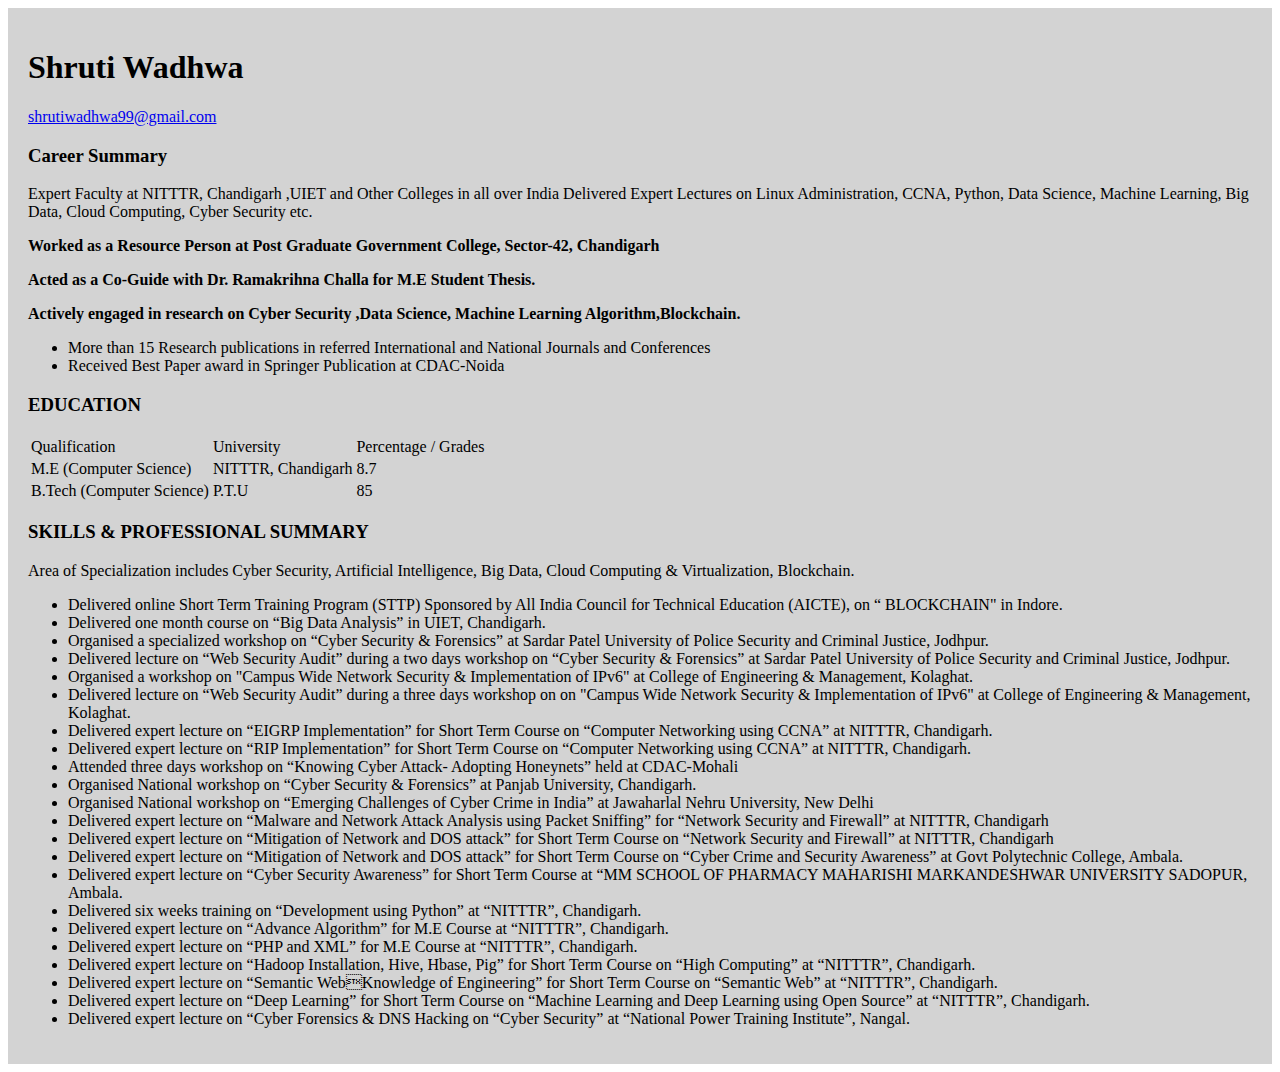
<file: home/templates/home/profile.html>
<html>
 <head>
<link type="text/css" rel="stylesheet" href="https://www.dropbox.com/s/trsldt0me90jzs8/resume.css"/>
<title></title> 
</head>
<body>
<div style="background-color:lightgrey;black:white;padding:20px;">
<div id="header">
<p id="name"><h1>Shruti Wadhwa</h1></p>
         <a href="mailto: shrutiwadhwa99@gmail.com" target="_blank"><p id="email">  shrutiwadhwa99@gmail.com</p></a>
     </div>
     <div class="left">
     </div>
     <div class="right">
            <h3>Career Summary</h3>
            <p>Expert Faculty at NITTTR, Chandigarh ,UIET and 
                      Other Colleges in all over India
                      Delivered Expert Lectures on Linux Administration, CCNA, 
                      Python, Data Science, Machine Learning, Big Data, Cloud 
                      Computing, Cyber Security etc.

            </p>
            <p><b>Worked as a Resource Person at Post Graduate 
		Government College, Sector-42, Chandigarh</b></p>
            <p><b>Acted as a Co-Guide with Dr. Ramakrihna Challa for M.E 
		Student Thesis.
		</b></p>
            <p><b>Actively engaged in research on Cyber Security ,Data 
		Science, Machine Learning Algorithm,Blockchain.</b> </p>
            <ul>
                <li>More than 15 Research publications in referred 
		International and National Journals and Conferences</li>
                <li>Received Best Paper award in Springer Publication at 
		CDAC-Noida
		</li></ul>
            </p>

            <h3>EDUCATION</h3>
            <table>
                <tr id="heading">
                    <td>Qualification</td>
                    <td>University</td>
                    <td>Percentage / Grades</td>
                    
                </tr>
                <tr>
                    <td>M.E (Computer Science)</td>
                    <td>NITTTR, Chandigarh</td>
                    <td>8.7
                </td>
                </tr>
                <tr>
                    <td>B.Tech (Computer Science)</td>
                    <td>P.T.U </td>
                    <td>85</td>
                    
                </tr>
                
            </table>
            <h3>SKILLS & PROFESSIONAL SUMMARY</h3>
            <p>Area of Specialization includes Cyber Security, Artificial 
		Intelligence, Big Data, Cloud Computing & Virtualization,
		Blockchain.</p>
            <ul>
                <li>Delivered online Short Term Training Program (STTP) 
		Sponsored by All India Council for Technical Education 
		(AICTE), on “ BLOCKCHAIN" in Indore.
                </li>
                <li>Delivered one month course on “Big Data Analysis” in 
		UIET, Chandigarh.
                </li>
                <li>Organised a specialized workshop on “Cyber Security 
		& Forensics” at Sardar Patel University of Police 
		Security and Criminal Justice, Jodhpur.

                </li>
                <li>Delivered lecture on “Web Security Audit” during a 
		two days workshop on “Cyber Security & Forensics” at 
		Sardar Patel University of Police Security and Criminal 
		Justice, Jodhpur.
                </li>
                <li>Organised a workshop on "Campus Wide Network 
		Security & Implementation of IPv6" at College of 
		Engineering & Management, Kolaghat.

                </li>
                <li>Delivered lecture on “Web Security Audit” during a 
		three days workshop on on "Campus Wide Network 
		Security & Implementation of IPv6" at College of 
		Engineering & Management, Kolaghat.
                </li>
                <li>Delivered expert lecture on “EIGRP Implementation” 
		for Short Term Course on “Computer Networking 
		using CCNA” at NITTTR, Chandigarh.

                </li>
		<li>Delivered expert lecture on “RIP Implementation” for 
		Short Term Course on “Computer Networking using 
		CCNA” at NITTTR, Chandigarh.
                </li>
		<li>Attended three days workshop on “Knowing Cyber 
		Attack- Adopting Honeynets” held at CDAC-Mohali

                </li>
		<li>Organised National workshop on “Cyber Security & 
		Forensics” at Panjab University, Chandigarh.
                </li>
		<li>Organised National workshop on “Emerging 
		Challenges of Cyber Crime in India” at Jawaharlal 
		Nehru University, New Delhi

                </li>
		<li>Delivered expert lecture on “Malware and Network 
		Attack Analysis using Packet Sniffing” for “Network 
		Security and Firewall” at NITTTR, Chandigarh
                </li>
		<li>Delivered expert lecture on “Mitigation of Network and 
		DOS attack” for Short Term Course on “Network 
		Security and Firewall” at NITTTR, Chandigarh
                </li>
		<li>Delivered expert lecture on “Mitigation of Network and 
		DOS attack” for Short Term Course on “Cyber Crime 
		and Security Awareness” at Govt Polytechnic College, 
		Ambala.
                </li>
		<li>Delivered expert lecture on “Cyber Security 
		Awareness” for Short Term Course at “MM SCHOOL 
		OF PHARMACY MAHARISHI MARKANDESHWAR 
		UNIVERSITY SADOPUR, Ambala.

                </li>
		<li>Delivered six weeks training on “Development using 
		Python” at “NITTTR”, Chandigarh.
                </li>
		<li>Delivered expert lecture on “Advance Algorithm” for 
		M.E Course at “NITTTR”, Chandigarh.
                </li>
		<li>Delivered expert lecture on “PHP and XML” for M.E 
		Course at “NITTTR”, Chandigarh.

                </li>
		<li>Delivered expert lecture on “Hadoop Installation, 
		Hive, Hbase, Pig” for Short Term Course on “High 
		Computing” at “NITTTR”, Chandigarh.
		</li>
		<li>Delivered expert lecture on “Semantic WebKnowledge of Engineering” for Short Term Course on 
		“Semantic Web” at “NITTTR”, Chandigarh.</li>
		<li>Delivered expert lecture on “Deep Learning” for Short 
		Term Course on “Machine Learning and Deep Learning 
		using Open Source” at “NITTTR”, Chandigarh.</li>
		<li>Delivered expert lecture on “Cyber Forensics & DNS 
		Hacking on “Cyber Security” at “National Power 
		Training Institute”, Nangal.</li>
            </ul>
            
     </div>
     <div id="footer"></div>
    </body>
</html>
<!--<html>
<head></head>
<body>
<div style="padding:20px">
<embed type='application/pdf' scr="Profile(Shruti).pdf" style=" width:100%; height=620px"></embed>
</div>
</body>
</html>
<input type=button onClick="location.href='Pro.html'"
 value='View Profile'> -->
</file>
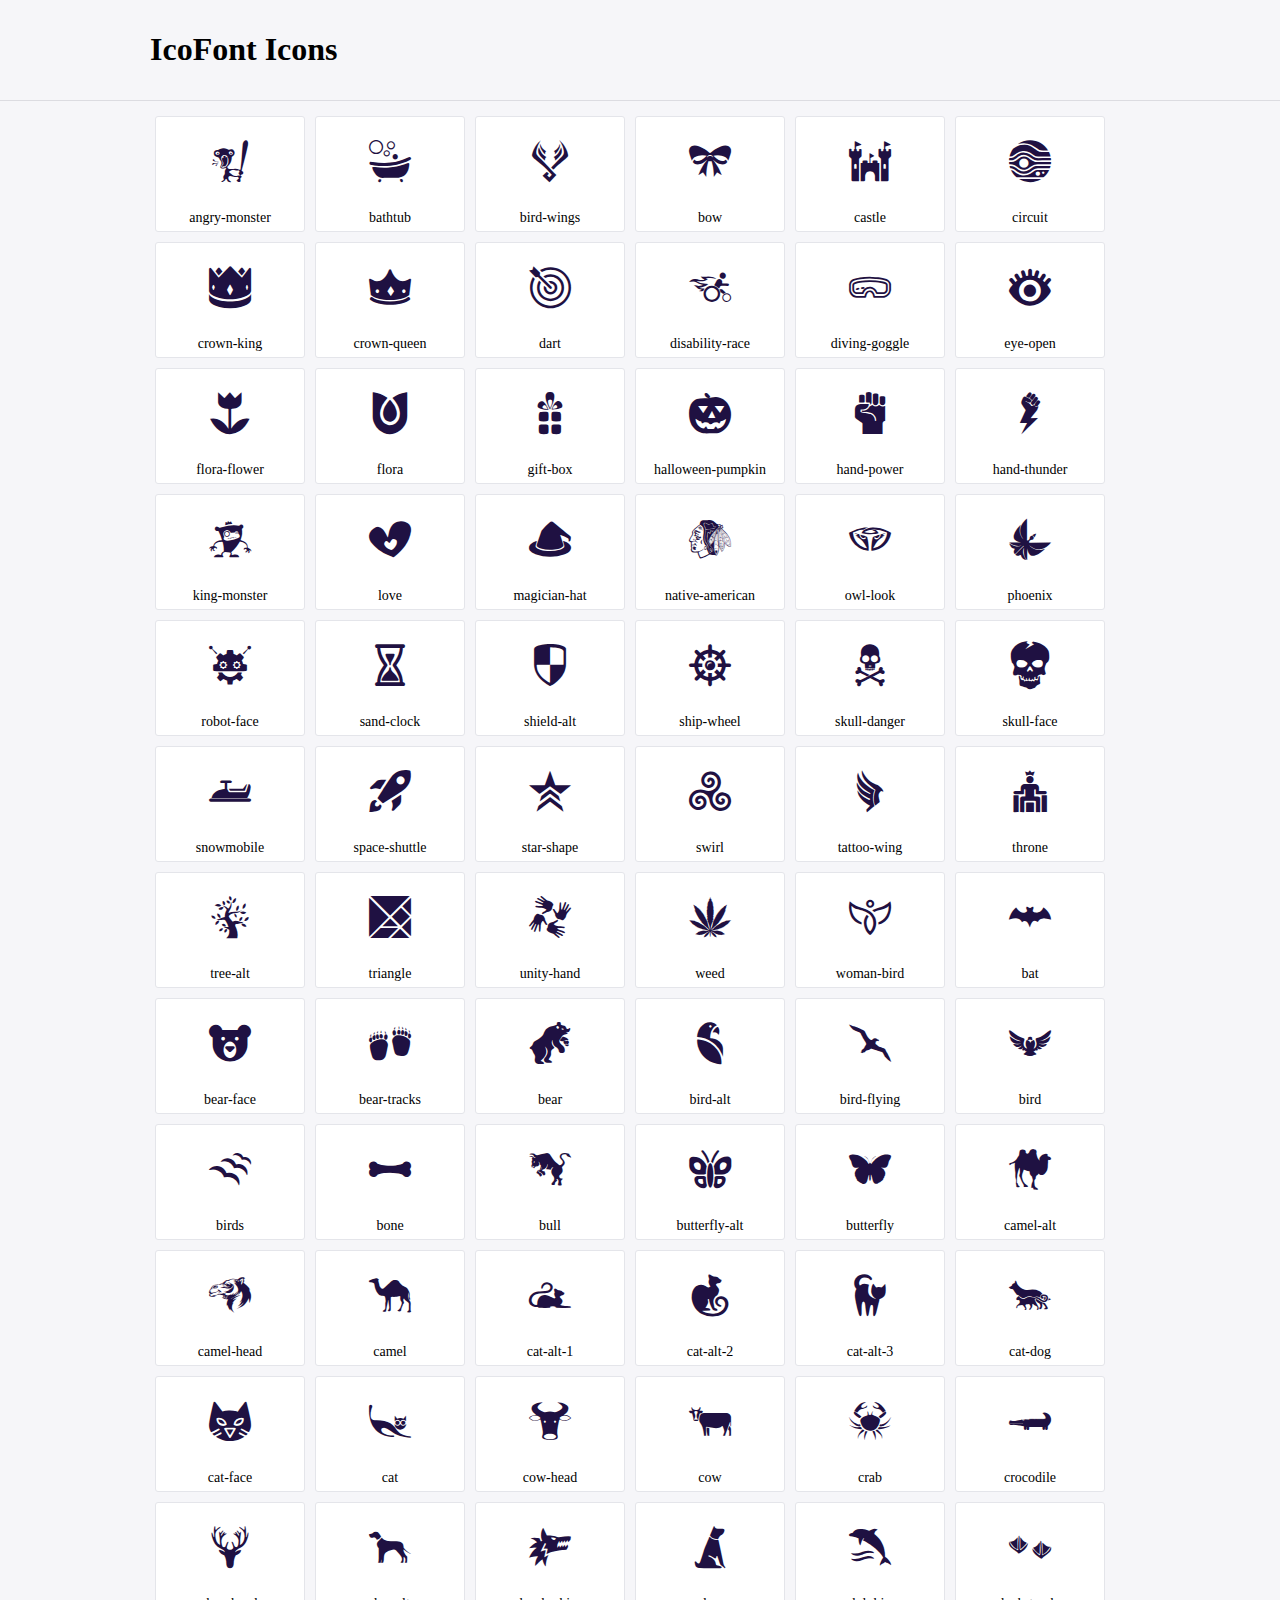
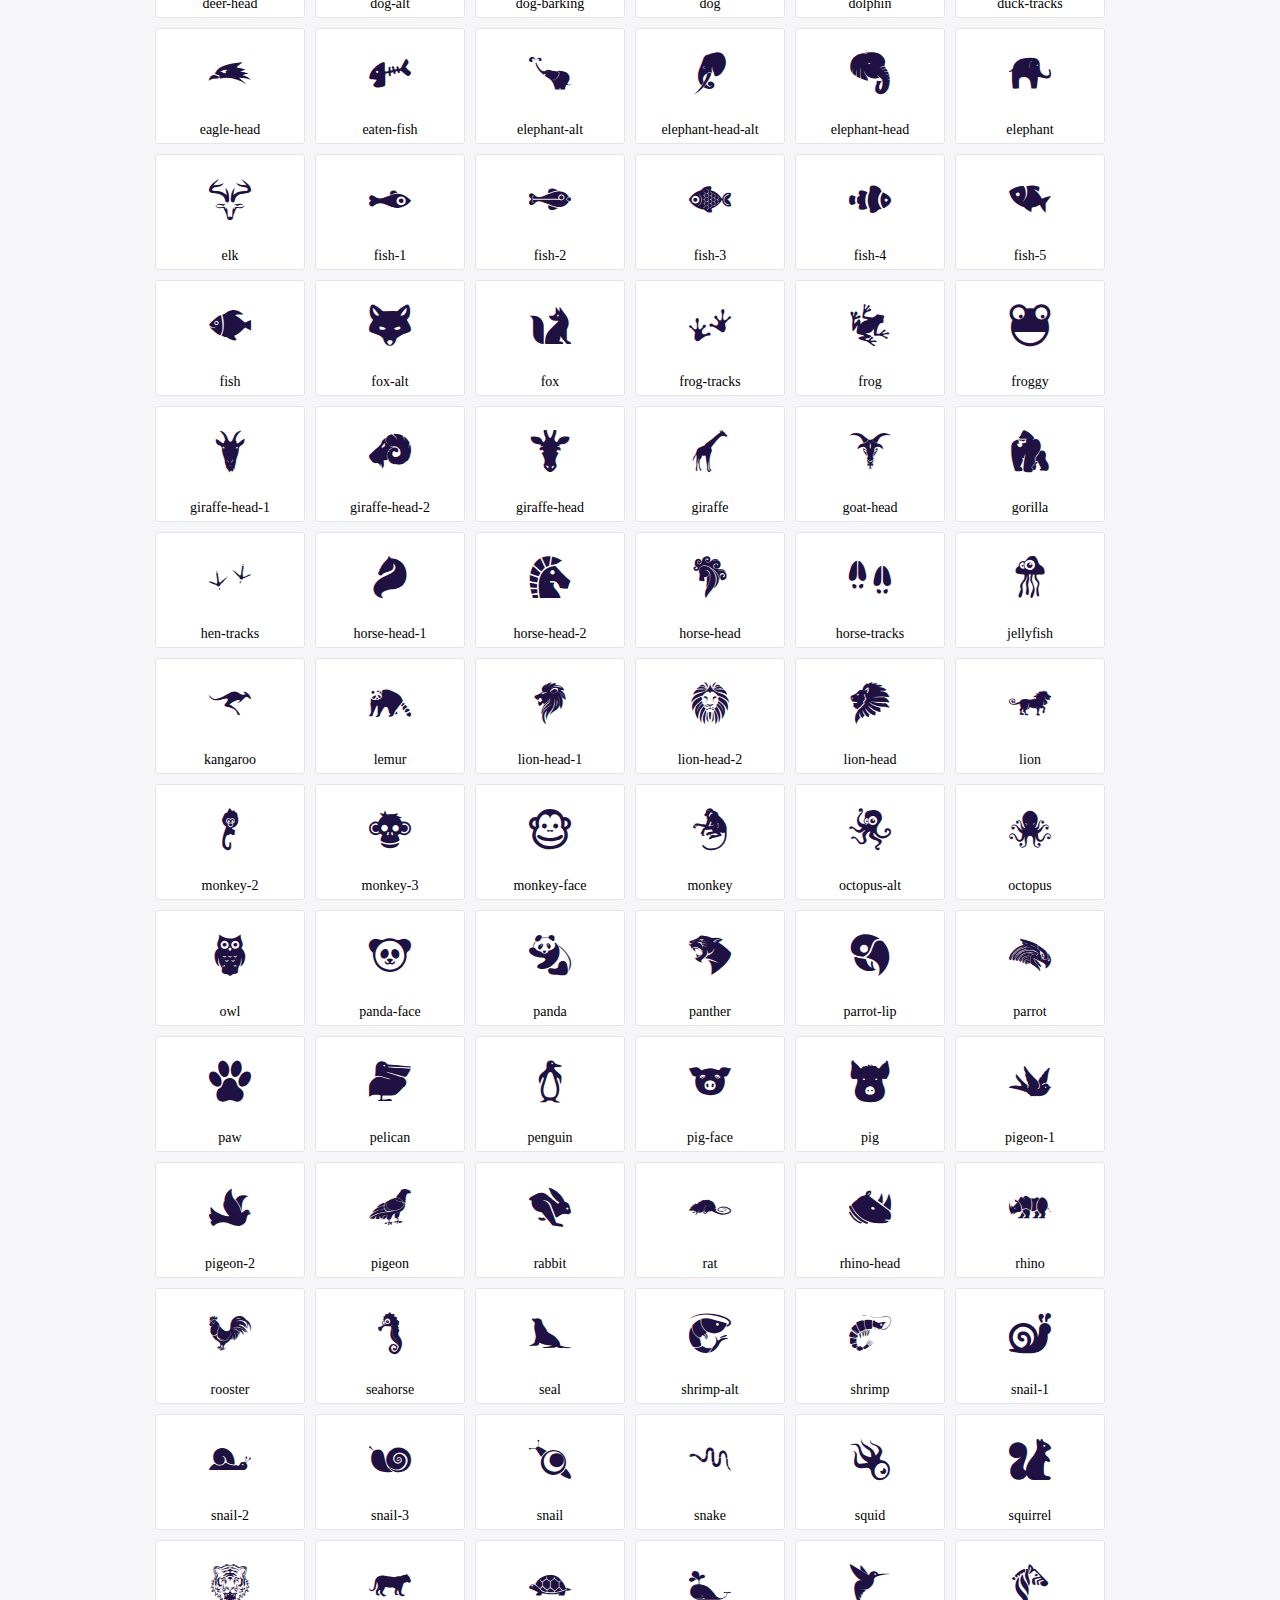
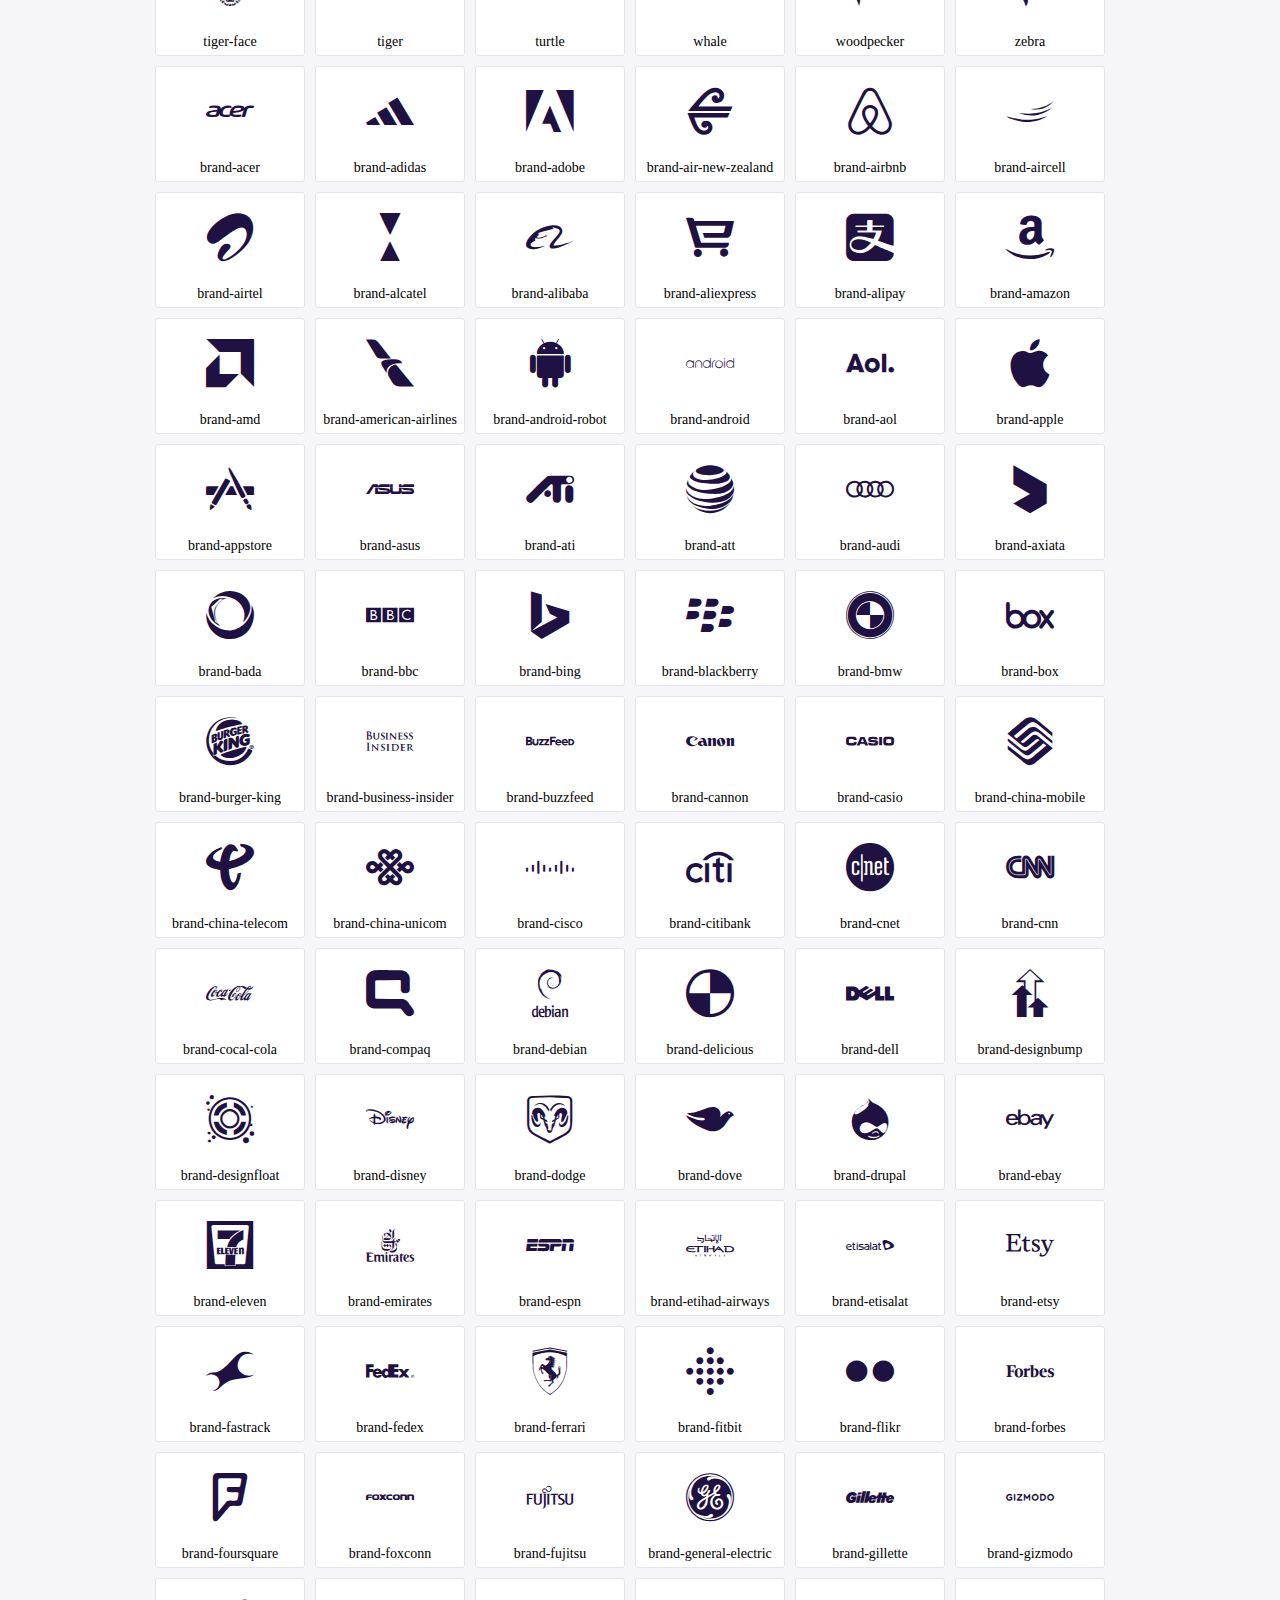
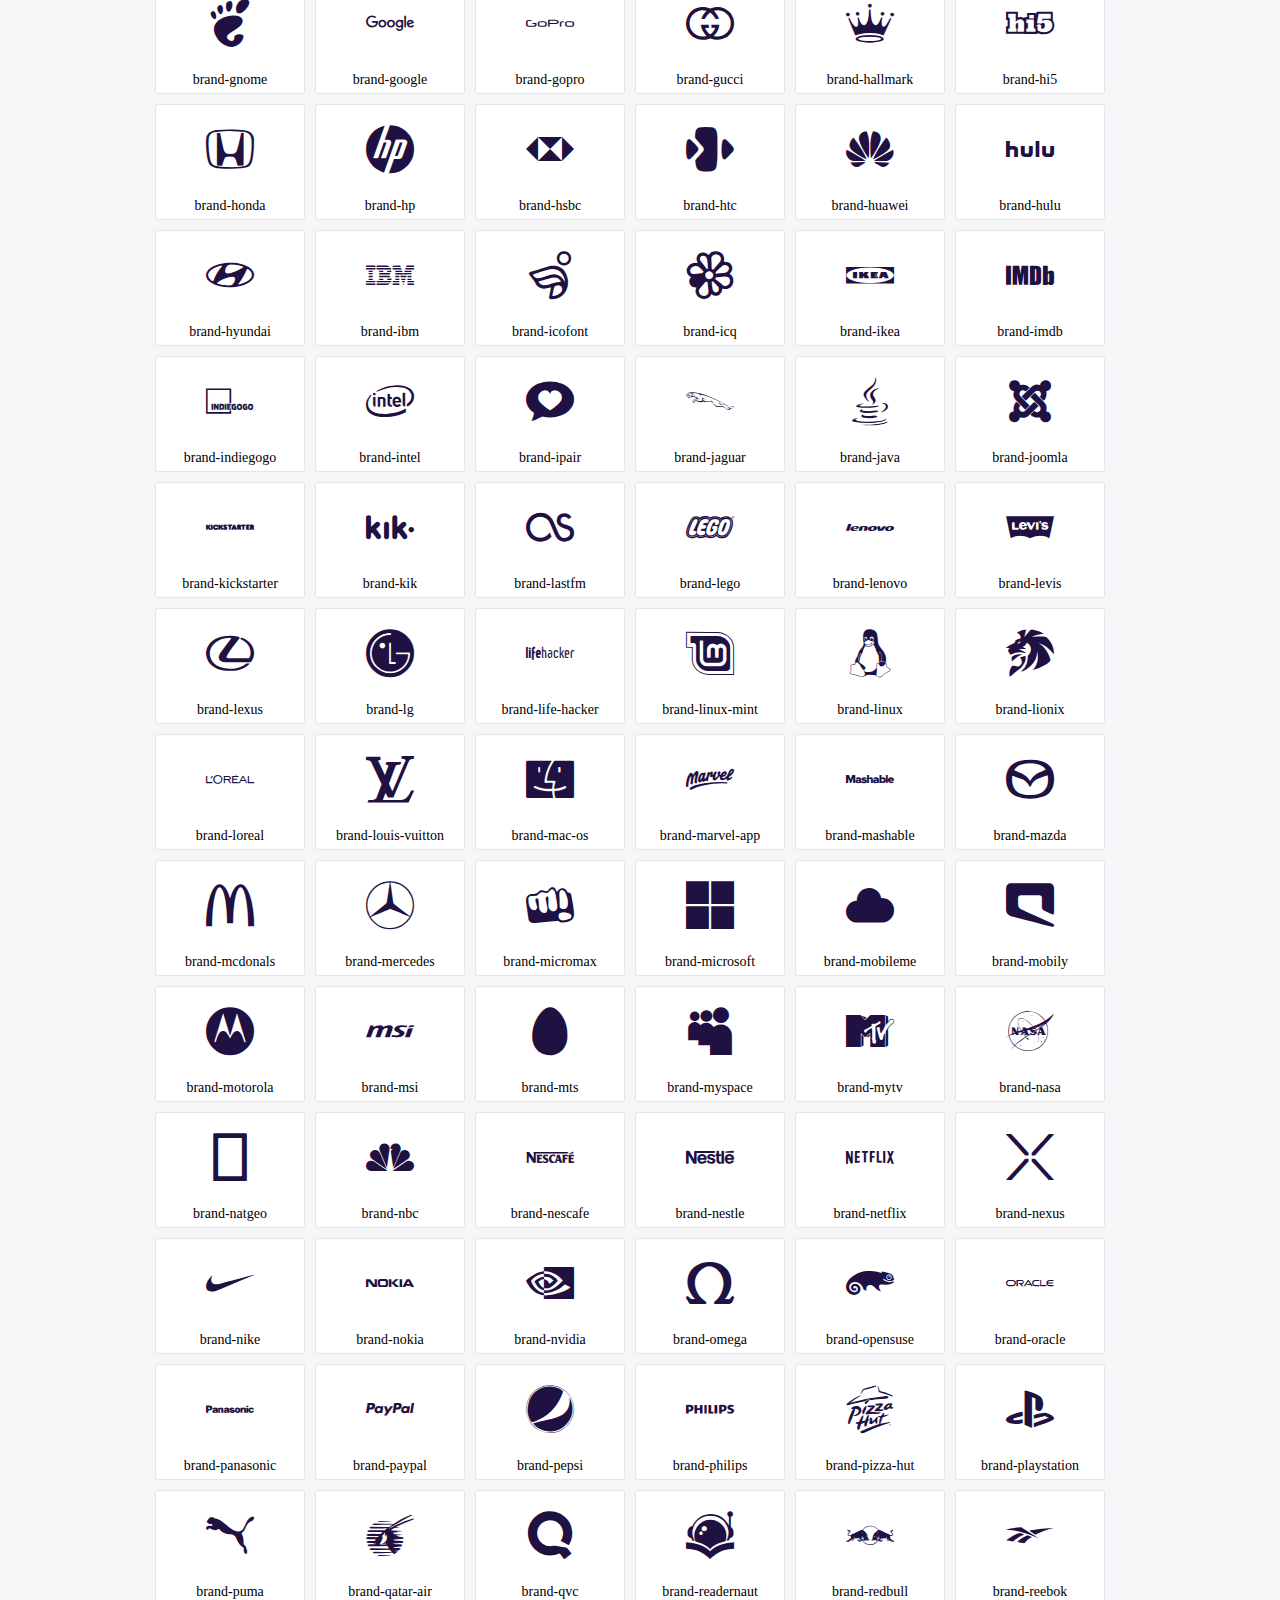
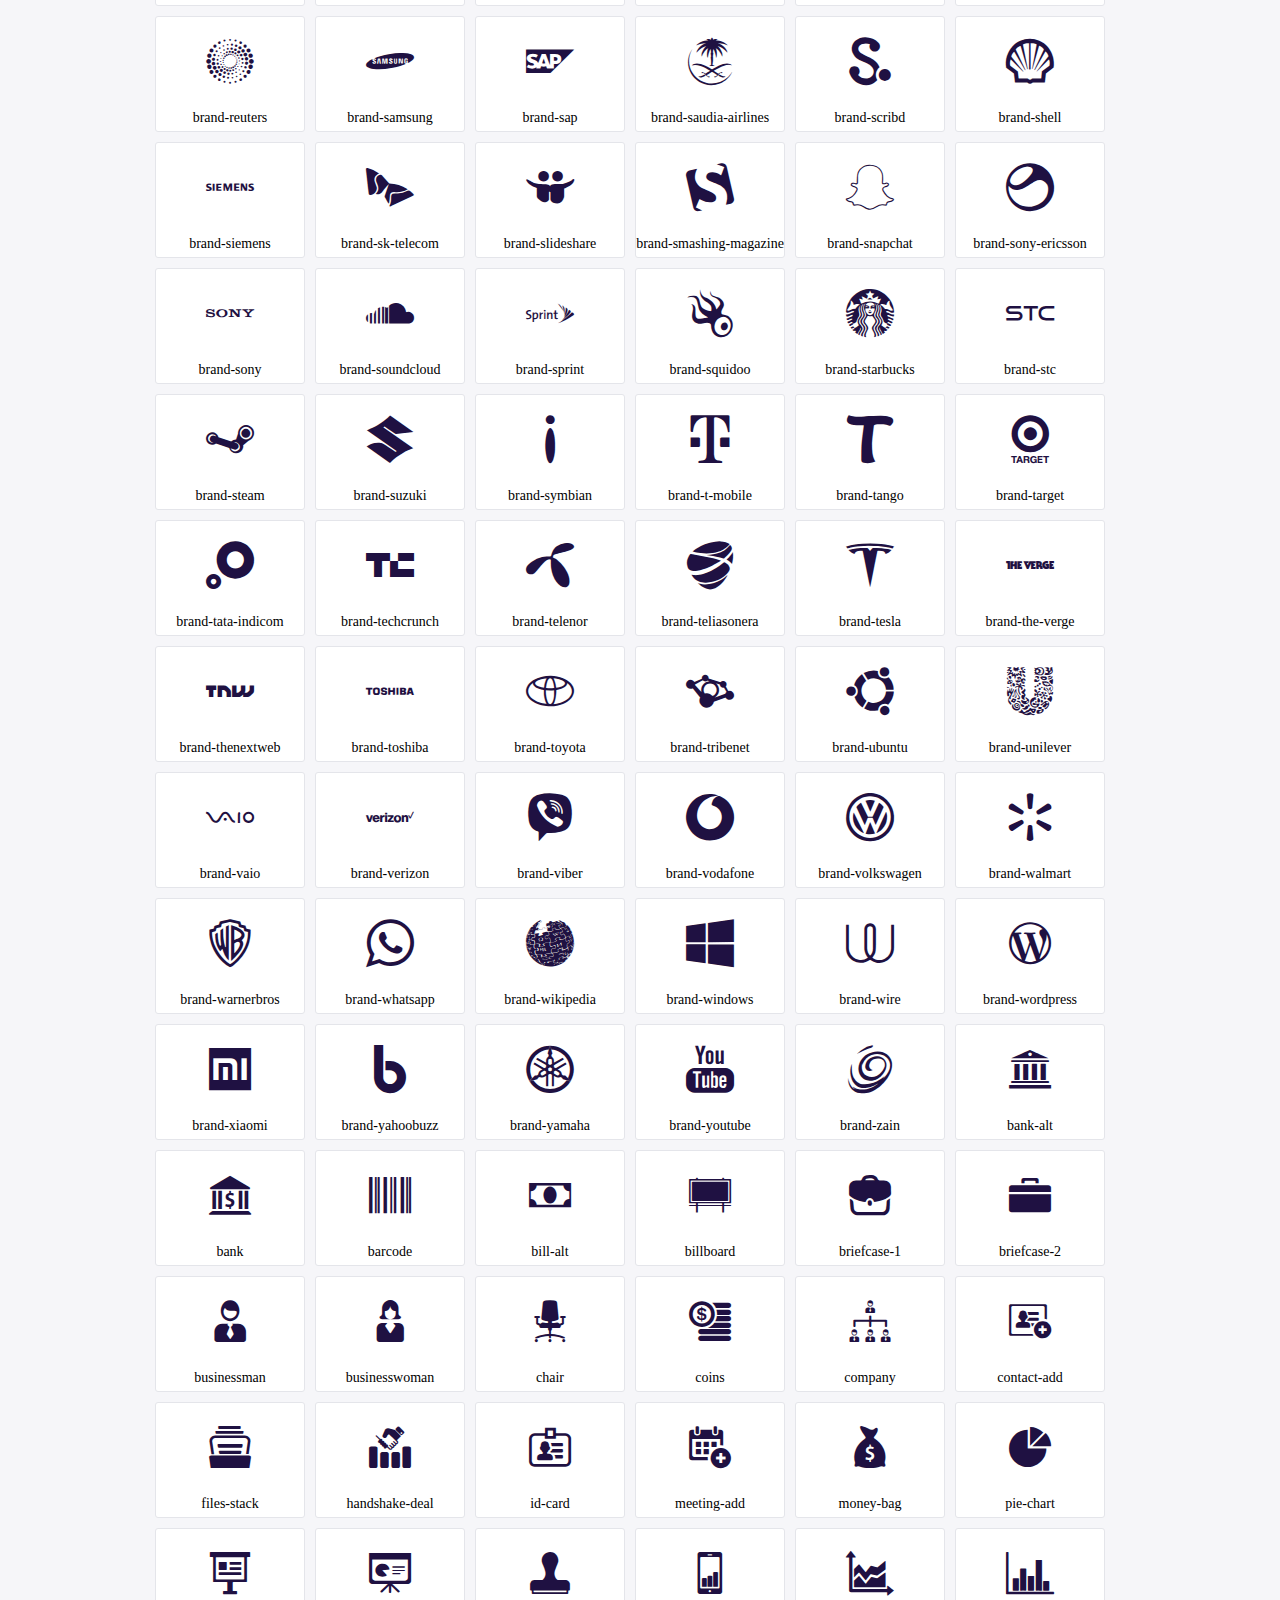
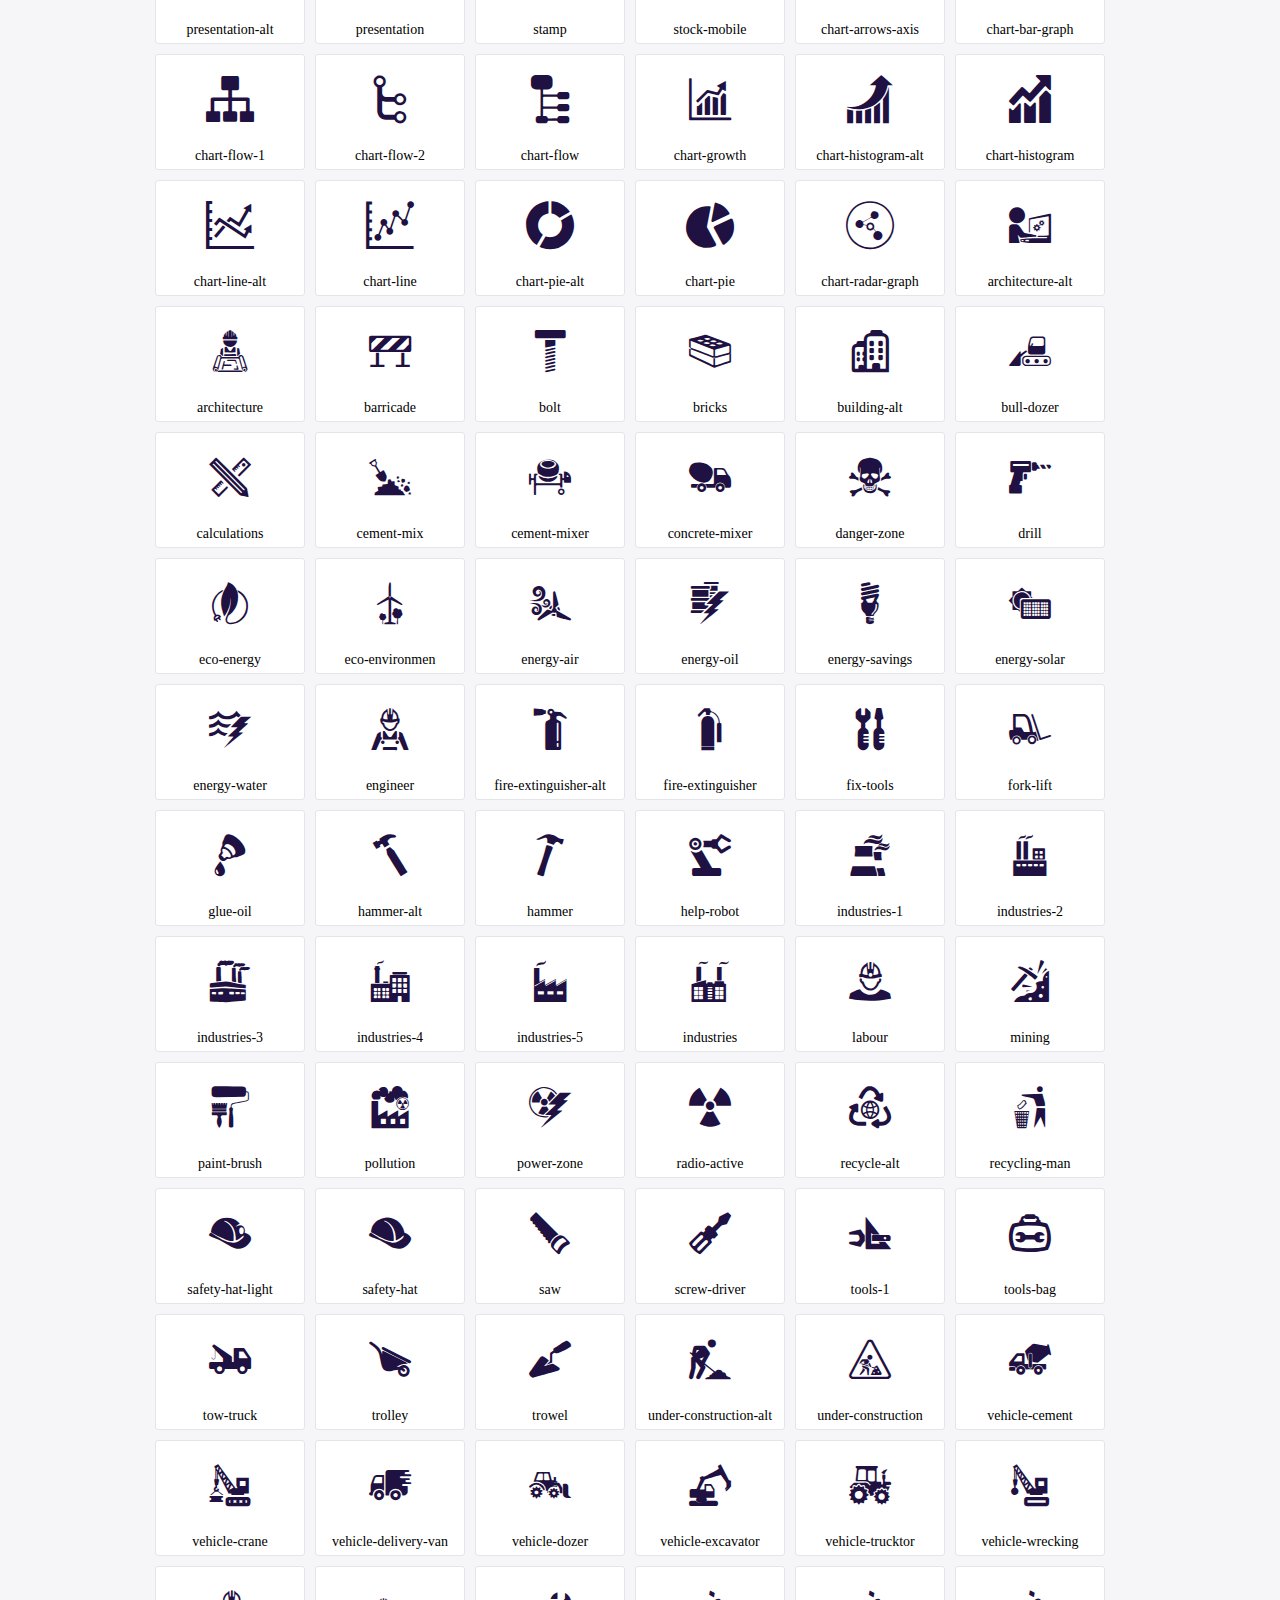
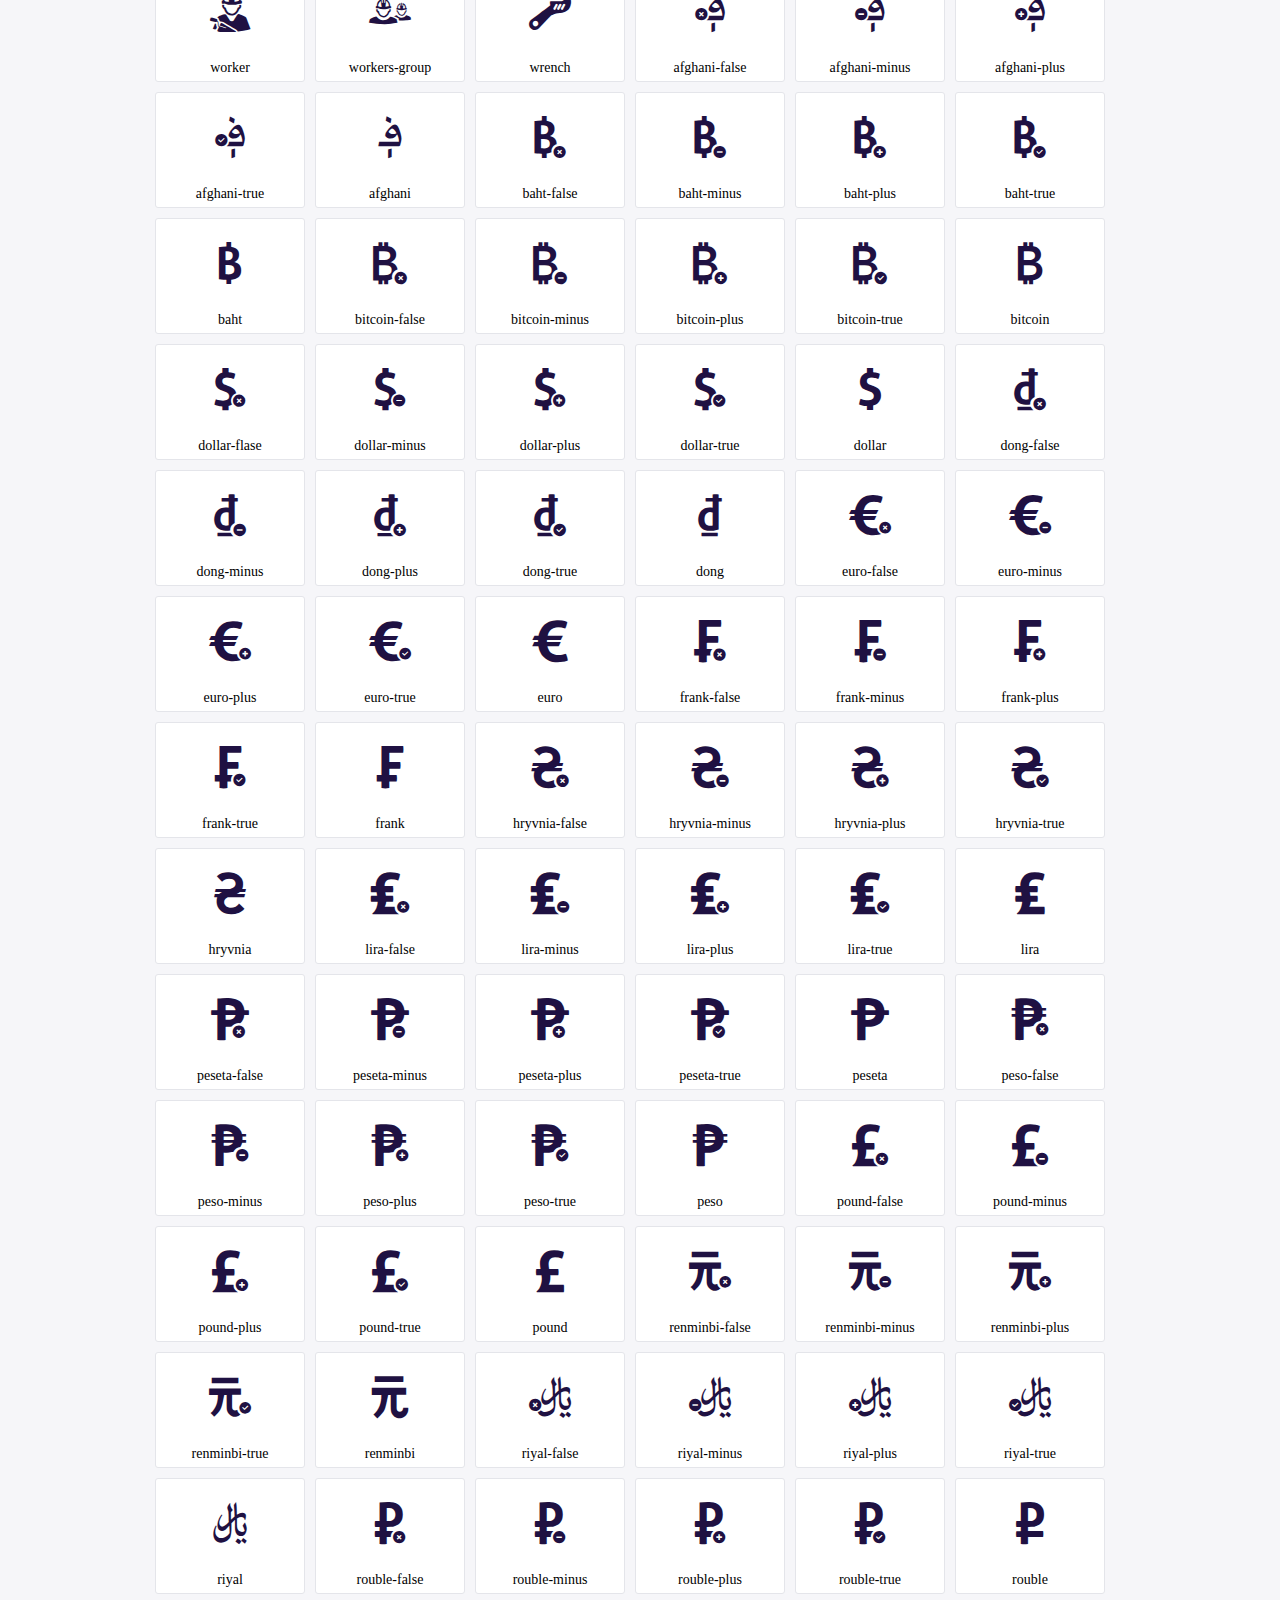
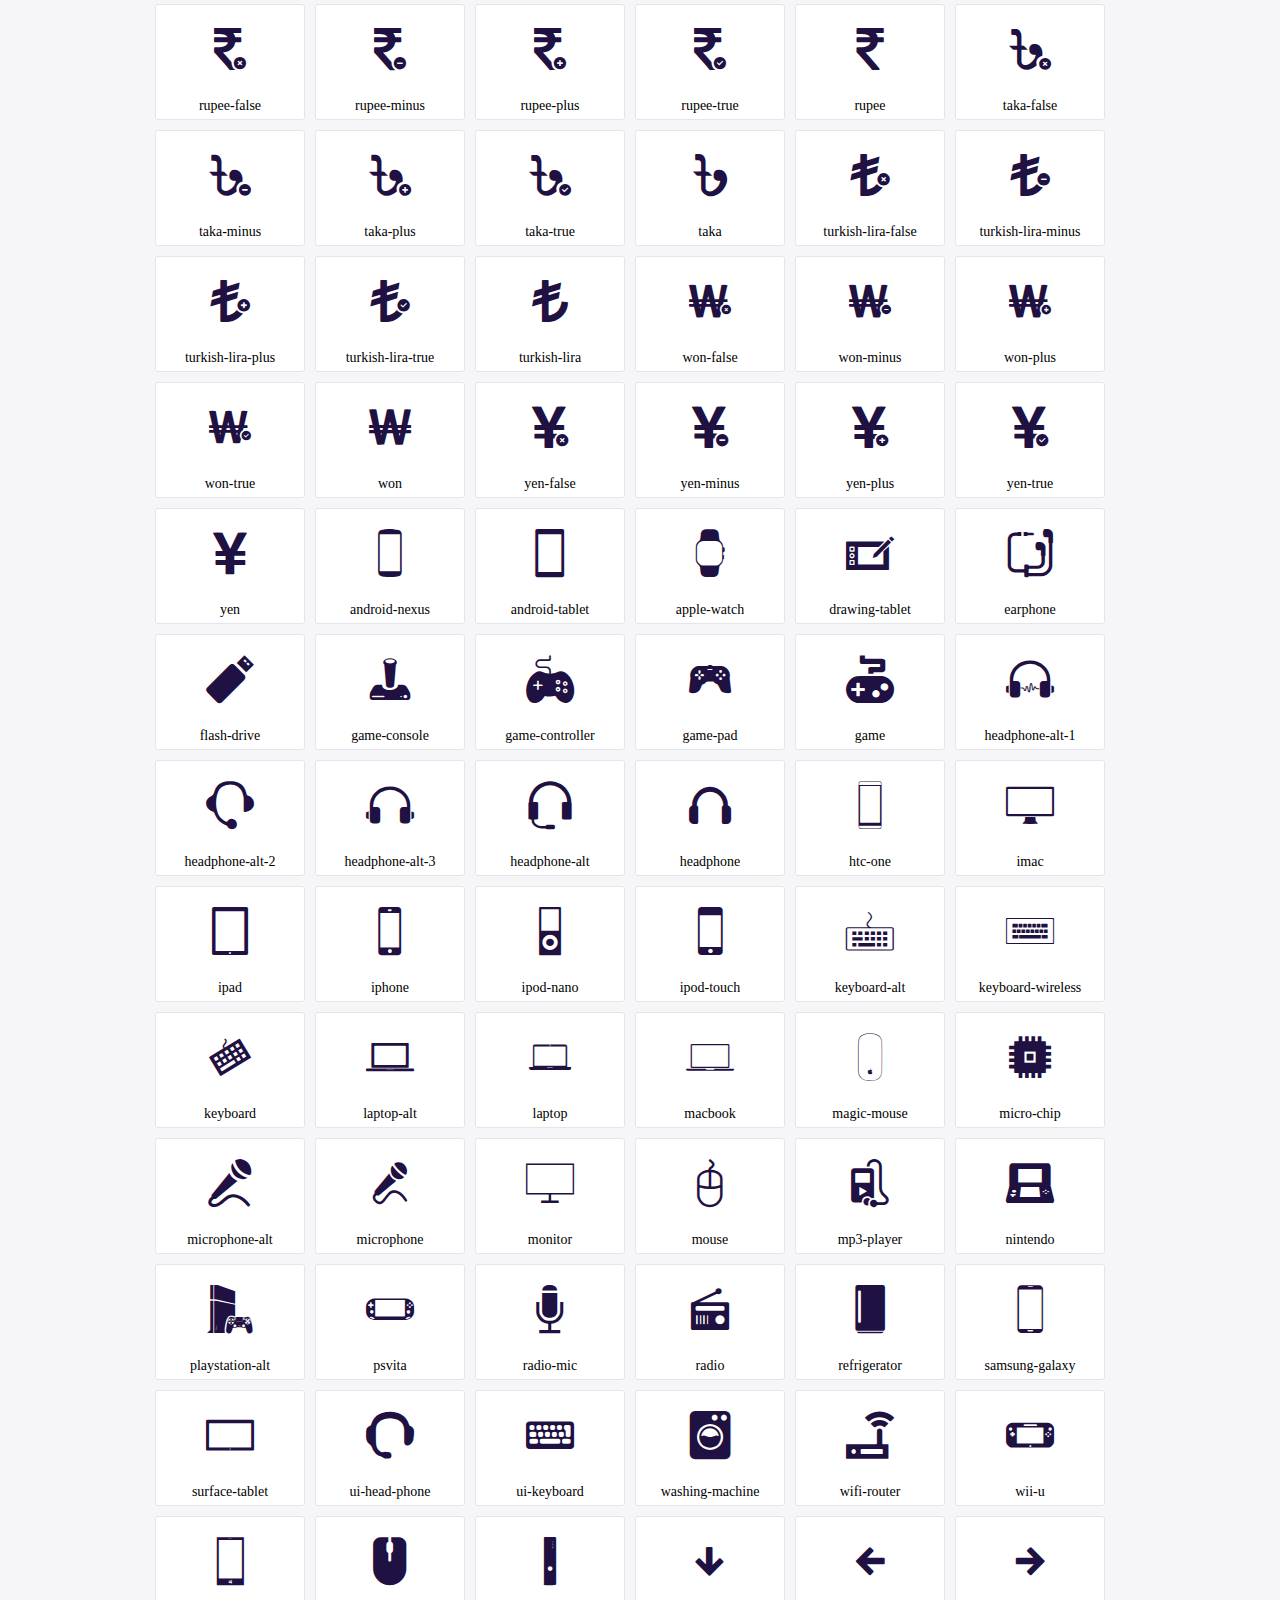
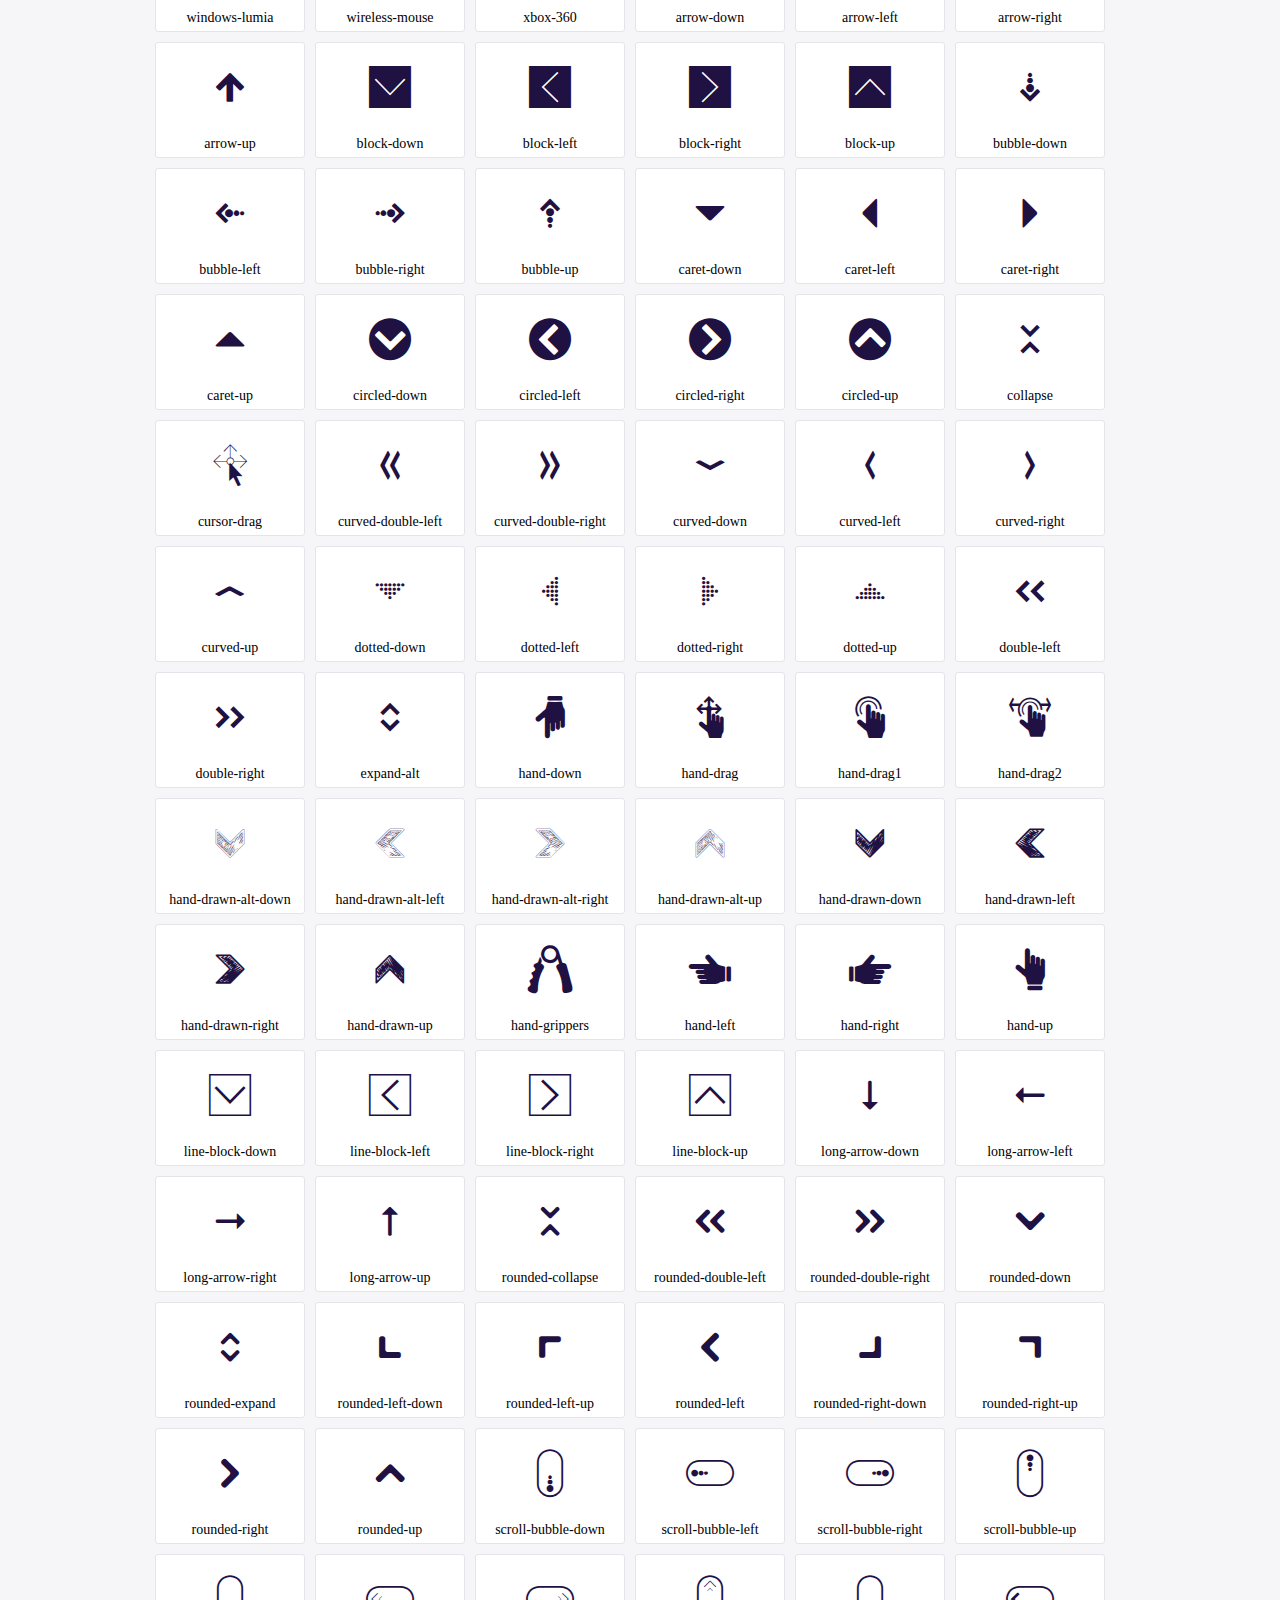
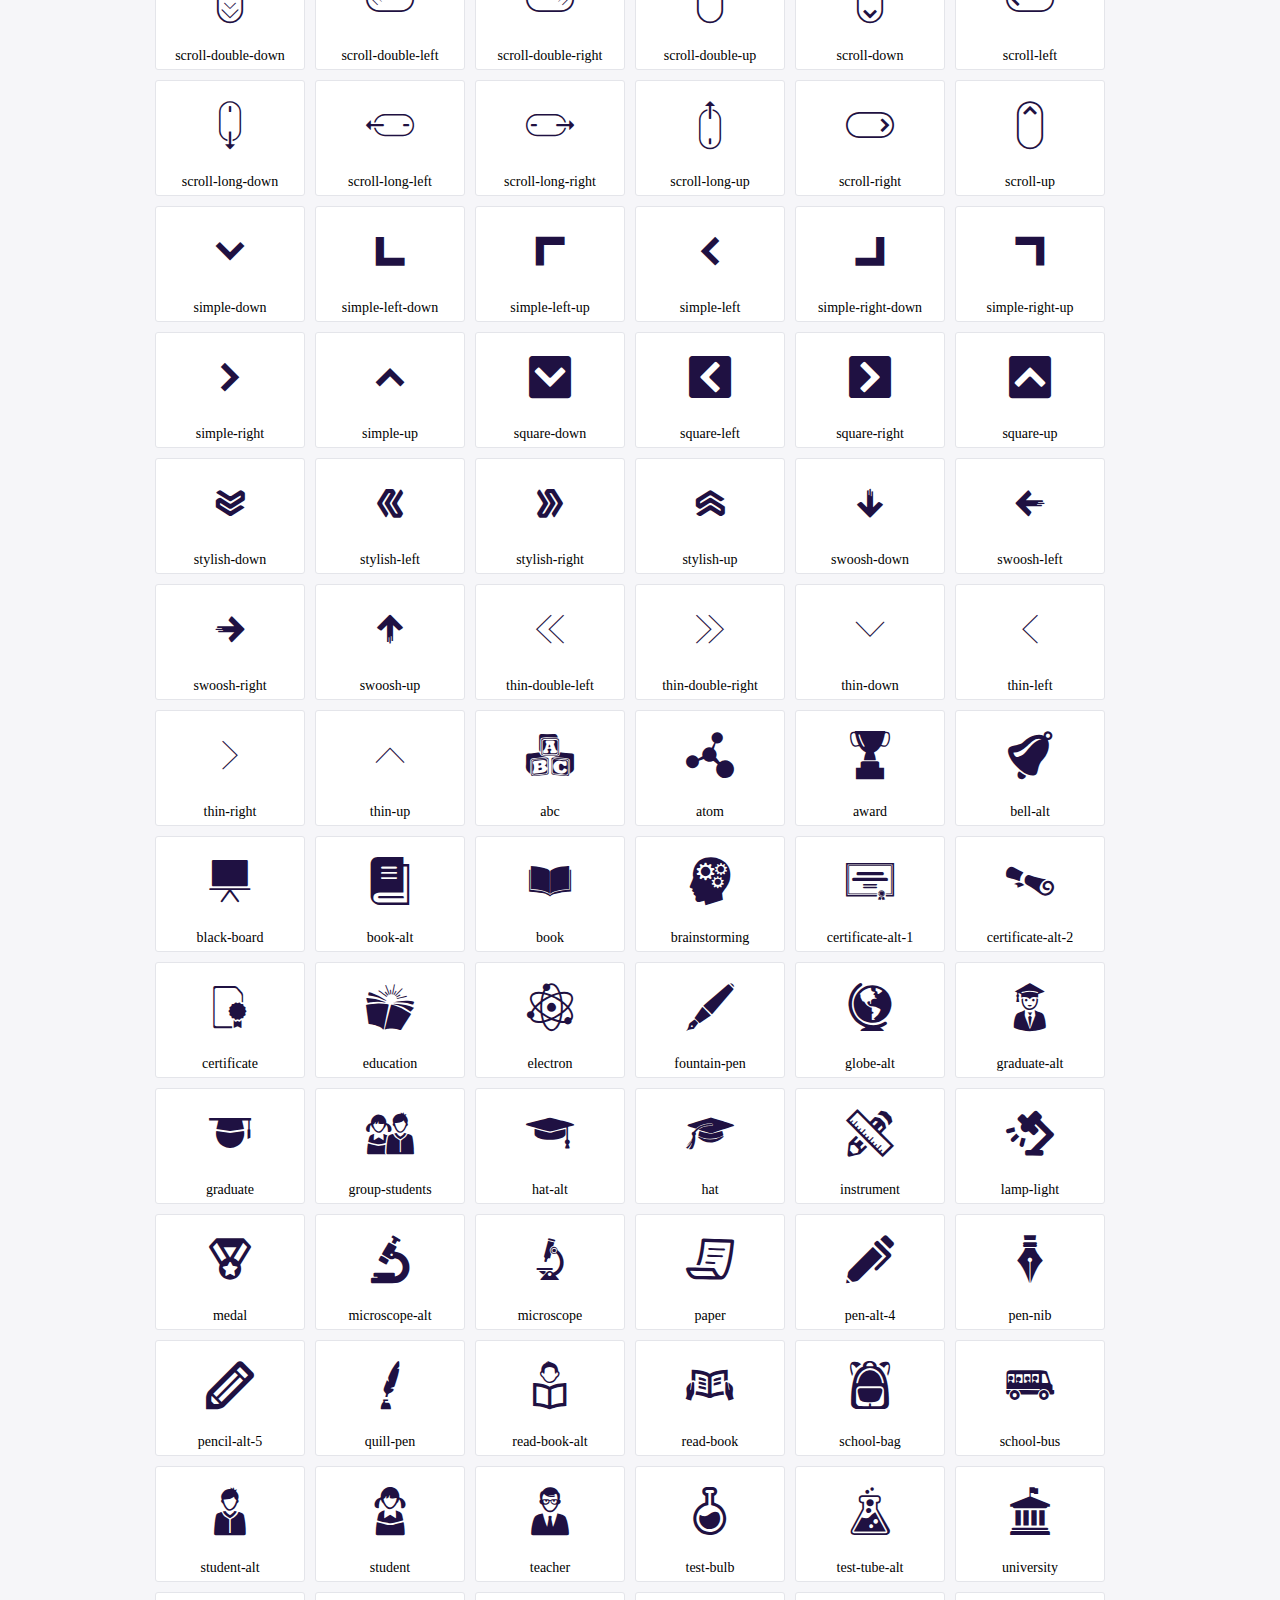
<file: home/static/plugins/icofont/demo.html>
<!DOCTYPE html>
	<html>
	<head>
		<meta charset="utf-8">
		<title>Examples | IcoFont</title>
		<link rel="stylesheet" type="text/css" href="./icofont.min.css">
		<style type="text/css">
			body {
				margin: 0;
				padding: 0;
				background: #F6F6F9;
			}
			.header {
				border-bottom: 1px solid #DCDCE1;
				padding: 10px 0;
				margin-bottom: 10px;
			}
			.container {
				width: 980px;
				margin: 0 auto;
			}
			.ico-title {
				font-size: 2em;
			}
			.iconlist {
				margin: 0;
				padding: 0;
				list-style: none;
				text-align: center;
				width: 100%;
				display: flex;
				flex-wrap: wrap;
				flex-direction: row;
			}
			.iconlist li {
				position: relative;
				margin: 5px;
				width: 150px;
				cursor: pointer;
			}
			.iconlist li .icon-holder {
				position: relative;
				text-align: center;
				border-radius: 3px;
				overflow: hidden;
				padding-bottom: 5px;
				background: #ffffff;
				border: 1px solid #E4E5EA;
				transition: all 0.2s linear 0s;
			}
			.iconlist li .icon-holder:hover {
				background: #00C3DA;
				color: #ffffff;
			}
			.iconlist li .icon-holder:hover .icon i {
				color: #ffffff;
			}
			.iconlist li .icon-holder .icon {
				padding: 20px;
				text-align: center;
			}
			.iconlist li .icon-holder .icon i {
				font-size: 3em;
				color: #1F1142;
			}
			.iconlist li .icon-holder span {
				font-size: 14px;
				display: block;
				margin-top: 5px;
				border-radius: 3px;
			}
		</style>
	</head>
	<body>
	<div class="header">
		<div class="container">
			<h1 class="ico-title"> IcoFont Icons </h1>
		</div>
	</div>
	<div class="container">
		<ul class="iconlist">
		
		<li>
			<div class="icon-holder">
				<div class="icon"> 
					<i class="icofont-angry-monster"></i>
				</div> 
				<span> angry-monster </span>
			</div>
		</li>
		
		<li>
			<div class="icon-holder">
				<div class="icon"> 
					<i class="icofont-bathtub"></i>
				</div> 
				<span> bathtub </span>
			</div>
		</li>
		
		<li>
			<div class="icon-holder">
				<div class="icon"> 
					<i class="icofont-bird-wings"></i>
				</div> 
				<span> bird-wings </span>
			</div>
		</li>
		
		<li>
			<div class="icon-holder">
				<div class="icon"> 
					<i class="icofont-bow"></i>
				</div> 
				<span> bow </span>
			</div>
		</li>
		
		<li>
			<div class="icon-holder">
				<div class="icon"> 
					<i class="icofont-castle"></i>
				</div> 
				<span> castle </span>
			</div>
		</li>
		
		<li>
			<div class="icon-holder">
				<div class="icon"> 
					<i class="icofont-circuit"></i>
				</div> 
				<span> circuit </span>
			</div>
		</li>
		
		<li>
			<div class="icon-holder">
				<div class="icon"> 
					<i class="icofont-crown-king"></i>
				</div> 
				<span> crown-king </span>
			</div>
		</li>
		
		<li>
			<div class="icon-holder">
				<div class="icon"> 
					<i class="icofont-crown-queen"></i>
				</div> 
				<span> crown-queen </span>
			</div>
		</li>
		
		<li>
			<div class="icon-holder">
				<div class="icon"> 
					<i class="icofont-dart"></i>
				</div> 
				<span> dart </span>
			</div>
		</li>
		
		<li>
			<div class="icon-holder">
				<div class="icon"> 
					<i class="icofont-disability-race"></i>
				</div> 
				<span> disability-race </span>
			</div>
		</li>
		
		<li>
			<div class="icon-holder">
				<div class="icon"> 
					<i class="icofont-diving-goggle"></i>
				</div> 
				<span> diving-goggle </span>
			</div>
		</li>
		
		<li>
			<div class="icon-holder">
				<div class="icon"> 
					<i class="icofont-eye-open"></i>
				</div> 
				<span> eye-open </span>
			</div>
		</li>
		
		<li>
			<div class="icon-holder">
				<div class="icon"> 
					<i class="icofont-flora-flower"></i>
				</div> 
				<span> flora-flower </span>
			</div>
		</li>
		
		<li>
			<div class="icon-holder">
				<div class="icon"> 
					<i class="icofont-flora"></i>
				</div> 
				<span> flora </span>
			</div>
		</li>
		
		<li>
			<div class="icon-holder">
				<div class="icon"> 
					<i class="icofont-gift-box"></i>
				</div> 
				<span> gift-box </span>
			</div>
		</li>
		
		<li>
			<div class="icon-holder">
				<div class="icon"> 
					<i class="icofont-halloween-pumpkin"></i>
				</div> 
				<span> halloween-pumpkin </span>
			</div>
		</li>
		
		<li>
			<div class="icon-holder">
				<div class="icon"> 
					<i class="icofont-hand-power"></i>
				</div> 
				<span> hand-power </span>
			</div>
		</li>
		
		<li>
			<div class="icon-holder">
				<div class="icon"> 
					<i class="icofont-hand-thunder"></i>
				</div> 
				<span> hand-thunder </span>
			</div>
		</li>
		
		<li>
			<div class="icon-holder">
				<div class="icon"> 
					<i class="icofont-king-monster"></i>
				</div> 
				<span> king-monster </span>
			</div>
		</li>
		
		<li>
			<div class="icon-holder">
				<div class="icon"> 
					<i class="icofont-love"></i>
				</div> 
				<span> love </span>
			</div>
		</li>
		
		<li>
			<div class="icon-holder">
				<div class="icon"> 
					<i class="icofont-magician-hat"></i>
				</div> 
				<span> magician-hat </span>
			</div>
		</li>
		
		<li>
			<div class="icon-holder">
				<div class="icon"> 
					<i class="icofont-native-american"></i>
				</div> 
				<span> native-american </span>
			</div>
		</li>
		
		<li>
			<div class="icon-holder">
				<div class="icon"> 
					<i class="icofont-owl-look"></i>
				</div> 
				<span> owl-look </span>
			</div>
		</li>
		
		<li>
			<div class="icon-holder">
				<div class="icon"> 
					<i class="icofont-phoenix"></i>
				</div> 
				<span> phoenix </span>
			</div>
		</li>
		
		<li>
			<div class="icon-holder">
				<div class="icon"> 
					<i class="icofont-robot-face"></i>
				</div> 
				<span> robot-face </span>
			</div>
		</li>
		
		<li>
			<div class="icon-holder">
				<div class="icon"> 
					<i class="icofont-sand-clock"></i>
				</div> 
				<span> sand-clock </span>
			</div>
		</li>
		
		<li>
			<div class="icon-holder">
				<div class="icon"> 
					<i class="icofont-shield-alt"></i>
				</div> 
				<span> shield-alt </span>
			</div>
		</li>
		
		<li>
			<div class="icon-holder">
				<div class="icon"> 
					<i class="icofont-ship-wheel"></i>
				</div> 
				<span> ship-wheel </span>
			</div>
		</li>
		
		<li>
			<div class="icon-holder">
				<div class="icon"> 
					<i class="icofont-skull-danger"></i>
				</div> 
				<span> skull-danger </span>
			</div>
		</li>
		
		<li>
			<div class="icon-holder">
				<div class="icon"> 
					<i class="icofont-skull-face"></i>
				</div> 
				<span> skull-face </span>
			</div>
		</li>
		
		<li>
			<div class="icon-holder">
				<div class="icon"> 
					<i class="icofont-snowmobile"></i>
				</div> 
				<span> snowmobile </span>
			</div>
		</li>
		
		<li>
			<div class="icon-holder">
				<div class="icon"> 
					<i class="icofont-space-shuttle"></i>
				</div> 
				<span> space-shuttle </span>
			</div>
		</li>
		
		<li>
			<div class="icon-holder">
				<div class="icon"> 
					<i class="icofont-star-shape"></i>
				</div> 
				<span> star-shape </span>
			</div>
		</li>
		
		<li>
			<div class="icon-holder">
				<div class="icon"> 
					<i class="icofont-swirl"></i>
				</div> 
				<span> swirl </span>
			</div>
		</li>
		
		<li>
			<div class="icon-holder">
				<div class="icon"> 
					<i class="icofont-tattoo-wing"></i>
				</div> 
				<span> tattoo-wing </span>
			</div>
		</li>
		
		<li>
			<div class="icon-holder">
				<div class="icon"> 
					<i class="icofont-throne"></i>
				</div> 
				<span> throne </span>
			</div>
		</li>
		
		<li>
			<div class="icon-holder">
				<div class="icon"> 
					<i class="icofont-tree-alt"></i>
				</div> 
				<span> tree-alt </span>
			</div>
		</li>
		
		<li>
			<div class="icon-holder">
				<div class="icon"> 
					<i class="icofont-triangle"></i>
				</div> 
				<span> triangle </span>
			</div>
		</li>
		
		<li>
			<div class="icon-holder">
				<div class="icon"> 
					<i class="icofont-unity-hand"></i>
				</div> 
				<span> unity-hand </span>
			</div>
		</li>
		
		<li>
			<div class="icon-holder">
				<div class="icon"> 
					<i class="icofont-weed"></i>
				</div> 
				<span> weed </span>
			</div>
		</li>
		
		<li>
			<div class="icon-holder">
				<div class="icon"> 
					<i class="icofont-woman-bird"></i>
				</div> 
				<span> woman-bird </span>
			</div>
		</li>
		
		<li>
			<div class="icon-holder">
				<div class="icon"> 
					<i class="icofont-bat"></i>
				</div> 
				<span> bat </span>
			</div>
		</li>
		
		<li>
			<div class="icon-holder">
				<div class="icon"> 
					<i class="icofont-bear-face"></i>
				</div> 
				<span> bear-face </span>
			</div>
		</li>
		
		<li>
			<div class="icon-holder">
				<div class="icon"> 
					<i class="icofont-bear-tracks"></i>
				</div> 
				<span> bear-tracks </span>
			</div>
		</li>
		
		<li>
			<div class="icon-holder">
				<div class="icon"> 
					<i class="icofont-bear"></i>
				</div> 
				<span> bear </span>
			</div>
		</li>
		
		<li>
			<div class="icon-holder">
				<div class="icon"> 
					<i class="icofont-bird-alt"></i>
				</div> 
				<span> bird-alt </span>
			</div>
		</li>
		
		<li>
			<div class="icon-holder">
				<div class="icon"> 
					<i class="icofont-bird-flying"></i>
				</div> 
				<span> bird-flying </span>
			</div>
		</li>
		
		<li>
			<div class="icon-holder">
				<div class="icon"> 
					<i class="icofont-bird"></i>
				</div> 
				<span> bird </span>
			</div>
		</li>
		
		<li>
			<div class="icon-holder">
				<div class="icon"> 
					<i class="icofont-birds"></i>
				</div> 
				<span> birds </span>
			</div>
		</li>
		
		<li>
			<div class="icon-holder">
				<div class="icon"> 
					<i class="icofont-bone"></i>
				</div> 
				<span> bone </span>
			</div>
		</li>
		
		<li>
			<div class="icon-holder">
				<div class="icon"> 
					<i class="icofont-bull"></i>
				</div> 
				<span> bull </span>
			</div>
		</li>
		
		<li>
			<div class="icon-holder">
				<div class="icon"> 
					<i class="icofont-butterfly-alt"></i>
				</div> 
				<span> butterfly-alt </span>
			</div>
		</li>
		
		<li>
			<div class="icon-holder">
				<div class="icon"> 
					<i class="icofont-butterfly"></i>
				</div> 
				<span> butterfly </span>
			</div>
		</li>
		
		<li>
			<div class="icon-holder">
				<div class="icon"> 
					<i class="icofont-camel-alt"></i>
				</div> 
				<span> camel-alt </span>
			</div>
		</li>
		
		<li>
			<div class="icon-holder">
				<div class="icon"> 
					<i class="icofont-camel-head"></i>
				</div> 
				<span> camel-head </span>
			</div>
		</li>
		
		<li>
			<div class="icon-holder">
				<div class="icon"> 
					<i class="icofont-camel"></i>
				</div> 
				<span> camel </span>
			</div>
		</li>
		
		<li>
			<div class="icon-holder">
				<div class="icon"> 
					<i class="icofont-cat-alt-1"></i>
				</div> 
				<span> cat-alt-1 </span>
			</div>
		</li>
		
		<li>
			<div class="icon-holder">
				<div class="icon"> 
					<i class="icofont-cat-alt-2"></i>
				</div> 
				<span> cat-alt-2 </span>
			</div>
		</li>
		
		<li>
			<div class="icon-holder">
				<div class="icon"> 
					<i class="icofont-cat-alt-3"></i>
				</div> 
				<span> cat-alt-3 </span>
			</div>
		</li>
		
		<li>
			<div class="icon-holder">
				<div class="icon"> 
					<i class="icofont-cat-dog"></i>
				</div> 
				<span> cat-dog </span>
			</div>
		</li>
		
		<li>
			<div class="icon-holder">
				<div class="icon"> 
					<i class="icofont-cat-face"></i>
				</div> 
				<span> cat-face </span>
			</div>
		</li>
		
		<li>
			<div class="icon-holder">
				<div class="icon"> 
					<i class="icofont-cat"></i>
				</div> 
				<span> cat </span>
			</div>
		</li>
		
		<li>
			<div class="icon-holder">
				<div class="icon"> 
					<i class="icofont-cow-head"></i>
				</div> 
				<span> cow-head </span>
			</div>
		</li>
		
		<li>
			<div class="icon-holder">
				<div class="icon"> 
					<i class="icofont-cow"></i>
				</div> 
				<span> cow </span>
			</div>
		</li>
		
		<li>
			<div class="icon-holder">
				<div class="icon"> 
					<i class="icofont-crab"></i>
				</div> 
				<span> crab </span>
			</div>
		</li>
		
		<li>
			<div class="icon-holder">
				<div class="icon"> 
					<i class="icofont-crocodile"></i>
				</div> 
				<span> crocodile </span>
			</div>
		</li>
		
		<li>
			<div class="icon-holder">
				<div class="icon"> 
					<i class="icofont-deer-head"></i>
				</div> 
				<span> deer-head </span>
			</div>
		</li>
		
		<li>
			<div class="icon-holder">
				<div class="icon"> 
					<i class="icofont-dog-alt"></i>
				</div> 
				<span> dog-alt </span>
			</div>
		</li>
		
		<li>
			<div class="icon-holder">
				<div class="icon"> 
					<i class="icofont-dog-barking"></i>
				</div> 
				<span> dog-barking </span>
			</div>
		</li>
		
		<li>
			<div class="icon-holder">
				<div class="icon"> 
					<i class="icofont-dog"></i>
				</div> 
				<span> dog </span>
			</div>
		</li>
		
		<li>
			<div class="icon-holder">
				<div class="icon"> 
					<i class="icofont-dolphin"></i>
				</div> 
				<span> dolphin </span>
			</div>
		</li>
		
		<li>
			<div class="icon-holder">
				<div class="icon"> 
					<i class="icofont-duck-tracks"></i>
				</div> 
				<span> duck-tracks </span>
			</div>
		</li>
		
		<li>
			<div class="icon-holder">
				<div class="icon"> 
					<i class="icofont-eagle-head"></i>
				</div> 
				<span> eagle-head </span>
			</div>
		</li>
		
		<li>
			<div class="icon-holder">
				<div class="icon"> 
					<i class="icofont-eaten-fish"></i>
				</div> 
				<span> eaten-fish </span>
			</div>
		</li>
		
		<li>
			<div class="icon-holder">
				<div class="icon"> 
					<i class="icofont-elephant-alt"></i>
				</div> 
				<span> elephant-alt </span>
			</div>
		</li>
		
		<li>
			<div class="icon-holder">
				<div class="icon"> 
					<i class="icofont-elephant-head-alt"></i>
				</div> 
				<span> elephant-head-alt </span>
			</div>
		</li>
		
		<li>
			<div class="icon-holder">
				<div class="icon"> 
					<i class="icofont-elephant-head"></i>
				</div> 
				<span> elephant-head </span>
			</div>
		</li>
		
		<li>
			<div class="icon-holder">
				<div class="icon"> 
					<i class="icofont-elephant"></i>
				</div> 
				<span> elephant </span>
			</div>
		</li>
		
		<li>
			<div class="icon-holder">
				<div class="icon"> 
					<i class="icofont-elk"></i>
				</div> 
				<span> elk </span>
			</div>
		</li>
		
		<li>
			<div class="icon-holder">
				<div class="icon"> 
					<i class="icofont-fish-1"></i>
				</div> 
				<span> fish-1 </span>
			</div>
		</li>
		
		<li>
			<div class="icon-holder">
				<div class="icon"> 
					<i class="icofont-fish-2"></i>
				</div> 
				<span> fish-2 </span>
			</div>
		</li>
		
		<li>
			<div class="icon-holder">
				<div class="icon"> 
					<i class="icofont-fish-3"></i>
				</div> 
				<span> fish-3 </span>
			</div>
		</li>
		
		<li>
			<div class="icon-holder">
				<div class="icon"> 
					<i class="icofont-fish-4"></i>
				</div> 
				<span> fish-4 </span>
			</div>
		</li>
		
		<li>
			<div class="icon-holder">
				<div class="icon"> 
					<i class="icofont-fish-5"></i>
				</div> 
				<span> fish-5 </span>
			</div>
		</li>
		
		<li>
			<div class="icon-holder">
				<div class="icon"> 
					<i class="icofont-fish"></i>
				</div> 
				<span> fish </span>
			</div>
		</li>
		
		<li>
			<div class="icon-holder">
				<div class="icon"> 
					<i class="icofont-fox-alt"></i>
				</div> 
				<span> fox-alt </span>
			</div>
		</li>
		
		<li>
			<div class="icon-holder">
				<div class="icon"> 
					<i class="icofont-fox"></i>
				</div> 
				<span> fox </span>
			</div>
		</li>
		
		<li>
			<div class="icon-holder">
				<div class="icon"> 
					<i class="icofont-frog-tracks"></i>
				</div> 
				<span> frog-tracks </span>
			</div>
		</li>
		
		<li>
			<div class="icon-holder">
				<div class="icon"> 
					<i class="icofont-frog"></i>
				</div> 
				<span> frog </span>
			</div>
		</li>
		
		<li>
			<div class="icon-holder">
				<div class="icon"> 
					<i class="icofont-froggy"></i>
				</div> 
				<span> froggy </span>
			</div>
		</li>
		
		<li>
			<div class="icon-holder">
				<div class="icon"> 
					<i class="icofont-giraffe-head-1"></i>
				</div> 
				<span> giraffe-head-1 </span>
			</div>
		</li>
		
		<li>
			<div class="icon-holder">
				<div class="icon"> 
					<i class="icofont-giraffe-head-2"></i>
				</div> 
				<span> giraffe-head-2 </span>
			</div>
		</li>
		
		<li>
			<div class="icon-holder">
				<div class="icon"> 
					<i class="icofont-giraffe-head"></i>
				</div> 
				<span> giraffe-head </span>
			</div>
		</li>
		
		<li>
			<div class="icon-holder">
				<div class="icon"> 
					<i class="icofont-giraffe"></i>
				</div> 
				<span> giraffe </span>
			</div>
		</li>
		
		<li>
			<div class="icon-holder">
				<div class="icon"> 
					<i class="icofont-goat-head"></i>
				</div> 
				<span> goat-head </span>
			</div>
		</li>
		
		<li>
			<div class="icon-holder">
				<div class="icon"> 
					<i class="icofont-gorilla"></i>
				</div> 
				<span> gorilla </span>
			</div>
		</li>
		
		<li>
			<div class="icon-holder">
				<div class="icon"> 
					<i class="icofont-hen-tracks"></i>
				</div> 
				<span> hen-tracks </span>
			</div>
		</li>
		
		<li>
			<div class="icon-holder">
				<div class="icon"> 
					<i class="icofont-horse-head-1"></i>
				</div> 
				<span> horse-head-1 </span>
			</div>
		</li>
		
		<li>
			<div class="icon-holder">
				<div class="icon"> 
					<i class="icofont-horse-head-2"></i>
				</div> 
				<span> horse-head-2 </span>
			</div>
		</li>
		
		<li>
			<div class="icon-holder">
				<div class="icon"> 
					<i class="icofont-horse-head"></i>
				</div> 
				<span> horse-head </span>
			</div>
		</li>
		
		<li>
			<div class="icon-holder">
				<div class="icon"> 
					<i class="icofont-horse-tracks"></i>
				</div> 
				<span> horse-tracks </span>
			</div>
		</li>
		
		<li>
			<div class="icon-holder">
				<div class="icon"> 
					<i class="icofont-jellyfish"></i>
				</div> 
				<span> jellyfish </span>
			</div>
		</li>
		
		<li>
			<div class="icon-holder">
				<div class="icon"> 
					<i class="icofont-kangaroo"></i>
				</div> 
				<span> kangaroo </span>
			</div>
		</li>
		
		<li>
			<div class="icon-holder">
				<div class="icon"> 
					<i class="icofont-lemur"></i>
				</div> 
				<span> lemur </span>
			</div>
		</li>
		
		<li>
			<div class="icon-holder">
				<div class="icon"> 
					<i class="icofont-lion-head-1"></i>
				</div> 
				<span> lion-head-1 </span>
			</div>
		</li>
		
		<li>
			<div class="icon-holder">
				<div class="icon"> 
					<i class="icofont-lion-head-2"></i>
				</div> 
				<span> lion-head-2 </span>
			</div>
		</li>
		
		<li>
			<div class="icon-holder">
				<div class="icon"> 
					<i class="icofont-lion-head"></i>
				</div> 
				<span> lion-head </span>
			</div>
		</li>
		
		<li>
			<div class="icon-holder">
				<div class="icon"> 
					<i class="icofont-lion"></i>
				</div> 
				<span> lion </span>
			</div>
		</li>
		
		<li>
			<div class="icon-holder">
				<div class="icon"> 
					<i class="icofont-monkey-2"></i>
				</div> 
				<span> monkey-2 </span>
			</div>
		</li>
		
		<li>
			<div class="icon-holder">
				<div class="icon"> 
					<i class="icofont-monkey-3"></i>
				</div> 
				<span> monkey-3 </span>
			</div>
		</li>
		
		<li>
			<div class="icon-holder">
				<div class="icon"> 
					<i class="icofont-monkey-face"></i>
				</div> 
				<span> monkey-face </span>
			</div>
		</li>
		
		<li>
			<div class="icon-holder">
				<div class="icon"> 
					<i class="icofont-monkey"></i>
				</div> 
				<span> monkey </span>
			</div>
		</li>
		
		<li>
			<div class="icon-holder">
				<div class="icon"> 
					<i class="icofont-octopus-alt"></i>
				</div> 
				<span> octopus-alt </span>
			</div>
		</li>
		
		<li>
			<div class="icon-holder">
				<div class="icon"> 
					<i class="icofont-octopus"></i>
				</div> 
				<span> octopus </span>
			</div>
		</li>
		
		<li>
			<div class="icon-holder">
				<div class="icon"> 
					<i class="icofont-owl"></i>
				</div> 
				<span> owl </span>
			</div>
		</li>
		
		<li>
			<div class="icon-holder">
				<div class="icon"> 
					<i class="icofont-panda-face"></i>
				</div> 
				<span> panda-face </span>
			</div>
		</li>
		
		<li>
			<div class="icon-holder">
				<div class="icon"> 
					<i class="icofont-panda"></i>
				</div> 
				<span> panda </span>
			</div>
		</li>
		
		<li>
			<div class="icon-holder">
				<div class="icon"> 
					<i class="icofont-panther"></i>
				</div> 
				<span> panther </span>
			</div>
		</li>
		
		<li>
			<div class="icon-holder">
				<div class="icon"> 
					<i class="icofont-parrot-lip"></i>
				</div> 
				<span> parrot-lip </span>
			</div>
		</li>
		
		<li>
			<div class="icon-holder">
				<div class="icon"> 
					<i class="icofont-parrot"></i>
				</div> 
				<span> parrot </span>
			</div>
		</li>
		
		<li>
			<div class="icon-holder">
				<div class="icon"> 
					<i class="icofont-paw"></i>
				</div> 
				<span> paw </span>
			</div>
		</li>
		
		<li>
			<div class="icon-holder">
				<div class="icon"> 
					<i class="icofont-pelican"></i>
				</div> 
				<span> pelican </span>
			</div>
		</li>
		
		<li>
			<div class="icon-holder">
				<div class="icon"> 
					<i class="icofont-penguin"></i>
				</div> 
				<span> penguin </span>
			</div>
		</li>
		
		<li>
			<div class="icon-holder">
				<div class="icon"> 
					<i class="icofont-pig-face"></i>
				</div> 
				<span> pig-face </span>
			</div>
		</li>
		
		<li>
			<div class="icon-holder">
				<div class="icon"> 
					<i class="icofont-pig"></i>
				</div> 
				<span> pig </span>
			</div>
		</li>
		
		<li>
			<div class="icon-holder">
				<div class="icon"> 
					<i class="icofont-pigeon-1"></i>
				</div> 
				<span> pigeon-1 </span>
			</div>
		</li>
		
		<li>
			<div class="icon-holder">
				<div class="icon"> 
					<i class="icofont-pigeon-2"></i>
				</div> 
				<span> pigeon-2 </span>
			</div>
		</li>
		
		<li>
			<div class="icon-holder">
				<div class="icon"> 
					<i class="icofont-pigeon"></i>
				</div> 
				<span> pigeon </span>
			</div>
		</li>
		
		<li>
			<div class="icon-holder">
				<div class="icon"> 
					<i class="icofont-rabbit"></i>
				</div> 
				<span> rabbit </span>
			</div>
		</li>
		
		<li>
			<div class="icon-holder">
				<div class="icon"> 
					<i class="icofont-rat"></i>
				</div> 
				<span> rat </span>
			</div>
		</li>
		
		<li>
			<div class="icon-holder">
				<div class="icon"> 
					<i class="icofont-rhino-head"></i>
				</div> 
				<span> rhino-head </span>
			</div>
		</li>
		
		<li>
			<div class="icon-holder">
				<div class="icon"> 
					<i class="icofont-rhino"></i>
				</div> 
				<span> rhino </span>
			</div>
		</li>
		
		<li>
			<div class="icon-holder">
				<div class="icon"> 
					<i class="icofont-rooster"></i>
				</div> 
				<span> rooster </span>
			</div>
		</li>
		
		<li>
			<div class="icon-holder">
				<div class="icon"> 
					<i class="icofont-seahorse"></i>
				</div> 
				<span> seahorse </span>
			</div>
		</li>
		
		<li>
			<div class="icon-holder">
				<div class="icon"> 
					<i class="icofont-seal"></i>
				</div> 
				<span> seal </span>
			</div>
		</li>
		
		<li>
			<div class="icon-holder">
				<div class="icon"> 
					<i class="icofont-shrimp-alt"></i>
				</div> 
				<span> shrimp-alt </span>
			</div>
		</li>
		
		<li>
			<div class="icon-holder">
				<div class="icon"> 
					<i class="icofont-shrimp"></i>
				</div> 
				<span> shrimp </span>
			</div>
		</li>
		
		<li>
			<div class="icon-holder">
				<div class="icon"> 
					<i class="icofont-snail-1"></i>
				</div> 
				<span> snail-1 </span>
			</div>
		</li>
		
		<li>
			<div class="icon-holder">
				<div class="icon"> 
					<i class="icofont-snail-2"></i>
				</div> 
				<span> snail-2 </span>
			</div>
		</li>
		
		<li>
			<div class="icon-holder">
				<div class="icon"> 
					<i class="icofont-snail-3"></i>
				</div> 
				<span> snail-3 </span>
			</div>
		</li>
		
		<li>
			<div class="icon-holder">
				<div class="icon"> 
					<i class="icofont-snail"></i>
				</div> 
				<span> snail </span>
			</div>
		</li>
		
		<li>
			<div class="icon-holder">
				<div class="icon"> 
					<i class="icofont-snake"></i>
				</div> 
				<span> snake </span>
			</div>
		</li>
		
		<li>
			<div class="icon-holder">
				<div class="icon"> 
					<i class="icofont-squid"></i>
				</div> 
				<span> squid </span>
			</div>
		</li>
		
		<li>
			<div class="icon-holder">
				<div class="icon"> 
					<i class="icofont-squirrel"></i>
				</div> 
				<span> squirrel </span>
			</div>
		</li>
		
		<li>
			<div class="icon-holder">
				<div class="icon"> 
					<i class="icofont-tiger-face"></i>
				</div> 
				<span> tiger-face </span>
			</div>
		</li>
		
		<li>
			<div class="icon-holder">
				<div class="icon"> 
					<i class="icofont-tiger"></i>
				</div> 
				<span> tiger </span>
			</div>
		</li>
		
		<li>
			<div class="icon-holder">
				<div class="icon"> 
					<i class="icofont-turtle"></i>
				</div> 
				<span> turtle </span>
			</div>
		</li>
		
		<li>
			<div class="icon-holder">
				<div class="icon"> 
					<i class="icofont-whale"></i>
				</div> 
				<span> whale </span>
			</div>
		</li>
		
		<li>
			<div class="icon-holder">
				<div class="icon"> 
					<i class="icofont-woodpecker"></i>
				</div> 
				<span> woodpecker </span>
			</div>
		</li>
		
		<li>
			<div class="icon-holder">
				<div class="icon"> 
					<i class="icofont-zebra"></i>
				</div> 
				<span> zebra </span>
			</div>
		</li>
		
		<li>
			<div class="icon-holder">
				<div class="icon"> 
					<i class="icofont-brand-acer"></i>
				</div> 
				<span> brand-acer </span>
			</div>
		</li>
		
		<li>
			<div class="icon-holder">
				<div class="icon"> 
					<i class="icofont-brand-adidas"></i>
				</div> 
				<span> brand-adidas </span>
			</div>
		</li>
		
		<li>
			<div class="icon-holder">
				<div class="icon"> 
					<i class="icofont-brand-adobe"></i>
				</div> 
				<span> brand-adobe </span>
			</div>
		</li>
		
		<li>
			<div class="icon-holder">
				<div class="icon"> 
					<i class="icofont-brand-air-new-zealand"></i>
				</div> 
				<span> brand-air-new-zealand </span>
			</div>
		</li>
		
		<li>
			<div class="icon-holder">
				<div class="icon"> 
					<i class="icofont-brand-airbnb"></i>
				</div> 
				<span> brand-airbnb </span>
			</div>
		</li>
		
		<li>
			<div class="icon-holder">
				<div class="icon"> 
					<i class="icofont-brand-aircell"></i>
				</div> 
				<span> brand-aircell </span>
			</div>
		</li>
		
		<li>
			<div class="icon-holder">
				<div class="icon"> 
					<i class="icofont-brand-airtel"></i>
				</div> 
				<span> brand-airtel </span>
			</div>
		</li>
		
		<li>
			<div class="icon-holder">
				<div class="icon"> 
					<i class="icofont-brand-alcatel"></i>
				</div> 
				<span> brand-alcatel </span>
			</div>
		</li>
		
		<li>
			<div class="icon-holder">
				<div class="icon"> 
					<i class="icofont-brand-alibaba"></i>
				</div> 
				<span> brand-alibaba </span>
			</div>
		</li>
		
		<li>
			<div class="icon-holder">
				<div class="icon"> 
					<i class="icofont-brand-aliexpress"></i>
				</div> 
				<span> brand-aliexpress </span>
			</div>
		</li>
		
		<li>
			<div class="icon-holder">
				<div class="icon"> 
					<i class="icofont-brand-alipay"></i>
				</div> 
				<span> brand-alipay </span>
			</div>
		</li>
		
		<li>
			<div class="icon-holder">
				<div class="icon"> 
					<i class="icofont-brand-amazon"></i>
				</div> 
				<span> brand-amazon </span>
			</div>
		</li>
		
		<li>
			<div class="icon-holder">
				<div class="icon"> 
					<i class="icofont-brand-amd"></i>
				</div> 
				<span> brand-amd </span>
			</div>
		</li>
		
		<li>
			<div class="icon-holder">
				<div class="icon"> 
					<i class="icofont-brand-american-airlines"></i>
				</div> 
				<span> brand-american-airlines </span>
			</div>
		</li>
		
		<li>
			<div class="icon-holder">
				<div class="icon"> 
					<i class="icofont-brand-android-robot"></i>
				</div> 
				<span> brand-android-robot </span>
			</div>
		</li>
		
		<li>
			<div class="icon-holder">
				<div class="icon"> 
					<i class="icofont-brand-android"></i>
				</div> 
				<span> brand-android </span>
			</div>
		</li>
		
		<li>
			<div class="icon-holder">
				<div class="icon"> 
					<i class="icofont-brand-aol"></i>
				</div> 
				<span> brand-aol </span>
			</div>
		</li>
		
		<li>
			<div class="icon-holder">
				<div class="icon"> 
					<i class="icofont-brand-apple"></i>
				</div> 
				<span> brand-apple </span>
			</div>
		</li>
		
		<li>
			<div class="icon-holder">
				<div class="icon"> 
					<i class="icofont-brand-appstore"></i>
				</div> 
				<span> brand-appstore </span>
			</div>
		</li>
		
		<li>
			<div class="icon-holder">
				<div class="icon"> 
					<i class="icofont-brand-asus"></i>
				</div> 
				<span> brand-asus </span>
			</div>
		</li>
		
		<li>
			<div class="icon-holder">
				<div class="icon"> 
					<i class="icofont-brand-ati"></i>
				</div> 
				<span> brand-ati </span>
			</div>
		</li>
		
		<li>
			<div class="icon-holder">
				<div class="icon"> 
					<i class="icofont-brand-att"></i>
				</div> 
				<span> brand-att </span>
			</div>
		</li>
		
		<li>
			<div class="icon-holder">
				<div class="icon"> 
					<i class="icofont-brand-audi"></i>
				</div> 
				<span> brand-audi </span>
			</div>
		</li>
		
		<li>
			<div class="icon-holder">
				<div class="icon"> 
					<i class="icofont-brand-axiata"></i>
				</div> 
				<span> brand-axiata </span>
			</div>
		</li>
		
		<li>
			<div class="icon-holder">
				<div class="icon"> 
					<i class="icofont-brand-bada"></i>
				</div> 
				<span> brand-bada </span>
			</div>
		</li>
		
		<li>
			<div class="icon-holder">
				<div class="icon"> 
					<i class="icofont-brand-bbc"></i>
				</div> 
				<span> brand-bbc </span>
			</div>
		</li>
		
		<li>
			<div class="icon-holder">
				<div class="icon"> 
					<i class="icofont-brand-bing"></i>
				</div> 
				<span> brand-bing </span>
			</div>
		</li>
		
		<li>
			<div class="icon-holder">
				<div class="icon"> 
					<i class="icofont-brand-blackberry"></i>
				</div> 
				<span> brand-blackberry </span>
			</div>
		</li>
		
		<li>
			<div class="icon-holder">
				<div class="icon"> 
					<i class="icofont-brand-bmw"></i>
				</div> 
				<span> brand-bmw </span>
			</div>
		</li>
		
		<li>
			<div class="icon-holder">
				<div class="icon"> 
					<i class="icofont-brand-box"></i>
				</div> 
				<span> brand-box </span>
			</div>
		</li>
		
		<li>
			<div class="icon-holder">
				<div class="icon"> 
					<i class="icofont-brand-burger-king"></i>
				</div> 
				<span> brand-burger-king </span>
			</div>
		</li>
		
		<li>
			<div class="icon-holder">
				<div class="icon"> 
					<i class="icofont-brand-business-insider"></i>
				</div> 
				<span> brand-business-insider </span>
			</div>
		</li>
		
		<li>
			<div class="icon-holder">
				<div class="icon"> 
					<i class="icofont-brand-buzzfeed"></i>
				</div> 
				<span> brand-buzzfeed </span>
			</div>
		</li>
		
		<li>
			<div class="icon-holder">
				<div class="icon"> 
					<i class="icofont-brand-cannon"></i>
				</div> 
				<span> brand-cannon </span>
			</div>
		</li>
		
		<li>
			<div class="icon-holder">
				<div class="icon"> 
					<i class="icofont-brand-casio"></i>
				</div> 
				<span> brand-casio </span>
			</div>
		</li>
		
		<li>
			<div class="icon-holder">
				<div class="icon"> 
					<i class="icofont-brand-china-mobile"></i>
				</div> 
				<span> brand-china-mobile </span>
			</div>
		</li>
		
		<li>
			<div class="icon-holder">
				<div class="icon"> 
					<i class="icofont-brand-china-telecom"></i>
				</div> 
				<span> brand-china-telecom </span>
			</div>
		</li>
		
		<li>
			<div class="icon-holder">
				<div class="icon"> 
					<i class="icofont-brand-china-unicom"></i>
				</div> 
				<span> brand-china-unicom </span>
			</div>
		</li>
		
		<li>
			<div class="icon-holder">
				<div class="icon"> 
					<i class="icofont-brand-cisco"></i>
				</div> 
				<span> brand-cisco </span>
			</div>
		</li>
		
		<li>
			<div class="icon-holder">
				<div class="icon"> 
					<i class="icofont-brand-citibank"></i>
				</div> 
				<span> brand-citibank </span>
			</div>
		</li>
		
		<li>
			<div class="icon-holder">
				<div class="icon"> 
					<i class="icofont-brand-cnet"></i>
				</div> 
				<span> brand-cnet </span>
			</div>
		</li>
		
		<li>
			<div class="icon-holder">
				<div class="icon"> 
					<i class="icofont-brand-cnn"></i>
				</div> 
				<span> brand-cnn </span>
			</div>
		</li>
		
		<li>
			<div class="icon-holder">
				<div class="icon"> 
					<i class="icofont-brand-cocal-cola"></i>
				</div> 
				<span> brand-cocal-cola </span>
			</div>
		</li>
		
		<li>
			<div class="icon-holder">
				<div class="icon"> 
					<i class="icofont-brand-compaq"></i>
				</div> 
				<span> brand-compaq </span>
			</div>
		</li>
		
		<li>
			<div class="icon-holder">
				<div class="icon"> 
					<i class="icofont-brand-debian"></i>
				</div> 
				<span> brand-debian </span>
			</div>
		</li>
		
		<li>
			<div class="icon-holder">
				<div class="icon"> 
					<i class="icofont-brand-delicious"></i>
				</div> 
				<span> brand-delicious </span>
			</div>
		</li>
		
		<li>
			<div class="icon-holder">
				<div class="icon"> 
					<i class="icofont-brand-dell"></i>
				</div> 
				<span> brand-dell </span>
			</div>
		</li>
		
		<li>
			<div class="icon-holder">
				<div class="icon"> 
					<i class="icofont-brand-designbump"></i>
				</div> 
				<span> brand-designbump </span>
			</div>
		</li>
		
		<li>
			<div class="icon-holder">
				<div class="icon"> 
					<i class="icofont-brand-designfloat"></i>
				</div> 
				<span> brand-designfloat </span>
			</div>
		</li>
		
		<li>
			<div class="icon-holder">
				<div class="icon"> 
					<i class="icofont-brand-disney"></i>
				</div> 
				<span> brand-disney </span>
			</div>
		</li>
		
		<li>
			<div class="icon-holder">
				<div class="icon"> 
					<i class="icofont-brand-dodge"></i>
				</div> 
				<span> brand-dodge </span>
			</div>
		</li>
		
		<li>
			<div class="icon-holder">
				<div class="icon"> 
					<i class="icofont-brand-dove"></i>
				</div> 
				<span> brand-dove </span>
			</div>
		</li>
		
		<li>
			<div class="icon-holder">
				<div class="icon"> 
					<i class="icofont-brand-drupal"></i>
				</div> 
				<span> brand-drupal </span>
			</div>
		</li>
		
		<li>
			<div class="icon-holder">
				<div class="icon"> 
					<i class="icofont-brand-ebay"></i>
				</div> 
				<span> brand-ebay </span>
			</div>
		</li>
		
		<li>
			<div class="icon-holder">
				<div class="icon"> 
					<i class="icofont-brand-eleven"></i>
				</div> 
				<span> brand-eleven </span>
			</div>
		</li>
		
		<li>
			<div class="icon-holder">
				<div class="icon"> 
					<i class="icofont-brand-emirates"></i>
				</div> 
				<span> brand-emirates </span>
			</div>
		</li>
		
		<li>
			<div class="icon-holder">
				<div class="icon"> 
					<i class="icofont-brand-espn"></i>
				</div> 
				<span> brand-espn </span>
			</div>
		</li>
		
		<li>
			<div class="icon-holder">
				<div class="icon"> 
					<i class="icofont-brand-etihad-airways"></i>
				</div> 
				<span> brand-etihad-airways </span>
			</div>
		</li>
		
		<li>
			<div class="icon-holder">
				<div class="icon"> 
					<i class="icofont-brand-etisalat"></i>
				</div> 
				<span> brand-etisalat </span>
			</div>
		</li>
		
		<li>
			<div class="icon-holder">
				<div class="icon"> 
					<i class="icofont-brand-etsy"></i>
				</div> 
				<span> brand-etsy </span>
			</div>
		</li>
		
		<li>
			<div class="icon-holder">
				<div class="icon"> 
					<i class="icofont-brand-fastrack"></i>
				</div> 
				<span> brand-fastrack </span>
			</div>
		</li>
		
		<li>
			<div class="icon-holder">
				<div class="icon"> 
					<i class="icofont-brand-fedex"></i>
				</div> 
				<span> brand-fedex </span>
			</div>
		</li>
		
		<li>
			<div class="icon-holder">
				<div class="icon"> 
					<i class="icofont-brand-ferrari"></i>
				</div> 
				<span> brand-ferrari </span>
			</div>
		</li>
		
		<li>
			<div class="icon-holder">
				<div class="icon"> 
					<i class="icofont-brand-fitbit"></i>
				</div> 
				<span> brand-fitbit </span>
			</div>
		</li>
		
		<li>
			<div class="icon-holder">
				<div class="icon"> 
					<i class="icofont-brand-flikr"></i>
				</div> 
				<span> brand-flikr </span>
			</div>
		</li>
		
		<li>
			<div class="icon-holder">
				<div class="icon"> 
					<i class="icofont-brand-forbes"></i>
				</div> 
				<span> brand-forbes </span>
			</div>
		</li>
		
		<li>
			<div class="icon-holder">
				<div class="icon"> 
					<i class="icofont-brand-foursquare"></i>
				</div> 
				<span> brand-foursquare </span>
			</div>
		</li>
		
		<li>
			<div class="icon-holder">
				<div class="icon"> 
					<i class="icofont-brand-foxconn"></i>
				</div> 
				<span> brand-foxconn </span>
			</div>
		</li>
		
		<li>
			<div class="icon-holder">
				<div class="icon"> 
					<i class="icofont-brand-fujitsu"></i>
				</div> 
				<span> brand-fujitsu </span>
			</div>
		</li>
		
		<li>
			<div class="icon-holder">
				<div class="icon"> 
					<i class="icofont-brand-general-electric"></i>
				</div> 
				<span> brand-general-electric </span>
			</div>
		</li>
		
		<li>
			<div class="icon-holder">
				<div class="icon"> 
					<i class="icofont-brand-gillette"></i>
				</div> 
				<span> brand-gillette </span>
			</div>
		</li>
		
		<li>
			<div class="icon-holder">
				<div class="icon"> 
					<i class="icofont-brand-gizmodo"></i>
				</div> 
				<span> brand-gizmodo </span>
			</div>
		</li>
		
		<li>
			<div class="icon-holder">
				<div class="icon"> 
					<i class="icofont-brand-gnome"></i>
				</div> 
				<span> brand-gnome </span>
			</div>
		</li>
		
		<li>
			<div class="icon-holder">
				<div class="icon"> 
					<i class="icofont-brand-google"></i>
				</div> 
				<span> brand-google </span>
			</div>
		</li>
		
		<li>
			<div class="icon-holder">
				<div class="icon"> 
					<i class="icofont-brand-gopro"></i>
				</div> 
				<span> brand-gopro </span>
			</div>
		</li>
		
		<li>
			<div class="icon-holder">
				<div class="icon"> 
					<i class="icofont-brand-gucci"></i>
				</div> 
				<span> brand-gucci </span>
			</div>
		</li>
		
		<li>
			<div class="icon-holder">
				<div class="icon"> 
					<i class="icofont-brand-hallmark"></i>
				</div> 
				<span> brand-hallmark </span>
			</div>
		</li>
		
		<li>
			<div class="icon-holder">
				<div class="icon"> 
					<i class="icofont-brand-hi5"></i>
				</div> 
				<span> brand-hi5 </span>
			</div>
		</li>
		
		<li>
			<div class="icon-holder">
				<div class="icon"> 
					<i class="icofont-brand-honda"></i>
				</div> 
				<span> brand-honda </span>
			</div>
		</li>
		
		<li>
			<div class="icon-holder">
				<div class="icon"> 
					<i class="icofont-brand-hp"></i>
				</div> 
				<span> brand-hp </span>
			</div>
		</li>
		
		<li>
			<div class="icon-holder">
				<div class="icon"> 
					<i class="icofont-brand-hsbc"></i>
				</div> 
				<span> brand-hsbc </span>
			</div>
		</li>
		
		<li>
			<div class="icon-holder">
				<div class="icon"> 
					<i class="icofont-brand-htc"></i>
				</div> 
				<span> brand-htc </span>
			</div>
		</li>
		
		<li>
			<div class="icon-holder">
				<div class="icon"> 
					<i class="icofont-brand-huawei"></i>
				</div> 
				<span> brand-huawei </span>
			</div>
		</li>
		
		<li>
			<div class="icon-holder">
				<div class="icon"> 
					<i class="icofont-brand-hulu"></i>
				</div> 
				<span> brand-hulu </span>
			</div>
		</li>
		
		<li>
			<div class="icon-holder">
				<div class="icon"> 
					<i class="icofont-brand-hyundai"></i>
				</div> 
				<span> brand-hyundai </span>
			</div>
		</li>
		
		<li>
			<div class="icon-holder">
				<div class="icon"> 
					<i class="icofont-brand-ibm"></i>
				</div> 
				<span> brand-ibm </span>
			</div>
		</li>
		
		<li>
			<div class="icon-holder">
				<div class="icon"> 
					<i class="icofont-brand-icofont"></i>
				</div> 
				<span> brand-icofont </span>
			</div>
		</li>
		
		<li>
			<div class="icon-holder">
				<div class="icon"> 
					<i class="icofont-brand-icq"></i>
				</div> 
				<span> brand-icq </span>
			</div>
		</li>
		
		<li>
			<div class="icon-holder">
				<div class="icon"> 
					<i class="icofont-brand-ikea"></i>
				</div> 
				<span> brand-ikea </span>
			</div>
		</li>
		
		<li>
			<div class="icon-holder">
				<div class="icon"> 
					<i class="icofont-brand-imdb"></i>
				</div> 
				<span> brand-imdb </span>
			</div>
		</li>
		
		<li>
			<div class="icon-holder">
				<div class="icon"> 
					<i class="icofont-brand-indiegogo"></i>
				</div> 
				<span> brand-indiegogo </span>
			</div>
		</li>
		
		<li>
			<div class="icon-holder">
				<div class="icon"> 
					<i class="icofont-brand-intel"></i>
				</div> 
				<span> brand-intel </span>
			</div>
		</li>
		
		<li>
			<div class="icon-holder">
				<div class="icon"> 
					<i class="icofont-brand-ipair"></i>
				</div> 
				<span> brand-ipair </span>
			</div>
		</li>
		
		<li>
			<div class="icon-holder">
				<div class="icon"> 
					<i class="icofont-brand-jaguar"></i>
				</div> 
				<span> brand-jaguar </span>
			</div>
		</li>
		
		<li>
			<div class="icon-holder">
				<div class="icon"> 
					<i class="icofont-brand-java"></i>
				</div> 
				<span> brand-java </span>
			</div>
		</li>
		
		<li>
			<div class="icon-holder">
				<div class="icon"> 
					<i class="icofont-brand-joomla"></i>
				</div> 
				<span> brand-joomla </span>
			</div>
		</li>
		
		<li>
			<div class="icon-holder">
				<div class="icon"> 
					<i class="icofont-brand-kickstarter"></i>
				</div> 
				<span> brand-kickstarter </span>
			</div>
		</li>
		
		<li>
			<div class="icon-holder">
				<div class="icon"> 
					<i class="icofont-brand-kik"></i>
				</div> 
				<span> brand-kik </span>
			</div>
		</li>
		
		<li>
			<div class="icon-holder">
				<div class="icon"> 
					<i class="icofont-brand-lastfm"></i>
				</div> 
				<span> brand-lastfm </span>
			</div>
		</li>
		
		<li>
			<div class="icon-holder">
				<div class="icon"> 
					<i class="icofont-brand-lego"></i>
				</div> 
				<span> brand-lego </span>
			</div>
		</li>
		
		<li>
			<div class="icon-holder">
				<div class="icon"> 
					<i class="icofont-brand-lenovo"></i>
				</div> 
				<span> brand-lenovo </span>
			</div>
		</li>
		
		<li>
			<div class="icon-holder">
				<div class="icon"> 
					<i class="icofont-brand-levis"></i>
				</div> 
				<span> brand-levis </span>
			</div>
		</li>
		
		<li>
			<div class="icon-holder">
				<div class="icon"> 
					<i class="icofont-brand-lexus"></i>
				</div> 
				<span> brand-lexus </span>
			</div>
		</li>
		
		<li>
			<div class="icon-holder">
				<div class="icon"> 
					<i class="icofont-brand-lg"></i>
				</div> 
				<span> brand-lg </span>
			</div>
		</li>
		
		<li>
			<div class="icon-holder">
				<div class="icon"> 
					<i class="icofont-brand-life-hacker"></i>
				</div> 
				<span> brand-life-hacker </span>
			</div>
		</li>
		
		<li>
			<div class="icon-holder">
				<div class="icon"> 
					<i class="icofont-brand-linux-mint"></i>
				</div> 
				<span> brand-linux-mint </span>
			</div>
		</li>
		
		<li>
			<div class="icon-holder">
				<div class="icon"> 
					<i class="icofont-brand-linux"></i>
				</div> 
				<span> brand-linux </span>
			</div>
		</li>
		
		<li>
			<div class="icon-holder">
				<div class="icon"> 
					<i class="icofont-brand-lionix"></i>
				</div> 
				<span> brand-lionix </span>
			</div>
		</li>
		
		<li>
			<div class="icon-holder">
				<div class="icon"> 
					<i class="icofont-brand-loreal"></i>
				</div> 
				<span> brand-loreal </span>
			</div>
		</li>
		
		<li>
			<div class="icon-holder">
				<div class="icon"> 
					<i class="icofont-brand-louis-vuitton"></i>
				</div> 
				<span> brand-louis-vuitton </span>
			</div>
		</li>
		
		<li>
			<div class="icon-holder">
				<div class="icon"> 
					<i class="icofont-brand-mac-os"></i>
				</div> 
				<span> brand-mac-os </span>
			</div>
		</li>
		
		<li>
			<div class="icon-holder">
				<div class="icon"> 
					<i class="icofont-brand-marvel-app"></i>
				</div> 
				<span> brand-marvel-app </span>
			</div>
		</li>
		
		<li>
			<div class="icon-holder">
				<div class="icon"> 
					<i class="icofont-brand-mashable"></i>
				</div> 
				<span> brand-mashable </span>
			</div>
		</li>
		
		<li>
			<div class="icon-holder">
				<div class="icon"> 
					<i class="icofont-brand-mazda"></i>
				</div> 
				<span> brand-mazda </span>
			</div>
		</li>
		
		<li>
			<div class="icon-holder">
				<div class="icon"> 
					<i class="icofont-brand-mcdonals"></i>
				</div> 
				<span> brand-mcdonals </span>
			</div>
		</li>
		
		<li>
			<div class="icon-holder">
				<div class="icon"> 
					<i class="icofont-brand-mercedes"></i>
				</div> 
				<span> brand-mercedes </span>
			</div>
		</li>
		
		<li>
			<div class="icon-holder">
				<div class="icon"> 
					<i class="icofont-brand-micromax"></i>
				</div> 
				<span> brand-micromax </span>
			</div>
		</li>
		
		<li>
			<div class="icon-holder">
				<div class="icon"> 
					<i class="icofont-brand-microsoft"></i>
				</div> 
				<span> brand-microsoft </span>
			</div>
		</li>
		
		<li>
			<div class="icon-holder">
				<div class="icon"> 
					<i class="icofont-brand-mobileme"></i>
				</div> 
				<span> brand-mobileme </span>
			</div>
		</li>
		
		<li>
			<div class="icon-holder">
				<div class="icon"> 
					<i class="icofont-brand-mobily"></i>
				</div> 
				<span> brand-mobily </span>
			</div>
		</li>
		
		<li>
			<div class="icon-holder">
				<div class="icon"> 
					<i class="icofont-brand-motorola"></i>
				</div> 
				<span> brand-motorola </span>
			</div>
		</li>
		
		<li>
			<div class="icon-holder">
				<div class="icon"> 
					<i class="icofont-brand-msi"></i>
				</div> 
				<span> brand-msi </span>
			</div>
		</li>
		
		<li>
			<div class="icon-holder">
				<div class="icon"> 
					<i class="icofont-brand-mts"></i>
				</div> 
				<span> brand-mts </span>
			</div>
		</li>
		
		<li>
			<div class="icon-holder">
				<div class="icon"> 
					<i class="icofont-brand-myspace"></i>
				</div> 
				<span> brand-myspace </span>
			</div>
		</li>
		
		<li>
			<div class="icon-holder">
				<div class="icon"> 
					<i class="icofont-brand-mytv"></i>
				</div> 
				<span> brand-mytv </span>
			</div>
		</li>
		
		<li>
			<div class="icon-holder">
				<div class="icon"> 
					<i class="icofont-brand-nasa"></i>
				</div> 
				<span> brand-nasa </span>
			</div>
		</li>
		
		<li>
			<div class="icon-holder">
				<div class="icon"> 
					<i class="icofont-brand-natgeo"></i>
				</div> 
				<span> brand-natgeo </span>
			</div>
		</li>
		
		<li>
			<div class="icon-holder">
				<div class="icon"> 
					<i class="icofont-brand-nbc"></i>
				</div> 
				<span> brand-nbc </span>
			</div>
		</li>
		
		<li>
			<div class="icon-holder">
				<div class="icon"> 
					<i class="icofont-brand-nescafe"></i>
				</div> 
				<span> brand-nescafe </span>
			</div>
		</li>
		
		<li>
			<div class="icon-holder">
				<div class="icon"> 
					<i class="icofont-brand-nestle"></i>
				</div> 
				<span> brand-nestle </span>
			</div>
		</li>
		
		<li>
			<div class="icon-holder">
				<div class="icon"> 
					<i class="icofont-brand-netflix"></i>
				</div> 
				<span> brand-netflix </span>
			</div>
		</li>
		
		<li>
			<div class="icon-holder">
				<div class="icon"> 
					<i class="icofont-brand-nexus"></i>
				</div> 
				<span> brand-nexus </span>
			</div>
		</li>
		
		<li>
			<div class="icon-holder">
				<div class="icon"> 
					<i class="icofont-brand-nike"></i>
				</div> 
				<span> brand-nike </span>
			</div>
		</li>
		
		<li>
			<div class="icon-holder">
				<div class="icon"> 
					<i class="icofont-brand-nokia"></i>
				</div> 
				<span> brand-nokia </span>
			</div>
		</li>
		
		<li>
			<div class="icon-holder">
				<div class="icon"> 
					<i class="icofont-brand-nvidia"></i>
				</div> 
				<span> brand-nvidia </span>
			</div>
		</li>
		
		<li>
			<div class="icon-holder">
				<div class="icon"> 
					<i class="icofont-brand-omega"></i>
				</div> 
				<span> brand-omega </span>
			</div>
		</li>
		
		<li>
			<div class="icon-holder">
				<div class="icon"> 
					<i class="icofont-brand-opensuse"></i>
				</div> 
				<span> brand-opensuse </span>
			</div>
		</li>
		
		<li>
			<div class="icon-holder">
				<div class="icon"> 
					<i class="icofont-brand-oracle"></i>
				</div> 
				<span> brand-oracle </span>
			</div>
		</li>
		
		<li>
			<div class="icon-holder">
				<div class="icon"> 
					<i class="icofont-brand-panasonic"></i>
				</div> 
				<span> brand-panasonic </span>
			</div>
		</li>
		
		<li>
			<div class="icon-holder">
				<div class="icon"> 
					<i class="icofont-brand-paypal"></i>
				</div> 
				<span> brand-paypal </span>
			</div>
		</li>
		
		<li>
			<div class="icon-holder">
				<div class="icon"> 
					<i class="icofont-brand-pepsi"></i>
				</div> 
				<span> brand-pepsi </span>
			</div>
		</li>
		
		<li>
			<div class="icon-holder">
				<div class="icon"> 
					<i class="icofont-brand-philips"></i>
				</div> 
				<span> brand-philips </span>
			</div>
		</li>
		
		<li>
			<div class="icon-holder">
				<div class="icon"> 
					<i class="icofont-brand-pizza-hut"></i>
				</div> 
				<span> brand-pizza-hut </span>
			</div>
		</li>
		
		<li>
			<div class="icon-holder">
				<div class="icon"> 
					<i class="icofont-brand-playstation"></i>
				</div> 
				<span> brand-playstation </span>
			</div>
		</li>
		
		<li>
			<div class="icon-holder">
				<div class="icon"> 
					<i class="icofont-brand-puma"></i>
				</div> 
				<span> brand-puma </span>
			</div>
		</li>
		
		<li>
			<div class="icon-holder">
				<div class="icon"> 
					<i class="icofont-brand-qatar-air"></i>
				</div> 
				<span> brand-qatar-air </span>
			</div>
		</li>
		
		<li>
			<div class="icon-holder">
				<div class="icon"> 
					<i class="icofont-brand-qvc"></i>
				</div> 
				<span> brand-qvc </span>
			</div>
		</li>
		
		<li>
			<div class="icon-holder">
				<div class="icon"> 
					<i class="icofont-brand-readernaut"></i>
				</div> 
				<span> brand-readernaut </span>
			</div>
		</li>
		
		<li>
			<div class="icon-holder">
				<div class="icon"> 
					<i class="icofont-brand-redbull"></i>
				</div> 
				<span> brand-redbull </span>
			</div>
		</li>
		
		<li>
			<div class="icon-holder">
				<div class="icon"> 
					<i class="icofont-brand-reebok"></i>
				</div> 
				<span> brand-reebok </span>
			</div>
		</li>
		
		<li>
			<div class="icon-holder">
				<div class="icon"> 
					<i class="icofont-brand-reuters"></i>
				</div> 
				<span> brand-reuters </span>
			</div>
		</li>
		
		<li>
			<div class="icon-holder">
				<div class="icon"> 
					<i class="icofont-brand-samsung"></i>
				</div> 
				<span> brand-samsung </span>
			</div>
		</li>
		
		<li>
			<div class="icon-holder">
				<div class="icon"> 
					<i class="icofont-brand-sap"></i>
				</div> 
				<span> brand-sap </span>
			</div>
		</li>
		
		<li>
			<div class="icon-holder">
				<div class="icon"> 
					<i class="icofont-brand-saudia-airlines"></i>
				</div> 
				<span> brand-saudia-airlines </span>
			</div>
		</li>
		
		<li>
			<div class="icon-holder">
				<div class="icon"> 
					<i class="icofont-brand-scribd"></i>
				</div> 
				<span> brand-scribd </span>
			</div>
		</li>
		
		<li>
			<div class="icon-holder">
				<div class="icon"> 
					<i class="icofont-brand-shell"></i>
				</div> 
				<span> brand-shell </span>
			</div>
		</li>
		
		<li>
			<div class="icon-holder">
				<div class="icon"> 
					<i class="icofont-brand-siemens"></i>
				</div> 
				<span> brand-siemens </span>
			</div>
		</li>
		
		<li>
			<div class="icon-holder">
				<div class="icon"> 
					<i class="icofont-brand-sk-telecom"></i>
				</div> 
				<span> brand-sk-telecom </span>
			</div>
		</li>
		
		<li>
			<div class="icon-holder">
				<div class="icon"> 
					<i class="icofont-brand-slideshare"></i>
				</div> 
				<span> brand-slideshare </span>
			</div>
		</li>
		
		<li>
			<div class="icon-holder">
				<div class="icon"> 
					<i class="icofont-brand-smashing-magazine"></i>
				</div> 
				<span> brand-smashing-magazine </span>
			</div>
		</li>
		
		<li>
			<div class="icon-holder">
				<div class="icon"> 
					<i class="icofont-brand-snapchat"></i>
				</div> 
				<span> brand-snapchat </span>
			</div>
		</li>
		
		<li>
			<div class="icon-holder">
				<div class="icon"> 
					<i class="icofont-brand-sony-ericsson"></i>
				</div> 
				<span> brand-sony-ericsson </span>
			</div>
		</li>
		
		<li>
			<div class="icon-holder">
				<div class="icon"> 
					<i class="icofont-brand-sony"></i>
				</div> 
				<span> brand-sony </span>
			</div>
		</li>
		
		<li>
			<div class="icon-holder">
				<div class="icon"> 
					<i class="icofont-brand-soundcloud"></i>
				</div> 
				<span> brand-soundcloud </span>
			</div>
		</li>
		
		<li>
			<div class="icon-holder">
				<div class="icon"> 
					<i class="icofont-brand-sprint"></i>
				</div> 
				<span> brand-sprint </span>
			</div>
		</li>
		
		<li>
			<div class="icon-holder">
				<div class="icon"> 
					<i class="icofont-brand-squidoo"></i>
				</div> 
				<span> brand-squidoo </span>
			</div>
		</li>
		
		<li>
			<div class="icon-holder">
				<div class="icon"> 
					<i class="icofont-brand-starbucks"></i>
				</div> 
				<span> brand-starbucks </span>
			</div>
		</li>
		
		<li>
			<div class="icon-holder">
				<div class="icon"> 
					<i class="icofont-brand-stc"></i>
				</div> 
				<span> brand-stc </span>
			</div>
		</li>
		
		<li>
			<div class="icon-holder">
				<div class="icon"> 
					<i class="icofont-brand-steam"></i>
				</div> 
				<span> brand-steam </span>
			</div>
		</li>
		
		<li>
			<div class="icon-holder">
				<div class="icon"> 
					<i class="icofont-brand-suzuki"></i>
				</div> 
				<span> brand-suzuki </span>
			</div>
		</li>
		
		<li>
			<div class="icon-holder">
				<div class="icon"> 
					<i class="icofont-brand-symbian"></i>
				</div> 
				<span> brand-symbian </span>
			</div>
		</li>
		
		<li>
			<div class="icon-holder">
				<div class="icon"> 
					<i class="icofont-brand-t-mobile"></i>
				</div> 
				<span> brand-t-mobile </span>
			</div>
		</li>
		
		<li>
			<div class="icon-holder">
				<div class="icon"> 
					<i class="icofont-brand-tango"></i>
				</div> 
				<span> brand-tango </span>
			</div>
		</li>
		
		<li>
			<div class="icon-holder">
				<div class="icon"> 
					<i class="icofont-brand-target"></i>
				</div> 
				<span> brand-target </span>
			</div>
		</li>
		
		<li>
			<div class="icon-holder">
				<div class="icon"> 
					<i class="icofont-brand-tata-indicom"></i>
				</div> 
				<span> brand-tata-indicom </span>
			</div>
		</li>
		
		<li>
			<div class="icon-holder">
				<div class="icon"> 
					<i class="icofont-brand-techcrunch"></i>
				</div> 
				<span> brand-techcrunch </span>
			</div>
		</li>
		
		<li>
			<div class="icon-holder">
				<div class="icon"> 
					<i class="icofont-brand-telenor"></i>
				</div> 
				<span> brand-telenor </span>
			</div>
		</li>
		
		<li>
			<div class="icon-holder">
				<div class="icon"> 
					<i class="icofont-brand-teliasonera"></i>
				</div> 
				<span> brand-teliasonera </span>
			</div>
		</li>
		
		<li>
			<div class="icon-holder">
				<div class="icon"> 
					<i class="icofont-brand-tesla"></i>
				</div> 
				<span> brand-tesla </span>
			</div>
		</li>
		
		<li>
			<div class="icon-holder">
				<div class="icon"> 
					<i class="icofont-brand-the-verge"></i>
				</div> 
				<span> brand-the-verge </span>
			</div>
		</li>
		
		<li>
			<div class="icon-holder">
				<div class="icon"> 
					<i class="icofont-brand-thenextweb"></i>
				</div> 
				<span> brand-thenextweb </span>
			</div>
		</li>
		
		<li>
			<div class="icon-holder">
				<div class="icon"> 
					<i class="icofont-brand-toshiba"></i>
				</div> 
				<span> brand-toshiba </span>
			</div>
		</li>
		
		<li>
			<div class="icon-holder">
				<div class="icon"> 
					<i class="icofont-brand-toyota"></i>
				</div> 
				<span> brand-toyota </span>
			</div>
		</li>
		
		<li>
			<div class="icon-holder">
				<div class="icon"> 
					<i class="icofont-brand-tribenet"></i>
				</div> 
				<span> brand-tribenet </span>
			</div>
		</li>
		
		<li>
			<div class="icon-holder">
				<div class="icon"> 
					<i class="icofont-brand-ubuntu"></i>
				</div> 
				<span> brand-ubuntu </span>
			</div>
		</li>
		
		<li>
			<div class="icon-holder">
				<div class="icon"> 
					<i class="icofont-brand-unilever"></i>
				</div> 
				<span> brand-unilever </span>
			</div>
		</li>
		
		<li>
			<div class="icon-holder">
				<div class="icon"> 
					<i class="icofont-brand-vaio"></i>
				</div> 
				<span> brand-vaio </span>
			</div>
		</li>
		
		<li>
			<div class="icon-holder">
				<div class="icon"> 
					<i class="icofont-brand-verizon"></i>
				</div> 
				<span> brand-verizon </span>
			</div>
		</li>
		
		<li>
			<div class="icon-holder">
				<div class="icon"> 
					<i class="icofont-brand-viber"></i>
				</div> 
				<span> brand-viber </span>
			</div>
		</li>
		
		<li>
			<div class="icon-holder">
				<div class="icon"> 
					<i class="icofont-brand-vodafone"></i>
				</div> 
				<span> brand-vodafone </span>
			</div>
		</li>
		
		<li>
			<div class="icon-holder">
				<div class="icon"> 
					<i class="icofont-brand-volkswagen"></i>
				</div> 
				<span> brand-volkswagen </span>
			</div>
		</li>
		
		<li>
			<div class="icon-holder">
				<div class="icon"> 
					<i class="icofont-brand-walmart"></i>
				</div> 
				<span> brand-walmart </span>
			</div>
		</li>
		
		<li>
			<div class="icon-holder">
				<div class="icon"> 
					<i class="icofont-brand-warnerbros"></i>
				</div> 
				<span> brand-warnerbros </span>
			</div>
		</li>
		
		<li>
			<div class="icon-holder">
				<div class="icon"> 
					<i class="icofont-brand-whatsapp"></i>
				</div> 
				<span> brand-whatsapp </span>
			</div>
		</li>
		
		<li>
			<div class="icon-holder">
				<div class="icon"> 
					<i class="icofont-brand-wikipedia"></i>
				</div> 
				<span> brand-wikipedia </span>
			</div>
		</li>
		
		<li>
			<div class="icon-holder">
				<div class="icon"> 
					<i class="icofont-brand-windows"></i>
				</div> 
				<span> brand-windows </span>
			</div>
		</li>
		
		<li>
			<div class="icon-holder">
				<div class="icon"> 
					<i class="icofont-brand-wire"></i>
				</div> 
				<span> brand-wire </span>
			</div>
		</li>
		
		<li>
			<div class="icon-holder">
				<div class="icon"> 
					<i class="icofont-brand-wordpress"></i>
				</div> 
				<span> brand-wordpress </span>
			</div>
		</li>
		
		<li>
			<div class="icon-holder">
				<div class="icon"> 
					<i class="icofont-brand-xiaomi"></i>
				</div> 
				<span> brand-xiaomi </span>
			</div>
		</li>
		
		<li>
			<div class="icon-holder">
				<div class="icon"> 
					<i class="icofont-brand-yahoobuzz"></i>
				</div> 
				<span> brand-yahoobuzz </span>
			</div>
		</li>
		
		<li>
			<div class="icon-holder">
				<div class="icon"> 
					<i class="icofont-brand-yamaha"></i>
				</div> 
				<span> brand-yamaha </span>
			</div>
		</li>
		
		<li>
			<div class="icon-holder">
				<div class="icon"> 
					<i class="icofont-brand-youtube"></i>
				</div> 
				<span> brand-youtube </span>
			</div>
		</li>
		
		<li>
			<div class="icon-holder">
				<div class="icon"> 
					<i class="icofont-brand-zain"></i>
				</div> 
				<span> brand-zain </span>
			</div>
		</li>
		
		<li>
			<div class="icon-holder">
				<div class="icon"> 
					<i class="icofont-bank-alt"></i>
				</div> 
				<span> bank-alt </span>
			</div>
		</li>
		
		<li>
			<div class="icon-holder">
				<div class="icon"> 
					<i class="icofont-bank"></i>
				</div> 
				<span> bank </span>
			</div>
		</li>
		
		<li>
			<div class="icon-holder">
				<div class="icon"> 
					<i class="icofont-barcode"></i>
				</div> 
				<span> barcode </span>
			</div>
		</li>
		
		<li>
			<div class="icon-holder">
				<div class="icon"> 
					<i class="icofont-bill-alt"></i>
				</div> 
				<span> bill-alt </span>
			</div>
		</li>
		
		<li>
			<div class="icon-holder">
				<div class="icon"> 
					<i class="icofont-billboard"></i>
				</div> 
				<span> billboard </span>
			</div>
		</li>
		
		<li>
			<div class="icon-holder">
				<div class="icon"> 
					<i class="icofont-briefcase-1"></i>
				</div> 
				<span> briefcase-1 </span>
			</div>
		</li>
		
		<li>
			<div class="icon-holder">
				<div class="icon"> 
					<i class="icofont-briefcase-2"></i>
				</div> 
				<span> briefcase-2 </span>
			</div>
		</li>
		
		<li>
			<div class="icon-holder">
				<div class="icon"> 
					<i class="icofont-businessman"></i>
				</div> 
				<span> businessman </span>
			</div>
		</li>
		
		<li>
			<div class="icon-holder">
				<div class="icon"> 
					<i class="icofont-businesswoman"></i>
				</div> 
				<span> businesswoman </span>
			</div>
		</li>
		
		<li>
			<div class="icon-holder">
				<div class="icon"> 
					<i class="icofont-chair"></i>
				</div> 
				<span> chair </span>
			</div>
		</li>
		
		<li>
			<div class="icon-holder">
				<div class="icon"> 
					<i class="icofont-coins"></i>
				</div> 
				<span> coins </span>
			</div>
		</li>
		
		<li>
			<div class="icon-holder">
				<div class="icon"> 
					<i class="icofont-company"></i>
				</div> 
				<span> company </span>
			</div>
		</li>
		
		<li>
			<div class="icon-holder">
				<div class="icon"> 
					<i class="icofont-contact-add"></i>
				</div> 
				<span> contact-add </span>
			</div>
		</li>
		
		<li>
			<div class="icon-holder">
				<div class="icon"> 
					<i class="icofont-files-stack"></i>
				</div> 
				<span> files-stack </span>
			</div>
		</li>
		
		<li>
			<div class="icon-holder">
				<div class="icon"> 
					<i class="icofont-handshake-deal"></i>
				</div> 
				<span> handshake-deal </span>
			</div>
		</li>
		
		<li>
			<div class="icon-holder">
				<div class="icon"> 
					<i class="icofont-id-card"></i>
				</div> 
				<span> id-card </span>
			</div>
		</li>
		
		<li>
			<div class="icon-holder">
				<div class="icon"> 
					<i class="icofont-meeting-add"></i>
				</div> 
				<span> meeting-add </span>
			</div>
		</li>
		
		<li>
			<div class="icon-holder">
				<div class="icon"> 
					<i class="icofont-money-bag"></i>
				</div> 
				<span> money-bag </span>
			</div>
		</li>
		
		<li>
			<div class="icon-holder">
				<div class="icon"> 
					<i class="icofont-pie-chart"></i>
				</div> 
				<span> pie-chart </span>
			</div>
		</li>
		
		<li>
			<div class="icon-holder">
				<div class="icon"> 
					<i class="icofont-presentation-alt"></i>
				</div> 
				<span> presentation-alt </span>
			</div>
		</li>
		
		<li>
			<div class="icon-holder">
				<div class="icon"> 
					<i class="icofont-presentation"></i>
				</div> 
				<span> presentation </span>
			</div>
		</li>
		
		<li>
			<div class="icon-holder">
				<div class="icon"> 
					<i class="icofont-stamp"></i>
				</div> 
				<span> stamp </span>
			</div>
		</li>
		
		<li>
			<div class="icon-holder">
				<div class="icon"> 
					<i class="icofont-stock-mobile"></i>
				</div> 
				<span> stock-mobile </span>
			</div>
		</li>
		
		<li>
			<div class="icon-holder">
				<div class="icon"> 
					<i class="icofont-chart-arrows-axis"></i>
				</div> 
				<span> chart-arrows-axis </span>
			</div>
		</li>
		
		<li>
			<div class="icon-holder">
				<div class="icon"> 
					<i class="icofont-chart-bar-graph"></i>
				</div> 
				<span> chart-bar-graph </span>
			</div>
		</li>
		
		<li>
			<div class="icon-holder">
				<div class="icon"> 
					<i class="icofont-chart-flow-1"></i>
				</div> 
				<span> chart-flow-1 </span>
			</div>
		</li>
		
		<li>
			<div class="icon-holder">
				<div class="icon"> 
					<i class="icofont-chart-flow-2"></i>
				</div> 
				<span> chart-flow-2 </span>
			</div>
		</li>
		
		<li>
			<div class="icon-holder">
				<div class="icon"> 
					<i class="icofont-chart-flow"></i>
				</div> 
				<span> chart-flow </span>
			</div>
		</li>
		
		<li>
			<div class="icon-holder">
				<div class="icon"> 
					<i class="icofont-chart-growth"></i>
				</div> 
				<span> chart-growth </span>
			</div>
		</li>
		
		<li>
			<div class="icon-holder">
				<div class="icon"> 
					<i class="icofont-chart-histogram-alt"></i>
				</div> 
				<span> chart-histogram-alt </span>
			</div>
		</li>
		
		<li>
			<div class="icon-holder">
				<div class="icon"> 
					<i class="icofont-chart-histogram"></i>
				</div> 
				<span> chart-histogram </span>
			</div>
		</li>
		
		<li>
			<div class="icon-holder">
				<div class="icon"> 
					<i class="icofont-chart-line-alt"></i>
				</div> 
				<span> chart-line-alt </span>
			</div>
		</li>
		
		<li>
			<div class="icon-holder">
				<div class="icon"> 
					<i class="icofont-chart-line"></i>
				</div> 
				<span> chart-line </span>
			</div>
		</li>
		
		<li>
			<div class="icon-holder">
				<div class="icon"> 
					<i class="icofont-chart-pie-alt"></i>
				</div> 
				<span> chart-pie-alt </span>
			</div>
		</li>
		
		<li>
			<div class="icon-holder">
				<div class="icon"> 
					<i class="icofont-chart-pie"></i>
				</div> 
				<span> chart-pie </span>
			</div>
		</li>
		
		<li>
			<div class="icon-holder">
				<div class="icon"> 
					<i class="icofont-chart-radar-graph"></i>
				</div> 
				<span> chart-radar-graph </span>
			</div>
		</li>
		
		<li>
			<div class="icon-holder">
				<div class="icon"> 
					<i class="icofont-architecture-alt"></i>
				</div> 
				<span> architecture-alt </span>
			</div>
		</li>
		
		<li>
			<div class="icon-holder">
				<div class="icon"> 
					<i class="icofont-architecture"></i>
				</div> 
				<span> architecture </span>
			</div>
		</li>
		
		<li>
			<div class="icon-holder">
				<div class="icon"> 
					<i class="icofont-barricade"></i>
				</div> 
				<span> barricade </span>
			</div>
		</li>
		
		<li>
			<div class="icon-holder">
				<div class="icon"> 
					<i class="icofont-bolt"></i>
				</div> 
				<span> bolt </span>
			</div>
		</li>
		
		<li>
			<div class="icon-holder">
				<div class="icon"> 
					<i class="icofont-bricks"></i>
				</div> 
				<span> bricks </span>
			</div>
		</li>
		
		<li>
			<div class="icon-holder">
				<div class="icon"> 
					<i class="icofont-building-alt"></i>
				</div> 
				<span> building-alt </span>
			</div>
		</li>
		
		<li>
			<div class="icon-holder">
				<div class="icon"> 
					<i class="icofont-bull-dozer"></i>
				</div> 
				<span> bull-dozer </span>
			</div>
		</li>
		
		<li>
			<div class="icon-holder">
				<div class="icon"> 
					<i class="icofont-calculations"></i>
				</div> 
				<span> calculations </span>
			</div>
		</li>
		
		<li>
			<div class="icon-holder">
				<div class="icon"> 
					<i class="icofont-cement-mix"></i>
				</div> 
				<span> cement-mix </span>
			</div>
		</li>
		
		<li>
			<div class="icon-holder">
				<div class="icon"> 
					<i class="icofont-cement-mixer"></i>
				</div> 
				<span> cement-mixer </span>
			</div>
		</li>
		
		<li>
			<div class="icon-holder">
				<div class="icon"> 
					<i class="icofont-concrete-mixer"></i>
				</div> 
				<span> concrete-mixer </span>
			</div>
		</li>
		
		<li>
			<div class="icon-holder">
				<div class="icon"> 
					<i class="icofont-danger-zone"></i>
				</div> 
				<span> danger-zone </span>
			</div>
		</li>
		
		<li>
			<div class="icon-holder">
				<div class="icon"> 
					<i class="icofont-drill"></i>
				</div> 
				<span> drill </span>
			</div>
		</li>
		
		<li>
			<div class="icon-holder">
				<div class="icon"> 
					<i class="icofont-eco-energy"></i>
				</div> 
				<span> eco-energy </span>
			</div>
		</li>
		
		<li>
			<div class="icon-holder">
				<div class="icon"> 
					<i class="icofont-eco-environmen"></i>
				</div> 
				<span> eco-environmen </span>
			</div>
		</li>
		
		<li>
			<div class="icon-holder">
				<div class="icon"> 
					<i class="icofont-energy-air"></i>
				</div> 
				<span> energy-air </span>
			</div>
		</li>
		
		<li>
			<div class="icon-holder">
				<div class="icon"> 
					<i class="icofont-energy-oil"></i>
				</div> 
				<span> energy-oil </span>
			</div>
		</li>
		
		<li>
			<div class="icon-holder">
				<div class="icon"> 
					<i class="icofont-energy-savings"></i>
				</div> 
				<span> energy-savings </span>
			</div>
		</li>
		
		<li>
			<div class="icon-holder">
				<div class="icon"> 
					<i class="icofont-energy-solar"></i>
				</div> 
				<span> energy-solar </span>
			</div>
		</li>
		
		<li>
			<div class="icon-holder">
				<div class="icon"> 
					<i class="icofont-energy-water"></i>
				</div> 
				<span> energy-water </span>
			</div>
		</li>
		
		<li>
			<div class="icon-holder">
				<div class="icon"> 
					<i class="icofont-engineer"></i>
				</div> 
				<span> engineer </span>
			</div>
		</li>
		
		<li>
			<div class="icon-holder">
				<div class="icon"> 
					<i class="icofont-fire-extinguisher-alt"></i>
				</div> 
				<span> fire-extinguisher-alt </span>
			</div>
		</li>
		
		<li>
			<div class="icon-holder">
				<div class="icon"> 
					<i class="icofont-fire-extinguisher"></i>
				</div> 
				<span> fire-extinguisher </span>
			</div>
		</li>
		
		<li>
			<div class="icon-holder">
				<div class="icon"> 
					<i class="icofont-fix-tools"></i>
				</div> 
				<span> fix-tools </span>
			</div>
		</li>
		
		<li>
			<div class="icon-holder">
				<div class="icon"> 
					<i class="icofont-fork-lift"></i>
				</div> 
				<span> fork-lift </span>
			</div>
		</li>
		
		<li>
			<div class="icon-holder">
				<div class="icon"> 
					<i class="icofont-glue-oil"></i>
				</div> 
				<span> glue-oil </span>
			</div>
		</li>
		
		<li>
			<div class="icon-holder">
				<div class="icon"> 
					<i class="icofont-hammer-alt"></i>
				</div> 
				<span> hammer-alt </span>
			</div>
		</li>
		
		<li>
			<div class="icon-holder">
				<div class="icon"> 
					<i class="icofont-hammer"></i>
				</div> 
				<span> hammer </span>
			</div>
		</li>
		
		<li>
			<div class="icon-holder">
				<div class="icon"> 
					<i class="icofont-help-robot"></i>
				</div> 
				<span> help-robot </span>
			</div>
		</li>
		
		<li>
			<div class="icon-holder">
				<div class="icon"> 
					<i class="icofont-industries-1"></i>
				</div> 
				<span> industries-1 </span>
			</div>
		</li>
		
		<li>
			<div class="icon-holder">
				<div class="icon"> 
					<i class="icofont-industries-2"></i>
				</div> 
				<span> industries-2 </span>
			</div>
		</li>
		
		<li>
			<div class="icon-holder">
				<div class="icon"> 
					<i class="icofont-industries-3"></i>
				</div> 
				<span> industries-3 </span>
			</div>
		</li>
		
		<li>
			<div class="icon-holder">
				<div class="icon"> 
					<i class="icofont-industries-4"></i>
				</div> 
				<span> industries-4 </span>
			</div>
		</li>
		
		<li>
			<div class="icon-holder">
				<div class="icon"> 
					<i class="icofont-industries-5"></i>
				</div> 
				<span> industries-5 </span>
			</div>
		</li>
		
		<li>
			<div class="icon-holder">
				<div class="icon"> 
					<i class="icofont-industries"></i>
				</div> 
				<span> industries </span>
			</div>
		</li>
		
		<li>
			<div class="icon-holder">
				<div class="icon"> 
					<i class="icofont-labour"></i>
				</div> 
				<span> labour </span>
			</div>
		</li>
		
		<li>
			<div class="icon-holder">
				<div class="icon"> 
					<i class="icofont-mining"></i>
				</div> 
				<span> mining </span>
			</div>
		</li>
		
		<li>
			<div class="icon-holder">
				<div class="icon"> 
					<i class="icofont-paint-brush"></i>
				</div> 
				<span> paint-brush </span>
			</div>
		</li>
		
		<li>
			<div class="icon-holder">
				<div class="icon"> 
					<i class="icofont-pollution"></i>
				</div> 
				<span> pollution </span>
			</div>
		</li>
		
		<li>
			<div class="icon-holder">
				<div class="icon"> 
					<i class="icofont-power-zone"></i>
				</div> 
				<span> power-zone </span>
			</div>
		</li>
		
		<li>
			<div class="icon-holder">
				<div class="icon"> 
					<i class="icofont-radio-active"></i>
				</div> 
				<span> radio-active </span>
			</div>
		</li>
		
		<li>
			<div class="icon-holder">
				<div class="icon"> 
					<i class="icofont-recycle-alt"></i>
				</div> 
				<span> recycle-alt </span>
			</div>
		</li>
		
		<li>
			<div class="icon-holder">
				<div class="icon"> 
					<i class="icofont-recycling-man"></i>
				</div> 
				<span> recycling-man </span>
			</div>
		</li>
		
		<li>
			<div class="icon-holder">
				<div class="icon"> 
					<i class="icofont-safety-hat-light"></i>
				</div> 
				<span> safety-hat-light </span>
			</div>
		</li>
		
		<li>
			<div class="icon-holder">
				<div class="icon"> 
					<i class="icofont-safety-hat"></i>
				</div> 
				<span> safety-hat </span>
			</div>
		</li>
		
		<li>
			<div class="icon-holder">
				<div class="icon"> 
					<i class="icofont-saw"></i>
				</div> 
				<span> saw </span>
			</div>
		</li>
		
		<li>
			<div class="icon-holder">
				<div class="icon"> 
					<i class="icofont-screw-driver"></i>
				</div> 
				<span> screw-driver </span>
			</div>
		</li>
		
		<li>
			<div class="icon-holder">
				<div class="icon"> 
					<i class="icofont-tools-1"></i>
				</div> 
				<span> tools-1 </span>
			</div>
		</li>
		
		<li>
			<div class="icon-holder">
				<div class="icon"> 
					<i class="icofont-tools-bag"></i>
				</div> 
				<span> tools-bag </span>
			</div>
		</li>
		
		<li>
			<div class="icon-holder">
				<div class="icon"> 
					<i class="icofont-tow-truck"></i>
				</div> 
				<span> tow-truck </span>
			</div>
		</li>
		
		<li>
			<div class="icon-holder">
				<div class="icon"> 
					<i class="icofont-trolley"></i>
				</div> 
				<span> trolley </span>
			</div>
		</li>
		
		<li>
			<div class="icon-holder">
				<div class="icon"> 
					<i class="icofont-trowel"></i>
				</div> 
				<span> trowel </span>
			</div>
		</li>
		
		<li>
			<div class="icon-holder">
				<div class="icon"> 
					<i class="icofont-under-construction-alt"></i>
				</div> 
				<span> under-construction-alt </span>
			</div>
		</li>
		
		<li>
			<div class="icon-holder">
				<div class="icon"> 
					<i class="icofont-under-construction"></i>
				</div> 
				<span> under-construction </span>
			</div>
		</li>
		
		<li>
			<div class="icon-holder">
				<div class="icon"> 
					<i class="icofont-vehicle-cement"></i>
				</div> 
				<span> vehicle-cement </span>
			</div>
		</li>
		
		<li>
			<div class="icon-holder">
				<div class="icon"> 
					<i class="icofont-vehicle-crane"></i>
				</div> 
				<span> vehicle-crane </span>
			</div>
		</li>
		
		<li>
			<div class="icon-holder">
				<div class="icon"> 
					<i class="icofont-vehicle-delivery-van"></i>
				</div> 
				<span> vehicle-delivery-van </span>
			</div>
		</li>
		
		<li>
			<div class="icon-holder">
				<div class="icon"> 
					<i class="icofont-vehicle-dozer"></i>
				</div> 
				<span> vehicle-dozer </span>
			</div>
		</li>
		
		<li>
			<div class="icon-holder">
				<div class="icon"> 
					<i class="icofont-vehicle-excavator"></i>
				</div> 
				<span> vehicle-excavator </span>
			</div>
		</li>
		
		<li>
			<div class="icon-holder">
				<div class="icon"> 
					<i class="icofont-vehicle-trucktor"></i>
				</div> 
				<span> vehicle-trucktor </span>
			</div>
		</li>
		
		<li>
			<div class="icon-holder">
				<div class="icon"> 
					<i class="icofont-vehicle-wrecking"></i>
				</div> 
				<span> vehicle-wrecking </span>
			</div>
		</li>
		
		<li>
			<div class="icon-holder">
				<div class="icon"> 
					<i class="icofont-worker"></i>
				</div> 
				<span> worker </span>
			</div>
		</li>
		
		<li>
			<div class="icon-holder">
				<div class="icon"> 
					<i class="icofont-workers-group"></i>
				</div> 
				<span> workers-group </span>
			</div>
		</li>
		
		<li>
			<div class="icon-holder">
				<div class="icon"> 
					<i class="icofont-wrench"></i>
				</div> 
				<span> wrench </span>
			</div>
		</li>
		
		<li>
			<div class="icon-holder">
				<div class="icon"> 
					<i class="icofont-afghani-false"></i>
				</div> 
				<span> afghani-false </span>
			</div>
		</li>
		
		<li>
			<div class="icon-holder">
				<div class="icon"> 
					<i class="icofont-afghani-minus"></i>
				</div> 
				<span> afghani-minus </span>
			</div>
		</li>
		
		<li>
			<div class="icon-holder">
				<div class="icon"> 
					<i class="icofont-afghani-plus"></i>
				</div> 
				<span> afghani-plus </span>
			</div>
		</li>
		
		<li>
			<div class="icon-holder">
				<div class="icon"> 
					<i class="icofont-afghani-true"></i>
				</div> 
				<span> afghani-true </span>
			</div>
		</li>
		
		<li>
			<div class="icon-holder">
				<div class="icon"> 
					<i class="icofont-afghani"></i>
				</div> 
				<span> afghani </span>
			</div>
		</li>
		
		<li>
			<div class="icon-holder">
				<div class="icon"> 
					<i class="icofont-baht-false"></i>
				</div> 
				<span> baht-false </span>
			</div>
		</li>
		
		<li>
			<div class="icon-holder">
				<div class="icon"> 
					<i class="icofont-baht-minus"></i>
				</div> 
				<span> baht-minus </span>
			</div>
		</li>
		
		<li>
			<div class="icon-holder">
				<div class="icon"> 
					<i class="icofont-baht-plus"></i>
				</div> 
				<span> baht-plus </span>
			</div>
		</li>
		
		<li>
			<div class="icon-holder">
				<div class="icon"> 
					<i class="icofont-baht-true"></i>
				</div> 
				<span> baht-true </span>
			</div>
		</li>
		
		<li>
			<div class="icon-holder">
				<div class="icon"> 
					<i class="icofont-baht"></i>
				</div> 
				<span> baht </span>
			</div>
		</li>
		
		<li>
			<div class="icon-holder">
				<div class="icon"> 
					<i class="icofont-bitcoin-false"></i>
				</div> 
				<span> bitcoin-false </span>
			</div>
		</li>
		
		<li>
			<div class="icon-holder">
				<div class="icon"> 
					<i class="icofont-bitcoin-minus"></i>
				</div> 
				<span> bitcoin-minus </span>
			</div>
		</li>
		
		<li>
			<div class="icon-holder">
				<div class="icon"> 
					<i class="icofont-bitcoin-plus"></i>
				</div> 
				<span> bitcoin-plus </span>
			</div>
		</li>
		
		<li>
			<div class="icon-holder">
				<div class="icon"> 
					<i class="icofont-bitcoin-true"></i>
				</div> 
				<span> bitcoin-true </span>
			</div>
		</li>
		
		<li>
			<div class="icon-holder">
				<div class="icon"> 
					<i class="icofont-bitcoin"></i>
				</div> 
				<span> bitcoin </span>
			</div>
		</li>
		
		<li>
			<div class="icon-holder">
				<div class="icon"> 
					<i class="icofont-dollar-flase"></i>
				</div> 
				<span> dollar-flase </span>
			</div>
		</li>
		
		<li>
			<div class="icon-holder">
				<div class="icon"> 
					<i class="icofont-dollar-minus"></i>
				</div> 
				<span> dollar-minus </span>
			</div>
		</li>
		
		<li>
			<div class="icon-holder">
				<div class="icon"> 
					<i class="icofont-dollar-plus"></i>
				</div> 
				<span> dollar-plus </span>
			</div>
		</li>
		
		<li>
			<div class="icon-holder">
				<div class="icon"> 
					<i class="icofont-dollar-true"></i>
				</div> 
				<span> dollar-true </span>
			</div>
		</li>
		
		<li>
			<div class="icon-holder">
				<div class="icon"> 
					<i class="icofont-dollar"></i>
				</div> 
				<span> dollar </span>
			</div>
		</li>
		
		<li>
			<div class="icon-holder">
				<div class="icon"> 
					<i class="icofont-dong-false"></i>
				</div> 
				<span> dong-false </span>
			</div>
		</li>
		
		<li>
			<div class="icon-holder">
				<div class="icon"> 
					<i class="icofont-dong-minus"></i>
				</div> 
				<span> dong-minus </span>
			</div>
		</li>
		
		<li>
			<div class="icon-holder">
				<div class="icon"> 
					<i class="icofont-dong-plus"></i>
				</div> 
				<span> dong-plus </span>
			</div>
		</li>
		
		<li>
			<div class="icon-holder">
				<div class="icon"> 
					<i class="icofont-dong-true"></i>
				</div> 
				<span> dong-true </span>
			</div>
		</li>
		
		<li>
			<div class="icon-holder">
				<div class="icon"> 
					<i class="icofont-dong"></i>
				</div> 
				<span> dong </span>
			</div>
		</li>
		
		<li>
			<div class="icon-holder">
				<div class="icon"> 
					<i class="icofont-euro-false"></i>
				</div> 
				<span> euro-false </span>
			</div>
		</li>
		
		<li>
			<div class="icon-holder">
				<div class="icon"> 
					<i class="icofont-euro-minus"></i>
				</div> 
				<span> euro-minus </span>
			</div>
		</li>
		
		<li>
			<div class="icon-holder">
				<div class="icon"> 
					<i class="icofont-euro-plus"></i>
				</div> 
				<span> euro-plus </span>
			</div>
		</li>
		
		<li>
			<div class="icon-holder">
				<div class="icon"> 
					<i class="icofont-euro-true"></i>
				</div> 
				<span> euro-true </span>
			</div>
		</li>
		
		<li>
			<div class="icon-holder">
				<div class="icon"> 
					<i class="icofont-euro"></i>
				</div> 
				<span> euro </span>
			</div>
		</li>
		
		<li>
			<div class="icon-holder">
				<div class="icon"> 
					<i class="icofont-frank-false"></i>
				</div> 
				<span> frank-false </span>
			</div>
		</li>
		
		<li>
			<div class="icon-holder">
				<div class="icon"> 
					<i class="icofont-frank-minus"></i>
				</div> 
				<span> frank-minus </span>
			</div>
		</li>
		
		<li>
			<div class="icon-holder">
				<div class="icon"> 
					<i class="icofont-frank-plus"></i>
				</div> 
				<span> frank-plus </span>
			</div>
		</li>
		
		<li>
			<div class="icon-holder">
				<div class="icon"> 
					<i class="icofont-frank-true"></i>
				</div> 
				<span> frank-true </span>
			</div>
		</li>
		
		<li>
			<div class="icon-holder">
				<div class="icon"> 
					<i class="icofont-frank"></i>
				</div> 
				<span> frank </span>
			</div>
		</li>
		
		<li>
			<div class="icon-holder">
				<div class="icon"> 
					<i class="icofont-hryvnia-false"></i>
				</div> 
				<span> hryvnia-false </span>
			</div>
		</li>
		
		<li>
			<div class="icon-holder">
				<div class="icon"> 
					<i class="icofont-hryvnia-minus"></i>
				</div> 
				<span> hryvnia-minus </span>
			</div>
		</li>
		
		<li>
			<div class="icon-holder">
				<div class="icon"> 
					<i class="icofont-hryvnia-plus"></i>
				</div> 
				<span> hryvnia-plus </span>
			</div>
		</li>
		
		<li>
			<div class="icon-holder">
				<div class="icon"> 
					<i class="icofont-hryvnia-true"></i>
				</div> 
				<span> hryvnia-true </span>
			</div>
		</li>
		
		<li>
			<div class="icon-holder">
				<div class="icon"> 
					<i class="icofont-hryvnia"></i>
				</div> 
				<span> hryvnia </span>
			</div>
		</li>
		
		<li>
			<div class="icon-holder">
				<div class="icon"> 
					<i class="icofont-lira-false"></i>
				</div> 
				<span> lira-false </span>
			</div>
		</li>
		
		<li>
			<div class="icon-holder">
				<div class="icon"> 
					<i class="icofont-lira-minus"></i>
				</div> 
				<span> lira-minus </span>
			</div>
		</li>
		
		<li>
			<div class="icon-holder">
				<div class="icon"> 
					<i class="icofont-lira-plus"></i>
				</div> 
				<span> lira-plus </span>
			</div>
		</li>
		
		<li>
			<div class="icon-holder">
				<div class="icon"> 
					<i class="icofont-lira-true"></i>
				</div> 
				<span> lira-true </span>
			</div>
		</li>
		
		<li>
			<div class="icon-holder">
				<div class="icon"> 
					<i class="icofont-lira"></i>
				</div> 
				<span> lira </span>
			</div>
		</li>
		
		<li>
			<div class="icon-holder">
				<div class="icon"> 
					<i class="icofont-peseta-false"></i>
				</div> 
				<span> peseta-false </span>
			</div>
		</li>
		
		<li>
			<div class="icon-holder">
				<div class="icon"> 
					<i class="icofont-peseta-minus"></i>
				</div> 
				<span> peseta-minus </span>
			</div>
		</li>
		
		<li>
			<div class="icon-holder">
				<div class="icon"> 
					<i class="icofont-peseta-plus"></i>
				</div> 
				<span> peseta-plus </span>
			</div>
		</li>
		
		<li>
			<div class="icon-holder">
				<div class="icon"> 
					<i class="icofont-peseta-true"></i>
				</div> 
				<span> peseta-true </span>
			</div>
		</li>
		
		<li>
			<div class="icon-holder">
				<div class="icon"> 
					<i class="icofont-peseta"></i>
				</div> 
				<span> peseta </span>
			</div>
		</li>
		
		<li>
			<div class="icon-holder">
				<div class="icon"> 
					<i class="icofont-peso-false"></i>
				</div> 
				<span> peso-false </span>
			</div>
		</li>
		
		<li>
			<div class="icon-holder">
				<div class="icon"> 
					<i class="icofont-peso-minus"></i>
				</div> 
				<span> peso-minus </span>
			</div>
		</li>
		
		<li>
			<div class="icon-holder">
				<div class="icon"> 
					<i class="icofont-peso-plus"></i>
				</div> 
				<span> peso-plus </span>
			</div>
		</li>
		
		<li>
			<div class="icon-holder">
				<div class="icon"> 
					<i class="icofont-peso-true"></i>
				</div> 
				<span> peso-true </span>
			</div>
		</li>
		
		<li>
			<div class="icon-holder">
				<div class="icon"> 
					<i class="icofont-peso"></i>
				</div> 
				<span> peso </span>
			</div>
		</li>
		
		<li>
			<div class="icon-holder">
				<div class="icon"> 
					<i class="icofont-pound-false"></i>
				</div> 
				<span> pound-false </span>
			</div>
		</li>
		
		<li>
			<div class="icon-holder">
				<div class="icon"> 
					<i class="icofont-pound-minus"></i>
				</div> 
				<span> pound-minus </span>
			</div>
		</li>
		
		<li>
			<div class="icon-holder">
				<div class="icon"> 
					<i class="icofont-pound-plus"></i>
				</div> 
				<span> pound-plus </span>
			</div>
		</li>
		
		<li>
			<div class="icon-holder">
				<div class="icon"> 
					<i class="icofont-pound-true"></i>
				</div> 
				<span> pound-true </span>
			</div>
		</li>
		
		<li>
			<div class="icon-holder">
				<div class="icon"> 
					<i class="icofont-pound"></i>
				</div> 
				<span> pound </span>
			</div>
		</li>
		
		<li>
			<div class="icon-holder">
				<div class="icon"> 
					<i class="icofont-renminbi-false"></i>
				</div> 
				<span> renminbi-false </span>
			</div>
		</li>
		
		<li>
			<div class="icon-holder">
				<div class="icon"> 
					<i class="icofont-renminbi-minus"></i>
				</div> 
				<span> renminbi-minus </span>
			</div>
		</li>
		
		<li>
			<div class="icon-holder">
				<div class="icon"> 
					<i class="icofont-renminbi-plus"></i>
				</div> 
				<span> renminbi-plus </span>
			</div>
		</li>
		
		<li>
			<div class="icon-holder">
				<div class="icon"> 
					<i class="icofont-renminbi-true"></i>
				</div> 
				<span> renminbi-true </span>
			</div>
		</li>
		
		<li>
			<div class="icon-holder">
				<div class="icon"> 
					<i class="icofont-renminbi"></i>
				</div> 
				<span> renminbi </span>
			</div>
		</li>
		
		<li>
			<div class="icon-holder">
				<div class="icon"> 
					<i class="icofont-riyal-false"></i>
				</div> 
				<span> riyal-false </span>
			</div>
		</li>
		
		<li>
			<div class="icon-holder">
				<div class="icon"> 
					<i class="icofont-riyal-minus"></i>
				</div> 
				<span> riyal-minus </span>
			</div>
		</li>
		
		<li>
			<div class="icon-holder">
				<div class="icon"> 
					<i class="icofont-riyal-plus"></i>
				</div> 
				<span> riyal-plus </span>
			</div>
		</li>
		
		<li>
			<div class="icon-holder">
				<div class="icon"> 
					<i class="icofont-riyal-true"></i>
				</div> 
				<span> riyal-true </span>
			</div>
		</li>
		
		<li>
			<div class="icon-holder">
				<div class="icon"> 
					<i class="icofont-riyal"></i>
				</div> 
				<span> riyal </span>
			</div>
		</li>
		
		<li>
			<div class="icon-holder">
				<div class="icon"> 
					<i class="icofont-rouble-false"></i>
				</div> 
				<span> rouble-false </span>
			</div>
		</li>
		
		<li>
			<div class="icon-holder">
				<div class="icon"> 
					<i class="icofont-rouble-minus"></i>
				</div> 
				<span> rouble-minus </span>
			</div>
		</li>
		
		<li>
			<div class="icon-holder">
				<div class="icon"> 
					<i class="icofont-rouble-plus"></i>
				</div> 
				<span> rouble-plus </span>
			</div>
		</li>
		
		<li>
			<div class="icon-holder">
				<div class="icon"> 
					<i class="icofont-rouble-true"></i>
				</div> 
				<span> rouble-true </span>
			</div>
		</li>
		
		<li>
			<div class="icon-holder">
				<div class="icon"> 
					<i class="icofont-rouble"></i>
				</div> 
				<span> rouble </span>
			</div>
		</li>
		
		<li>
			<div class="icon-holder">
				<div class="icon"> 
					<i class="icofont-rupee-false"></i>
				</div> 
				<span> rupee-false </span>
			</div>
		</li>
		
		<li>
			<div class="icon-holder">
				<div class="icon"> 
					<i class="icofont-rupee-minus"></i>
				</div> 
				<span> rupee-minus </span>
			</div>
		</li>
		
		<li>
			<div class="icon-holder">
				<div class="icon"> 
					<i class="icofont-rupee-plus"></i>
				</div> 
				<span> rupee-plus </span>
			</div>
		</li>
		
		<li>
			<div class="icon-holder">
				<div class="icon"> 
					<i class="icofont-rupee-true"></i>
				</div> 
				<span> rupee-true </span>
			</div>
		</li>
		
		<li>
			<div class="icon-holder">
				<div class="icon"> 
					<i class="icofont-rupee"></i>
				</div> 
				<span> rupee </span>
			</div>
		</li>
		
		<li>
			<div class="icon-holder">
				<div class="icon"> 
					<i class="icofont-taka-false"></i>
				</div> 
				<span> taka-false </span>
			</div>
		</li>
		
		<li>
			<div class="icon-holder">
				<div class="icon"> 
					<i class="icofont-taka-minus"></i>
				</div> 
				<span> taka-minus </span>
			</div>
		</li>
		
		<li>
			<div class="icon-holder">
				<div class="icon"> 
					<i class="icofont-taka-plus"></i>
				</div> 
				<span> taka-plus </span>
			</div>
		</li>
		
		<li>
			<div class="icon-holder">
				<div class="icon"> 
					<i class="icofont-taka-true"></i>
				</div> 
				<span> taka-true </span>
			</div>
		</li>
		
		<li>
			<div class="icon-holder">
				<div class="icon"> 
					<i class="icofont-taka"></i>
				</div> 
				<span> taka </span>
			</div>
		</li>
		
		<li>
			<div class="icon-holder">
				<div class="icon"> 
					<i class="icofont-turkish-lira-false"></i>
				</div> 
				<span> turkish-lira-false </span>
			</div>
		</li>
		
		<li>
			<div class="icon-holder">
				<div class="icon"> 
					<i class="icofont-turkish-lira-minus"></i>
				</div> 
				<span> turkish-lira-minus </span>
			</div>
		</li>
		
		<li>
			<div class="icon-holder">
				<div class="icon"> 
					<i class="icofont-turkish-lira-plus"></i>
				</div> 
				<span> turkish-lira-plus </span>
			</div>
		</li>
		
		<li>
			<div class="icon-holder">
				<div class="icon"> 
					<i class="icofont-turkish-lira-true"></i>
				</div> 
				<span> turkish-lira-true </span>
			</div>
		</li>
		
		<li>
			<div class="icon-holder">
				<div class="icon"> 
					<i class="icofont-turkish-lira"></i>
				</div> 
				<span> turkish-lira </span>
			</div>
		</li>
		
		<li>
			<div class="icon-holder">
				<div class="icon"> 
					<i class="icofont-won-false"></i>
				</div> 
				<span> won-false </span>
			</div>
		</li>
		
		<li>
			<div class="icon-holder">
				<div class="icon"> 
					<i class="icofont-won-minus"></i>
				</div> 
				<span> won-minus </span>
			</div>
		</li>
		
		<li>
			<div class="icon-holder">
				<div class="icon"> 
					<i class="icofont-won-plus"></i>
				</div> 
				<span> won-plus </span>
			</div>
		</li>
		
		<li>
			<div class="icon-holder">
				<div class="icon"> 
					<i class="icofont-won-true"></i>
				</div> 
				<span> won-true </span>
			</div>
		</li>
		
		<li>
			<div class="icon-holder">
				<div class="icon"> 
					<i class="icofont-won"></i>
				</div> 
				<span> won </span>
			</div>
		</li>
		
		<li>
			<div class="icon-holder">
				<div class="icon"> 
					<i class="icofont-yen-false"></i>
				</div> 
				<span> yen-false </span>
			</div>
		</li>
		
		<li>
			<div class="icon-holder">
				<div class="icon"> 
					<i class="icofont-yen-minus"></i>
				</div> 
				<span> yen-minus </span>
			</div>
		</li>
		
		<li>
			<div class="icon-holder">
				<div class="icon"> 
					<i class="icofont-yen-plus"></i>
				</div> 
				<span> yen-plus </span>
			</div>
		</li>
		
		<li>
			<div class="icon-holder">
				<div class="icon"> 
					<i class="icofont-yen-true"></i>
				</div> 
				<span> yen-true </span>
			</div>
		</li>
		
		<li>
			<div class="icon-holder">
				<div class="icon"> 
					<i class="icofont-yen"></i>
				</div> 
				<span> yen </span>
			</div>
		</li>
		
		<li>
			<div class="icon-holder">
				<div class="icon"> 
					<i class="icofont-android-nexus"></i>
				</div> 
				<span> android-nexus </span>
			</div>
		</li>
		
		<li>
			<div class="icon-holder">
				<div class="icon"> 
					<i class="icofont-android-tablet"></i>
				</div> 
				<span> android-tablet </span>
			</div>
		</li>
		
		<li>
			<div class="icon-holder">
				<div class="icon"> 
					<i class="icofont-apple-watch"></i>
				</div> 
				<span> apple-watch </span>
			</div>
		</li>
		
		<li>
			<div class="icon-holder">
				<div class="icon"> 
					<i class="icofont-drawing-tablet"></i>
				</div> 
				<span> drawing-tablet </span>
			</div>
		</li>
		
		<li>
			<div class="icon-holder">
				<div class="icon"> 
					<i class="icofont-earphone"></i>
				</div> 
				<span> earphone </span>
			</div>
		</li>
		
		<li>
			<div class="icon-holder">
				<div class="icon"> 
					<i class="icofont-flash-drive"></i>
				</div> 
				<span> flash-drive </span>
			</div>
		</li>
		
		<li>
			<div class="icon-holder">
				<div class="icon"> 
					<i class="icofont-game-console"></i>
				</div> 
				<span> game-console </span>
			</div>
		</li>
		
		<li>
			<div class="icon-holder">
				<div class="icon"> 
					<i class="icofont-game-controller"></i>
				</div> 
				<span> game-controller </span>
			</div>
		</li>
		
		<li>
			<div class="icon-holder">
				<div class="icon"> 
					<i class="icofont-game-pad"></i>
				</div> 
				<span> game-pad </span>
			</div>
		</li>
		
		<li>
			<div class="icon-holder">
				<div class="icon"> 
					<i class="icofont-game"></i>
				</div> 
				<span> game </span>
			</div>
		</li>
		
		<li>
			<div class="icon-holder">
				<div class="icon"> 
					<i class="icofont-headphone-alt-1"></i>
				</div> 
				<span> headphone-alt-1 </span>
			</div>
		</li>
		
		<li>
			<div class="icon-holder">
				<div class="icon"> 
					<i class="icofont-headphone-alt-2"></i>
				</div> 
				<span> headphone-alt-2 </span>
			</div>
		</li>
		
		<li>
			<div class="icon-holder">
				<div class="icon"> 
					<i class="icofont-headphone-alt-3"></i>
				</div> 
				<span> headphone-alt-3 </span>
			</div>
		</li>
		
		<li>
			<div class="icon-holder">
				<div class="icon"> 
					<i class="icofont-headphone-alt"></i>
				</div> 
				<span> headphone-alt </span>
			</div>
		</li>
		
		<li>
			<div class="icon-holder">
				<div class="icon"> 
					<i class="icofont-headphone"></i>
				</div> 
				<span> headphone </span>
			</div>
		</li>
		
		<li>
			<div class="icon-holder">
				<div class="icon"> 
					<i class="icofont-htc-one"></i>
				</div> 
				<span> htc-one </span>
			</div>
		</li>
		
		<li>
			<div class="icon-holder">
				<div class="icon"> 
					<i class="icofont-imac"></i>
				</div> 
				<span> imac </span>
			</div>
		</li>
		
		<li>
			<div class="icon-holder">
				<div class="icon"> 
					<i class="icofont-ipad"></i>
				</div> 
				<span> ipad </span>
			</div>
		</li>
		
		<li>
			<div class="icon-holder">
				<div class="icon"> 
					<i class="icofont-iphone"></i>
				</div> 
				<span> iphone </span>
			</div>
		</li>
		
		<li>
			<div class="icon-holder">
				<div class="icon"> 
					<i class="icofont-ipod-nano"></i>
				</div> 
				<span> ipod-nano </span>
			</div>
		</li>
		
		<li>
			<div class="icon-holder">
				<div class="icon"> 
					<i class="icofont-ipod-touch"></i>
				</div> 
				<span> ipod-touch </span>
			</div>
		</li>
		
		<li>
			<div class="icon-holder">
				<div class="icon"> 
					<i class="icofont-keyboard-alt"></i>
				</div> 
				<span> keyboard-alt </span>
			</div>
		</li>
		
		<li>
			<div class="icon-holder">
				<div class="icon"> 
					<i class="icofont-keyboard-wireless"></i>
				</div> 
				<span> keyboard-wireless </span>
			</div>
		</li>
		
		<li>
			<div class="icon-holder">
				<div class="icon"> 
					<i class="icofont-keyboard"></i>
				</div> 
				<span> keyboard </span>
			</div>
		</li>
		
		<li>
			<div class="icon-holder">
				<div class="icon"> 
					<i class="icofont-laptop-alt"></i>
				</div> 
				<span> laptop-alt </span>
			</div>
		</li>
		
		<li>
			<div class="icon-holder">
				<div class="icon"> 
					<i class="icofont-laptop"></i>
				</div> 
				<span> laptop </span>
			</div>
		</li>
		
		<li>
			<div class="icon-holder">
				<div class="icon"> 
					<i class="icofont-macbook"></i>
				</div> 
				<span> macbook </span>
			</div>
		</li>
		
		<li>
			<div class="icon-holder">
				<div class="icon"> 
					<i class="icofont-magic-mouse"></i>
				</div> 
				<span> magic-mouse </span>
			</div>
		</li>
		
		<li>
			<div class="icon-holder">
				<div class="icon"> 
					<i class="icofont-micro-chip"></i>
				</div> 
				<span> micro-chip </span>
			</div>
		</li>
		
		<li>
			<div class="icon-holder">
				<div class="icon"> 
					<i class="icofont-microphone-alt"></i>
				</div> 
				<span> microphone-alt </span>
			</div>
		</li>
		
		<li>
			<div class="icon-holder">
				<div class="icon"> 
					<i class="icofont-microphone"></i>
				</div> 
				<span> microphone </span>
			</div>
		</li>
		
		<li>
			<div class="icon-holder">
				<div class="icon"> 
					<i class="icofont-monitor"></i>
				</div> 
				<span> monitor </span>
			</div>
		</li>
		
		<li>
			<div class="icon-holder">
				<div class="icon"> 
					<i class="icofont-mouse"></i>
				</div> 
				<span> mouse </span>
			</div>
		</li>
		
		<li>
			<div class="icon-holder">
				<div class="icon"> 
					<i class="icofont-mp3-player"></i>
				</div> 
				<span> mp3-player </span>
			</div>
		</li>
		
		<li>
			<div class="icon-holder">
				<div class="icon"> 
					<i class="icofont-nintendo"></i>
				</div> 
				<span> nintendo </span>
			</div>
		</li>
		
		<li>
			<div class="icon-holder">
				<div class="icon"> 
					<i class="icofont-playstation-alt"></i>
				</div> 
				<span> playstation-alt </span>
			</div>
		</li>
		
		<li>
			<div class="icon-holder">
				<div class="icon"> 
					<i class="icofont-psvita"></i>
				</div> 
				<span> psvita </span>
			</div>
		</li>
		
		<li>
			<div class="icon-holder">
				<div class="icon"> 
					<i class="icofont-radio-mic"></i>
				</div> 
				<span> radio-mic </span>
			</div>
		</li>
		
		<li>
			<div class="icon-holder">
				<div class="icon"> 
					<i class="icofont-radio"></i>
				</div> 
				<span> radio </span>
			</div>
		</li>
		
		<li>
			<div class="icon-holder">
				<div class="icon"> 
					<i class="icofont-refrigerator"></i>
				</div> 
				<span> refrigerator </span>
			</div>
		</li>
		
		<li>
			<div class="icon-holder">
				<div class="icon"> 
					<i class="icofont-samsung-galaxy"></i>
				</div> 
				<span> samsung-galaxy </span>
			</div>
		</li>
		
		<li>
			<div class="icon-holder">
				<div class="icon"> 
					<i class="icofont-surface-tablet"></i>
				</div> 
				<span> surface-tablet </span>
			</div>
		</li>
		
		<li>
			<div class="icon-holder">
				<div class="icon"> 
					<i class="icofont-ui-head-phone"></i>
				</div> 
				<span> ui-head-phone </span>
			</div>
		</li>
		
		<li>
			<div class="icon-holder">
				<div class="icon"> 
					<i class="icofont-ui-keyboard"></i>
				</div> 
				<span> ui-keyboard </span>
			</div>
		</li>
		
		<li>
			<div class="icon-holder">
				<div class="icon"> 
					<i class="icofont-washing-machine"></i>
				</div> 
				<span> washing-machine </span>
			</div>
		</li>
		
		<li>
			<div class="icon-holder">
				<div class="icon"> 
					<i class="icofont-wifi-router"></i>
				</div> 
				<span> wifi-router </span>
			</div>
		</li>
		
		<li>
			<div class="icon-holder">
				<div class="icon"> 
					<i class="icofont-wii-u"></i>
				</div> 
				<span> wii-u </span>
			</div>
		</li>
		
		<li>
			<div class="icon-holder">
				<div class="icon"> 
					<i class="icofont-windows-lumia"></i>
				</div> 
				<span> windows-lumia </span>
			</div>
		</li>
		
		<li>
			<div class="icon-holder">
				<div class="icon"> 
					<i class="icofont-wireless-mouse"></i>
				</div> 
				<span> wireless-mouse </span>
			</div>
		</li>
		
		<li>
			<div class="icon-holder">
				<div class="icon"> 
					<i class="icofont-xbox-360"></i>
				</div> 
				<span> xbox-360 </span>
			</div>
		</li>
		
		<li>
			<div class="icon-holder">
				<div class="icon"> 
					<i class="icofont-arrow-down"></i>
				</div> 
				<span> arrow-down </span>
			</div>
		</li>
		
		<li>
			<div class="icon-holder">
				<div class="icon"> 
					<i class="icofont-arrow-left"></i>
				</div> 
				<span> arrow-left </span>
			</div>
		</li>
		
		<li>
			<div class="icon-holder">
				<div class="icon"> 
					<i class="icofont-arrow-right"></i>
				</div> 
				<span> arrow-right </span>
			</div>
		</li>
		
		<li>
			<div class="icon-holder">
				<div class="icon"> 
					<i class="icofont-arrow-up"></i>
				</div> 
				<span> arrow-up </span>
			</div>
		</li>
		
		<li>
			<div class="icon-holder">
				<div class="icon"> 
					<i class="icofont-block-down"></i>
				</div> 
				<span> block-down </span>
			</div>
		</li>
		
		<li>
			<div class="icon-holder">
				<div class="icon"> 
					<i class="icofont-block-left"></i>
				</div> 
				<span> block-left </span>
			</div>
		</li>
		
		<li>
			<div class="icon-holder">
				<div class="icon"> 
					<i class="icofont-block-right"></i>
				</div> 
				<span> block-right </span>
			</div>
		</li>
		
		<li>
			<div class="icon-holder">
				<div class="icon"> 
					<i class="icofont-block-up"></i>
				</div> 
				<span> block-up </span>
			</div>
		</li>
		
		<li>
			<div class="icon-holder">
				<div class="icon"> 
					<i class="icofont-bubble-down"></i>
				</div> 
				<span> bubble-down </span>
			</div>
		</li>
		
		<li>
			<div class="icon-holder">
				<div class="icon"> 
					<i class="icofont-bubble-left"></i>
				</div> 
				<span> bubble-left </span>
			</div>
		</li>
		
		<li>
			<div class="icon-holder">
				<div class="icon"> 
					<i class="icofont-bubble-right"></i>
				</div> 
				<span> bubble-right </span>
			</div>
		</li>
		
		<li>
			<div class="icon-holder">
				<div class="icon"> 
					<i class="icofont-bubble-up"></i>
				</div> 
				<span> bubble-up </span>
			</div>
		</li>
		
		<li>
			<div class="icon-holder">
				<div class="icon"> 
					<i class="icofont-caret-down"></i>
				</div> 
				<span> caret-down </span>
			</div>
		</li>
		
		<li>
			<div class="icon-holder">
				<div class="icon"> 
					<i class="icofont-caret-left"></i>
				</div> 
				<span> caret-left </span>
			</div>
		</li>
		
		<li>
			<div class="icon-holder">
				<div class="icon"> 
					<i class="icofont-caret-right"></i>
				</div> 
				<span> caret-right </span>
			</div>
		</li>
		
		<li>
			<div class="icon-holder">
				<div class="icon"> 
					<i class="icofont-caret-up"></i>
				</div> 
				<span> caret-up </span>
			</div>
		</li>
		
		<li>
			<div class="icon-holder">
				<div class="icon"> 
					<i class="icofont-circled-down"></i>
				</div> 
				<span> circled-down </span>
			</div>
		</li>
		
		<li>
			<div class="icon-holder">
				<div class="icon"> 
					<i class="icofont-circled-left"></i>
				</div> 
				<span> circled-left </span>
			</div>
		</li>
		
		<li>
			<div class="icon-holder">
				<div class="icon"> 
					<i class="icofont-circled-right"></i>
				</div> 
				<span> circled-right </span>
			</div>
		</li>
		
		<li>
			<div class="icon-holder">
				<div class="icon"> 
					<i class="icofont-circled-up"></i>
				</div> 
				<span> circled-up </span>
			</div>
		</li>
		
		<li>
			<div class="icon-holder">
				<div class="icon"> 
					<i class="icofont-collapse"></i>
				</div> 
				<span> collapse </span>
			</div>
		</li>
		
		<li>
			<div class="icon-holder">
				<div class="icon"> 
					<i class="icofont-cursor-drag"></i>
				</div> 
				<span> cursor-drag </span>
			</div>
		</li>
		
		<li>
			<div class="icon-holder">
				<div class="icon"> 
					<i class="icofont-curved-double-left"></i>
				</div> 
				<span> curved-double-left </span>
			</div>
		</li>
		
		<li>
			<div class="icon-holder">
				<div class="icon"> 
					<i class="icofont-curved-double-right"></i>
				</div> 
				<span> curved-double-right </span>
			</div>
		</li>
		
		<li>
			<div class="icon-holder">
				<div class="icon"> 
					<i class="icofont-curved-down"></i>
				</div> 
				<span> curved-down </span>
			</div>
		</li>
		
		<li>
			<div class="icon-holder">
				<div class="icon"> 
					<i class="icofont-curved-left"></i>
				</div> 
				<span> curved-left </span>
			</div>
		</li>
		
		<li>
			<div class="icon-holder">
				<div class="icon"> 
					<i class="icofont-curved-right"></i>
				</div> 
				<span> curved-right </span>
			</div>
		</li>
		
		<li>
			<div class="icon-holder">
				<div class="icon"> 
					<i class="icofont-curved-up"></i>
				</div> 
				<span> curved-up </span>
			</div>
		</li>
		
		<li>
			<div class="icon-holder">
				<div class="icon"> 
					<i class="icofont-dotted-down"></i>
				</div> 
				<span> dotted-down </span>
			</div>
		</li>
		
		<li>
			<div class="icon-holder">
				<div class="icon"> 
					<i class="icofont-dotted-left"></i>
				</div> 
				<span> dotted-left </span>
			</div>
		</li>
		
		<li>
			<div class="icon-holder">
				<div class="icon"> 
					<i class="icofont-dotted-right"></i>
				</div> 
				<span> dotted-right </span>
			</div>
		</li>
		
		<li>
			<div class="icon-holder">
				<div class="icon"> 
					<i class="icofont-dotted-up"></i>
				</div> 
				<span> dotted-up </span>
			</div>
		</li>
		
		<li>
			<div class="icon-holder">
				<div class="icon"> 
					<i class="icofont-double-left"></i>
				</div> 
				<span> double-left </span>
			</div>
		</li>
		
		<li>
			<div class="icon-holder">
				<div class="icon"> 
					<i class="icofont-double-right"></i>
				</div> 
				<span> double-right </span>
			</div>
		</li>
		
		<li>
			<div class="icon-holder">
				<div class="icon"> 
					<i class="icofont-expand-alt"></i>
				</div> 
				<span> expand-alt </span>
			</div>
		</li>
		
		<li>
			<div class="icon-holder">
				<div class="icon"> 
					<i class="icofont-hand-down"></i>
				</div> 
				<span> hand-down </span>
			</div>
		</li>
		
		<li>
			<div class="icon-holder">
				<div class="icon"> 
					<i class="icofont-hand-drag"></i>
				</div> 
				<span> hand-drag </span>
			</div>
		</li>
		
		<li>
			<div class="icon-holder">
				<div class="icon"> 
					<i class="icofont-hand-drag1"></i>
				</div> 
				<span> hand-drag1 </span>
			</div>
		</li>
		
		<li>
			<div class="icon-holder">
				<div class="icon"> 
					<i class="icofont-hand-drag2"></i>
				</div> 
				<span> hand-drag2 </span>
			</div>
		</li>
		
		<li>
			<div class="icon-holder">
				<div class="icon"> 
					<i class="icofont-hand-drawn-alt-down"></i>
				</div> 
				<span> hand-drawn-alt-down </span>
			</div>
		</li>
		
		<li>
			<div class="icon-holder">
				<div class="icon"> 
					<i class="icofont-hand-drawn-alt-left"></i>
				</div> 
				<span> hand-drawn-alt-left </span>
			</div>
		</li>
		
		<li>
			<div class="icon-holder">
				<div class="icon"> 
					<i class="icofont-hand-drawn-alt-right"></i>
				</div> 
				<span> hand-drawn-alt-right </span>
			</div>
		</li>
		
		<li>
			<div class="icon-holder">
				<div class="icon"> 
					<i class="icofont-hand-drawn-alt-up"></i>
				</div> 
				<span> hand-drawn-alt-up </span>
			</div>
		</li>
		
		<li>
			<div class="icon-holder">
				<div class="icon"> 
					<i class="icofont-hand-drawn-down"></i>
				</div> 
				<span> hand-drawn-down </span>
			</div>
		</li>
		
		<li>
			<div class="icon-holder">
				<div class="icon"> 
					<i class="icofont-hand-drawn-left"></i>
				</div> 
				<span> hand-drawn-left </span>
			</div>
		</li>
		
		<li>
			<div class="icon-holder">
				<div class="icon"> 
					<i class="icofont-hand-drawn-right"></i>
				</div> 
				<span> hand-drawn-right </span>
			</div>
		</li>
		
		<li>
			<div class="icon-holder">
				<div class="icon"> 
					<i class="icofont-hand-drawn-up"></i>
				</div> 
				<span> hand-drawn-up </span>
			</div>
		</li>
		
		<li>
			<div class="icon-holder">
				<div class="icon"> 
					<i class="icofont-hand-grippers"></i>
				</div> 
				<span> hand-grippers </span>
			</div>
		</li>
		
		<li>
			<div class="icon-holder">
				<div class="icon"> 
					<i class="icofont-hand-left"></i>
				</div> 
				<span> hand-left </span>
			</div>
		</li>
		
		<li>
			<div class="icon-holder">
				<div class="icon"> 
					<i class="icofont-hand-right"></i>
				</div> 
				<span> hand-right </span>
			</div>
		</li>
		
		<li>
			<div class="icon-holder">
				<div class="icon"> 
					<i class="icofont-hand-up"></i>
				</div> 
				<span> hand-up </span>
			</div>
		</li>
		
		<li>
			<div class="icon-holder">
				<div class="icon"> 
					<i class="icofont-line-block-down"></i>
				</div> 
				<span> line-block-down </span>
			</div>
		</li>
		
		<li>
			<div class="icon-holder">
				<div class="icon"> 
					<i class="icofont-line-block-left"></i>
				</div> 
				<span> line-block-left </span>
			</div>
		</li>
		
		<li>
			<div class="icon-holder">
				<div class="icon"> 
					<i class="icofont-line-block-right"></i>
				</div> 
				<span> line-block-right </span>
			</div>
		</li>
		
		<li>
			<div class="icon-holder">
				<div class="icon"> 
					<i class="icofont-line-block-up"></i>
				</div> 
				<span> line-block-up </span>
			</div>
		</li>
		
		<li>
			<div class="icon-holder">
				<div class="icon"> 
					<i class="icofont-long-arrow-down"></i>
				</div> 
				<span> long-arrow-down </span>
			</div>
		</li>
		
		<li>
			<div class="icon-holder">
				<div class="icon"> 
					<i class="icofont-long-arrow-left"></i>
				</div> 
				<span> long-arrow-left </span>
			</div>
		</li>
		
		<li>
			<div class="icon-holder">
				<div class="icon"> 
					<i class="icofont-long-arrow-right"></i>
				</div> 
				<span> long-arrow-right </span>
			</div>
		</li>
		
		<li>
			<div class="icon-holder">
				<div class="icon"> 
					<i class="icofont-long-arrow-up"></i>
				</div> 
				<span> long-arrow-up </span>
			</div>
		</li>
		
		<li>
			<div class="icon-holder">
				<div class="icon"> 
					<i class="icofont-rounded-collapse"></i>
				</div> 
				<span> rounded-collapse </span>
			</div>
		</li>
		
		<li>
			<div class="icon-holder">
				<div class="icon"> 
					<i class="icofont-rounded-double-left"></i>
				</div> 
				<span> rounded-double-left </span>
			</div>
		</li>
		
		<li>
			<div class="icon-holder">
				<div class="icon"> 
					<i class="icofont-rounded-double-right"></i>
				</div> 
				<span> rounded-double-right </span>
			</div>
		</li>
		
		<li>
			<div class="icon-holder">
				<div class="icon"> 
					<i class="icofont-rounded-down"></i>
				</div> 
				<span> rounded-down </span>
			</div>
		</li>
		
		<li>
			<div class="icon-holder">
				<div class="icon"> 
					<i class="icofont-rounded-expand"></i>
				</div> 
				<span> rounded-expand </span>
			</div>
		</li>
		
		<li>
			<div class="icon-holder">
				<div class="icon"> 
					<i class="icofont-rounded-left-down"></i>
				</div> 
				<span> rounded-left-down </span>
			</div>
		</li>
		
		<li>
			<div class="icon-holder">
				<div class="icon"> 
					<i class="icofont-rounded-left-up"></i>
				</div> 
				<span> rounded-left-up </span>
			</div>
		</li>
		
		<li>
			<div class="icon-holder">
				<div class="icon"> 
					<i class="icofont-rounded-left"></i>
				</div> 
				<span> rounded-left </span>
			</div>
		</li>
		
		<li>
			<div class="icon-holder">
				<div class="icon"> 
					<i class="icofont-rounded-right-down"></i>
				</div> 
				<span> rounded-right-down </span>
			</div>
		</li>
		
		<li>
			<div class="icon-holder">
				<div class="icon"> 
					<i class="icofont-rounded-right-up"></i>
				</div> 
				<span> rounded-right-up </span>
			</div>
		</li>
		
		<li>
			<div class="icon-holder">
				<div class="icon"> 
					<i class="icofont-rounded-right"></i>
				</div> 
				<span> rounded-right </span>
			</div>
		</li>
		
		<li>
			<div class="icon-holder">
				<div class="icon"> 
					<i class="icofont-rounded-up"></i>
				</div> 
				<span> rounded-up </span>
			</div>
		</li>
		
		<li>
			<div class="icon-holder">
				<div class="icon"> 
					<i class="icofont-scroll-bubble-down"></i>
				</div> 
				<span> scroll-bubble-down </span>
			</div>
		</li>
		
		<li>
			<div class="icon-holder">
				<div class="icon"> 
					<i class="icofont-scroll-bubble-left"></i>
				</div> 
				<span> scroll-bubble-left </span>
			</div>
		</li>
		
		<li>
			<div class="icon-holder">
				<div class="icon"> 
					<i class="icofont-scroll-bubble-right"></i>
				</div> 
				<span> scroll-bubble-right </span>
			</div>
		</li>
		
		<li>
			<div class="icon-holder">
				<div class="icon"> 
					<i class="icofont-scroll-bubble-up"></i>
				</div> 
				<span> scroll-bubble-up </span>
			</div>
		</li>
		
		<li>
			<div class="icon-holder">
				<div class="icon"> 
					<i class="icofont-scroll-double-down"></i>
				</div> 
				<span> scroll-double-down </span>
			</div>
		</li>
		
		<li>
			<div class="icon-holder">
				<div class="icon"> 
					<i class="icofont-scroll-double-left"></i>
				</div> 
				<span> scroll-double-left </span>
			</div>
		</li>
		
		<li>
			<div class="icon-holder">
				<div class="icon"> 
					<i class="icofont-scroll-double-right"></i>
				</div> 
				<span> scroll-double-right </span>
			</div>
		</li>
		
		<li>
			<div class="icon-holder">
				<div class="icon"> 
					<i class="icofont-scroll-double-up"></i>
				</div> 
				<span> scroll-double-up </span>
			</div>
		</li>
		
		<li>
			<div class="icon-holder">
				<div class="icon"> 
					<i class="icofont-scroll-down"></i>
				</div> 
				<span> scroll-down </span>
			</div>
		</li>
		
		<li>
			<div class="icon-holder">
				<div class="icon"> 
					<i class="icofont-scroll-left"></i>
				</div> 
				<span> scroll-left </span>
			</div>
		</li>
		
		<li>
			<div class="icon-holder">
				<div class="icon"> 
					<i class="icofont-scroll-long-down"></i>
				</div> 
				<span> scroll-long-down </span>
			</div>
		</li>
		
		<li>
			<div class="icon-holder">
				<div class="icon"> 
					<i class="icofont-scroll-long-left"></i>
				</div> 
				<span> scroll-long-left </span>
			</div>
		</li>
		
		<li>
			<div class="icon-holder">
				<div class="icon"> 
					<i class="icofont-scroll-long-right"></i>
				</div> 
				<span> scroll-long-right </span>
			</div>
		</li>
		
		<li>
			<div class="icon-holder">
				<div class="icon"> 
					<i class="icofont-scroll-long-up"></i>
				</div> 
				<span> scroll-long-up </span>
			</div>
		</li>
		
		<li>
			<div class="icon-holder">
				<div class="icon"> 
					<i class="icofont-scroll-right"></i>
				</div> 
				<span> scroll-right </span>
			</div>
		</li>
		
		<li>
			<div class="icon-holder">
				<div class="icon"> 
					<i class="icofont-scroll-up"></i>
				</div> 
				<span> scroll-up </span>
			</div>
		</li>
		
		<li>
			<div class="icon-holder">
				<div class="icon"> 
					<i class="icofont-simple-down"></i>
				</div> 
				<span> simple-down </span>
			</div>
		</li>
		
		<li>
			<div class="icon-holder">
				<div class="icon"> 
					<i class="icofont-simple-left-down"></i>
				</div> 
				<span> simple-left-down </span>
			</div>
		</li>
		
		<li>
			<div class="icon-holder">
				<div class="icon"> 
					<i class="icofont-simple-left-up"></i>
				</div> 
				<span> simple-left-up </span>
			</div>
		</li>
		
		<li>
			<div class="icon-holder">
				<div class="icon"> 
					<i class="icofont-simple-left"></i>
				</div> 
				<span> simple-left </span>
			</div>
		</li>
		
		<li>
			<div class="icon-holder">
				<div class="icon"> 
					<i class="icofont-simple-right-down"></i>
				</div> 
				<span> simple-right-down </span>
			</div>
		</li>
		
		<li>
			<div class="icon-holder">
				<div class="icon"> 
					<i class="icofont-simple-right-up"></i>
				</div> 
				<span> simple-right-up </span>
			</div>
		</li>
		
		<li>
			<div class="icon-holder">
				<div class="icon"> 
					<i class="icofont-simple-right"></i>
				</div> 
				<span> simple-right </span>
			</div>
		</li>
		
		<li>
			<div class="icon-holder">
				<div class="icon"> 
					<i class="icofont-simple-up"></i>
				</div> 
				<span> simple-up </span>
			</div>
		</li>
		
		<li>
			<div class="icon-holder">
				<div class="icon"> 
					<i class="icofont-square-down"></i>
				</div> 
				<span> square-down </span>
			</div>
		</li>
		
		<li>
			<div class="icon-holder">
				<div class="icon"> 
					<i class="icofont-square-left"></i>
				</div> 
				<span> square-left </span>
			</div>
		</li>
		
		<li>
			<div class="icon-holder">
				<div class="icon"> 
					<i class="icofont-square-right"></i>
				</div> 
				<span> square-right </span>
			</div>
		</li>
		
		<li>
			<div class="icon-holder">
				<div class="icon"> 
					<i class="icofont-square-up"></i>
				</div> 
				<span> square-up </span>
			</div>
		</li>
		
		<li>
			<div class="icon-holder">
				<div class="icon"> 
					<i class="icofont-stylish-down"></i>
				</div> 
				<span> stylish-down </span>
			</div>
		</li>
		
		<li>
			<div class="icon-holder">
				<div class="icon"> 
					<i class="icofont-stylish-left"></i>
				</div> 
				<span> stylish-left </span>
			</div>
		</li>
		
		<li>
			<div class="icon-holder">
				<div class="icon"> 
					<i class="icofont-stylish-right"></i>
				</div> 
				<span> stylish-right </span>
			</div>
		</li>
		
		<li>
			<div class="icon-holder">
				<div class="icon"> 
					<i class="icofont-stylish-up"></i>
				</div> 
				<span> stylish-up </span>
			</div>
		</li>
		
		<li>
			<div class="icon-holder">
				<div class="icon"> 
					<i class="icofont-swoosh-down"></i>
				</div> 
				<span> swoosh-down </span>
			</div>
		</li>
		
		<li>
			<div class="icon-holder">
				<div class="icon"> 
					<i class="icofont-swoosh-left"></i>
				</div> 
				<span> swoosh-left </span>
			</div>
		</li>
		
		<li>
			<div class="icon-holder">
				<div class="icon"> 
					<i class="icofont-swoosh-right"></i>
				</div> 
				<span> swoosh-right </span>
			</div>
		</li>
		
		<li>
			<div class="icon-holder">
				<div class="icon"> 
					<i class="icofont-swoosh-up"></i>
				</div> 
				<span> swoosh-up </span>
			</div>
		</li>
		
		<li>
			<div class="icon-holder">
				<div class="icon"> 
					<i class="icofont-thin-double-left"></i>
				</div> 
				<span> thin-double-left </span>
			</div>
		</li>
		
		<li>
			<div class="icon-holder">
				<div class="icon"> 
					<i class="icofont-thin-double-right"></i>
				</div> 
				<span> thin-double-right </span>
			</div>
		</li>
		
		<li>
			<div class="icon-holder">
				<div class="icon"> 
					<i class="icofont-thin-down"></i>
				</div> 
				<span> thin-down </span>
			</div>
		</li>
		
		<li>
			<div class="icon-holder">
				<div class="icon"> 
					<i class="icofont-thin-left"></i>
				</div> 
				<span> thin-left </span>
			</div>
		</li>
		
		<li>
			<div class="icon-holder">
				<div class="icon"> 
					<i class="icofont-thin-right"></i>
				</div> 
				<span> thin-right </span>
			</div>
		</li>
		
		<li>
			<div class="icon-holder">
				<div class="icon"> 
					<i class="icofont-thin-up"></i>
				</div> 
				<span> thin-up </span>
			</div>
		</li>
		
		<li>
			<div class="icon-holder">
				<div class="icon"> 
					<i class="icofont-abc"></i>
				</div> 
				<span> abc </span>
			</div>
		</li>
		
		<li>
			<div class="icon-holder">
				<div class="icon"> 
					<i class="icofont-atom"></i>
				</div> 
				<span> atom </span>
			</div>
		</li>
		
		<li>
			<div class="icon-holder">
				<div class="icon"> 
					<i class="icofont-award"></i>
				</div> 
				<span> award </span>
			</div>
		</li>
		
		<li>
			<div class="icon-holder">
				<div class="icon"> 
					<i class="icofont-bell-alt"></i>
				</div> 
				<span> bell-alt </span>
			</div>
		</li>
		
		<li>
			<div class="icon-holder">
				<div class="icon"> 
					<i class="icofont-black-board"></i>
				</div> 
				<span> black-board </span>
			</div>
		</li>
		
		<li>
			<div class="icon-holder">
				<div class="icon"> 
					<i class="icofont-book-alt"></i>
				</div> 
				<span> book-alt </span>
			</div>
		</li>
		
		<li>
			<div class="icon-holder">
				<div class="icon"> 
					<i class="icofont-book"></i>
				</div> 
				<span> book </span>
			</div>
		</li>
		
		<li>
			<div class="icon-holder">
				<div class="icon"> 
					<i class="icofont-brainstorming"></i>
				</div> 
				<span> brainstorming </span>
			</div>
		</li>
		
		<li>
			<div class="icon-holder">
				<div class="icon"> 
					<i class="icofont-certificate-alt-1"></i>
				</div> 
				<span> certificate-alt-1 </span>
			</div>
		</li>
		
		<li>
			<div class="icon-holder">
				<div class="icon"> 
					<i class="icofont-certificate-alt-2"></i>
				</div> 
				<span> certificate-alt-2 </span>
			</div>
		</li>
		
		<li>
			<div class="icon-holder">
				<div class="icon"> 
					<i class="icofont-certificate"></i>
				</div> 
				<span> certificate </span>
			</div>
		</li>
		
		<li>
			<div class="icon-holder">
				<div class="icon"> 
					<i class="icofont-education"></i>
				</div> 
				<span> education </span>
			</div>
		</li>
		
		<li>
			<div class="icon-holder">
				<div class="icon"> 
					<i class="icofont-electron"></i>
				</div> 
				<span> electron </span>
			</div>
		</li>
		
		<li>
			<div class="icon-holder">
				<div class="icon"> 
					<i class="icofont-fountain-pen"></i>
				</div> 
				<span> fountain-pen </span>
			</div>
		</li>
		
		<li>
			<div class="icon-holder">
				<div class="icon"> 
					<i class="icofont-globe-alt"></i>
				</div> 
				<span> globe-alt </span>
			</div>
		</li>
		
		<li>
			<div class="icon-holder">
				<div class="icon"> 
					<i class="icofont-graduate-alt"></i>
				</div> 
				<span> graduate-alt </span>
			</div>
		</li>
		
		<li>
			<div class="icon-holder">
				<div class="icon"> 
					<i class="icofont-graduate"></i>
				</div> 
				<span> graduate </span>
			</div>
		</li>
		
		<li>
			<div class="icon-holder">
				<div class="icon"> 
					<i class="icofont-group-students"></i>
				</div> 
				<span> group-students </span>
			</div>
		</li>
		
		<li>
			<div class="icon-holder">
				<div class="icon"> 
					<i class="icofont-hat-alt"></i>
				</div> 
				<span> hat-alt </span>
			</div>
		</li>
		
		<li>
			<div class="icon-holder">
				<div class="icon"> 
					<i class="icofont-hat"></i>
				</div> 
				<span> hat </span>
			</div>
		</li>
		
		<li>
			<div class="icon-holder">
				<div class="icon"> 
					<i class="icofont-instrument"></i>
				</div> 
				<span> instrument </span>
			</div>
		</li>
		
		<li>
			<div class="icon-holder">
				<div class="icon"> 
					<i class="icofont-lamp-light"></i>
				</div> 
				<span> lamp-light </span>
			</div>
		</li>
		
		<li>
			<div class="icon-holder">
				<div class="icon"> 
					<i class="icofont-medal"></i>
				</div> 
				<span> medal </span>
			</div>
		</li>
		
		<li>
			<div class="icon-holder">
				<div class="icon"> 
					<i class="icofont-microscope-alt"></i>
				</div> 
				<span> microscope-alt </span>
			</div>
		</li>
		
		<li>
			<div class="icon-holder">
				<div class="icon"> 
					<i class="icofont-microscope"></i>
				</div> 
				<span> microscope </span>
			</div>
		</li>
		
		<li>
			<div class="icon-holder">
				<div class="icon"> 
					<i class="icofont-paper"></i>
				</div> 
				<span> paper </span>
			</div>
		</li>
		
		<li>
			<div class="icon-holder">
				<div class="icon"> 
					<i class="icofont-pen-alt-4"></i>
				</div> 
				<span> pen-alt-4 </span>
			</div>
		</li>
		
		<li>
			<div class="icon-holder">
				<div class="icon"> 
					<i class="icofont-pen-nib"></i>
				</div> 
				<span> pen-nib </span>
			</div>
		</li>
		
		<li>
			<div class="icon-holder">
				<div class="icon"> 
					<i class="icofont-pencil-alt-5"></i>
				</div> 
				<span> pencil-alt-5 </span>
			</div>
		</li>
		
		<li>
			<div class="icon-holder">
				<div class="icon"> 
					<i class="icofont-quill-pen"></i>
				</div> 
				<span> quill-pen </span>
			</div>
		</li>
		
		<li>
			<div class="icon-holder">
				<div class="icon"> 
					<i class="icofont-read-book-alt"></i>
				</div> 
				<span> read-book-alt </span>
			</div>
		</li>
		
		<li>
			<div class="icon-holder">
				<div class="icon"> 
					<i class="icofont-read-book"></i>
				</div> 
				<span> read-book </span>
			</div>
		</li>
		
		<li>
			<div class="icon-holder">
				<div class="icon"> 
					<i class="icofont-school-bag"></i>
				</div> 
				<span> school-bag </span>
			</div>
		</li>
		
		<li>
			<div class="icon-holder">
				<div class="icon"> 
					<i class="icofont-school-bus"></i>
				</div> 
				<span> school-bus </span>
			</div>
		</li>
		
		<li>
			<div class="icon-holder">
				<div class="icon"> 
					<i class="icofont-student-alt"></i>
				</div> 
				<span> student-alt </span>
			</div>
		</li>
		
		<li>
			<div class="icon-holder">
				<div class="icon"> 
					<i class="icofont-student"></i>
				</div> 
				<span> student </span>
			</div>
		</li>
		
		<li>
			<div class="icon-holder">
				<div class="icon"> 
					<i class="icofont-teacher"></i>
				</div> 
				<span> teacher </span>
			</div>
		</li>
		
		<li>
			<div class="icon-holder">
				<div class="icon"> 
					<i class="icofont-test-bulb"></i>
				</div> 
				<span> test-bulb </span>
			</div>
		</li>
		
		<li>
			<div class="icon-holder">
				<div class="icon"> 
					<i class="icofont-test-tube-alt"></i>
				</div> 
				<span> test-tube-alt </span>
			</div>
		</li>
		
		<li>
			<div class="icon-holder">
				<div class="icon"> 
					<i class="icofont-university"></i>
				</div> 
				<span> university </span>
			</div>
		</li>
		
		<li>
			<div class="icon-holder">
				<div class="icon"> 
					<i class="icofont-angry"></i>
				</div> 
				<span> angry </span>
			</div>
		</li>
		
		<li>
			<div class="icon-holder">
				<div class="icon"> 
					<i class="icofont-astonished"></i>
				</div> 
				<span> astonished </span>
			</div>
		</li>
		
		<li>
			<div class="icon-holder">
				<div class="icon"> 
					<i class="icofont-confounded"></i>
				</div> 
				<span> confounded </span>
			</div>
		</li>
		
		<li>
			<div class="icon-holder">
				<div class="icon"> 
					<i class="icofont-confused"></i>
				</div> 
				<span> confused </span>
			</div>
		</li>
		
		<li>
			<div class="icon-holder">
				<div class="icon"> 
					<i class="icofont-crying"></i>
				</div> 
				<span> crying </span>
			</div>
		</li>
		
		<li>
			<div class="icon-holder">
				<div class="icon"> 
					<i class="icofont-dizzy"></i>
				</div> 
				<span> dizzy </span>
			</div>
		</li>
		
		<li>
			<div class="icon-holder">
				<div class="icon"> 
					<i class="icofont-expressionless"></i>
				</div> 
				<span> expressionless </span>
			</div>
		</li>
		
		<li>
			<div class="icon-holder">
				<div class="icon"> 
					<i class="icofont-heart-eyes"></i>
				</div> 
				<span> heart-eyes </span>
			</div>
		</li>
		
		<li>
			<div class="icon-holder">
				<div class="icon"> 
					<i class="icofont-laughing"></i>
				</div> 
				<span> laughing </span>
			</div>
		</li>
		
		<li>
			<div class="icon-holder">
				<div class="icon"> 
					<i class="icofont-nerd-smile"></i>
				</div> 
				<span> nerd-smile </span>
			</div>
		</li>
		
		<li>
			<div class="icon-holder">
				<div class="icon"> 
					<i class="icofont-open-mouth"></i>
				</div> 
				<span> open-mouth </span>
			</div>
		</li>
		
		<li>
			<div class="icon-holder">
				<div class="icon"> 
					<i class="icofont-rage"></i>
				</div> 
				<span> rage </span>
			</div>
		</li>
		
		<li>
			<div class="icon-holder">
				<div class="icon"> 
					<i class="icofont-rolling-eyes"></i>
				</div> 
				<span> rolling-eyes </span>
			</div>
		</li>
		
		<li>
			<div class="icon-holder">
				<div class="icon"> 
					<i class="icofont-sad"></i>
				</div> 
				<span> sad </span>
			</div>
		</li>
		
		<li>
			<div class="icon-holder">
				<div class="icon"> 
					<i class="icofont-simple-smile"></i>
				</div> 
				<span> simple-smile </span>
			</div>
		</li>
		
		<li>
			<div class="icon-holder">
				<div class="icon"> 
					<i class="icofont-slightly-smile"></i>
				</div> 
				<span> slightly-smile </span>
			</div>
		</li>
		
		<li>
			<div class="icon-holder">
				<div class="icon"> 
					<i class="icofont-smirk"></i>
				</div> 
				<span> smirk </span>
			</div>
		</li>
		
		<li>
			<div class="icon-holder">
				<div class="icon"> 
					<i class="icofont-stuck-out-tongue"></i>
				</div> 
				<span> stuck-out-tongue </span>
			</div>
		</li>
		
		<li>
			<div class="icon-holder">
				<div class="icon"> 
					<i class="icofont-wink-smile"></i>
				</div> 
				<span> wink-smile </span>
			</div>
		</li>
		
		<li>
			<div class="icon-holder">
				<div class="icon"> 
					<i class="icofont-worried"></i>
				</div> 
				<span> worried </span>
			</div>
		</li>
		
		<li>
			<div class="icon-holder">
				<div class="icon"> 
					<i class="icofont-file-alt"></i>
				</div> 
				<span> file-alt </span>
			</div>
		</li>
		
		<li>
			<div class="icon-holder">
				<div class="icon"> 
					<i class="icofont-file-audio"></i>
				</div> 
				<span> file-audio </span>
			</div>
		</li>
		
		<li>
			<div class="icon-holder">
				<div class="icon"> 
					<i class="icofont-file-avi-mp4"></i>
				</div> 
				<span> file-avi-mp4 </span>
			</div>
		</li>
		
		<li>
			<div class="icon-holder">
				<div class="icon"> 
					<i class="icofont-file-bmp"></i>
				</div> 
				<span> file-bmp </span>
			</div>
		</li>
		
		<li>
			<div class="icon-holder">
				<div class="icon"> 
					<i class="icofont-file-code"></i>
				</div> 
				<span> file-code </span>
			</div>
		</li>
		
		<li>
			<div class="icon-holder">
				<div class="icon"> 
					<i class="icofont-file-css"></i>
				</div> 
				<span> file-css </span>
			</div>
		</li>
		
		<li>
			<div class="icon-holder">
				<div class="icon"> 
					<i class="icofont-file-document"></i>
				</div> 
				<span> file-document </span>
			</div>
		</li>
		
		<li>
			<div class="icon-holder">
				<div class="icon"> 
					<i class="icofont-file-eps"></i>
				</div> 
				<span> file-eps </span>
			</div>
		</li>
		
		<li>
			<div class="icon-holder">
				<div class="icon"> 
					<i class="icofont-file-excel"></i>
				</div> 
				<span> file-excel </span>
			</div>
		</li>
		
		<li>
			<div class="icon-holder">
				<div class="icon"> 
					<i class="icofont-file-exe"></i>
				</div> 
				<span> file-exe </span>
			</div>
		</li>
		
		<li>
			<div class="icon-holder">
				<div class="icon"> 
					<i class="icofont-file-file"></i>
				</div> 
				<span> file-file </span>
			</div>
		</li>
		
		<li>
			<div class="icon-holder">
				<div class="icon"> 
					<i class="icofont-file-flv"></i>
				</div> 
				<span> file-flv </span>
			</div>
		</li>
		
		<li>
			<div class="icon-holder">
				<div class="icon"> 
					<i class="icofont-file-gif"></i>
				</div> 
				<span> file-gif </span>
			</div>
		</li>
		
		<li>
			<div class="icon-holder">
				<div class="icon"> 
					<i class="icofont-file-html5"></i>
				</div> 
				<span> file-html5 </span>
			</div>
		</li>
		
		<li>
			<div class="icon-holder">
				<div class="icon"> 
					<i class="icofont-file-image"></i>
				</div> 
				<span> file-image </span>
			</div>
		</li>
		
		<li>
			<div class="icon-holder">
				<div class="icon"> 
					<i class="icofont-file-iso"></i>
				</div> 
				<span> file-iso </span>
			</div>
		</li>
		
		<li>
			<div class="icon-holder">
				<div class="icon"> 
					<i class="icofont-file-java"></i>
				</div> 
				<span> file-java </span>
			</div>
		</li>
		
		<li>
			<div class="icon-holder">
				<div class="icon"> 
					<i class="icofont-file-javascript"></i>
				</div> 
				<span> file-javascript </span>
			</div>
		</li>
		
		<li>
			<div class="icon-holder">
				<div class="icon"> 
					<i class="icofont-file-jpg"></i>
				</div> 
				<span> file-jpg </span>
			</div>
		</li>
		
		<li>
			<div class="icon-holder">
				<div class="icon"> 
					<i class="icofont-file-midi"></i>
				</div> 
				<span> file-midi </span>
			</div>
		</li>
		
		<li>
			<div class="icon-holder">
				<div class="icon"> 
					<i class="icofont-file-mov"></i>
				</div> 
				<span> file-mov </span>
			</div>
		</li>
		
		<li>
			<div class="icon-holder">
				<div class="icon"> 
					<i class="icofont-file-mp3"></i>
				</div> 
				<span> file-mp3 </span>
			</div>
		</li>
		
		<li>
			<div class="icon-holder">
				<div class="icon"> 
					<i class="icofont-file-pdf"></i>
				</div> 
				<span> file-pdf </span>
			</div>
		</li>
		
		<li>
			<div class="icon-holder">
				<div class="icon"> 
					<i class="icofont-file-php"></i>
				</div> 
				<span> file-php </span>
			</div>
		</li>
		
		<li>
			<div class="icon-holder">
				<div class="icon"> 
					<i class="icofont-file-png"></i>
				</div> 
				<span> file-png </span>
			</div>
		</li>
		
		<li>
			<div class="icon-holder">
				<div class="icon"> 
					<i class="icofont-file-powerpoint"></i>
				</div> 
				<span> file-powerpoint </span>
			</div>
		</li>
		
		<li>
			<div class="icon-holder">
				<div class="icon"> 
					<i class="icofont-file-presentation"></i>
				</div> 
				<span> file-presentation </span>
			</div>
		</li>
		
		<li>
			<div class="icon-holder">
				<div class="icon"> 
					<i class="icofont-file-psb"></i>
				</div> 
				<span> file-psb </span>
			</div>
		</li>
		
		<li>
			<div class="icon-holder">
				<div class="icon"> 
					<i class="icofont-file-psd"></i>
				</div> 
				<span> file-psd </span>
			</div>
		</li>
		
		<li>
			<div class="icon-holder">
				<div class="icon"> 
					<i class="icofont-file-python"></i>
				</div> 
				<span> file-python </span>
			</div>
		</li>
		
		<li>
			<div class="icon-holder">
				<div class="icon"> 
					<i class="icofont-file-ruby"></i>
				</div> 
				<span> file-ruby </span>
			</div>
		</li>
		
		<li>
			<div class="icon-holder">
				<div class="icon"> 
					<i class="icofont-file-spreadsheet"></i>
				</div> 
				<span> file-spreadsheet </span>
			</div>
		</li>
		
		<li>
			<div class="icon-holder">
				<div class="icon"> 
					<i class="icofont-file-sql"></i>
				</div> 
				<span> file-sql </span>
			</div>
		</li>
		
		<li>
			<div class="icon-holder">
				<div class="icon"> 
					<i class="icofont-file-svg"></i>
				</div> 
				<span> file-svg </span>
			</div>
		</li>
		
		<li>
			<div class="icon-holder">
				<div class="icon"> 
					<i class="icofont-file-text"></i>
				</div> 
				<span> file-text </span>
			</div>
		</li>
		
		<li>
			<div class="icon-holder">
				<div class="icon"> 
					<i class="icofont-file-tiff"></i>
				</div> 
				<span> file-tiff </span>
			</div>
		</li>
		
		<li>
			<div class="icon-holder">
				<div class="icon"> 
					<i class="icofont-file-video"></i>
				</div> 
				<span> file-video </span>
			</div>
		</li>
		
		<li>
			<div class="icon-holder">
				<div class="icon"> 
					<i class="icofont-file-wave"></i>
				</div> 
				<span> file-wave </span>
			</div>
		</li>
		
		<li>
			<div class="icon-holder">
				<div class="icon"> 
					<i class="icofont-file-wmv"></i>
				</div> 
				<span> file-wmv </span>
			</div>
		</li>
		
		<li>
			<div class="icon-holder">
				<div class="icon"> 
					<i class="icofont-file-word"></i>
				</div> 
				<span> file-word </span>
			</div>
		</li>
		
		<li>
			<div class="icon-holder">
				<div class="icon"> 
					<i class="icofont-file-zip"></i>
				</div> 
				<span> file-zip </span>
			</div>
		</li>
		
		<li>
			<div class="icon-holder">
				<div class="icon"> 
					<i class="icofont-cycling-alt"></i>
				</div> 
				<span> cycling-alt </span>
			</div>
		</li>
		
		<li>
			<div class="icon-holder">
				<div class="icon"> 
					<i class="icofont-cycling"></i>
				</div> 
				<span> cycling </span>
			</div>
		</li>
		
		<li>
			<div class="icon-holder">
				<div class="icon"> 
					<i class="icofont-dumbbell"></i>
				</div> 
				<span> dumbbell </span>
			</div>
		</li>
		
		<li>
			<div class="icon-holder">
				<div class="icon"> 
					<i class="icofont-dumbbells"></i>
				</div> 
				<span> dumbbells </span>
			</div>
		</li>
		
		<li>
			<div class="icon-holder">
				<div class="icon"> 
					<i class="icofont-gym-alt-1"></i>
				</div> 
				<span> gym-alt-1 </span>
			</div>
		</li>
		
		<li>
			<div class="icon-holder">
				<div class="icon"> 
					<i class="icofont-gym-alt-2"></i>
				</div> 
				<span> gym-alt-2 </span>
			</div>
		</li>
		
		<li>
			<div class="icon-holder">
				<div class="icon"> 
					<i class="icofont-gym-alt-3"></i>
				</div> 
				<span> gym-alt-3 </span>
			</div>
		</li>
		
		<li>
			<div class="icon-holder">
				<div class="icon"> 
					<i class="icofont-gym"></i>
				</div> 
				<span> gym </span>
			</div>
		</li>
		
		<li>
			<div class="icon-holder">
				<div class="icon"> 
					<i class="icofont-muscle-weight"></i>
				</div> 
				<span> muscle-weight </span>
			</div>
		</li>
		
		<li>
			<div class="icon-holder">
				<div class="icon"> 
					<i class="icofont-muscle"></i>
				</div> 
				<span> muscle </span>
			</div>
		</li>
		
		<li>
			<div class="icon-holder">
				<div class="icon"> 
					<i class="icofont-apple"></i>
				</div> 
				<span> apple </span>
			</div>
		</li>
		
		<li>
			<div class="icon-holder">
				<div class="icon"> 
					<i class="icofont-arabian-coffee"></i>
				</div> 
				<span> arabian-coffee </span>
			</div>
		</li>
		
		<li>
			<div class="icon-holder">
				<div class="icon"> 
					<i class="icofont-artichoke"></i>
				</div> 
				<span> artichoke </span>
			</div>
		</li>
		
		<li>
			<div class="icon-holder">
				<div class="icon"> 
					<i class="icofont-asparagus"></i>
				</div> 
				<span> asparagus </span>
			</div>
		</li>
		
		<li>
			<div class="icon-holder">
				<div class="icon"> 
					<i class="icofont-avocado"></i>
				</div> 
				<span> avocado </span>
			</div>
		</li>
		
		<li>
			<div class="icon-holder">
				<div class="icon"> 
					<i class="icofont-baby-food"></i>
				</div> 
				<span> baby-food </span>
			</div>
		</li>
		
		<li>
			<div class="icon-holder">
				<div class="icon"> 
					<i class="icofont-banana"></i>
				</div> 
				<span> banana </span>
			</div>
		</li>
		
		<li>
			<div class="icon-holder">
				<div class="icon"> 
					<i class="icofont-bbq"></i>
				</div> 
				<span> bbq </span>
			</div>
		</li>
		
		<li>
			<div class="icon-holder">
				<div class="icon"> 
					<i class="icofont-beans"></i>
				</div> 
				<span> beans </span>
			</div>
		</li>
		
		<li>
			<div class="icon-holder">
				<div class="icon"> 
					<i class="icofont-beer"></i>
				</div> 
				<span> beer </span>
			</div>
		</li>
		
		<li>
			<div class="icon-holder">
				<div class="icon"> 
					<i class="icofont-bell-pepper-capsicum"></i>
				</div> 
				<span> bell-pepper-capsicum </span>
			</div>
		</li>
		
		<li>
			<div class="icon-holder">
				<div class="icon"> 
					<i class="icofont-birthday-cake"></i>
				</div> 
				<span> birthday-cake </span>
			</div>
		</li>
		
		<li>
			<div class="icon-holder">
				<div class="icon"> 
					<i class="icofont-bread"></i>
				</div> 
				<span> bread </span>
			</div>
		</li>
		
		<li>
			<div class="icon-holder">
				<div class="icon"> 
					<i class="icofont-broccoli"></i>
				</div> 
				<span> broccoli </span>
			</div>
		</li>
		
		<li>
			<div class="icon-holder">
				<div class="icon"> 
					<i class="icofont-burger"></i>
				</div> 
				<span> burger </span>
			</div>
		</li>
		
		<li>
			<div class="icon-holder">
				<div class="icon"> 
					<i class="icofont-cabbage"></i>
				</div> 
				<span> cabbage </span>
			</div>
		</li>
		
		<li>
			<div class="icon-holder">
				<div class="icon"> 
					<i class="icofont-carrot"></i>
				</div> 
				<span> carrot </span>
			</div>
		</li>
		
		<li>
			<div class="icon-holder">
				<div class="icon"> 
					<i class="icofont-cauli-flower"></i>
				</div> 
				<span> cauli-flower </span>
			</div>
		</li>
		
		<li>
			<div class="icon-holder">
				<div class="icon"> 
					<i class="icofont-cheese"></i>
				</div> 
				<span> cheese </span>
			</div>
		</li>
		
		<li>
			<div class="icon-holder">
				<div class="icon"> 
					<i class="icofont-chef"></i>
				</div> 
				<span> chef </span>
			</div>
		</li>
		
		<li>
			<div class="icon-holder">
				<div class="icon"> 
					<i class="icofont-cherry"></i>
				</div> 
				<span> cherry </span>
			</div>
		</li>
		
		<li>
			<div class="icon-holder">
				<div class="icon"> 
					<i class="icofont-chicken-fry"></i>
				</div> 
				<span> chicken-fry </span>
			</div>
		</li>
		
		<li>
			<div class="icon-holder">
				<div class="icon"> 
					<i class="icofont-chicken"></i>
				</div> 
				<span> chicken </span>
			</div>
		</li>
		
		<li>
			<div class="icon-holder">
				<div class="icon"> 
					<i class="icofont-cocktail"></i>
				</div> 
				<span> cocktail </span>
			</div>
		</li>
		
		<li>
			<div class="icon-holder">
				<div class="icon"> 
					<i class="icofont-coconut-water"></i>
				</div> 
				<span> coconut-water </span>
			</div>
		</li>
		
		<li>
			<div class="icon-holder">
				<div class="icon"> 
					<i class="icofont-coconut"></i>
				</div> 
				<span> coconut </span>
			</div>
		</li>
		
		<li>
			<div class="icon-holder">
				<div class="icon"> 
					<i class="icofont-coffee-alt"></i>
				</div> 
				<span> coffee-alt </span>
			</div>
		</li>
		
		<li>
			<div class="icon-holder">
				<div class="icon"> 
					<i class="icofont-coffee-cup"></i>
				</div> 
				<span> coffee-cup </span>
			</div>
		</li>
		
		<li>
			<div class="icon-holder">
				<div class="icon"> 
					<i class="icofont-coffee-mug"></i>
				</div> 
				<span> coffee-mug </span>
			</div>
		</li>
		
		<li>
			<div class="icon-holder">
				<div class="icon"> 
					<i class="icofont-coffee-pot"></i>
				</div> 
				<span> coffee-pot </span>
			</div>
		</li>
		
		<li>
			<div class="icon-holder">
				<div class="icon"> 
					<i class="icofont-cola"></i>
				</div> 
				<span> cola </span>
			</div>
		</li>
		
		<li>
			<div class="icon-holder">
				<div class="icon"> 
					<i class="icofont-corn"></i>
				</div> 
				<span> corn </span>
			</div>
		</li>
		
		<li>
			<div class="icon-holder">
				<div class="icon"> 
					<i class="icofont-croissant"></i>
				</div> 
				<span> croissant </span>
			</div>
		</li>
		
		<li>
			<div class="icon-holder">
				<div class="icon"> 
					<i class="icofont-crop-plant"></i>
				</div> 
				<span> crop-plant </span>
			</div>
		</li>
		
		<li>
			<div class="icon-holder">
				<div class="icon"> 
					<i class="icofont-cucumber"></i>
				</div> 
				<span> cucumber </span>
			</div>
		</li>
		
		<li>
			<div class="icon-holder">
				<div class="icon"> 
					<i class="icofont-culinary"></i>
				</div> 
				<span> culinary </span>
			</div>
		</li>
		
		<li>
			<div class="icon-holder">
				<div class="icon"> 
					<i class="icofont-cup-cake"></i>
				</div> 
				<span> cup-cake </span>
			</div>
		</li>
		
		<li>
			<div class="icon-holder">
				<div class="icon"> 
					<i class="icofont-dining-table"></i>
				</div> 
				<span> dining-table </span>
			</div>
		</li>
		
		<li>
			<div class="icon-holder">
				<div class="icon"> 
					<i class="icofont-donut"></i>
				</div> 
				<span> donut </span>
			</div>
		</li>
		
		<li>
			<div class="icon-holder">
				<div class="icon"> 
					<i class="icofont-egg-plant"></i>
				</div> 
				<span> egg-plant </span>
			</div>
		</li>
		
		<li>
			<div class="icon-holder">
				<div class="icon"> 
					<i class="icofont-egg-poached"></i>
				</div> 
				<span> egg-poached </span>
			</div>
		</li>
		
		<li>
			<div class="icon-holder">
				<div class="icon"> 
					<i class="icofont-farmer-alt"></i>
				</div> 
				<span> farmer-alt </span>
			</div>
		</li>
		
		<li>
			<div class="icon-holder">
				<div class="icon"> 
					<i class="icofont-farmer"></i>
				</div> 
				<span> farmer </span>
			</div>
		</li>
		
		<li>
			<div class="icon-holder">
				<div class="icon"> 
					<i class="icofont-fast-food"></i>
				</div> 
				<span> fast-food </span>
			</div>
		</li>
		
		<li>
			<div class="icon-holder">
				<div class="icon"> 
					<i class="icofont-food-basket"></i>
				</div> 
				<span> food-basket </span>
			</div>
		</li>
		
		<li>
			<div class="icon-holder">
				<div class="icon"> 
					<i class="icofont-food-cart"></i>
				</div> 
				<span> food-cart </span>
			</div>
		</li>
		
		<li>
			<div class="icon-holder">
				<div class="icon"> 
					<i class="icofont-fork-and-knife"></i>
				</div> 
				<span> fork-and-knife </span>
			</div>
		</li>
		
		<li>
			<div class="icon-holder">
				<div class="icon"> 
					<i class="icofont-french-fries"></i>
				</div> 
				<span> french-fries </span>
			</div>
		</li>
		
		<li>
			<div class="icon-holder">
				<div class="icon"> 
					<i class="icofont-fruits"></i>
				</div> 
				<span> fruits </span>
			</div>
		</li>
		
		<li>
			<div class="icon-holder">
				<div class="icon"> 
					<i class="icofont-grapes"></i>
				</div> 
				<span> grapes </span>
			</div>
		</li>
		
		<li>
			<div class="icon-holder">
				<div class="icon"> 
					<i class="icofont-honey"></i>
				</div> 
				<span> honey </span>
			</div>
		</li>
		
		<li>
			<div class="icon-holder">
				<div class="icon"> 
					<i class="icofont-hot-dog"></i>
				</div> 
				<span> hot-dog </span>
			</div>
		</li>
		
		<li>
			<div class="icon-holder">
				<div class="icon"> 
					<i class="icofont-ice-cream-alt"></i>
				</div> 
				<span> ice-cream-alt </span>
			</div>
		</li>
		
		<li>
			<div class="icon-holder">
				<div class="icon"> 
					<i class="icofont-ice-cream"></i>
				</div> 
				<span> ice-cream </span>
			</div>
		</li>
		
		<li>
			<div class="icon-holder">
				<div class="icon"> 
					<i class="icofont-juice"></i>
				</div> 
				<span> juice </span>
			</div>
		</li>
		
		<li>
			<div class="icon-holder">
				<div class="icon"> 
					<i class="icofont-ketchup"></i>
				</div> 
				<span> ketchup </span>
			</div>
		</li>
		
		<li>
			<div class="icon-holder">
				<div class="icon"> 
					<i class="icofont-kiwi"></i>
				</div> 
				<span> kiwi </span>
			</div>
		</li>
		
		<li>
			<div class="icon-holder">
				<div class="icon"> 
					<i class="icofont-layered-cake"></i>
				</div> 
				<span> layered-cake </span>
			</div>
		</li>
		
		<li>
			<div class="icon-holder">
				<div class="icon"> 
					<i class="icofont-lemon-alt"></i>
				</div> 
				<span> lemon-alt </span>
			</div>
		</li>
		
		<li>
			<div class="icon-holder">
				<div class="icon"> 
					<i class="icofont-lemon"></i>
				</div> 
				<span> lemon </span>
			</div>
		</li>
		
		<li>
			<div class="icon-holder">
				<div class="icon"> 
					<i class="icofont-lobster"></i>
				</div> 
				<span> lobster </span>
			</div>
		</li>
		
		<li>
			<div class="icon-holder">
				<div class="icon"> 
					<i class="icofont-mango"></i>
				</div> 
				<span> mango </span>
			</div>
		</li>
		
		<li>
			<div class="icon-holder">
				<div class="icon"> 
					<i class="icofont-milk"></i>
				</div> 
				<span> milk </span>
			</div>
		</li>
		
		<li>
			<div class="icon-holder">
				<div class="icon"> 
					<i class="icofont-mushroom"></i>
				</div> 
				<span> mushroom </span>
			</div>
		</li>
		
		<li>
			<div class="icon-holder">
				<div class="icon"> 
					<i class="icofont-noodles"></i>
				</div> 
				<span> noodles </span>
			</div>
		</li>
		
		<li>
			<div class="icon-holder">
				<div class="icon"> 
					<i class="icofont-onion"></i>
				</div> 
				<span> onion </span>
			</div>
		</li>
		
		<li>
			<div class="icon-holder">
				<div class="icon"> 
					<i class="icofont-orange"></i>
				</div> 
				<span> orange </span>
			</div>
		</li>
		
		<li>
			<div class="icon-holder">
				<div class="icon"> 
					<i class="icofont-pear"></i>
				</div> 
				<span> pear </span>
			</div>
		</li>
		
		<li>
			<div class="icon-holder">
				<div class="icon"> 
					<i class="icofont-peas"></i>
				</div> 
				<span> peas </span>
			</div>
		</li>
		
		<li>
			<div class="icon-holder">
				<div class="icon"> 
					<i class="icofont-pepper"></i>
				</div> 
				<span> pepper </span>
			</div>
		</li>
		
		<li>
			<div class="icon-holder">
				<div class="icon"> 
					<i class="icofont-pie-alt"></i>
				</div> 
				<span> pie-alt </span>
			</div>
		</li>
		
		<li>
			<div class="icon-holder">
				<div class="icon"> 
					<i class="icofont-pie"></i>
				</div> 
				<span> pie </span>
			</div>
		</li>
		
		<li>
			<div class="icon-holder">
				<div class="icon"> 
					<i class="icofont-pineapple"></i>
				</div> 
				<span> pineapple </span>
			</div>
		</li>
		
		<li>
			<div class="icon-holder">
				<div class="icon"> 
					<i class="icofont-pizza-slice"></i>
				</div> 
				<span> pizza-slice </span>
			</div>
		</li>
		
		<li>
			<div class="icon-holder">
				<div class="icon"> 
					<i class="icofont-pizza"></i>
				</div> 
				<span> pizza </span>
			</div>
		</li>
		
		<li>
			<div class="icon-holder">
				<div class="icon"> 
					<i class="icofont-plant"></i>
				</div> 
				<span> plant </span>
			</div>
		</li>
		
		<li>
			<div class="icon-holder">
				<div class="icon"> 
					<i class="icofont-popcorn"></i>
				</div> 
				<span> popcorn </span>
			</div>
		</li>
		
		<li>
			<div class="icon-holder">
				<div class="icon"> 
					<i class="icofont-potato"></i>
				</div> 
				<span> potato </span>
			</div>
		</li>
		
		<li>
			<div class="icon-holder">
				<div class="icon"> 
					<i class="icofont-pumpkin"></i>
				</div> 
				<span> pumpkin </span>
			</div>
		</li>
		
		<li>
			<div class="icon-holder">
				<div class="icon"> 
					<i class="icofont-raddish"></i>
				</div> 
				<span> raddish </span>
			</div>
		</li>
		
		<li>
			<div class="icon-holder">
				<div class="icon"> 
					<i class="icofont-restaurant-menu"></i>
				</div> 
				<span> restaurant-menu </span>
			</div>
		</li>
		
		<li>
			<div class="icon-holder">
				<div class="icon"> 
					<i class="icofont-restaurant"></i>
				</div> 
				<span> restaurant </span>
			</div>
		</li>
		
		<li>
			<div class="icon-holder">
				<div class="icon"> 
					<i class="icofont-salt-and-pepper"></i>
				</div> 
				<span> salt-and-pepper </span>
			</div>
		</li>
		
		<li>
			<div class="icon-holder">
				<div class="icon"> 
					<i class="icofont-sandwich"></i>
				</div> 
				<span> sandwich </span>
			</div>
		</li>
		
		<li>
			<div class="icon-holder">
				<div class="icon"> 
					<i class="icofont-sausage"></i>
				</div> 
				<span> sausage </span>
			</div>
		</li>
		
		<li>
			<div class="icon-holder">
				<div class="icon"> 
					<i class="icofont-soft-drinks"></i>
				</div> 
				<span> soft-drinks </span>
			</div>
		</li>
		
		<li>
			<div class="icon-holder">
				<div class="icon"> 
					<i class="icofont-soup-bowl"></i>
				</div> 
				<span> soup-bowl </span>
			</div>
		</li>
		
		<li>
			<div class="icon-holder">
				<div class="icon"> 
					<i class="icofont-spoon-and-fork"></i>
				</div> 
				<span> spoon-and-fork </span>
			</div>
		</li>
		
		<li>
			<div class="icon-holder">
				<div class="icon"> 
					<i class="icofont-steak"></i>
				</div> 
				<span> steak </span>
			</div>
		</li>
		
		<li>
			<div class="icon-holder">
				<div class="icon"> 
					<i class="icofont-strawberry"></i>
				</div> 
				<span> strawberry </span>
			</div>
		</li>
		
		<li>
			<div class="icon-holder">
				<div class="icon"> 
					<i class="icofont-sub-sandwich"></i>
				</div> 
				<span> sub-sandwich </span>
			</div>
		</li>
		
		<li>
			<div class="icon-holder">
				<div class="icon"> 
					<i class="icofont-sushi"></i>
				</div> 
				<span> sushi </span>
			</div>
		</li>
		
		<li>
			<div class="icon-holder">
				<div class="icon"> 
					<i class="icofont-taco"></i>
				</div> 
				<span> taco </span>
			</div>
		</li>
		
		<li>
			<div class="icon-holder">
				<div class="icon"> 
					<i class="icofont-tea-pot"></i>
				</div> 
				<span> tea-pot </span>
			</div>
		</li>
		
		<li>
			<div class="icon-holder">
				<div class="icon"> 
					<i class="icofont-tea"></i>
				</div> 
				<span> tea </span>
			</div>
		</li>
		
		<li>
			<div class="icon-holder">
				<div class="icon"> 
					<i class="icofont-tomato"></i>
				</div> 
				<span> tomato </span>
			</div>
		</li>
		
		<li>
			<div class="icon-holder">
				<div class="icon"> 
					<i class="icofont-watermelon"></i>
				</div> 
				<span> watermelon </span>
			</div>
		</li>
		
		<li>
			<div class="icon-holder">
				<div class="icon"> 
					<i class="icofont-wheat"></i>
				</div> 
				<span> wheat </span>
			</div>
		</li>
		
		<li>
			<div class="icon-holder">
				<div class="icon"> 
					<i class="icofont-baby-backpack"></i>
				</div> 
				<span> baby-backpack </span>
			</div>
		</li>
		
		<li>
			<div class="icon-holder">
				<div class="icon"> 
					<i class="icofont-baby-cloth"></i>
				</div> 
				<span> baby-cloth </span>
			</div>
		</li>
		
		<li>
			<div class="icon-holder">
				<div class="icon"> 
					<i class="icofont-baby-milk-bottle"></i>
				</div> 
				<span> baby-milk-bottle </span>
			</div>
		</li>
		
		<li>
			<div class="icon-holder">
				<div class="icon"> 
					<i class="icofont-baby-trolley"></i>
				</div> 
				<span> baby-trolley </span>
			</div>
		</li>
		
		<li>
			<div class="icon-holder">
				<div class="icon"> 
					<i class="icofont-baby"></i>
				</div> 
				<span> baby </span>
			</div>
		</li>
		
		<li>
			<div class="icon-holder">
				<div class="icon"> 
					<i class="icofont-candy"></i>
				</div> 
				<span> candy </span>
			</div>
		</li>
		
		<li>
			<div class="icon-holder">
				<div class="icon"> 
					<i class="icofont-holding-hands"></i>
				</div> 
				<span> holding-hands </span>
			</div>
		</li>
		
		<li>
			<div class="icon-holder">
				<div class="icon"> 
					<i class="icofont-infant-nipple"></i>
				</div> 
				<span> infant-nipple </span>
			</div>
		</li>
		
		<li>
			<div class="icon-holder">
				<div class="icon"> 
					<i class="icofont-kids-scooter"></i>
				</div> 
				<span> kids-scooter </span>
			</div>
		</li>
		
		<li>
			<div class="icon-holder">
				<div class="icon"> 
					<i class="icofont-safety-pin"></i>
				</div> 
				<span> safety-pin </span>
			</div>
		</li>
		
		<li>
			<div class="icon-holder">
				<div class="icon"> 
					<i class="icofont-teddy-bear"></i>
				</div> 
				<span> teddy-bear </span>
			</div>
		</li>
		
		<li>
			<div class="icon-holder">
				<div class="icon"> 
					<i class="icofont-toy-ball"></i>
				</div> 
				<span> toy-ball </span>
			</div>
		</li>
		
		<li>
			<div class="icon-holder">
				<div class="icon"> 
					<i class="icofont-toy-cat"></i>
				</div> 
				<span> toy-cat </span>
			</div>
		</li>
		
		<li>
			<div class="icon-holder">
				<div class="icon"> 
					<i class="icofont-toy-duck"></i>
				</div> 
				<span> toy-duck </span>
			</div>
		</li>
		
		<li>
			<div class="icon-holder">
				<div class="icon"> 
					<i class="icofont-toy-elephant"></i>
				</div> 
				<span> toy-elephant </span>
			</div>
		</li>
		
		<li>
			<div class="icon-holder">
				<div class="icon"> 
					<i class="icofont-toy-hand"></i>
				</div> 
				<span> toy-hand </span>
			</div>
		</li>
		
		<li>
			<div class="icon-holder">
				<div class="icon"> 
					<i class="icofont-toy-horse"></i>
				</div> 
				<span> toy-horse </span>
			</div>
		</li>
		
		<li>
			<div class="icon-holder">
				<div class="icon"> 
					<i class="icofont-toy-lattu"></i>
				</div> 
				<span> toy-lattu </span>
			</div>
		</li>
		
		<li>
			<div class="icon-holder">
				<div class="icon"> 
					<i class="icofont-toy-train"></i>
				</div> 
				<span> toy-train </span>
			</div>
		</li>
		
		<li>
			<div class="icon-holder">
				<div class="icon"> 
					<i class="icofont-burglar"></i>
				</div> 
				<span> burglar </span>
			</div>
		</li>
		
		<li>
			<div class="icon-holder">
				<div class="icon"> 
					<i class="icofont-cannon-firing"></i>
				</div> 
				<span> cannon-firing </span>
			</div>
		</li>
		
		<li>
			<div class="icon-holder">
				<div class="icon"> 
					<i class="icofont-cc-camera"></i>
				</div> 
				<span> cc-camera </span>
			</div>
		</li>
		
		<li>
			<div class="icon-holder">
				<div class="icon"> 
					<i class="icofont-cop-badge"></i>
				</div> 
				<span> cop-badge </span>
			</div>
		</li>
		
		<li>
			<div class="icon-holder">
				<div class="icon"> 
					<i class="icofont-cop"></i>
				</div> 
				<span> cop </span>
			</div>
		</li>
		
		<li>
			<div class="icon-holder">
				<div class="icon"> 
					<i class="icofont-court-hammer"></i>
				</div> 
				<span> court-hammer </span>
			</div>
		</li>
		
		<li>
			<div class="icon-holder">
				<div class="icon"> 
					<i class="icofont-court"></i>
				</div> 
				<span> court </span>
			</div>
		</li>
		
		<li>
			<div class="icon-holder">
				<div class="icon"> 
					<i class="icofont-finger-print"></i>
				</div> 
				<span> finger-print </span>
			</div>
		</li>
		
		<li>
			<div class="icon-holder">
				<div class="icon"> 
					<i class="icofont-gavel"></i>
				</div> 
				<span> gavel </span>
			</div>
		</li>
		
		<li>
			<div class="icon-holder">
				<div class="icon"> 
					<i class="icofont-handcuff-alt"></i>
				</div> 
				<span> handcuff-alt </span>
			</div>
		</li>
		
		<li>
			<div class="icon-holder">
				<div class="icon"> 
					<i class="icofont-handcuff"></i>
				</div> 
				<span> handcuff </span>
			</div>
		</li>
		
		<li>
			<div class="icon-holder">
				<div class="icon"> 
					<i class="icofont-investigation"></i>
				</div> 
				<span> investigation </span>
			</div>
		</li>
		
		<li>
			<div class="icon-holder">
				<div class="icon"> 
					<i class="icofont-investigator"></i>
				</div> 
				<span> investigator </span>
			</div>
		</li>
		
		<li>
			<div class="icon-holder">
				<div class="icon"> 
					<i class="icofont-jail"></i>
				</div> 
				<span> jail </span>
			</div>
		</li>
		
		<li>
			<div class="icon-holder">
				<div class="icon"> 
					<i class="icofont-judge"></i>
				</div> 
				<span> judge </span>
			</div>
		</li>
		
		<li>
			<div class="icon-holder">
				<div class="icon"> 
					<i class="icofont-law-alt-1"></i>
				</div> 
				<span> law-alt-1 </span>
			</div>
		</li>
		
		<li>
			<div class="icon-holder">
				<div class="icon"> 
					<i class="icofont-law-alt-2"></i>
				</div> 
				<span> law-alt-2 </span>
			</div>
		</li>
		
		<li>
			<div class="icon-holder">
				<div class="icon"> 
					<i class="icofont-law-alt-3"></i>
				</div> 
				<span> law-alt-3 </span>
			</div>
		</li>
		
		<li>
			<div class="icon-holder">
				<div class="icon"> 
					<i class="icofont-law-book"></i>
				</div> 
				<span> law-book </span>
			</div>
		</li>
		
		<li>
			<div class="icon-holder">
				<div class="icon"> 
					<i class="icofont-law-document"></i>
				</div> 
				<span> law-document </span>
			</div>
		</li>
		
		<li>
			<div class="icon-holder">
				<div class="icon"> 
					<i class="icofont-law-order"></i>
				</div> 
				<span> law-order </span>
			</div>
		</li>
		
		<li>
			<div class="icon-holder">
				<div class="icon"> 
					<i class="icofont-law-protect"></i>
				</div> 
				<span> law-protect </span>
			</div>
		</li>
		
		<li>
			<div class="icon-holder">
				<div class="icon"> 
					<i class="icofont-law-scales"></i>
				</div> 
				<span> law-scales </span>
			</div>
		</li>
		
		<li>
			<div class="icon-holder">
				<div class="icon"> 
					<i class="icofont-law"></i>
				</div> 
				<span> law </span>
			</div>
		</li>
		
		<li>
			<div class="icon-holder">
				<div class="icon"> 
					<i class="icofont-lawyer-alt-1"></i>
				</div> 
				<span> lawyer-alt-1 </span>
			</div>
		</li>
		
		<li>
			<div class="icon-holder">
				<div class="icon"> 
					<i class="icofont-lawyer-alt-2"></i>
				</div> 
				<span> lawyer-alt-2 </span>
			</div>
		</li>
		
		<li>
			<div class="icon-holder">
				<div class="icon"> 
					<i class="icofont-lawyer"></i>
				</div> 
				<span> lawyer </span>
			</div>
		</li>
		
		<li>
			<div class="icon-holder">
				<div class="icon"> 
					<i class="icofont-legal"></i>
				</div> 
				<span> legal </span>
			</div>
		</li>
		
		<li>
			<div class="icon-holder">
				<div class="icon"> 
					<i class="icofont-pistol"></i>
				</div> 
				<span> pistol </span>
			</div>
		</li>
		
		<li>
			<div class="icon-holder">
				<div class="icon"> 
					<i class="icofont-police-badge"></i>
				</div> 
				<span> police-badge </span>
			</div>
		</li>
		
		<li>
			<div class="icon-holder">
				<div class="icon"> 
					<i class="icofont-police-cap"></i>
				</div> 
				<span> police-cap </span>
			</div>
		</li>
		
		<li>
			<div class="icon-holder">
				<div class="icon"> 
					<i class="icofont-police-car-alt-1"></i>
				</div> 
				<span> police-car-alt-1 </span>
			</div>
		</li>
		
		<li>
			<div class="icon-holder">
				<div class="icon"> 
					<i class="icofont-police-car-alt-2"></i>
				</div> 
				<span> police-car-alt-2 </span>
			</div>
		</li>
		
		<li>
			<div class="icon-holder">
				<div class="icon"> 
					<i class="icofont-police-car"></i>
				</div> 
				<span> police-car </span>
			</div>
		</li>
		
		<li>
			<div class="icon-holder">
				<div class="icon"> 
					<i class="icofont-police-hat"></i>
				</div> 
				<span> police-hat </span>
			</div>
		</li>
		
		<li>
			<div class="icon-holder">
				<div class="icon"> 
					<i class="icofont-police-van"></i>
				</div> 
				<span> police-van </span>
			</div>
		</li>
		
		<li>
			<div class="icon-holder">
				<div class="icon"> 
					<i class="icofont-police"></i>
				</div> 
				<span> police </span>
			</div>
		</li>
		
		<li>
			<div class="icon-holder">
				<div class="icon"> 
					<i class="icofont-thief-alt"></i>
				</div> 
				<span> thief-alt </span>
			</div>
		</li>
		
		<li>
			<div class="icon-holder">
				<div class="icon"> 
					<i class="icofont-thief"></i>
				</div> 
				<span> thief </span>
			</div>
		</li>
		
		<li>
			<div class="icon-holder">
				<div class="icon"> 
					<i class="icofont-abacus-alt"></i>
				</div> 
				<span> abacus-alt </span>
			</div>
		</li>
		
		<li>
			<div class="icon-holder">
				<div class="icon"> 
					<i class="icofont-abacus"></i>
				</div> 
				<span> abacus </span>
			</div>
		</li>
		
		<li>
			<div class="icon-holder">
				<div class="icon"> 
					<i class="icofont-angle-180"></i>
				</div> 
				<span> angle-180 </span>
			</div>
		</li>
		
		<li>
			<div class="icon-holder">
				<div class="icon"> 
					<i class="icofont-angle-45"></i>
				</div> 
				<span> angle-45 </span>
			</div>
		</li>
		
		<li>
			<div class="icon-holder">
				<div class="icon"> 
					<i class="icofont-angle-90"></i>
				</div> 
				<span> angle-90 </span>
			</div>
		</li>
		
		<li>
			<div class="icon-holder">
				<div class="icon"> 
					<i class="icofont-angle"></i>
				</div> 
				<span> angle </span>
			</div>
		</li>
		
		<li>
			<div class="icon-holder">
				<div class="icon"> 
					<i class="icofont-calculator-alt-1"></i>
				</div> 
				<span> calculator-alt-1 </span>
			</div>
		</li>
		
		<li>
			<div class="icon-holder">
				<div class="icon"> 
					<i class="icofont-calculator-alt-2"></i>
				</div> 
				<span> calculator-alt-2 </span>
			</div>
		</li>
		
		<li>
			<div class="icon-holder">
				<div class="icon"> 
					<i class="icofont-calculator"></i>
				</div> 
				<span> calculator </span>
			</div>
		</li>
		
		<li>
			<div class="icon-holder">
				<div class="icon"> 
					<i class="icofont-circle-ruler-alt"></i>
				</div> 
				<span> circle-ruler-alt </span>
			</div>
		</li>
		
		<li>
			<div class="icon-holder">
				<div class="icon"> 
					<i class="icofont-circle-ruler"></i>
				</div> 
				<span> circle-ruler </span>
			</div>
		</li>
		
		<li>
			<div class="icon-holder">
				<div class="icon"> 
					<i class="icofont-compass-alt-1"></i>
				</div> 
				<span> compass-alt-1 </span>
			</div>
		</li>
		
		<li>
			<div class="icon-holder">
				<div class="icon"> 
					<i class="icofont-compass-alt-2"></i>
				</div> 
				<span> compass-alt-2 </span>
			</div>
		</li>
		
		<li>
			<div class="icon-holder">
				<div class="icon"> 
					<i class="icofont-compass-alt-3"></i>
				</div> 
				<span> compass-alt-3 </span>
			</div>
		</li>
		
		<li>
			<div class="icon-holder">
				<div class="icon"> 
					<i class="icofont-compass-alt-4"></i>
				</div> 
				<span> compass-alt-4 </span>
			</div>
		</li>
		
		<li>
			<div class="icon-holder">
				<div class="icon"> 
					<i class="icofont-golden-ratio"></i>
				</div> 
				<span> golden-ratio </span>
			</div>
		</li>
		
		<li>
			<div class="icon-holder">
				<div class="icon"> 
					<i class="icofont-marker-alt-1"></i>
				</div> 
				<span> marker-alt-1 </span>
			</div>
		</li>
		
		<li>
			<div class="icon-holder">
				<div class="icon"> 
					<i class="icofont-marker-alt-2"></i>
				</div> 
				<span> marker-alt-2 </span>
			</div>
		</li>
		
		<li>
			<div class="icon-holder">
				<div class="icon"> 
					<i class="icofont-marker-alt-3"></i>
				</div> 
				<span> marker-alt-3 </span>
			</div>
		</li>
		
		<li>
			<div class="icon-holder">
				<div class="icon"> 
					<i class="icofont-marker"></i>
				</div> 
				<span> marker </span>
			</div>
		</li>
		
		<li>
			<div class="icon-holder">
				<div class="icon"> 
					<i class="icofont-math"></i>
				</div> 
				<span> math </span>
			</div>
		</li>
		
		<li>
			<div class="icon-holder">
				<div class="icon"> 
					<i class="icofont-mathematical-alt-1"></i>
				</div> 
				<span> mathematical-alt-1 </span>
			</div>
		</li>
		
		<li>
			<div class="icon-holder">
				<div class="icon"> 
					<i class="icofont-mathematical-alt-2"></i>
				</div> 
				<span> mathematical-alt-2 </span>
			</div>
		</li>
		
		<li>
			<div class="icon-holder">
				<div class="icon"> 
					<i class="icofont-mathematical"></i>
				</div> 
				<span> mathematical </span>
			</div>
		</li>
		
		<li>
			<div class="icon-holder">
				<div class="icon"> 
					<i class="icofont-pen-alt-1"></i>
				</div> 
				<span> pen-alt-1 </span>
			</div>
		</li>
		
		<li>
			<div class="icon-holder">
				<div class="icon"> 
					<i class="icofont-pen-alt-2"></i>
				</div> 
				<span> pen-alt-2 </span>
			</div>
		</li>
		
		<li>
			<div class="icon-holder">
				<div class="icon"> 
					<i class="icofont-pen-alt-3"></i>
				</div> 
				<span> pen-alt-3 </span>
			</div>
		</li>
		
		<li>
			<div class="icon-holder">
				<div class="icon"> 
					<i class="icofont-pen-holder-alt-1"></i>
				</div> 
				<span> pen-holder-alt-1 </span>
			</div>
		</li>
		
		<li>
			<div class="icon-holder">
				<div class="icon"> 
					<i class="icofont-pen-holder"></i>
				</div> 
				<span> pen-holder </span>
			</div>
		</li>
		
		<li>
			<div class="icon-holder">
				<div class="icon"> 
					<i class="icofont-pen"></i>
				</div> 
				<span> pen </span>
			</div>
		</li>
		
		<li>
			<div class="icon-holder">
				<div class="icon"> 
					<i class="icofont-pencil-alt-1"></i>
				</div> 
				<span> pencil-alt-1 </span>
			</div>
		</li>
		
		<li>
			<div class="icon-holder">
				<div class="icon"> 
					<i class="icofont-pencil-alt-2"></i>
				</div> 
				<span> pencil-alt-2 </span>
			</div>
		</li>
		
		<li>
			<div class="icon-holder">
				<div class="icon"> 
					<i class="icofont-pencil-alt-3"></i>
				</div> 
				<span> pencil-alt-3 </span>
			</div>
		</li>
		
		<li>
			<div class="icon-holder">
				<div class="icon"> 
					<i class="icofont-pencil-alt-4"></i>
				</div> 
				<span> pencil-alt-4 </span>
			</div>
		</li>
		
		<li>
			<div class="icon-holder">
				<div class="icon"> 
					<i class="icofont-pencil"></i>
				</div> 
				<span> pencil </span>
			</div>
		</li>
		
		<li>
			<div class="icon-holder">
				<div class="icon"> 
					<i class="icofont-ruler-alt-1"></i>
				</div> 
				<span> ruler-alt-1 </span>
			</div>
		</li>
		
		<li>
			<div class="icon-holder">
				<div class="icon"> 
					<i class="icofont-ruler-alt-2"></i>
				</div> 
				<span> ruler-alt-2 </span>
			</div>
		</li>
		
		<li>
			<div class="icon-holder">
				<div class="icon"> 
					<i class="icofont-ruler-compass-alt"></i>
				</div> 
				<span> ruler-compass-alt </span>
			</div>
		</li>
		
		<li>
			<div class="icon-holder">
				<div class="icon"> 
					<i class="icofont-ruler-compass"></i>
				</div> 
				<span> ruler-compass </span>
			</div>
		</li>
		
		<li>
			<div class="icon-holder">
				<div class="icon"> 
					<i class="icofont-ruler-pencil-alt-1"></i>
				</div> 
				<span> ruler-pencil-alt-1 </span>
			</div>
		</li>
		
		<li>
			<div class="icon-holder">
				<div class="icon"> 
					<i class="icofont-ruler-pencil-alt-2"></i>
				</div> 
				<span> ruler-pencil-alt-2 </span>
			</div>
		</li>
		
		<li>
			<div class="icon-holder">
				<div class="icon"> 
					<i class="icofont-ruler-pencil"></i>
				</div> 
				<span> ruler-pencil </span>
			</div>
		</li>
		
		<li>
			<div class="icon-holder">
				<div class="icon"> 
					<i class="icofont-ruler"></i>
				</div> 
				<span> ruler </span>
			</div>
		</li>
		
		<li>
			<div class="icon-holder">
				<div class="icon"> 
					<i class="icofont-rulers-alt"></i>
				</div> 
				<span> rulers-alt </span>
			</div>
		</li>
		
		<li>
			<div class="icon-holder">
				<div class="icon"> 
					<i class="icofont-rulers"></i>
				</div> 
				<span> rulers </span>
			</div>
		</li>
		
		<li>
			<div class="icon-holder">
				<div class="icon"> 
					<i class="icofont-square-root"></i>
				</div> 
				<span> square-root </span>
			</div>
		</li>
		
		<li>
			<div class="icon-holder">
				<div class="icon"> 
					<i class="icofont-ui-calculator"></i>
				</div> 
				<span> ui-calculator </span>
			</div>
		</li>
		
		<li>
			<div class="icon-holder">
				<div class="icon"> 
					<i class="icofont-aids"></i>
				</div> 
				<span> aids </span>
			</div>
		</li>
		
		<li>
			<div class="icon-holder">
				<div class="icon"> 
					<i class="icofont-ambulance-crescent"></i>
				</div> 
				<span> ambulance-crescent </span>
			</div>
		</li>
		
		<li>
			<div class="icon-holder">
				<div class="icon"> 
					<i class="icofont-ambulance-cross"></i>
				</div> 
				<span> ambulance-cross </span>
			</div>
		</li>
		
		<li>
			<div class="icon-holder">
				<div class="icon"> 
					<i class="icofont-ambulance"></i>
				</div> 
				<span> ambulance </span>
			</div>
		</li>
		
		<li>
			<div class="icon-holder">
				<div class="icon"> 
					<i class="icofont-autism"></i>
				</div> 
				<span> autism </span>
			</div>
		</li>
		
		<li>
			<div class="icon-holder">
				<div class="icon"> 
					<i class="icofont-bandage"></i>
				</div> 
				<span> bandage </span>
			</div>
		</li>
		
		<li>
			<div class="icon-holder">
				<div class="icon"> 
					<i class="icofont-blind"></i>
				</div> 
				<span> blind </span>
			</div>
		</li>
		
		<li>
			<div class="icon-holder">
				<div class="icon"> 
					<i class="icofont-blood-drop"></i>
				</div> 
				<span> blood-drop </span>
			</div>
		</li>
		
		<li>
			<div class="icon-holder">
				<div class="icon"> 
					<i class="icofont-blood-test"></i>
				</div> 
				<span> blood-test </span>
			</div>
		</li>
		
		<li>
			<div class="icon-holder">
				<div class="icon"> 
					<i class="icofont-blood"></i>
				</div> 
				<span> blood </span>
			</div>
		</li>
		
		<li>
			<div class="icon-holder">
				<div class="icon"> 
					<i class="icofont-brain-alt"></i>
				</div> 
				<span> brain-alt </span>
			</div>
		</li>
		
		<li>
			<div class="icon-holder">
				<div class="icon"> 
					<i class="icofont-brain"></i>
				</div> 
				<span> brain </span>
			</div>
		</li>
		
		<li>
			<div class="icon-holder">
				<div class="icon"> 
					<i class="icofont-capsule"></i>
				</div> 
				<span> capsule </span>
			</div>
		</li>
		
		<li>
			<div class="icon-holder">
				<div class="icon"> 
					<i class="icofont-crutch"></i>
				</div> 
				<span> crutch </span>
			</div>
		</li>
		
		<li>
			<div class="icon-holder">
				<div class="icon"> 
					<i class="icofont-disabled"></i>
				</div> 
				<span> disabled </span>
			</div>
		</li>
		
		<li>
			<div class="icon-holder">
				<div class="icon"> 
					<i class="icofont-dna-alt-1"></i>
				</div> 
				<span> dna-alt-1 </span>
			</div>
		</li>
		
		<li>
			<div class="icon-holder">
				<div class="icon"> 
					<i class="icofont-dna-alt-2"></i>
				</div> 
				<span> dna-alt-2 </span>
			</div>
		</li>
		
		<li>
			<div class="icon-holder">
				<div class="icon"> 
					<i class="icofont-dna"></i>
				</div> 
				<span> dna </span>
			</div>
		</li>
		
		<li>
			<div class="icon-holder">
				<div class="icon"> 
					<i class="icofont-doctor-alt"></i>
				</div> 
				<span> doctor-alt </span>
			</div>
		</li>
		
		<li>
			<div class="icon-holder">
				<div class="icon"> 
					<i class="icofont-doctor"></i>
				</div> 
				<span> doctor </span>
			</div>
		</li>
		
		<li>
			<div class="icon-holder">
				<div class="icon"> 
					<i class="icofont-drug-pack"></i>
				</div> 
				<span> drug-pack </span>
			</div>
		</li>
		
		<li>
			<div class="icon-holder">
				<div class="icon"> 
					<i class="icofont-drug"></i>
				</div> 
				<span> drug </span>
			</div>
		</li>
		
		<li>
			<div class="icon-holder">
				<div class="icon"> 
					<i class="icofont-first-aid-alt"></i>
				</div> 
				<span> first-aid-alt </span>
			</div>
		</li>
		
		<li>
			<div class="icon-holder">
				<div class="icon"> 
					<i class="icofont-first-aid"></i>
				</div> 
				<span> first-aid </span>
			</div>
		</li>
		
		<li>
			<div class="icon-holder">
				<div class="icon"> 
					<i class="icofont-heart-beat-alt"></i>
				</div> 
				<span> heart-beat-alt </span>
			</div>
		</li>
		
		<li>
			<div class="icon-holder">
				<div class="icon"> 
					<i class="icofont-heart-beat"></i>
				</div> 
				<span> heart-beat </span>
			</div>
		</li>
		
		<li>
			<div class="icon-holder">
				<div class="icon"> 
					<i class="icofont-heartbeat"></i>
				</div> 
				<span> heartbeat </span>
			</div>
		</li>
		
		<li>
			<div class="icon-holder">
				<div class="icon"> 
					<i class="icofont-herbal"></i>
				</div> 
				<span> herbal </span>
			</div>
		</li>
		
		<li>
			<div class="icon-holder">
				<div class="icon"> 
					<i class="icofont-hospital"></i>
				</div> 
				<span> hospital </span>
			</div>
		</li>
		
		<li>
			<div class="icon-holder">
				<div class="icon"> 
					<i class="icofont-icu"></i>
				</div> 
				<span> icu </span>
			</div>
		</li>
		
		<li>
			<div class="icon-holder">
				<div class="icon"> 
					<i class="icofont-injection-syringe"></i>
				</div> 
				<span> injection-syringe </span>
			</div>
		</li>
		
		<li>
			<div class="icon-holder">
				<div class="icon"> 
					<i class="icofont-laboratory"></i>
				</div> 
				<span> laboratory </span>
			</div>
		</li>
		
		<li>
			<div class="icon-holder">
				<div class="icon"> 
					<i class="icofont-medical-sign-alt"></i>
				</div> 
				<span> medical-sign-alt </span>
			</div>
		</li>
		
		<li>
			<div class="icon-holder">
				<div class="icon"> 
					<i class="icofont-medical-sign"></i>
				</div> 
				<span> medical-sign </span>
			</div>
		</li>
		
		<li>
			<div class="icon-holder">
				<div class="icon"> 
					<i class="icofont-nurse-alt"></i>
				</div> 
				<span> nurse-alt </span>
			</div>
		</li>
		
		<li>
			<div class="icon-holder">
				<div class="icon"> 
					<i class="icofont-nurse"></i>
				</div> 
				<span> nurse </span>
			</div>
		</li>
		
		<li>
			<div class="icon-holder">
				<div class="icon"> 
					<i class="icofont-nursing-home"></i>
				</div> 
				<span> nursing-home </span>
			</div>
		</li>
		
		<li>
			<div class="icon-holder">
				<div class="icon"> 
					<i class="icofont-operation-theater"></i>
				</div> 
				<span> operation-theater </span>
			</div>
		</li>
		
		<li>
			<div class="icon-holder">
				<div class="icon"> 
					<i class="icofont-paralysis-disability"></i>
				</div> 
				<span> paralysis-disability </span>
			</div>
		</li>
		
		<li>
			<div class="icon-holder">
				<div class="icon"> 
					<i class="icofont-patient-bed"></i>
				</div> 
				<span> patient-bed </span>
			</div>
		</li>
		
		<li>
			<div class="icon-holder">
				<div class="icon"> 
					<i class="icofont-patient-file"></i>
				</div> 
				<span> patient-file </span>
			</div>
		</li>
		
		<li>
			<div class="icon-holder">
				<div class="icon"> 
					<i class="icofont-pills"></i>
				</div> 
				<span> pills </span>
			</div>
		</li>
		
		<li>
			<div class="icon-holder">
				<div class="icon"> 
					<i class="icofont-prescription"></i>
				</div> 
				<span> prescription </span>
			</div>
		</li>
		
		<li>
			<div class="icon-holder">
				<div class="icon"> 
					<i class="icofont-pulse"></i>
				</div> 
				<span> pulse </span>
			</div>
		</li>
		
		<li>
			<div class="icon-holder">
				<div class="icon"> 
					<i class="icofont-stethoscope-alt"></i>
				</div> 
				<span> stethoscope-alt </span>
			</div>
		</li>
		
		<li>
			<div class="icon-holder">
				<div class="icon"> 
					<i class="icofont-stethoscope"></i>
				</div> 
				<span> stethoscope </span>
			</div>
		</li>
		
		<li>
			<div class="icon-holder">
				<div class="icon"> 
					<i class="icofont-stretcher"></i>
				</div> 
				<span> stretcher </span>
			</div>
		</li>
		
		<li>
			<div class="icon-holder">
				<div class="icon"> 
					<i class="icofont-surgeon-alt"></i>
				</div> 
				<span> surgeon-alt </span>
			</div>
		</li>
		
		<li>
			<div class="icon-holder">
				<div class="icon"> 
					<i class="icofont-surgeon"></i>
				</div> 
				<span> surgeon </span>
			</div>
		</li>
		
		<li>
			<div class="icon-holder">
				<div class="icon"> 
					<i class="icofont-tablets"></i>
				</div> 
				<span> tablets </span>
			</div>
		</li>
		
		<li>
			<div class="icon-holder">
				<div class="icon"> 
					<i class="icofont-test-bottle"></i>
				</div> 
				<span> test-bottle </span>
			</div>
		</li>
		
		<li>
			<div class="icon-holder">
				<div class="icon"> 
					<i class="icofont-test-tube"></i>
				</div> 
				<span> test-tube </span>
			</div>
		</li>
		
		<li>
			<div class="icon-holder">
				<div class="icon"> 
					<i class="icofont-thermometer-alt"></i>
				</div> 
				<span> thermometer-alt </span>
			</div>
		</li>
		
		<li>
			<div class="icon-holder">
				<div class="icon"> 
					<i class="icofont-thermometer"></i>
				</div> 
				<span> thermometer </span>
			</div>
		</li>
		
		<li>
			<div class="icon-holder">
				<div class="icon"> 
					<i class="icofont-tooth"></i>
				</div> 
				<span> tooth </span>
			</div>
		</li>
		
		<li>
			<div class="icon-holder">
				<div class="icon"> 
					<i class="icofont-xray"></i>
				</div> 
				<span> xray </span>
			</div>
		</li>
		
		<li>
			<div class="icon-holder">
				<div class="icon"> 
					<i class="icofont-ui-add"></i>
				</div> 
				<span> ui-add </span>
			</div>
		</li>
		
		<li>
			<div class="icon-holder">
				<div class="icon"> 
					<i class="icofont-ui-alarm"></i>
				</div> 
				<span> ui-alarm </span>
			</div>
		</li>
		
		<li>
			<div class="icon-holder">
				<div class="icon"> 
					<i class="icofont-ui-battery"></i>
				</div> 
				<span> ui-battery </span>
			</div>
		</li>
		
		<li>
			<div class="icon-holder">
				<div class="icon"> 
					<i class="icofont-ui-block"></i>
				</div> 
				<span> ui-block </span>
			</div>
		</li>
		
		<li>
			<div class="icon-holder">
				<div class="icon"> 
					<i class="icofont-ui-bluetooth"></i>
				</div> 
				<span> ui-bluetooth </span>
			</div>
		</li>
		
		<li>
			<div class="icon-holder">
				<div class="icon"> 
					<i class="icofont-ui-brightness"></i>
				</div> 
				<span> ui-brightness </span>
			</div>
		</li>
		
		<li>
			<div class="icon-holder">
				<div class="icon"> 
					<i class="icofont-ui-browser"></i>
				</div> 
				<span> ui-browser </span>
			</div>
		</li>
		
		<li>
			<div class="icon-holder">
				<div class="icon"> 
					<i class="icofont-ui-calendar"></i>
				</div> 
				<span> ui-calendar </span>
			</div>
		</li>
		
		<li>
			<div class="icon-holder">
				<div class="icon"> 
					<i class="icofont-ui-call"></i>
				</div> 
				<span> ui-call </span>
			</div>
		</li>
		
		<li>
			<div class="icon-holder">
				<div class="icon"> 
					<i class="icofont-ui-camera"></i>
				</div> 
				<span> ui-camera </span>
			</div>
		</li>
		
		<li>
			<div class="icon-holder">
				<div class="icon"> 
					<i class="icofont-ui-cart"></i>
				</div> 
				<span> ui-cart </span>
			</div>
		</li>
		
		<li>
			<div class="icon-holder">
				<div class="icon"> 
					<i class="icofont-ui-cell-phone"></i>
				</div> 
				<span> ui-cell-phone </span>
			</div>
		</li>
		
		<li>
			<div class="icon-holder">
				<div class="icon"> 
					<i class="icofont-ui-chat"></i>
				</div> 
				<span> ui-chat </span>
			</div>
		</li>
		
		<li>
			<div class="icon-holder">
				<div class="icon"> 
					<i class="icofont-ui-check"></i>
				</div> 
				<span> ui-check </span>
			</div>
		</li>
		
		<li>
			<div class="icon-holder">
				<div class="icon"> 
					<i class="icofont-ui-clip-board"></i>
				</div> 
				<span> ui-clip-board </span>
			</div>
		</li>
		
		<li>
			<div class="icon-holder">
				<div class="icon"> 
					<i class="icofont-ui-clip"></i>
				</div> 
				<span> ui-clip </span>
			</div>
		</li>
		
		<li>
			<div class="icon-holder">
				<div class="icon"> 
					<i class="icofont-ui-clock"></i>
				</div> 
				<span> ui-clock </span>
			</div>
		</li>
		
		<li>
			<div class="icon-holder">
				<div class="icon"> 
					<i class="icofont-ui-close"></i>
				</div> 
				<span> ui-close </span>
			</div>
		</li>
		
		<li>
			<div class="icon-holder">
				<div class="icon"> 
					<i class="icofont-ui-contact-list"></i>
				</div> 
				<span> ui-contact-list </span>
			</div>
		</li>
		
		<li>
			<div class="icon-holder">
				<div class="icon"> 
					<i class="icofont-ui-copy"></i>
				</div> 
				<span> ui-copy </span>
			</div>
		</li>
		
		<li>
			<div class="icon-holder">
				<div class="icon"> 
					<i class="icofont-ui-cut"></i>
				</div> 
				<span> ui-cut </span>
			</div>
		</li>
		
		<li>
			<div class="icon-holder">
				<div class="icon"> 
					<i class="icofont-ui-delete"></i>
				</div> 
				<span> ui-delete </span>
			</div>
		</li>
		
		<li>
			<div class="icon-holder">
				<div class="icon"> 
					<i class="icofont-ui-dial-phone"></i>
				</div> 
				<span> ui-dial-phone </span>
			</div>
		</li>
		
		<li>
			<div class="icon-holder">
				<div class="icon"> 
					<i class="icofont-ui-edit"></i>
				</div> 
				<span> ui-edit </span>
			</div>
		</li>
		
		<li>
			<div class="icon-holder">
				<div class="icon"> 
					<i class="icofont-ui-email"></i>
				</div> 
				<span> ui-email </span>
			</div>
		</li>
		
		<li>
			<div class="icon-holder">
				<div class="icon"> 
					<i class="icofont-ui-file"></i>
				</div> 
				<span> ui-file </span>
			</div>
		</li>
		
		<li>
			<div class="icon-holder">
				<div class="icon"> 
					<i class="icofont-ui-fire-wall"></i>
				</div> 
				<span> ui-fire-wall </span>
			</div>
		</li>
		
		<li>
			<div class="icon-holder">
				<div class="icon"> 
					<i class="icofont-ui-flash-light"></i>
				</div> 
				<span> ui-flash-light </span>
			</div>
		</li>
		
		<li>
			<div class="icon-holder">
				<div class="icon"> 
					<i class="icofont-ui-flight"></i>
				</div> 
				<span> ui-flight </span>
			</div>
		</li>
		
		<li>
			<div class="icon-holder">
				<div class="icon"> 
					<i class="icofont-ui-folder"></i>
				</div> 
				<span> ui-folder </span>
			</div>
		</li>
		
		<li>
			<div class="icon-holder">
				<div class="icon"> 
					<i class="icofont-ui-game"></i>
				</div> 
				<span> ui-game </span>
			</div>
		</li>
		
		<li>
			<div class="icon-holder">
				<div class="icon"> 
					<i class="icofont-ui-handicapped"></i>
				</div> 
				<span> ui-handicapped </span>
			</div>
		</li>
		
		<li>
			<div class="icon-holder">
				<div class="icon"> 
					<i class="icofont-ui-home"></i>
				</div> 
				<span> ui-home </span>
			</div>
		</li>
		
		<li>
			<div class="icon-holder">
				<div class="icon"> 
					<i class="icofont-ui-image"></i>
				</div> 
				<span> ui-image </span>
			</div>
		</li>
		
		<li>
			<div class="icon-holder">
				<div class="icon"> 
					<i class="icofont-ui-laoding"></i>
				</div> 
				<span> ui-laoding </span>
			</div>
		</li>
		
		<li>
			<div class="icon-holder">
				<div class="icon"> 
					<i class="icofont-ui-lock"></i>
				</div> 
				<span> ui-lock </span>
			</div>
		</li>
		
		<li>
			<div class="icon-holder">
				<div class="icon"> 
					<i class="icofont-ui-love-add"></i>
				</div> 
				<span> ui-love-add </span>
			</div>
		</li>
		
		<li>
			<div class="icon-holder">
				<div class="icon"> 
					<i class="icofont-ui-love-broken"></i>
				</div> 
				<span> ui-love-broken </span>
			</div>
		</li>
		
		<li>
			<div class="icon-holder">
				<div class="icon"> 
					<i class="icofont-ui-love-remove"></i>
				</div> 
				<span> ui-love-remove </span>
			</div>
		</li>
		
		<li>
			<div class="icon-holder">
				<div class="icon"> 
					<i class="icofont-ui-love"></i>
				</div> 
				<span> ui-love </span>
			</div>
		</li>
		
		<li>
			<div class="icon-holder">
				<div class="icon"> 
					<i class="icofont-ui-map"></i>
				</div> 
				<span> ui-map </span>
			</div>
		</li>
		
		<li>
			<div class="icon-holder">
				<div class="icon"> 
					<i class="icofont-ui-message"></i>
				</div> 
				<span> ui-message </span>
			</div>
		</li>
		
		<li>
			<div class="icon-holder">
				<div class="icon"> 
					<i class="icofont-ui-messaging"></i>
				</div> 
				<span> ui-messaging </span>
			</div>
		</li>
		
		<li>
			<div class="icon-holder">
				<div class="icon"> 
					<i class="icofont-ui-movie"></i>
				</div> 
				<span> ui-movie </span>
			</div>
		</li>
		
		<li>
			<div class="icon-holder">
				<div class="icon"> 
					<i class="icofont-ui-music-player"></i>
				</div> 
				<span> ui-music-player </span>
			</div>
		</li>
		
		<li>
			<div class="icon-holder">
				<div class="icon"> 
					<i class="icofont-ui-music"></i>
				</div> 
				<span> ui-music </span>
			</div>
		</li>
		
		<li>
			<div class="icon-holder">
				<div class="icon"> 
					<i class="icofont-ui-mute"></i>
				</div> 
				<span> ui-mute </span>
			</div>
		</li>
		
		<li>
			<div class="icon-holder">
				<div class="icon"> 
					<i class="icofont-ui-network"></i>
				</div> 
				<span> ui-network </span>
			</div>
		</li>
		
		<li>
			<div class="icon-holder">
				<div class="icon"> 
					<i class="icofont-ui-next"></i>
				</div> 
				<span> ui-next </span>
			</div>
		</li>
		
		<li>
			<div class="icon-holder">
				<div class="icon"> 
					<i class="icofont-ui-note"></i>
				</div> 
				<span> ui-note </span>
			</div>
		</li>
		
		<li>
			<div class="icon-holder">
				<div class="icon"> 
					<i class="icofont-ui-office"></i>
				</div> 
				<span> ui-office </span>
			</div>
		</li>
		
		<li>
			<div class="icon-holder">
				<div class="icon"> 
					<i class="icofont-ui-password"></i>
				</div> 
				<span> ui-password </span>
			</div>
		</li>
		
		<li>
			<div class="icon-holder">
				<div class="icon"> 
					<i class="icofont-ui-pause"></i>
				</div> 
				<span> ui-pause </span>
			</div>
		</li>
		
		<li>
			<div class="icon-holder">
				<div class="icon"> 
					<i class="icofont-ui-play-stop"></i>
				</div> 
				<span> ui-play-stop </span>
			</div>
		</li>
		
		<li>
			<div class="icon-holder">
				<div class="icon"> 
					<i class="icofont-ui-play"></i>
				</div> 
				<span> ui-play </span>
			</div>
		</li>
		
		<li>
			<div class="icon-holder">
				<div class="icon"> 
					<i class="icofont-ui-pointer"></i>
				</div> 
				<span> ui-pointer </span>
			</div>
		</li>
		
		<li>
			<div class="icon-holder">
				<div class="icon"> 
					<i class="icofont-ui-power"></i>
				</div> 
				<span> ui-power </span>
			</div>
		</li>
		
		<li>
			<div class="icon-holder">
				<div class="icon"> 
					<i class="icofont-ui-press"></i>
				</div> 
				<span> ui-press </span>
			</div>
		</li>
		
		<li>
			<div class="icon-holder">
				<div class="icon"> 
					<i class="icofont-ui-previous"></i>
				</div> 
				<span> ui-previous </span>
			</div>
		</li>
		
		<li>
			<div class="icon-holder">
				<div class="icon"> 
					<i class="icofont-ui-rate-add"></i>
				</div> 
				<span> ui-rate-add </span>
			</div>
		</li>
		
		<li>
			<div class="icon-holder">
				<div class="icon"> 
					<i class="icofont-ui-rate-blank"></i>
				</div> 
				<span> ui-rate-blank </span>
			</div>
		</li>
		
		<li>
			<div class="icon-holder">
				<div class="icon"> 
					<i class="icofont-ui-rate-remove"></i>
				</div> 
				<span> ui-rate-remove </span>
			</div>
		</li>
		
		<li>
			<div class="icon-holder">
				<div class="icon"> 
					<i class="icofont-ui-rating"></i>
				</div> 
				<span> ui-rating </span>
			</div>
		</li>
		
		<li>
			<div class="icon-holder">
				<div class="icon"> 
					<i class="icofont-ui-record"></i>
				</div> 
				<span> ui-record </span>
			</div>
		</li>
		
		<li>
			<div class="icon-holder">
				<div class="icon"> 
					<i class="icofont-ui-remove"></i>
				</div> 
				<span> ui-remove </span>
			</div>
		</li>
		
		<li>
			<div class="icon-holder">
				<div class="icon"> 
					<i class="icofont-ui-reply"></i>
				</div> 
				<span> ui-reply </span>
			</div>
		</li>
		
		<li>
			<div class="icon-holder">
				<div class="icon"> 
					<i class="icofont-ui-rotation"></i>
				</div> 
				<span> ui-rotation </span>
			</div>
		</li>
		
		<li>
			<div class="icon-holder">
				<div class="icon"> 
					<i class="icofont-ui-rss"></i>
				</div> 
				<span> ui-rss </span>
			</div>
		</li>
		
		<li>
			<div class="icon-holder">
				<div class="icon"> 
					<i class="icofont-ui-search"></i>
				</div> 
				<span> ui-search </span>
			</div>
		</li>
		
		<li>
			<div class="icon-holder">
				<div class="icon"> 
					<i class="icofont-ui-settings"></i>
				</div> 
				<span> ui-settings </span>
			</div>
		</li>
		
		<li>
			<div class="icon-holder">
				<div class="icon"> 
					<i class="icofont-ui-social-link"></i>
				</div> 
				<span> ui-social-link </span>
			</div>
		</li>
		
		<li>
			<div class="icon-holder">
				<div class="icon"> 
					<i class="icofont-ui-tag"></i>
				</div> 
				<span> ui-tag </span>
			</div>
		</li>
		
		<li>
			<div class="icon-holder">
				<div class="icon"> 
					<i class="icofont-ui-text-chat"></i>
				</div> 
				<span> ui-text-chat </span>
			</div>
		</li>
		
		<li>
			<div class="icon-holder">
				<div class="icon"> 
					<i class="icofont-ui-text-loading"></i>
				</div> 
				<span> ui-text-loading </span>
			</div>
		</li>
		
		<li>
			<div class="icon-holder">
				<div class="icon"> 
					<i class="icofont-ui-theme"></i>
				</div> 
				<span> ui-theme </span>
			</div>
		</li>
		
		<li>
			<div class="icon-holder">
				<div class="icon"> 
					<i class="icofont-ui-timer"></i>
				</div> 
				<span> ui-timer </span>
			</div>
		</li>
		
		<li>
			<div class="icon-holder">
				<div class="icon"> 
					<i class="icofont-ui-touch-phone"></i>
				</div> 
				<span> ui-touch-phone </span>
			</div>
		</li>
		
		<li>
			<div class="icon-holder">
				<div class="icon"> 
					<i class="icofont-ui-travel"></i>
				</div> 
				<span> ui-travel </span>
			</div>
		</li>
		
		<li>
			<div class="icon-holder">
				<div class="icon"> 
					<i class="icofont-ui-unlock"></i>
				</div> 
				<span> ui-unlock </span>
			</div>
		</li>
		
		<li>
			<div class="icon-holder">
				<div class="icon"> 
					<i class="icofont-ui-user-group"></i>
				</div> 
				<span> ui-user-group </span>
			</div>
		</li>
		
		<li>
			<div class="icon-holder">
				<div class="icon"> 
					<i class="icofont-ui-user"></i>
				</div> 
				<span> ui-user </span>
			</div>
		</li>
		
		<li>
			<div class="icon-holder">
				<div class="icon"> 
					<i class="icofont-ui-v-card"></i>
				</div> 
				<span> ui-v-card </span>
			</div>
		</li>
		
		<li>
			<div class="icon-holder">
				<div class="icon"> 
					<i class="icofont-ui-video-chat"></i>
				</div> 
				<span> ui-video-chat </span>
			</div>
		</li>
		
		<li>
			<div class="icon-holder">
				<div class="icon"> 
					<i class="icofont-ui-video-message"></i>
				</div> 
				<span> ui-video-message </span>
			</div>
		</li>
		
		<li>
			<div class="icon-holder">
				<div class="icon"> 
					<i class="icofont-ui-video-play"></i>
				</div> 
				<span> ui-video-play </span>
			</div>
		</li>
		
		<li>
			<div class="icon-holder">
				<div class="icon"> 
					<i class="icofont-ui-video"></i>
				</div> 
				<span> ui-video </span>
			</div>
		</li>
		
		<li>
			<div class="icon-holder">
				<div class="icon"> 
					<i class="icofont-ui-volume"></i>
				</div> 
				<span> ui-volume </span>
			</div>
		</li>
		
		<li>
			<div class="icon-holder">
				<div class="icon"> 
					<i class="icofont-ui-weather"></i>
				</div> 
				<span> ui-weather </span>
			</div>
		</li>
		
		<li>
			<div class="icon-holder">
				<div class="icon"> 
					<i class="icofont-ui-wifi"></i>
				</div> 
				<span> ui-wifi </span>
			</div>
		</li>
		
		<li>
			<div class="icon-holder">
				<div class="icon"> 
					<i class="icofont-ui-zoom-in"></i>
				</div> 
				<span> ui-zoom-in </span>
			</div>
		</li>
		
		<li>
			<div class="icon-holder">
				<div class="icon"> 
					<i class="icofont-ui-zoom-out"></i>
				</div> 
				<span> ui-zoom-out </span>
			</div>
		</li>
		
		<li>
			<div class="icon-holder">
				<div class="icon"> 
					<i class="icofont-cassette-player"></i>
				</div> 
				<span> cassette-player </span>
			</div>
		</li>
		
		<li>
			<div class="icon-holder">
				<div class="icon"> 
					<i class="icofont-cassette"></i>
				</div> 
				<span> cassette </span>
			</div>
		</li>
		
		<li>
			<div class="icon-holder">
				<div class="icon"> 
					<i class="icofont-forward"></i>
				</div> 
				<span> forward </span>
			</div>
		</li>
		
		<li>
			<div class="icon-holder">
				<div class="icon"> 
					<i class="icofont-guiter"></i>
				</div> 
				<span> guiter </span>
			</div>
		</li>
		
		<li>
			<div class="icon-holder">
				<div class="icon"> 
					<i class="icofont-movie"></i>
				</div> 
				<span> movie </span>
			</div>
		</li>
		
		<li>
			<div class="icon-holder">
				<div class="icon"> 
					<i class="icofont-multimedia"></i>
				</div> 
				<span> multimedia </span>
			</div>
		</li>
		
		<li>
			<div class="icon-holder">
				<div class="icon"> 
					<i class="icofont-music-alt"></i>
				</div> 
				<span> music-alt </span>
			</div>
		</li>
		
		<li>
			<div class="icon-holder">
				<div class="icon"> 
					<i class="icofont-music-disk"></i>
				</div> 
				<span> music-disk </span>
			</div>
		</li>
		
		<li>
			<div class="icon-holder">
				<div class="icon"> 
					<i class="icofont-music-note"></i>
				</div> 
				<span> music-note </span>
			</div>
		</li>
		
		<li>
			<div class="icon-holder">
				<div class="icon"> 
					<i class="icofont-music-notes"></i>
				</div> 
				<span> music-notes </span>
			</div>
		</li>
		
		<li>
			<div class="icon-holder">
				<div class="icon"> 
					<i class="icofont-music"></i>
				</div> 
				<span> music </span>
			</div>
		</li>
		
		<li>
			<div class="icon-holder">
				<div class="icon"> 
					<i class="icofont-mute-volume"></i>
				</div> 
				<span> mute-volume </span>
			</div>
		</li>
		
		<li>
			<div class="icon-holder">
				<div class="icon"> 
					<i class="icofont-pause"></i>
				</div> 
				<span> pause </span>
			</div>
		</li>
		
		<li>
			<div class="icon-holder">
				<div class="icon"> 
					<i class="icofont-play-alt-1"></i>
				</div> 
				<span> play-alt-1 </span>
			</div>
		</li>
		
		<li>
			<div class="icon-holder">
				<div class="icon"> 
					<i class="icofont-play-alt-2"></i>
				</div> 
				<span> play-alt-2 </span>
			</div>
		</li>
		
		<li>
			<div class="icon-holder">
				<div class="icon"> 
					<i class="icofont-play-alt-3"></i>
				</div> 
				<span> play-alt-3 </span>
			</div>
		</li>
		
		<li>
			<div class="icon-holder">
				<div class="icon"> 
					<i class="icofont-play-pause"></i>
				</div> 
				<span> play-pause </span>
			</div>
		</li>
		
		<li>
			<div class="icon-holder">
				<div class="icon"> 
					<i class="icofont-play"></i>
				</div> 
				<span> play </span>
			</div>
		</li>
		
		<li>
			<div class="icon-holder">
				<div class="icon"> 
					<i class="icofont-record"></i>
				</div> 
				<span> record </span>
			</div>
		</li>
		
		<li>
			<div class="icon-holder">
				<div class="icon"> 
					<i class="icofont-retro-music-disk"></i>
				</div> 
				<span> retro-music-disk </span>
			</div>
		</li>
		
		<li>
			<div class="icon-holder">
				<div class="icon"> 
					<i class="icofont-rewind"></i>
				</div> 
				<span> rewind </span>
			</div>
		</li>
		
		<li>
			<div class="icon-holder">
				<div class="icon"> 
					<i class="icofont-song-notes"></i>
				</div> 
				<span> song-notes </span>
			</div>
		</li>
		
		<li>
			<div class="icon-holder">
				<div class="icon"> 
					<i class="icofont-sound-wave-alt"></i>
				</div> 
				<span> sound-wave-alt </span>
			</div>
		</li>
		
		<li>
			<div class="icon-holder">
				<div class="icon"> 
					<i class="icofont-sound-wave"></i>
				</div> 
				<span> sound-wave </span>
			</div>
		</li>
		
		<li>
			<div class="icon-holder">
				<div class="icon"> 
					<i class="icofont-stop"></i>
				</div> 
				<span> stop </span>
			</div>
		</li>
		
		<li>
			<div class="icon-holder">
				<div class="icon"> 
					<i class="icofont-video-alt"></i>
				</div> 
				<span> video-alt </span>
			</div>
		</li>
		
		<li>
			<div class="icon-holder">
				<div class="icon"> 
					<i class="icofont-video-cam"></i>
				</div> 
				<span> video-cam </span>
			</div>
		</li>
		
		<li>
			<div class="icon-holder">
				<div class="icon"> 
					<i class="icofont-video-clapper"></i>
				</div> 
				<span> video-clapper </span>
			</div>
		</li>
		
		<li>
			<div class="icon-holder">
				<div class="icon"> 
					<i class="icofont-video"></i>
				</div> 
				<span> video </span>
			</div>
		</li>
		
		<li>
			<div class="icon-holder">
				<div class="icon"> 
					<i class="icofont-volume-bar"></i>
				</div> 
				<span> volume-bar </span>
			</div>
		</li>
		
		<li>
			<div class="icon-holder">
				<div class="icon"> 
					<i class="icofont-volume-down"></i>
				</div> 
				<span> volume-down </span>
			</div>
		</li>
		
		<li>
			<div class="icon-holder">
				<div class="icon"> 
					<i class="icofont-volume-mute"></i>
				</div> 
				<span> volume-mute </span>
			</div>
		</li>
		
		<li>
			<div class="icon-holder">
				<div class="icon"> 
					<i class="icofont-volume-off"></i>
				</div> 
				<span> volume-off </span>
			</div>
		</li>
		
		<li>
			<div class="icon-holder">
				<div class="icon"> 
					<i class="icofont-volume-up"></i>
				</div> 
				<span> volume-up </span>
			</div>
		</li>
		
		<li>
			<div class="icon-holder">
				<div class="icon"> 
					<i class="icofont-youtube-play"></i>
				</div> 
				<span> youtube-play </span>
			</div>
		</li>
		
		<li>
			<div class="icon-holder">
				<div class="icon"> 
					<i class="icofont-2checkout-alt"></i>
				</div> 
				<span> 2checkout-alt </span>
			</div>
		</li>
		
		<li>
			<div class="icon-holder">
				<div class="icon"> 
					<i class="icofont-2checkout"></i>
				</div> 
				<span> 2checkout </span>
			</div>
		</li>
		
		<li>
			<div class="icon-holder">
				<div class="icon"> 
					<i class="icofont-amazon-alt"></i>
				</div> 
				<span> amazon-alt </span>
			</div>
		</li>
		
		<li>
			<div class="icon-holder">
				<div class="icon"> 
					<i class="icofont-amazon"></i>
				</div> 
				<span> amazon </span>
			</div>
		</li>
		
		<li>
			<div class="icon-holder">
				<div class="icon"> 
					<i class="icofont-american-express-alt"></i>
				</div> 
				<span> american-express-alt </span>
			</div>
		</li>
		
		<li>
			<div class="icon-holder">
				<div class="icon"> 
					<i class="icofont-american-express"></i>
				</div> 
				<span> american-express </span>
			</div>
		</li>
		
		<li>
			<div class="icon-holder">
				<div class="icon"> 
					<i class="icofont-apple-pay-alt"></i>
				</div> 
				<span> apple-pay-alt </span>
			</div>
		</li>
		
		<li>
			<div class="icon-holder">
				<div class="icon"> 
					<i class="icofont-apple-pay"></i>
				</div> 
				<span> apple-pay </span>
			</div>
		</li>
		
		<li>
			<div class="icon-holder">
				<div class="icon"> 
					<i class="icofont-bank-transfer-alt"></i>
				</div> 
				<span> bank-transfer-alt </span>
			</div>
		</li>
		
		<li>
			<div class="icon-holder">
				<div class="icon"> 
					<i class="icofont-bank-transfer"></i>
				</div> 
				<span> bank-transfer </span>
			</div>
		</li>
		
		<li>
			<div class="icon-holder">
				<div class="icon"> 
					<i class="icofont-braintree-alt"></i>
				</div> 
				<span> braintree-alt </span>
			</div>
		</li>
		
		<li>
			<div class="icon-holder">
				<div class="icon"> 
					<i class="icofont-braintree"></i>
				</div> 
				<span> braintree </span>
			</div>
		</li>
		
		<li>
			<div class="icon-holder">
				<div class="icon"> 
					<i class="icofont-cash-on-delivery-alt"></i>
				</div> 
				<span> cash-on-delivery-alt </span>
			</div>
		</li>
		
		<li>
			<div class="icon-holder">
				<div class="icon"> 
					<i class="icofont-cash-on-delivery"></i>
				</div> 
				<span> cash-on-delivery </span>
			</div>
		</li>
		
		<li>
			<div class="icon-holder">
				<div class="icon"> 
					<i class="icofont-diners-club-alt-1"></i>
				</div> 
				<span> diners-club-alt-1 </span>
			</div>
		</li>
		
		<li>
			<div class="icon-holder">
				<div class="icon"> 
					<i class="icofont-diners-club-alt-2"></i>
				</div> 
				<span> diners-club-alt-2 </span>
			</div>
		</li>
		
		<li>
			<div class="icon-holder">
				<div class="icon"> 
					<i class="icofont-diners-club-alt-3"></i>
				</div> 
				<span> diners-club-alt-3 </span>
			</div>
		</li>
		
		<li>
			<div class="icon-holder">
				<div class="icon"> 
					<i class="icofont-diners-club"></i>
				</div> 
				<span> diners-club </span>
			</div>
		</li>
		
		<li>
			<div class="icon-holder">
				<div class="icon"> 
					<i class="icofont-discover-alt"></i>
				</div> 
				<span> discover-alt </span>
			</div>
		</li>
		
		<li>
			<div class="icon-holder">
				<div class="icon"> 
					<i class="icofont-discover"></i>
				</div> 
				<span> discover </span>
			</div>
		</li>
		
		<li>
			<div class="icon-holder">
				<div class="icon"> 
					<i class="icofont-eway-alt"></i>
				</div> 
				<span> eway-alt </span>
			</div>
		</li>
		
		<li>
			<div class="icon-holder">
				<div class="icon"> 
					<i class="icofont-eway"></i>
				</div> 
				<span> eway </span>
			</div>
		</li>
		
		<li>
			<div class="icon-holder">
				<div class="icon"> 
					<i class="icofont-google-wallet-alt-1"></i>
				</div> 
				<span> google-wallet-alt-1 </span>
			</div>
		</li>
		
		<li>
			<div class="icon-holder">
				<div class="icon"> 
					<i class="icofont-google-wallet-alt-2"></i>
				</div> 
				<span> google-wallet-alt-2 </span>
			</div>
		</li>
		
		<li>
			<div class="icon-holder">
				<div class="icon"> 
					<i class="icofont-google-wallet-alt-3"></i>
				</div> 
				<span> google-wallet-alt-3 </span>
			</div>
		</li>
		
		<li>
			<div class="icon-holder">
				<div class="icon"> 
					<i class="icofont-google-wallet"></i>
				</div> 
				<span> google-wallet </span>
			</div>
		</li>
		
		<li>
			<div class="icon-holder">
				<div class="icon"> 
					<i class="icofont-jcb-alt"></i>
				</div> 
				<span> jcb-alt </span>
			</div>
		</li>
		
		<li>
			<div class="icon-holder">
				<div class="icon"> 
					<i class="icofont-jcb"></i>
				</div> 
				<span> jcb </span>
			</div>
		</li>
		
		<li>
			<div class="icon-holder">
				<div class="icon"> 
					<i class="icofont-maestro-alt"></i>
				</div> 
				<span> maestro-alt </span>
			</div>
		</li>
		
		<li>
			<div class="icon-holder">
				<div class="icon"> 
					<i class="icofont-maestro"></i>
				</div> 
				<span> maestro </span>
			</div>
		</li>
		
		<li>
			<div class="icon-holder">
				<div class="icon"> 
					<i class="icofont-mastercard-alt"></i>
				</div> 
				<span> mastercard-alt </span>
			</div>
		</li>
		
		<li>
			<div class="icon-holder">
				<div class="icon"> 
					<i class="icofont-mastercard"></i>
				</div> 
				<span> mastercard </span>
			</div>
		</li>
		
		<li>
			<div class="icon-holder">
				<div class="icon"> 
					<i class="icofont-payoneer-alt"></i>
				</div> 
				<span> payoneer-alt </span>
			</div>
		</li>
		
		<li>
			<div class="icon-holder">
				<div class="icon"> 
					<i class="icofont-payoneer"></i>
				</div> 
				<span> payoneer </span>
			</div>
		</li>
		
		<li>
			<div class="icon-holder">
				<div class="icon"> 
					<i class="icofont-paypal-alt"></i>
				</div> 
				<span> paypal-alt </span>
			</div>
		</li>
		
		<li>
			<div class="icon-holder">
				<div class="icon"> 
					<i class="icofont-paypal"></i>
				</div> 
				<span> paypal </span>
			</div>
		</li>
		
		<li>
			<div class="icon-holder">
				<div class="icon"> 
					<i class="icofont-sage-alt"></i>
				</div> 
				<span> sage-alt </span>
			</div>
		</li>
		
		<li>
			<div class="icon-holder">
				<div class="icon"> 
					<i class="icofont-sage"></i>
				</div> 
				<span> sage </span>
			</div>
		</li>
		
		<li>
			<div class="icon-holder">
				<div class="icon"> 
					<i class="icofont-skrill-alt"></i>
				</div> 
				<span> skrill-alt </span>
			</div>
		</li>
		
		<li>
			<div class="icon-holder">
				<div class="icon"> 
					<i class="icofont-skrill"></i>
				</div> 
				<span> skrill </span>
			</div>
		</li>
		
		<li>
			<div class="icon-holder">
				<div class="icon"> 
					<i class="icofont-stripe-alt"></i>
				</div> 
				<span> stripe-alt </span>
			</div>
		</li>
		
		<li>
			<div class="icon-holder">
				<div class="icon"> 
					<i class="icofont-stripe"></i>
				</div> 
				<span> stripe </span>
			</div>
		</li>
		
		<li>
			<div class="icon-holder">
				<div class="icon"> 
					<i class="icofont-visa-alt"></i>
				</div> 
				<span> visa-alt </span>
			</div>
		</li>
		
		<li>
			<div class="icon-holder">
				<div class="icon"> 
					<i class="icofont-visa-electron"></i>
				</div> 
				<span> visa-electron </span>
			</div>
		</li>
		
		<li>
			<div class="icon-holder">
				<div class="icon"> 
					<i class="icofont-visa"></i>
				</div> 
				<span> visa </span>
			</div>
		</li>
		
		<li>
			<div class="icon-holder">
				<div class="icon"> 
					<i class="icofont-western-union-alt"></i>
				</div> 
				<span> western-union-alt </span>
			</div>
		</li>
		
		<li>
			<div class="icon-holder">
				<div class="icon"> 
					<i class="icofont-western-union"></i>
				</div> 
				<span> western-union </span>
			</div>
		</li>
		
		<li>
			<div class="icon-holder">
				<div class="icon"> 
					<i class="icofont-boy"></i>
				</div> 
				<span> boy </span>
			</div>
		</li>
		
		<li>
			<div class="icon-holder">
				<div class="icon"> 
					<i class="icofont-business-man-alt-1"></i>
				</div> 
				<span> business-man-alt-1 </span>
			</div>
		</li>
		
		<li>
			<div class="icon-holder">
				<div class="icon"> 
					<i class="icofont-business-man-alt-2"></i>
				</div> 
				<span> business-man-alt-2 </span>
			</div>
		</li>
		
		<li>
			<div class="icon-holder">
				<div class="icon"> 
					<i class="icofont-business-man-alt-3"></i>
				</div> 
				<span> business-man-alt-3 </span>
			</div>
		</li>
		
		<li>
			<div class="icon-holder">
				<div class="icon"> 
					<i class="icofont-business-man"></i>
				</div> 
				<span> business-man </span>
			</div>
		</li>
		
		<li>
			<div class="icon-holder">
				<div class="icon"> 
					<i class="icofont-female"></i>
				</div> 
				<span> female </span>
			</div>
		</li>
		
		<li>
			<div class="icon-holder">
				<div class="icon"> 
					<i class="icofont-funky-man"></i>
				</div> 
				<span> funky-man </span>
			</div>
		</li>
		
		<li>
			<div class="icon-holder">
				<div class="icon"> 
					<i class="icofont-girl-alt"></i>
				</div> 
				<span> girl-alt </span>
			</div>
		</li>
		
		<li>
			<div class="icon-holder">
				<div class="icon"> 
					<i class="icofont-girl"></i>
				</div> 
				<span> girl </span>
			</div>
		</li>
		
		<li>
			<div class="icon-holder">
				<div class="icon"> 
					<i class="icofont-group"></i>
				</div> 
				<span> group </span>
			</div>
		</li>
		
		<li>
			<div class="icon-holder">
				<div class="icon"> 
					<i class="icofont-hotel-boy-alt"></i>
				</div> 
				<span> hotel-boy-alt </span>
			</div>
		</li>
		
		<li>
			<div class="icon-holder">
				<div class="icon"> 
					<i class="icofont-hotel-boy"></i>
				</div> 
				<span> hotel-boy </span>
			</div>
		</li>
		
		<li>
			<div class="icon-holder">
				<div class="icon"> 
					<i class="icofont-kid"></i>
				</div> 
				<span> kid </span>
			</div>
		</li>
		
		<li>
			<div class="icon-holder">
				<div class="icon"> 
					<i class="icofont-man-in-glasses"></i>
				</div> 
				<span> man-in-glasses </span>
			</div>
		</li>
		
		<li>
			<div class="icon-holder">
				<div class="icon"> 
					<i class="icofont-people"></i>
				</div> 
				<span> people </span>
			</div>
		</li>
		
		<li>
			<div class="icon-holder">
				<div class="icon"> 
					<i class="icofont-support"></i>
				</div> 
				<span> support </span>
			</div>
		</li>
		
		<li>
			<div class="icon-holder">
				<div class="icon"> 
					<i class="icofont-user-alt-1"></i>
				</div> 
				<span> user-alt-1 </span>
			</div>
		</li>
		
		<li>
			<div class="icon-holder">
				<div class="icon"> 
					<i class="icofont-user-alt-2"></i>
				</div> 
				<span> user-alt-2 </span>
			</div>
		</li>
		
		<li>
			<div class="icon-holder">
				<div class="icon"> 
					<i class="icofont-user-alt-3"></i>
				</div> 
				<span> user-alt-3 </span>
			</div>
		</li>
		
		<li>
			<div class="icon-holder">
				<div class="icon"> 
					<i class="icofont-user-alt-4"></i>
				</div> 
				<span> user-alt-4 </span>
			</div>
		</li>
		
		<li>
			<div class="icon-holder">
				<div class="icon"> 
					<i class="icofont-user-alt-5"></i>
				</div> 
				<span> user-alt-5 </span>
			</div>
		</li>
		
		<li>
			<div class="icon-holder">
				<div class="icon"> 
					<i class="icofont-user-alt-6"></i>
				</div> 
				<span> user-alt-6 </span>
			</div>
		</li>
		
		<li>
			<div class="icon-holder">
				<div class="icon"> 
					<i class="icofont-user-alt-7"></i>
				</div> 
				<span> user-alt-7 </span>
			</div>
		</li>
		
		<li>
			<div class="icon-holder">
				<div class="icon"> 
					<i class="icofont-user-female"></i>
				</div> 
				<span> user-female </span>
			</div>
		</li>
		
		<li>
			<div class="icon-holder">
				<div class="icon"> 
					<i class="icofont-user-male"></i>
				</div> 
				<span> user-male </span>
			</div>
		</li>
		
		<li>
			<div class="icon-holder">
				<div class="icon"> 
					<i class="icofont-user-suited"></i>
				</div> 
				<span> user-suited </span>
			</div>
		</li>
		
		<li>
			<div class="icon-holder">
				<div class="icon"> 
					<i class="icofont-user"></i>
				</div> 
				<span> user </span>
			</div>
		</li>
		
		<li>
			<div class="icon-holder">
				<div class="icon"> 
					<i class="icofont-users-alt-1"></i>
				</div> 
				<span> users-alt-1 </span>
			</div>
		</li>
		
		<li>
			<div class="icon-holder">
				<div class="icon"> 
					<i class="icofont-users-alt-2"></i>
				</div> 
				<span> users-alt-2 </span>
			</div>
		</li>
		
		<li>
			<div class="icon-holder">
				<div class="icon"> 
					<i class="icofont-users-alt-3"></i>
				</div> 
				<span> users-alt-3 </span>
			</div>
		</li>
		
		<li>
			<div class="icon-holder">
				<div class="icon"> 
					<i class="icofont-users-alt-4"></i>
				</div> 
				<span> users-alt-4 </span>
			</div>
		</li>
		
		<li>
			<div class="icon-holder">
				<div class="icon"> 
					<i class="icofont-users-alt-5"></i>
				</div> 
				<span> users-alt-5 </span>
			</div>
		</li>
		
		<li>
			<div class="icon-holder">
				<div class="icon"> 
					<i class="icofont-users-alt-6"></i>
				</div> 
				<span> users-alt-6 </span>
			</div>
		</li>
		
		<li>
			<div class="icon-holder">
				<div class="icon"> 
					<i class="icofont-users-social"></i>
				</div> 
				<span> users-social </span>
			</div>
		</li>
		
		<li>
			<div class="icon-holder">
				<div class="icon"> 
					<i class="icofont-users"></i>
				</div> 
				<span> users </span>
			</div>
		</li>
		
		<li>
			<div class="icon-holder">
				<div class="icon"> 
					<i class="icofont-waiter-alt"></i>
				</div> 
				<span> waiter-alt </span>
			</div>
		</li>
		
		<li>
			<div class="icon-holder">
				<div class="icon"> 
					<i class="icofont-waiter"></i>
				</div> 
				<span> waiter </span>
			</div>
		</li>
		
		<li>
			<div class="icon-holder">
				<div class="icon"> 
					<i class="icofont-woman-in-glasses"></i>
				</div> 
				<span> woman-in-glasses </span>
			</div>
		</li>
		
		<li>
			<div class="icon-holder">
				<div class="icon"> 
					<i class="icofont-search-1"></i>
				</div> 
				<span> search-1 </span>
			</div>
		</li>
		
		<li>
			<div class="icon-holder">
				<div class="icon"> 
					<i class="icofont-search-2"></i>
				</div> 
				<span> search-2 </span>
			</div>
		</li>
		
		<li>
			<div class="icon-holder">
				<div class="icon"> 
					<i class="icofont-search-document"></i>
				</div> 
				<span> search-document </span>
			</div>
		</li>
		
		<li>
			<div class="icon-holder">
				<div class="icon"> 
					<i class="icofont-search-folder"></i>
				</div> 
				<span> search-folder </span>
			</div>
		</li>
		
		<li>
			<div class="icon-holder">
				<div class="icon"> 
					<i class="icofont-search-job"></i>
				</div> 
				<span> search-job </span>
			</div>
		</li>
		
		<li>
			<div class="icon-holder">
				<div class="icon"> 
					<i class="icofont-search-map"></i>
				</div> 
				<span> search-map </span>
			</div>
		</li>
		
		<li>
			<div class="icon-holder">
				<div class="icon"> 
					<i class="icofont-search-property"></i>
				</div> 
				<span> search-property </span>
			</div>
		</li>
		
		<li>
			<div class="icon-holder">
				<div class="icon"> 
					<i class="icofont-search-restaurant"></i>
				</div> 
				<span> search-restaurant </span>
			</div>
		</li>
		
		<li>
			<div class="icon-holder">
				<div class="icon"> 
					<i class="icofont-search-stock"></i>
				</div> 
				<span> search-stock </span>
			</div>
		</li>
		
		<li>
			<div class="icon-holder">
				<div class="icon"> 
					<i class="icofont-search-user"></i>
				</div> 
				<span> search-user </span>
			</div>
		</li>
		
		<li>
			<div class="icon-holder">
				<div class="icon"> 
					<i class="icofont-search"></i>
				</div> 
				<span> search </span>
			</div>
		</li>
		
		<li>
			<div class="icon-holder">
				<div class="icon"> 
					<i class="icofont-500px"></i>
				</div> 
				<span> 500px </span>
			</div>
		</li>
		
		<li>
			<div class="icon-holder">
				<div class="icon"> 
					<i class="icofont-aim"></i>
				</div> 
				<span> aim </span>
			</div>
		</li>
		
		<li>
			<div class="icon-holder">
				<div class="icon"> 
					<i class="icofont-badoo"></i>
				</div> 
				<span> badoo </span>
			</div>
		</li>
		
		<li>
			<div class="icon-holder">
				<div class="icon"> 
					<i class="icofont-baidu-tieba"></i>
				</div> 
				<span> baidu-tieba </span>
			</div>
		</li>
		
		<li>
			<div class="icon-holder">
				<div class="icon"> 
					<i class="icofont-bbm-messenger"></i>
				</div> 
				<span> bbm-messenger </span>
			</div>
		</li>
		
		<li>
			<div class="icon-holder">
				<div class="icon"> 
					<i class="icofont-bebo"></i>
				</div> 
				<span> bebo </span>
			</div>
		</li>
		
		<li>
			<div class="icon-holder">
				<div class="icon"> 
					<i class="icofont-behance"></i>
				</div> 
				<span> behance </span>
			</div>
		</li>
		
		<li>
			<div class="icon-holder">
				<div class="icon"> 
					<i class="icofont-blogger"></i>
				</div> 
				<span> blogger </span>
			</div>
		</li>
		
		<li>
			<div class="icon-holder">
				<div class="icon"> 
					<i class="icofont-bootstrap"></i>
				</div> 
				<span> bootstrap </span>
			</div>
		</li>
		
		<li>
			<div class="icon-holder">
				<div class="icon"> 
					<i class="icofont-brightkite"></i>
				</div> 
				<span> brightkite </span>
			</div>
		</li>
		
		<li>
			<div class="icon-holder">
				<div class="icon"> 
					<i class="icofont-cloudapp"></i>
				</div> 
				<span> cloudapp </span>
			</div>
		</li>
		
		<li>
			<div class="icon-holder">
				<div class="icon"> 
					<i class="icofont-concrete5"></i>
				</div> 
				<span> concrete5 </span>
			</div>
		</li>
		
		<li>
			<div class="icon-holder">
				<div class="icon"> 
					<i class="icofont-delicious"></i>
				</div> 
				<span> delicious </span>
			</div>
		</li>
		
		<li>
			<div class="icon-holder">
				<div class="icon"> 
					<i class="icofont-designbump"></i>
				</div> 
				<span> designbump </span>
			</div>
		</li>
		
		<li>
			<div class="icon-holder">
				<div class="icon"> 
					<i class="icofont-designfloat"></i>
				</div> 
				<span> designfloat </span>
			</div>
		</li>
		
		<li>
			<div class="icon-holder">
				<div class="icon"> 
					<i class="icofont-deviantart"></i>
				</div> 
				<span> deviantart </span>
			</div>
		</li>
		
		<li>
			<div class="icon-holder">
				<div class="icon"> 
					<i class="icofont-digg"></i>
				</div> 
				<span> digg </span>
			</div>
		</li>
		
		<li>
			<div class="icon-holder">
				<div class="icon"> 
					<i class="icofont-dotcms"></i>
				</div> 
				<span> dotcms </span>
			</div>
		</li>
		
		<li>
			<div class="icon-holder">
				<div class="icon"> 
					<i class="icofont-dribbble"></i>
				</div> 
				<span> dribbble </span>
			</div>
		</li>
		
		<li>
			<div class="icon-holder">
				<div class="icon"> 
					<i class="icofont-dribble"></i>
				</div> 
				<span> dribble </span>
			</div>
		</li>
		
		<li>
			<div class="icon-holder">
				<div class="icon"> 
					<i class="icofont-dropbox"></i>
				</div> 
				<span> dropbox </span>
			</div>
		</li>
		
		<li>
			<div class="icon-holder">
				<div class="icon"> 
					<i class="icofont-ebuddy"></i>
				</div> 
				<span> ebuddy </span>
			</div>
		</li>
		
		<li>
			<div class="icon-holder">
				<div class="icon"> 
					<i class="icofont-ello"></i>
				</div> 
				<span> ello </span>
			</div>
		</li>
		
		<li>
			<div class="icon-holder">
				<div class="icon"> 
					<i class="icofont-ember"></i>
				</div> 
				<span> ember </span>
			</div>
		</li>
		
		<li>
			<div class="icon-holder">
				<div class="icon"> 
					<i class="icofont-envato"></i>
				</div> 
				<span> envato </span>
			</div>
		</li>
		
		<li>
			<div class="icon-holder">
				<div class="icon"> 
					<i class="icofont-evernote"></i>
				</div> 
				<span> evernote </span>
			</div>
		</li>
		
		<li>
			<div class="icon-holder">
				<div class="icon"> 
					<i class="icofont-facebook-messenger"></i>
				</div> 
				<span> facebook-messenger </span>
			</div>
		</li>
		
		<li>
			<div class="icon-holder">
				<div class="icon"> 
					<i class="icofont-facebook"></i>
				</div> 
				<span> facebook </span>
			</div>
		</li>
		
		<li>
			<div class="icon-holder">
				<div class="icon"> 
					<i class="icofont-feedburner"></i>
				</div> 
				<span> feedburner </span>
			</div>
		</li>
		
		<li>
			<div class="icon-holder">
				<div class="icon"> 
					<i class="icofont-flikr"></i>
				</div> 
				<span> flikr </span>
			</div>
		</li>
		
		<li>
			<div class="icon-holder">
				<div class="icon"> 
					<i class="icofont-folkd"></i>
				</div> 
				<span> folkd </span>
			</div>
		</li>
		
		<li>
			<div class="icon-holder">
				<div class="icon"> 
					<i class="icofont-foursquare"></i>
				</div> 
				<span> foursquare </span>
			</div>
		</li>
		
		<li>
			<div class="icon-holder">
				<div class="icon"> 
					<i class="icofont-friendfeed"></i>
				</div> 
				<span> friendfeed </span>
			</div>
		</li>
		
		<li>
			<div class="icon-holder">
				<div class="icon"> 
					<i class="icofont-ghost"></i>
				</div> 
				<span> ghost </span>
			</div>
		</li>
		
		<li>
			<div class="icon-holder">
				<div class="icon"> 
					<i class="icofont-github"></i>
				</div> 
				<span> github </span>
			</div>
		</li>
		
		<li>
			<div class="icon-holder">
				<div class="icon"> 
					<i class="icofont-gnome"></i>
				</div> 
				<span> gnome </span>
			</div>
		</li>
		
		<li>
			<div class="icon-holder">
				<div class="icon"> 
					<i class="icofont-google-buzz"></i>
				</div> 
				<span> google-buzz </span>
			</div>
		</li>
		
		<li>
			<div class="icon-holder">
				<div class="icon"> 
					<i class="icofont-google-hangouts"></i>
				</div> 
				<span> google-hangouts </span>
			</div>
		</li>
		
		<li>
			<div class="icon-holder">
				<div class="icon"> 
					<i class="icofont-google-map"></i>
				</div> 
				<span> google-map </span>
			</div>
		</li>
		
		<li>
			<div class="icon-holder">
				<div class="icon"> 
					<i class="icofont-google-plus"></i>
				</div> 
				<span> google-plus </span>
			</div>
		</li>
		
		<li>
			<div class="icon-holder">
				<div class="icon"> 
					<i class="icofont-google-talk"></i>
				</div> 
				<span> google-talk </span>
			</div>
		</li>
		
		<li>
			<div class="icon-holder">
				<div class="icon"> 
					<i class="icofont-hype-machine"></i>
				</div> 
				<span> hype-machine </span>
			</div>
		</li>
		
		<li>
			<div class="icon-holder">
				<div class="icon"> 
					<i class="icofont-instagram"></i>
				</div> 
				<span> instagram </span>
			</div>
		</li>
		
		<li>
			<div class="icon-holder">
				<div class="icon"> 
					<i class="icofont-kakaotalk"></i>
				</div> 
				<span> kakaotalk </span>
			</div>
		</li>
		
		<li>
			<div class="icon-holder">
				<div class="icon"> 
					<i class="icofont-kickstarter"></i>
				</div> 
				<span> kickstarter </span>
			</div>
		</li>
		
		<li>
			<div class="icon-holder">
				<div class="icon"> 
					<i class="icofont-kik"></i>
				</div> 
				<span> kik </span>
			</div>
		</li>
		
		<li>
			<div class="icon-holder">
				<div class="icon"> 
					<i class="icofont-kiwibox"></i>
				</div> 
				<span> kiwibox </span>
			</div>
		</li>
		
		<li>
			<div class="icon-holder">
				<div class="icon"> 
					<i class="icofont-line-messenger"></i>
				</div> 
				<span> line-messenger </span>
			</div>
		</li>
		
		<li>
			<div class="icon-holder">
				<div class="icon"> 
					<i class="icofont-line"></i>
				</div> 
				<span> line </span>
			</div>
		</li>
		
		<li>
			<div class="icon-holder">
				<div class="icon"> 
					<i class="icofont-linkedin"></i>
				</div> 
				<span> linkedin </span>
			</div>
		</li>
		
		<li>
			<div class="icon-holder">
				<div class="icon"> 
					<i class="icofont-linux-mint"></i>
				</div> 
				<span> linux-mint </span>
			</div>
		</li>
		
		<li>
			<div class="icon-holder">
				<div class="icon"> 
					<i class="icofont-live-messenger"></i>
				</div> 
				<span> live-messenger </span>
			</div>
		</li>
		
		<li>
			<div class="icon-holder">
				<div class="icon"> 
					<i class="icofont-livejournal"></i>
				</div> 
				<span> livejournal </span>
			</div>
		</li>
		
		<li>
			<div class="icon-holder">
				<div class="icon"> 
					<i class="icofont-magento"></i>
				</div> 
				<span> magento </span>
			</div>
		</li>
		
		<li>
			<div class="icon-holder">
				<div class="icon"> 
					<i class="icofont-meetme"></i>
				</div> 
				<span> meetme </span>
			</div>
		</li>
		
		<li>
			<div class="icon-holder">
				<div class="icon"> 
					<i class="icofont-meetup"></i>
				</div> 
				<span> meetup </span>
			</div>
		</li>
		
		<li>
			<div class="icon-holder">
				<div class="icon"> 
					<i class="icofont-mixx"></i>
				</div> 
				<span> mixx </span>
			</div>
		</li>
		
		<li>
			<div class="icon-holder">
				<div class="icon"> 
					<i class="icofont-newsvine"></i>
				</div> 
				<span> newsvine </span>
			</div>
		</li>
		
		<li>
			<div class="icon-holder">
				<div class="icon"> 
					<i class="icofont-nimbuss"></i>
				</div> 
				<span> nimbuss </span>
			</div>
		</li>
		
		<li>
			<div class="icon-holder">
				<div class="icon"> 
					<i class="icofont-odnoklassniki"></i>
				</div> 
				<span> odnoklassniki </span>
			</div>
		</li>
		
		<li>
			<div class="icon-holder">
				<div class="icon"> 
					<i class="icofont-opencart"></i>
				</div> 
				<span> opencart </span>
			</div>
		</li>
		
		<li>
			<div class="icon-holder">
				<div class="icon"> 
					<i class="icofont-oscommerce"></i>
				</div> 
				<span> oscommerce </span>
			</div>
		</li>
		
		<li>
			<div class="icon-holder">
				<div class="icon"> 
					<i class="icofont-pandora"></i>
				</div> 
				<span> pandora </span>
			</div>
		</li>
		
		<li>
			<div class="icon-holder">
				<div class="icon"> 
					<i class="icofont-photobucket"></i>
				</div> 
				<span> photobucket </span>
			</div>
		</li>
		
		<li>
			<div class="icon-holder">
				<div class="icon"> 
					<i class="icofont-picasa"></i>
				</div> 
				<span> picasa </span>
			</div>
		</li>
		
		<li>
			<div class="icon-holder">
				<div class="icon"> 
					<i class="icofont-pinterest"></i>
				</div> 
				<span> pinterest </span>
			</div>
		</li>
		
		<li>
			<div class="icon-holder">
				<div class="icon"> 
					<i class="icofont-prestashop"></i>
				</div> 
				<span> prestashop </span>
			</div>
		</li>
		
		<li>
			<div class="icon-holder">
				<div class="icon"> 
					<i class="icofont-qik"></i>
				</div> 
				<span> qik </span>
			</div>
		</li>
		
		<li>
			<div class="icon-holder">
				<div class="icon"> 
					<i class="icofont-qq"></i>
				</div> 
				<span> qq </span>
			</div>
		</li>
		
		<li>
			<div class="icon-holder">
				<div class="icon"> 
					<i class="icofont-readernaut"></i>
				</div> 
				<span> readernaut </span>
			</div>
		</li>
		
		<li>
			<div class="icon-holder">
				<div class="icon"> 
					<i class="icofont-reddit"></i>
				</div> 
				<span> reddit </span>
			</div>
		</li>
		
		<li>
			<div class="icon-holder">
				<div class="icon"> 
					<i class="icofont-renren"></i>
				</div> 
				<span> renren </span>
			</div>
		</li>
		
		<li>
			<div class="icon-holder">
				<div class="icon"> 
					<i class="icofont-rss"></i>
				</div> 
				<span> rss </span>
			</div>
		</li>
		
		<li>
			<div class="icon-holder">
				<div class="icon"> 
					<i class="icofont-shopify"></i>
				</div> 
				<span> shopify </span>
			</div>
		</li>
		
		<li>
			<div class="icon-holder">
				<div class="icon"> 
					<i class="icofont-silverstripe"></i>
				</div> 
				<span> silverstripe </span>
			</div>
		</li>
		
		<li>
			<div class="icon-holder">
				<div class="icon"> 
					<i class="icofont-skype"></i>
				</div> 
				<span> skype </span>
			</div>
		</li>
		
		<li>
			<div class="icon-holder">
				<div class="icon"> 
					<i class="icofont-slack"></i>
				</div> 
				<span> slack </span>
			</div>
		</li>
		
		<li>
			<div class="icon-holder">
				<div class="icon"> 
					<i class="icofont-slashdot"></i>
				</div> 
				<span> slashdot </span>
			</div>
		</li>
		
		<li>
			<div class="icon-holder">
				<div class="icon"> 
					<i class="icofont-slidshare"></i>
				</div> 
				<span> slidshare </span>
			</div>
		</li>
		
		<li>
			<div class="icon-holder">
				<div class="icon"> 
					<i class="icofont-smugmug"></i>
				</div> 
				<span> smugmug </span>
			</div>
		</li>
		
		<li>
			<div class="icon-holder">
				<div class="icon"> 
					<i class="icofont-snapchat"></i>
				</div> 
				<span> snapchat </span>
			</div>
		</li>
		
		<li>
			<div class="icon-holder">
				<div class="icon"> 
					<i class="icofont-soundcloud"></i>
				</div> 
				<span> soundcloud </span>
			</div>
		</li>
		
		<li>
			<div class="icon-holder">
				<div class="icon"> 
					<i class="icofont-spotify"></i>
				</div> 
				<span> spotify </span>
			</div>
		</li>
		
		<li>
			<div class="icon-holder">
				<div class="icon"> 
					<i class="icofont-stack-exchange"></i>
				</div> 
				<span> stack-exchange </span>
			</div>
		</li>
		
		<li>
			<div class="icon-holder">
				<div class="icon"> 
					<i class="icofont-stack-overflow"></i>
				</div> 
				<span> stack-overflow </span>
			</div>
		</li>
		
		<li>
			<div class="icon-holder">
				<div class="icon"> 
					<i class="icofont-steam"></i>
				</div> 
				<span> steam </span>
			</div>
		</li>
		
		<li>
			<div class="icon-holder">
				<div class="icon"> 
					<i class="icofont-stumbleupon"></i>
				</div> 
				<span> stumbleupon </span>
			</div>
		</li>
		
		<li>
			<div class="icon-holder">
				<div class="icon"> 
					<i class="icofont-tagged"></i>
				</div> 
				<span> tagged </span>
			</div>
		</li>
		
		<li>
			<div class="icon-holder">
				<div class="icon"> 
					<i class="icofont-technorati"></i>
				</div> 
				<span> technorati </span>
			</div>
		</li>
		
		<li>
			<div class="icon-holder">
				<div class="icon"> 
					<i class="icofont-telegram"></i>
				</div> 
				<span> telegram </span>
			</div>
		</li>
		
		<li>
			<div class="icon-holder">
				<div class="icon"> 
					<i class="icofont-tinder"></i>
				</div> 
				<span> tinder </span>
			</div>
		</li>
		
		<li>
			<div class="icon-holder">
				<div class="icon"> 
					<i class="icofont-trello"></i>
				</div> 
				<span> trello </span>
			</div>
		</li>
		
		<li>
			<div class="icon-holder">
				<div class="icon"> 
					<i class="icofont-tumblr"></i>
				</div> 
				<span> tumblr </span>
			</div>
		</li>
		
		<li>
			<div class="icon-holder">
				<div class="icon"> 
					<i class="icofont-twitch"></i>
				</div> 
				<span> twitch </span>
			</div>
		</li>
		
		<li>
			<div class="icon-holder">
				<div class="icon"> 
					<i class="icofont-twitter"></i>
				</div> 
				<span> twitter </span>
			</div>
		</li>
		
		<li>
			<div class="icon-holder">
				<div class="icon"> 
					<i class="icofont-typo3"></i>
				</div> 
				<span> typo3 </span>
			</div>
		</li>
		
		<li>
			<div class="icon-holder">
				<div class="icon"> 
					<i class="icofont-ubercart"></i>
				</div> 
				<span> ubercart </span>
			</div>
		</li>
		
		<li>
			<div class="icon-holder">
				<div class="icon"> 
					<i class="icofont-viber"></i>
				</div> 
				<span> viber </span>
			</div>
		</li>
		
		<li>
			<div class="icon-holder">
				<div class="icon"> 
					<i class="icofont-viddler"></i>
				</div> 
				<span> viddler </span>
			</div>
		</li>
		
		<li>
			<div class="icon-holder">
				<div class="icon"> 
					<i class="icofont-vimeo"></i>
				</div> 
				<span> vimeo </span>
			</div>
		</li>
		
		<li>
			<div class="icon-holder">
				<div class="icon"> 
					<i class="icofont-vine"></i>
				</div> 
				<span> vine </span>
			</div>
		</li>
		
		<li>
			<div class="icon-holder">
				<div class="icon"> 
					<i class="icofont-virb"></i>
				</div> 
				<span> virb </span>
			</div>
		</li>
		
		<li>
			<div class="icon-holder">
				<div class="icon"> 
					<i class="icofont-virtuemart"></i>
				</div> 
				<span> virtuemart </span>
			</div>
		</li>
		
		<li>
			<div class="icon-holder">
				<div class="icon"> 
					<i class="icofont-vk"></i>
				</div> 
				<span> vk </span>
			</div>
		</li>
		
		<li>
			<div class="icon-holder">
				<div class="icon"> 
					<i class="icofont-wechat"></i>
				</div> 
				<span> wechat </span>
			</div>
		</li>
		
		<li>
			<div class="icon-holder">
				<div class="icon"> 
					<i class="icofont-weibo"></i>
				</div> 
				<span> weibo </span>
			</div>
		</li>
		
		<li>
			<div class="icon-holder">
				<div class="icon"> 
					<i class="icofont-whatsapp"></i>
				</div> 
				<span> whatsapp </span>
			</div>
		</li>
		
		<li>
			<div class="icon-holder">
				<div class="icon"> 
					<i class="icofont-xing"></i>
				</div> 
				<span> xing </span>
			</div>
		</li>
		
		<li>
			<div class="icon-holder">
				<div class="icon"> 
					<i class="icofont-yahoo"></i>
				</div> 
				<span> yahoo </span>
			</div>
		</li>
		
		<li>
			<div class="icon-holder">
				<div class="icon"> 
					<i class="icofont-yelp"></i>
				</div> 
				<span> yelp </span>
			</div>
		</li>
		
		<li>
			<div class="icon-holder">
				<div class="icon"> 
					<i class="icofont-youku"></i>
				</div> 
				<span> youku </span>
			</div>
		</li>
		
		<li>
			<div class="icon-holder">
				<div class="icon"> 
					<i class="icofont-youtube"></i>
				</div> 
				<span> youtube </span>
			</div>
		</li>
		
		<li>
			<div class="icon-holder">
				<div class="icon"> 
					<i class="icofont-zencart"></i>
				</div> 
				<span> zencart </span>
			</div>
		</li>
		
		<li>
			<div class="icon-holder">
				<div class="icon"> 
					<i class="icofont-badminton-birdie"></i>
				</div> 
				<span> badminton-birdie </span>
			</div>
		</li>
		
		<li>
			<div class="icon-holder">
				<div class="icon"> 
					<i class="icofont-baseball"></i>
				</div> 
				<span> baseball </span>
			</div>
		</li>
		
		<li>
			<div class="icon-holder">
				<div class="icon"> 
					<i class="icofont-baseballer"></i>
				</div> 
				<span> baseballer </span>
			</div>
		</li>
		
		<li>
			<div class="icon-holder">
				<div class="icon"> 
					<i class="icofont-basketball-hoop"></i>
				</div> 
				<span> basketball-hoop </span>
			</div>
		</li>
		
		<li>
			<div class="icon-holder">
				<div class="icon"> 
					<i class="icofont-basketball"></i>
				</div> 
				<span> basketball </span>
			</div>
		</li>
		
		<li>
			<div class="icon-holder">
				<div class="icon"> 
					<i class="icofont-billiard-ball"></i>
				</div> 
				<span> billiard-ball </span>
			</div>
		</li>
		
		<li>
			<div class="icon-holder">
				<div class="icon"> 
					<i class="icofont-boot-alt-1"></i>
				</div> 
				<span> boot-alt-1 </span>
			</div>
		</li>
		
		<li>
			<div class="icon-holder">
				<div class="icon"> 
					<i class="icofont-boot-alt-2"></i>
				</div> 
				<span> boot-alt-2 </span>
			</div>
		</li>
		
		<li>
			<div class="icon-holder">
				<div class="icon"> 
					<i class="icofont-boot"></i>
				</div> 
				<span> boot </span>
			</div>
		</li>
		
		<li>
			<div class="icon-holder">
				<div class="icon"> 
					<i class="icofont-bowling-alt"></i>
				</div> 
				<span> bowling-alt </span>
			</div>
		</li>
		
		<li>
			<div class="icon-holder">
				<div class="icon"> 
					<i class="icofont-bowling"></i>
				</div> 
				<span> bowling </span>
			</div>
		</li>
		
		<li>
			<div class="icon-holder">
				<div class="icon"> 
					<i class="icofont-canoe"></i>
				</div> 
				<span> canoe </span>
			</div>
		</li>
		
		<li>
			<div class="icon-holder">
				<div class="icon"> 
					<i class="icofont-cheer-leader"></i>
				</div> 
				<span> cheer-leader </span>
			</div>
		</li>
		
		<li>
			<div class="icon-holder">
				<div class="icon"> 
					<i class="icofont-climbing"></i>
				</div> 
				<span> climbing </span>
			</div>
		</li>
		
		<li>
			<div class="icon-holder">
				<div class="icon"> 
					<i class="icofont-corner"></i>
				</div> 
				<span> corner </span>
			</div>
		</li>
		
		<li>
			<div class="icon-holder">
				<div class="icon"> 
					<i class="icofont-field-alt"></i>
				</div> 
				<span> field-alt </span>
			</div>
		</li>
		
		<li>
			<div class="icon-holder">
				<div class="icon"> 
					<i class="icofont-field"></i>
				</div> 
				<span> field </span>
			</div>
		</li>
		
		<li>
			<div class="icon-holder">
				<div class="icon"> 
					<i class="icofont-football-alt"></i>
				</div> 
				<span> football-alt </span>
			</div>
		</li>
		
		<li>
			<div class="icon-holder">
				<div class="icon"> 
					<i class="icofont-football-american"></i>
				</div> 
				<span> football-american </span>
			</div>
		</li>
		
		<li>
			<div class="icon-holder">
				<div class="icon"> 
					<i class="icofont-football"></i>
				</div> 
				<span> football </span>
			</div>
		</li>
		
		<li>
			<div class="icon-holder">
				<div class="icon"> 
					<i class="icofont-foul"></i>
				</div> 
				<span> foul </span>
			</div>
		</li>
		
		<li>
			<div class="icon-holder">
				<div class="icon"> 
					<i class="icofont-goal-keeper"></i>
				</div> 
				<span> goal-keeper </span>
			</div>
		</li>
		
		<li>
			<div class="icon-holder">
				<div class="icon"> 
					<i class="icofont-goal"></i>
				</div> 
				<span> goal </span>
			</div>
		</li>
		
		<li>
			<div class="icon-holder">
				<div class="icon"> 
					<i class="icofont-golf-alt"></i>
				</div> 
				<span> golf-alt </span>
			</div>
		</li>
		
		<li>
			<div class="icon-holder">
				<div class="icon"> 
					<i class="icofont-golf-bag"></i>
				</div> 
				<span> golf-bag </span>
			</div>
		</li>
		
		<li>
			<div class="icon-holder">
				<div class="icon"> 
					<i class="icofont-golf-cart"></i>
				</div> 
				<span> golf-cart </span>
			</div>
		</li>
		
		<li>
			<div class="icon-holder">
				<div class="icon"> 
					<i class="icofont-golf-field"></i>
				</div> 
				<span> golf-field </span>
			</div>
		</li>
		
		<li>
			<div class="icon-holder">
				<div class="icon"> 
					<i class="icofont-golf"></i>
				</div> 
				<span> golf </span>
			</div>
		</li>
		
		<li>
			<div class="icon-holder">
				<div class="icon"> 
					<i class="icofont-golfer"></i>
				</div> 
				<span> golfer </span>
			</div>
		</li>
		
		<li>
			<div class="icon-holder">
				<div class="icon"> 
					<i class="icofont-helmet"></i>
				</div> 
				<span> helmet </span>
			</div>
		</li>
		
		<li>
			<div class="icon-holder">
				<div class="icon"> 
					<i class="icofont-hockey-alt"></i>
				</div> 
				<span> hockey-alt </span>
			</div>
		</li>
		
		<li>
			<div class="icon-holder">
				<div class="icon"> 
					<i class="icofont-hockey"></i>
				</div> 
				<span> hockey </span>
			</div>
		</li>
		
		<li>
			<div class="icon-holder">
				<div class="icon"> 
					<i class="icofont-ice-skate"></i>
				</div> 
				<span> ice-skate </span>
			</div>
		</li>
		
		<li>
			<div class="icon-holder">
				<div class="icon"> 
					<i class="icofont-jersey-alt"></i>
				</div> 
				<span> jersey-alt </span>
			</div>
		</li>
		
		<li>
			<div class="icon-holder">
				<div class="icon"> 
					<i class="icofont-jersey"></i>
				</div> 
				<span> jersey </span>
			</div>
		</li>
		
		<li>
			<div class="icon-holder">
				<div class="icon"> 
					<i class="icofont-jumping"></i>
				</div> 
				<span> jumping </span>
			</div>
		</li>
		
		<li>
			<div class="icon-holder">
				<div class="icon"> 
					<i class="icofont-kick"></i>
				</div> 
				<span> kick </span>
			</div>
		</li>
		
		<li>
			<div class="icon-holder">
				<div class="icon"> 
					<i class="icofont-leg"></i>
				</div> 
				<span> leg </span>
			</div>
		</li>
		
		<li>
			<div class="icon-holder">
				<div class="icon"> 
					<i class="icofont-match-review"></i>
				</div> 
				<span> match-review </span>
			</div>
		</li>
		
		<li>
			<div class="icon-holder">
				<div class="icon"> 
					<i class="icofont-medal-sport"></i>
				</div> 
				<span> medal-sport </span>
			</div>
		</li>
		
		<li>
			<div class="icon-holder">
				<div class="icon"> 
					<i class="icofont-offside"></i>
				</div> 
				<span> offside </span>
			</div>
		</li>
		
		<li>
			<div class="icon-holder">
				<div class="icon"> 
					<i class="icofont-olympic-logo"></i>
				</div> 
				<span> olympic-logo </span>
			</div>
		</li>
		
		<li>
			<div class="icon-holder">
				<div class="icon"> 
					<i class="icofont-olympic"></i>
				</div> 
				<span> olympic </span>
			</div>
		</li>
		
		<li>
			<div class="icon-holder">
				<div class="icon"> 
					<i class="icofont-padding"></i>
				</div> 
				<span> padding </span>
			</div>
		</li>
		
		<li>
			<div class="icon-holder">
				<div class="icon"> 
					<i class="icofont-penalty-card"></i>
				</div> 
				<span> penalty-card </span>
			</div>
		</li>
		
		<li>
			<div class="icon-holder">
				<div class="icon"> 
					<i class="icofont-racer"></i>
				</div> 
				<span> racer </span>
			</div>
		</li>
		
		<li>
			<div class="icon-holder">
				<div class="icon"> 
					<i class="icofont-racing-car"></i>
				</div> 
				<span> racing-car </span>
			</div>
		</li>
		
		<li>
			<div class="icon-holder">
				<div class="icon"> 
					<i class="icofont-racing-flag-alt"></i>
				</div> 
				<span> racing-flag-alt </span>
			</div>
		</li>
		
		<li>
			<div class="icon-holder">
				<div class="icon"> 
					<i class="icofont-racing-flag"></i>
				</div> 
				<span> racing-flag </span>
			</div>
		</li>
		
		<li>
			<div class="icon-holder">
				<div class="icon"> 
					<i class="icofont-racings-wheel"></i>
				</div> 
				<span> racings-wheel </span>
			</div>
		</li>
		
		<li>
			<div class="icon-holder">
				<div class="icon"> 
					<i class="icofont-referee"></i>
				</div> 
				<span> referee </span>
			</div>
		</li>
		
		<li>
			<div class="icon-holder">
				<div class="icon"> 
					<i class="icofont-refree-jersey"></i>
				</div> 
				<span> refree-jersey </span>
			</div>
		</li>
		
		<li>
			<div class="icon-holder">
				<div class="icon"> 
					<i class="icofont-result-sport"></i>
				</div> 
				<span> result-sport </span>
			</div>
		</li>
		
		<li>
			<div class="icon-holder">
				<div class="icon"> 
					<i class="icofont-rugby-ball"></i>
				</div> 
				<span> rugby-ball </span>
			</div>
		</li>
		
		<li>
			<div class="icon-holder">
				<div class="icon"> 
					<i class="icofont-rugby-player"></i>
				</div> 
				<span> rugby-player </span>
			</div>
		</li>
		
		<li>
			<div class="icon-holder">
				<div class="icon"> 
					<i class="icofont-rugby"></i>
				</div> 
				<span> rugby </span>
			</div>
		</li>
		
		<li>
			<div class="icon-holder">
				<div class="icon"> 
					<i class="icofont-runner-alt-1"></i>
				</div> 
				<span> runner-alt-1 </span>
			</div>
		</li>
		
		<li>
			<div class="icon-holder">
				<div class="icon"> 
					<i class="icofont-runner-alt-2"></i>
				</div> 
				<span> runner-alt-2 </span>
			</div>
		</li>
		
		<li>
			<div class="icon-holder">
				<div class="icon"> 
					<i class="icofont-runner"></i>
				</div> 
				<span> runner </span>
			</div>
		</li>
		
		<li>
			<div class="icon-holder">
				<div class="icon"> 
					<i class="icofont-score-board"></i>
				</div> 
				<span> score-board </span>
			</div>
		</li>
		
		<li>
			<div class="icon-holder">
				<div class="icon"> 
					<i class="icofont-skiing-man"></i>
				</div> 
				<span> skiing-man </span>
			</div>
		</li>
		
		<li>
			<div class="icon-holder">
				<div class="icon"> 
					<i class="icofont-skydiving-goggles"></i>
				</div> 
				<span> skydiving-goggles </span>
			</div>
		</li>
		
		<li>
			<div class="icon-holder">
				<div class="icon"> 
					<i class="icofont-snow-mobile"></i>
				</div> 
				<span> snow-mobile </span>
			</div>
		</li>
		
		<li>
			<div class="icon-holder">
				<div class="icon"> 
					<i class="icofont-steering"></i>
				</div> 
				<span> steering </span>
			</div>
		</li>
		
		<li>
			<div class="icon-holder">
				<div class="icon"> 
					<i class="icofont-stopwatch"></i>
				</div> 
				<span> stopwatch </span>
			</div>
		</li>
		
		<li>
			<div class="icon-holder">
				<div class="icon"> 
					<i class="icofont-substitute"></i>
				</div> 
				<span> substitute </span>
			</div>
		</li>
		
		<li>
			<div class="icon-holder">
				<div class="icon"> 
					<i class="icofont-swimmer"></i>
				</div> 
				<span> swimmer </span>
			</div>
		</li>
		
		<li>
			<div class="icon-holder">
				<div class="icon"> 
					<i class="icofont-table-tennis"></i>
				</div> 
				<span> table-tennis </span>
			</div>
		</li>
		
		<li>
			<div class="icon-holder">
				<div class="icon"> 
					<i class="icofont-team-alt"></i>
				</div> 
				<span> team-alt </span>
			</div>
		</li>
		
		<li>
			<div class="icon-holder">
				<div class="icon"> 
					<i class="icofont-team"></i>
				</div> 
				<span> team </span>
			</div>
		</li>
		
		<li>
			<div class="icon-holder">
				<div class="icon"> 
					<i class="icofont-tennis-player"></i>
				</div> 
				<span> tennis-player </span>
			</div>
		</li>
		
		<li>
			<div class="icon-holder">
				<div class="icon"> 
					<i class="icofont-tennis"></i>
				</div> 
				<span> tennis </span>
			</div>
		</li>
		
		<li>
			<div class="icon-holder">
				<div class="icon"> 
					<i class="icofont-tracking"></i>
				</div> 
				<span> tracking </span>
			</div>
		</li>
		
		<li>
			<div class="icon-holder">
				<div class="icon"> 
					<i class="icofont-trophy-alt"></i>
				</div> 
				<span> trophy-alt </span>
			</div>
		</li>
		
		<li>
			<div class="icon-holder">
				<div class="icon"> 
					<i class="icofont-trophy"></i>
				</div> 
				<span> trophy </span>
			</div>
		</li>
		
		<li>
			<div class="icon-holder">
				<div class="icon"> 
					<i class="icofont-volleyball-alt"></i>
				</div> 
				<span> volleyball-alt </span>
			</div>
		</li>
		
		<li>
			<div class="icon-holder">
				<div class="icon"> 
					<i class="icofont-volleyball-fire"></i>
				</div> 
				<span> volleyball-fire </span>
			</div>
		</li>
		
		<li>
			<div class="icon-holder">
				<div class="icon"> 
					<i class="icofont-volleyball"></i>
				</div> 
				<span> volleyball </span>
			</div>
		</li>
		
		<li>
			<div class="icon-holder">
				<div class="icon"> 
					<i class="icofont-water-bottle"></i>
				</div> 
				<span> water-bottle </span>
			</div>
		</li>
		
		<li>
			<div class="icon-holder">
				<div class="icon"> 
					<i class="icofont-whistle-alt"></i>
				</div> 
				<span> whistle-alt </span>
			</div>
		</li>
		
		<li>
			<div class="icon-holder">
				<div class="icon"> 
					<i class="icofont-whistle"></i>
				</div> 
				<span> whistle </span>
			</div>
		</li>
		
		<li>
			<div class="icon-holder">
				<div class="icon"> 
					<i class="icofont-win-trophy"></i>
				</div> 
				<span> win-trophy </span>
			</div>
		</li>
		
		<li>
			<div class="icon-holder">
				<div class="icon"> 
					<i class="icofont-align-center"></i>
				</div> 
				<span> align-center </span>
			</div>
		</li>
		
		<li>
			<div class="icon-holder">
				<div class="icon"> 
					<i class="icofont-align-left"></i>
				</div> 
				<span> align-left </span>
			</div>
		</li>
		
		<li>
			<div class="icon-holder">
				<div class="icon"> 
					<i class="icofont-align-right"></i>
				</div> 
				<span> align-right </span>
			</div>
		</li>
		
		<li>
			<div class="icon-holder">
				<div class="icon"> 
					<i class="icofont-all-caps"></i>
				</div> 
				<span> all-caps </span>
			</div>
		</li>
		
		<li>
			<div class="icon-holder">
				<div class="icon"> 
					<i class="icofont-bold"></i>
				</div> 
				<span> bold </span>
			</div>
		</li>
		
		<li>
			<div class="icon-holder">
				<div class="icon"> 
					<i class="icofont-brush"></i>
				</div> 
				<span> brush </span>
			</div>
		</li>
		
		<li>
			<div class="icon-holder">
				<div class="icon"> 
					<i class="icofont-clip-board"></i>
				</div> 
				<span> clip-board </span>
			</div>
		</li>
		
		<li>
			<div class="icon-holder">
				<div class="icon"> 
					<i class="icofont-code-alt"></i>
				</div> 
				<span> code-alt </span>
			</div>
		</li>
		
		<li>
			<div class="icon-holder">
				<div class="icon"> 
					<i class="icofont-color-bucket"></i>
				</div> 
				<span> color-bucket </span>
			</div>
		</li>
		
		<li>
			<div class="icon-holder">
				<div class="icon"> 
					<i class="icofont-color-picker"></i>
				</div> 
				<span> color-picker </span>
			</div>
		</li>
		
		<li>
			<div class="icon-holder">
				<div class="icon"> 
					<i class="icofont-copy-invert"></i>
				</div> 
				<span> copy-invert </span>
			</div>
		</li>
		
		<li>
			<div class="icon-holder">
				<div class="icon"> 
					<i class="icofont-copy"></i>
				</div> 
				<span> copy </span>
			</div>
		</li>
		
		<li>
			<div class="icon-holder">
				<div class="icon"> 
					<i class="icofont-cut"></i>
				</div> 
				<span> cut </span>
			</div>
		</li>
		
		<li>
			<div class="icon-holder">
				<div class="icon"> 
					<i class="icofont-delete-alt"></i>
				</div> 
				<span> delete-alt </span>
			</div>
		</li>
		
		<li>
			<div class="icon-holder">
				<div class="icon"> 
					<i class="icofont-edit-alt"></i>
				</div> 
				<span> edit-alt </span>
			</div>
		</li>
		
		<li>
			<div class="icon-holder">
				<div class="icon"> 
					<i class="icofont-eraser-alt"></i>
				</div> 
				<span> eraser-alt </span>
			</div>
		</li>
		
		<li>
			<div class="icon-holder">
				<div class="icon"> 
					<i class="icofont-font"></i>
				</div> 
				<span> font </span>
			</div>
		</li>
		
		<li>
			<div class="icon-holder">
				<div class="icon"> 
					<i class="icofont-heading"></i>
				</div> 
				<span> heading </span>
			</div>
		</li>
		
		<li>
			<div class="icon-holder">
				<div class="icon"> 
					<i class="icofont-indent"></i>
				</div> 
				<span> indent </span>
			</div>
		</li>
		
		<li>
			<div class="icon-holder">
				<div class="icon"> 
					<i class="icofont-italic-alt"></i>
				</div> 
				<span> italic-alt </span>
			</div>
		</li>
		
		<li>
			<div class="icon-holder">
				<div class="icon"> 
					<i class="icofont-italic"></i>
				</div> 
				<span> italic </span>
			</div>
		</li>
		
		<li>
			<div class="icon-holder">
				<div class="icon"> 
					<i class="icofont-justify-all"></i>
				</div> 
				<span> justify-all </span>
			</div>
		</li>
		
		<li>
			<div class="icon-holder">
				<div class="icon"> 
					<i class="icofont-justify-center"></i>
				</div> 
				<span> justify-center </span>
			</div>
		</li>
		
		<li>
			<div class="icon-holder">
				<div class="icon"> 
					<i class="icofont-justify-left"></i>
				</div> 
				<span> justify-left </span>
			</div>
		</li>
		
		<li>
			<div class="icon-holder">
				<div class="icon"> 
					<i class="icofont-justify-right"></i>
				</div> 
				<span> justify-right </span>
			</div>
		</li>
		
		<li>
			<div class="icon-holder">
				<div class="icon"> 
					<i class="icofont-link-broken"></i>
				</div> 
				<span> link-broken </span>
			</div>
		</li>
		
		<li>
			<div class="icon-holder">
				<div class="icon"> 
					<i class="icofont-outdent"></i>
				</div> 
				<span> outdent </span>
			</div>
		</li>
		
		<li>
			<div class="icon-holder">
				<div class="icon"> 
					<i class="icofont-paper-clip"></i>
				</div> 
				<span> paper-clip </span>
			</div>
		</li>
		
		<li>
			<div class="icon-holder">
				<div class="icon"> 
					<i class="icofont-paragraph"></i>
				</div> 
				<span> paragraph </span>
			</div>
		</li>
		
		<li>
			<div class="icon-holder">
				<div class="icon"> 
					<i class="icofont-pin"></i>
				</div> 
				<span> pin </span>
			</div>
		</li>
		
		<li>
			<div class="icon-holder">
				<div class="icon"> 
					<i class="icofont-printer"></i>
				</div> 
				<span> printer </span>
			</div>
		</li>
		
		<li>
			<div class="icon-holder">
				<div class="icon"> 
					<i class="icofont-redo"></i>
				</div> 
				<span> redo </span>
			</div>
		</li>
		
		<li>
			<div class="icon-holder">
				<div class="icon"> 
					<i class="icofont-rotation"></i>
				</div> 
				<span> rotation </span>
			</div>
		</li>
		
		<li>
			<div class="icon-holder">
				<div class="icon"> 
					<i class="icofont-save"></i>
				</div> 
				<span> save </span>
			</div>
		</li>
		
		<li>
			<div class="icon-holder">
				<div class="icon"> 
					<i class="icofont-small-cap"></i>
				</div> 
				<span> small-cap </span>
			</div>
		</li>
		
		<li>
			<div class="icon-holder">
				<div class="icon"> 
					<i class="icofont-strike-through"></i>
				</div> 
				<span> strike-through </span>
			</div>
		</li>
		
		<li>
			<div class="icon-holder">
				<div class="icon"> 
					<i class="icofont-sub-listing"></i>
				</div> 
				<span> sub-listing </span>
			</div>
		</li>
		
		<li>
			<div class="icon-holder">
				<div class="icon"> 
					<i class="icofont-subscript"></i>
				</div> 
				<span> subscript </span>
			</div>
		</li>
		
		<li>
			<div class="icon-holder">
				<div class="icon"> 
					<i class="icofont-superscript"></i>
				</div> 
				<span> superscript </span>
			</div>
		</li>
		
		<li>
			<div class="icon-holder">
				<div class="icon"> 
					<i class="icofont-table"></i>
				</div> 
				<span> table </span>
			</div>
		</li>
		
		<li>
			<div class="icon-holder">
				<div class="icon"> 
					<i class="icofont-text-height"></i>
				</div> 
				<span> text-height </span>
			</div>
		</li>
		
		<li>
			<div class="icon-holder">
				<div class="icon"> 
					<i class="icofont-text-width"></i>
				</div> 
				<span> text-width </span>
			</div>
		</li>
		
		<li>
			<div class="icon-holder">
				<div class="icon"> 
					<i class="icofont-trash"></i>
				</div> 
				<span> trash </span>
			</div>
		</li>
		
		<li>
			<div class="icon-holder">
				<div class="icon"> 
					<i class="icofont-underline"></i>
				</div> 
				<span> underline </span>
			</div>
		</li>
		
		<li>
			<div class="icon-holder">
				<div class="icon"> 
					<i class="icofont-undo"></i>
				</div> 
				<span> undo </span>
			</div>
		</li>
		
		<li>
			<div class="icon-holder">
				<div class="icon"> 
					<i class="icofont-air-balloon"></i>
				</div> 
				<span> air-balloon </span>
			</div>
		</li>
		
		<li>
			<div class="icon-holder">
				<div class="icon"> 
					<i class="icofont-airplane-alt"></i>
				</div> 
				<span> airplane-alt </span>
			</div>
		</li>
		
		<li>
			<div class="icon-holder">
				<div class="icon"> 
					<i class="icofont-airplane"></i>
				</div> 
				<span> airplane </span>
			</div>
		</li>
		
		<li>
			<div class="icon-holder">
				<div class="icon"> 
					<i class="icofont-articulated-truck"></i>
				</div> 
				<span> articulated-truck </span>
			</div>
		</li>
		
		<li>
			<div class="icon-holder">
				<div class="icon"> 
					<i class="icofont-auto-mobile"></i>
				</div> 
				<span> auto-mobile </span>
			</div>
		</li>
		
		<li>
			<div class="icon-holder">
				<div class="icon"> 
					<i class="icofont-auto-rickshaw"></i>
				</div> 
				<span> auto-rickshaw </span>
			</div>
		</li>
		
		<li>
			<div class="icon-holder">
				<div class="icon"> 
					<i class="icofont-bicycle-alt-1"></i>
				</div> 
				<span> bicycle-alt-1 </span>
			</div>
		</li>
		
		<li>
			<div class="icon-holder">
				<div class="icon"> 
					<i class="icofont-bicycle-alt-2"></i>
				</div> 
				<span> bicycle-alt-2 </span>
			</div>
		</li>
		
		<li>
			<div class="icon-holder">
				<div class="icon"> 
					<i class="icofont-bicycle"></i>
				</div> 
				<span> bicycle </span>
			</div>
		</li>
		
		<li>
			<div class="icon-holder">
				<div class="icon"> 
					<i class="icofont-bus-alt-1"></i>
				</div> 
				<span> bus-alt-1 </span>
			</div>
		</li>
		
		<li>
			<div class="icon-holder">
				<div class="icon"> 
					<i class="icofont-bus-alt-2"></i>
				</div> 
				<span> bus-alt-2 </span>
			</div>
		</li>
		
		<li>
			<div class="icon-holder">
				<div class="icon"> 
					<i class="icofont-bus-alt-3"></i>
				</div> 
				<span> bus-alt-3 </span>
			</div>
		</li>
		
		<li>
			<div class="icon-holder">
				<div class="icon"> 
					<i class="icofont-bus"></i>
				</div> 
				<span> bus </span>
			</div>
		</li>
		
		<li>
			<div class="icon-holder">
				<div class="icon"> 
					<i class="icofont-cab"></i>
				</div> 
				<span> cab </span>
			</div>
		</li>
		
		<li>
			<div class="icon-holder">
				<div class="icon"> 
					<i class="icofont-cable-car"></i>
				</div> 
				<span> cable-car </span>
			</div>
		</li>
		
		<li>
			<div class="icon-holder">
				<div class="icon"> 
					<i class="icofont-car-alt-1"></i>
				</div> 
				<span> car-alt-1 </span>
			</div>
		</li>
		
		<li>
			<div class="icon-holder">
				<div class="icon"> 
					<i class="icofont-car-alt-2"></i>
				</div> 
				<span> car-alt-2 </span>
			</div>
		</li>
		
		<li>
			<div class="icon-holder">
				<div class="icon"> 
					<i class="icofont-car-alt-3"></i>
				</div> 
				<span> car-alt-3 </span>
			</div>
		</li>
		
		<li>
			<div class="icon-holder">
				<div class="icon"> 
					<i class="icofont-car-alt-4"></i>
				</div> 
				<span> car-alt-4 </span>
			</div>
		</li>
		
		<li>
			<div class="icon-holder">
				<div class="icon"> 
					<i class="icofont-car"></i>
				</div> 
				<span> car </span>
			</div>
		</li>
		
		<li>
			<div class="icon-holder">
				<div class="icon"> 
					<i class="icofont-delivery-time"></i>
				</div> 
				<span> delivery-time </span>
			</div>
		</li>
		
		<li>
			<div class="icon-holder">
				<div class="icon"> 
					<i class="icofont-fast-delivery"></i>
				</div> 
				<span> fast-delivery </span>
			</div>
		</li>
		
		<li>
			<div class="icon-holder">
				<div class="icon"> 
					<i class="icofont-fire-truck-alt"></i>
				</div> 
				<span> fire-truck-alt </span>
			</div>
		</li>
		
		<li>
			<div class="icon-holder">
				<div class="icon"> 
					<i class="icofont-fire-truck"></i>
				</div> 
				<span> fire-truck </span>
			</div>
		</li>
		
		<li>
			<div class="icon-holder">
				<div class="icon"> 
					<i class="icofont-free-delivery"></i>
				</div> 
				<span> free-delivery </span>
			</div>
		</li>
		
		<li>
			<div class="icon-holder">
				<div class="icon"> 
					<i class="icofont-helicopter"></i>
				</div> 
				<span> helicopter </span>
			</div>
		</li>
		
		<li>
			<div class="icon-holder">
				<div class="icon"> 
					<i class="icofont-motor-bike-alt"></i>
				</div> 
				<span> motor-bike-alt </span>
			</div>
		</li>
		
		<li>
			<div class="icon-holder">
				<div class="icon"> 
					<i class="icofont-motor-bike"></i>
				</div> 
				<span> motor-bike </span>
			</div>
		</li>
		
		<li>
			<div class="icon-holder">
				<div class="icon"> 
					<i class="icofont-motor-biker"></i>
				</div> 
				<span> motor-biker </span>
			</div>
		</li>
		
		<li>
			<div class="icon-holder">
				<div class="icon"> 
					<i class="icofont-oil-truck"></i>
				</div> 
				<span> oil-truck </span>
			</div>
		</li>
		
		<li>
			<div class="icon-holder">
				<div class="icon"> 
					<i class="icofont-rickshaw"></i>
				</div> 
				<span> rickshaw </span>
			</div>
		</li>
		
		<li>
			<div class="icon-holder">
				<div class="icon"> 
					<i class="icofont-rocket-alt-1"></i>
				</div> 
				<span> rocket-alt-1 </span>
			</div>
		</li>
		
		<li>
			<div class="icon-holder">
				<div class="icon"> 
					<i class="icofont-rocket-alt-2"></i>
				</div> 
				<span> rocket-alt-2 </span>
			</div>
		</li>
		
		<li>
			<div class="icon-holder">
				<div class="icon"> 
					<i class="icofont-rocket"></i>
				</div> 
				<span> rocket </span>
			</div>
		</li>
		
		<li>
			<div class="icon-holder">
				<div class="icon"> 
					<i class="icofont-sail-boat-alt-1"></i>
				</div> 
				<span> sail-boat-alt-1 </span>
			</div>
		</li>
		
		<li>
			<div class="icon-holder">
				<div class="icon"> 
					<i class="icofont-sail-boat-alt-2"></i>
				</div> 
				<span> sail-boat-alt-2 </span>
			</div>
		</li>
		
		<li>
			<div class="icon-holder">
				<div class="icon"> 
					<i class="icofont-sail-boat"></i>
				</div> 
				<span> sail-boat </span>
			</div>
		</li>
		
		<li>
			<div class="icon-holder">
				<div class="icon"> 
					<i class="icofont-scooter"></i>
				</div> 
				<span> scooter </span>
			</div>
		</li>
		
		<li>
			<div class="icon-holder">
				<div class="icon"> 
					<i class="icofont-sea-plane"></i>
				</div> 
				<span> sea-plane </span>
			</div>
		</li>
		
		<li>
			<div class="icon-holder">
				<div class="icon"> 
					<i class="icofont-ship-alt"></i>
				</div> 
				<span> ship-alt </span>
			</div>
		</li>
		
		<li>
			<div class="icon-holder">
				<div class="icon"> 
					<i class="icofont-ship"></i>
				</div> 
				<span> ship </span>
			</div>
		</li>
		
		<li>
			<div class="icon-holder">
				<div class="icon"> 
					<i class="icofont-speed-boat"></i>
				</div> 
				<span> speed-boat </span>
			</div>
		</li>
		
		<li>
			<div class="icon-holder">
				<div class="icon"> 
					<i class="icofont-taxi"></i>
				</div> 
				<span> taxi </span>
			</div>
		</li>
		
		<li>
			<div class="icon-holder">
				<div class="icon"> 
					<i class="icofont-tractor"></i>
				</div> 
				<span> tractor </span>
			</div>
		</li>
		
		<li>
			<div class="icon-holder">
				<div class="icon"> 
					<i class="icofont-train-line"></i>
				</div> 
				<span> train-line </span>
			</div>
		</li>
		
		<li>
			<div class="icon-holder">
				<div class="icon"> 
					<i class="icofont-train-steam"></i>
				</div> 
				<span> train-steam </span>
			</div>
		</li>
		
		<li>
			<div class="icon-holder">
				<div class="icon"> 
					<i class="icofont-tram"></i>
				</div> 
				<span> tram </span>
			</div>
		</li>
		
		<li>
			<div class="icon-holder">
				<div class="icon"> 
					<i class="icofont-truck-alt"></i>
				</div> 
				<span> truck-alt </span>
			</div>
		</li>
		
		<li>
			<div class="icon-holder">
				<div class="icon"> 
					<i class="icofont-truck-loaded"></i>
				</div> 
				<span> truck-loaded </span>
			</div>
		</li>
		
		<li>
			<div class="icon-holder">
				<div class="icon"> 
					<i class="icofont-truck"></i>
				</div> 
				<span> truck </span>
			</div>
		</li>
		
		<li>
			<div class="icon-holder">
				<div class="icon"> 
					<i class="icofont-van-alt"></i>
				</div> 
				<span> van-alt </span>
			</div>
		</li>
		
		<li>
			<div class="icon-holder">
				<div class="icon"> 
					<i class="icofont-van"></i>
				</div> 
				<span> van </span>
			</div>
		</li>
		
		<li>
			<div class="icon-holder">
				<div class="icon"> 
					<i class="icofont-yacht"></i>
				</div> 
				<span> yacht </span>
			</div>
		</li>
		
		<li>
			<div class="icon-holder">
				<div class="icon"> 
					<i class="icofont-5-star-hotel"></i>
				</div> 
				<span> 5-star-hotel </span>
			</div>
		</li>
		
		<li>
			<div class="icon-holder">
				<div class="icon"> 
					<i class="icofont-air-ticket"></i>
				</div> 
				<span> air-ticket </span>
			</div>
		</li>
		
		<li>
			<div class="icon-holder">
				<div class="icon"> 
					<i class="icofont-beach-bed"></i>
				</div> 
				<span> beach-bed </span>
			</div>
		</li>
		
		<li>
			<div class="icon-holder">
				<div class="icon"> 
					<i class="icofont-beach"></i>
				</div> 
				<span> beach </span>
			</div>
		</li>
		
		<li>
			<div class="icon-holder">
				<div class="icon"> 
					<i class="icofont-camping-vest"></i>
				</div> 
				<span> camping-vest </span>
			</div>
		</li>
		
		<li>
			<div class="icon-holder">
				<div class="icon"> 
					<i class="icofont-direction-sign"></i>
				</div> 
				<span> direction-sign </span>
			</div>
		</li>
		
		<li>
			<div class="icon-holder">
				<div class="icon"> 
					<i class="icofont-hill-side"></i>
				</div> 
				<span> hill-side </span>
			</div>
		</li>
		
		<li>
			<div class="icon-holder">
				<div class="icon"> 
					<i class="icofont-hill"></i>
				</div> 
				<span> hill </span>
			</div>
		</li>
		
		<li>
			<div class="icon-holder">
				<div class="icon"> 
					<i class="icofont-hotel"></i>
				</div> 
				<span> hotel </span>
			</div>
		</li>
		
		<li>
			<div class="icon-holder">
				<div class="icon"> 
					<i class="icofont-island-alt"></i>
				</div> 
				<span> island-alt </span>
			</div>
		</li>
		
		<li>
			<div class="icon-holder">
				<div class="icon"> 
					<i class="icofont-island"></i>
				</div> 
				<span> island </span>
			</div>
		</li>
		
		<li>
			<div class="icon-holder">
				<div class="icon"> 
					<i class="icofont-sandals-female"></i>
				</div> 
				<span> sandals-female </span>
			</div>
		</li>
		
		<li>
			<div class="icon-holder">
				<div class="icon"> 
					<i class="icofont-sandals-male"></i>
				</div> 
				<span> sandals-male </span>
			</div>
		</li>
		
		<li>
			<div class="icon-holder">
				<div class="icon"> 
					<i class="icofont-travelling"></i>
				</div> 
				<span> travelling </span>
			</div>
		</li>
		
		<li>
			<div class="icon-holder">
				<div class="icon"> 
					<i class="icofont-breakdown"></i>
				</div> 
				<span> breakdown </span>
			</div>
		</li>
		
		<li>
			<div class="icon-holder">
				<div class="icon"> 
					<i class="icofont-celsius"></i>
				</div> 
				<span> celsius </span>
			</div>
		</li>
		
		<li>
			<div class="icon-holder">
				<div class="icon"> 
					<i class="icofont-clouds"></i>
				</div> 
				<span> clouds </span>
			</div>
		</li>
		
		<li>
			<div class="icon-holder">
				<div class="icon"> 
					<i class="icofont-cloudy"></i>
				</div> 
				<span> cloudy </span>
			</div>
		</li>
		
		<li>
			<div class="icon-holder">
				<div class="icon"> 
					<i class="icofont-dust"></i>
				</div> 
				<span> dust </span>
			</div>
		</li>
		
		<li>
			<div class="icon-holder">
				<div class="icon"> 
					<i class="icofont-eclipse"></i>
				</div> 
				<span> eclipse </span>
			</div>
		</li>
		
		<li>
			<div class="icon-holder">
				<div class="icon"> 
					<i class="icofont-fahrenheit"></i>
				</div> 
				<span> fahrenheit </span>
			</div>
		</li>
		
		<li>
			<div class="icon-holder">
				<div class="icon"> 
					<i class="icofont-forest-fire"></i>
				</div> 
				<span> forest-fire </span>
			</div>
		</li>
		
		<li>
			<div class="icon-holder">
				<div class="icon"> 
					<i class="icofont-full-night"></i>
				</div> 
				<span> full-night </span>
			</div>
		</li>
		
		<li>
			<div class="icon-holder">
				<div class="icon"> 
					<i class="icofont-full-sunny"></i>
				</div> 
				<span> full-sunny </span>
			</div>
		</li>
		
		<li>
			<div class="icon-holder">
				<div class="icon"> 
					<i class="icofont-hail-night"></i>
				</div> 
				<span> hail-night </span>
			</div>
		</li>
		
		<li>
			<div class="icon-holder">
				<div class="icon"> 
					<i class="icofont-hail-rainy-night"></i>
				</div> 
				<span> hail-rainy-night </span>
			</div>
		</li>
		
		<li>
			<div class="icon-holder">
				<div class="icon"> 
					<i class="icofont-hail-rainy-sunny"></i>
				</div> 
				<span> hail-rainy-sunny </span>
			</div>
		</li>
		
		<li>
			<div class="icon-holder">
				<div class="icon"> 
					<i class="icofont-hail-rainy"></i>
				</div> 
				<span> hail-rainy </span>
			</div>
		</li>
		
		<li>
			<div class="icon-holder">
				<div class="icon"> 
					<i class="icofont-hail-sunny"></i>
				</div> 
				<span> hail-sunny </span>
			</div>
		</li>
		
		<li>
			<div class="icon-holder">
				<div class="icon"> 
					<i class="icofont-hail-thunder-night"></i>
				</div> 
				<span> hail-thunder-night </span>
			</div>
		</li>
		
		<li>
			<div class="icon-holder">
				<div class="icon"> 
					<i class="icofont-hail-thunder-sunny"></i>
				</div> 
				<span> hail-thunder-sunny </span>
			</div>
		</li>
		
		<li>
			<div class="icon-holder">
				<div class="icon"> 
					<i class="icofont-hail-thunder"></i>
				</div> 
				<span> hail-thunder </span>
			</div>
		</li>
		
		<li>
			<div class="icon-holder">
				<div class="icon"> 
					<i class="icofont-hail"></i>
				</div> 
				<span> hail </span>
			</div>
		</li>
		
		<li>
			<div class="icon-holder">
				<div class="icon"> 
					<i class="icofont-hill-night"></i>
				</div> 
				<span> hill-night </span>
			</div>
		</li>
		
		<li>
			<div class="icon-holder">
				<div class="icon"> 
					<i class="icofont-hill-sunny"></i>
				</div> 
				<span> hill-sunny </span>
			</div>
		</li>
		
		<li>
			<div class="icon-holder">
				<div class="icon"> 
					<i class="icofont-hurricane"></i>
				</div> 
				<span> hurricane </span>
			</div>
		</li>
		
		<li>
			<div class="icon-holder">
				<div class="icon"> 
					<i class="icofont-meteor"></i>
				</div> 
				<span> meteor </span>
			</div>
		</li>
		
		<li>
			<div class="icon-holder">
				<div class="icon"> 
					<i class="icofont-night"></i>
				</div> 
				<span> night </span>
			</div>
		</li>
		
		<li>
			<div class="icon-holder">
				<div class="icon"> 
					<i class="icofont-rainy-night"></i>
				</div> 
				<span> rainy-night </span>
			</div>
		</li>
		
		<li>
			<div class="icon-holder">
				<div class="icon"> 
					<i class="icofont-rainy-sunny"></i>
				</div> 
				<span> rainy-sunny </span>
			</div>
		</li>
		
		<li>
			<div class="icon-holder">
				<div class="icon"> 
					<i class="icofont-rainy-thunder"></i>
				</div> 
				<span> rainy-thunder </span>
			</div>
		</li>
		
		<li>
			<div class="icon-holder">
				<div class="icon"> 
					<i class="icofont-rainy"></i>
				</div> 
				<span> rainy </span>
			</div>
		</li>
		
		<li>
			<div class="icon-holder">
				<div class="icon"> 
					<i class="icofont-snow-alt"></i>
				</div> 
				<span> snow-alt </span>
			</div>
		</li>
		
		<li>
			<div class="icon-holder">
				<div class="icon"> 
					<i class="icofont-snow-flake"></i>
				</div> 
				<span> snow-flake </span>
			</div>
		</li>
		
		<li>
			<div class="icon-holder">
				<div class="icon"> 
					<i class="icofont-snow-temp"></i>
				</div> 
				<span> snow-temp </span>
			</div>
		</li>
		
		<li>
			<div class="icon-holder">
				<div class="icon"> 
					<i class="icofont-snow"></i>
				</div> 
				<span> snow </span>
			</div>
		</li>
		
		<li>
			<div class="icon-holder">
				<div class="icon"> 
					<i class="icofont-snowy-hail"></i>
				</div> 
				<span> snowy-hail </span>
			</div>
		</li>
		
		<li>
			<div class="icon-holder">
				<div class="icon"> 
					<i class="icofont-snowy-night-hail"></i>
				</div> 
				<span> snowy-night-hail </span>
			</div>
		</li>
		
		<li>
			<div class="icon-holder">
				<div class="icon"> 
					<i class="icofont-snowy-night-rainy"></i>
				</div> 
				<span> snowy-night-rainy </span>
			</div>
		</li>
		
		<li>
			<div class="icon-holder">
				<div class="icon"> 
					<i class="icofont-snowy-night"></i>
				</div> 
				<span> snowy-night </span>
			</div>
		</li>
		
		<li>
			<div class="icon-holder">
				<div class="icon"> 
					<i class="icofont-snowy-rainy"></i>
				</div> 
				<span> snowy-rainy </span>
			</div>
		</li>
		
		<li>
			<div class="icon-holder">
				<div class="icon"> 
					<i class="icofont-snowy-sunny-hail"></i>
				</div> 
				<span> snowy-sunny-hail </span>
			</div>
		</li>
		
		<li>
			<div class="icon-holder">
				<div class="icon"> 
					<i class="icofont-snowy-sunny-rainy"></i>
				</div> 
				<span> snowy-sunny-rainy </span>
			</div>
		</li>
		
		<li>
			<div class="icon-holder">
				<div class="icon"> 
					<i class="icofont-snowy-sunny"></i>
				</div> 
				<span> snowy-sunny </span>
			</div>
		</li>
		
		<li>
			<div class="icon-holder">
				<div class="icon"> 
					<i class="icofont-snowy-thunder-night"></i>
				</div> 
				<span> snowy-thunder-night </span>
			</div>
		</li>
		
		<li>
			<div class="icon-holder">
				<div class="icon"> 
					<i class="icofont-snowy-thunder-sunny"></i>
				</div> 
				<span> snowy-thunder-sunny </span>
			</div>
		</li>
		
		<li>
			<div class="icon-holder">
				<div class="icon"> 
					<i class="icofont-snowy-thunder"></i>
				</div> 
				<span> snowy-thunder </span>
			</div>
		</li>
		
		<li>
			<div class="icon-holder">
				<div class="icon"> 
					<i class="icofont-snowy-windy-night"></i>
				</div> 
				<span> snowy-windy-night </span>
			</div>
		</li>
		
		<li>
			<div class="icon-holder">
				<div class="icon"> 
					<i class="icofont-snowy-windy-sunny"></i>
				</div> 
				<span> snowy-windy-sunny </span>
			</div>
		</li>
		
		<li>
			<div class="icon-holder">
				<div class="icon"> 
					<i class="icofont-snowy-windy"></i>
				</div> 
				<span> snowy-windy </span>
			</div>
		</li>
		
		<li>
			<div class="icon-holder">
				<div class="icon"> 
					<i class="icofont-snowy"></i>
				</div> 
				<span> snowy </span>
			</div>
		</li>
		
		<li>
			<div class="icon-holder">
				<div class="icon"> 
					<i class="icofont-sun-alt"></i>
				</div> 
				<span> sun-alt </span>
			</div>
		</li>
		
		<li>
			<div class="icon-holder">
				<div class="icon"> 
					<i class="icofont-sun-rise"></i>
				</div> 
				<span> sun-rise </span>
			</div>
		</li>
		
		<li>
			<div class="icon-holder">
				<div class="icon"> 
					<i class="icofont-sun-set"></i>
				</div> 
				<span> sun-set </span>
			</div>
		</li>
		
		<li>
			<div class="icon-holder">
				<div class="icon"> 
					<i class="icofont-sun"></i>
				</div> 
				<span> sun </span>
			</div>
		</li>
		
		<li>
			<div class="icon-holder">
				<div class="icon"> 
					<i class="icofont-sunny-day-temp"></i>
				</div> 
				<span> sunny-day-temp </span>
			</div>
		</li>
		
		<li>
			<div class="icon-holder">
				<div class="icon"> 
					<i class="icofont-sunny"></i>
				</div> 
				<span> sunny </span>
			</div>
		</li>
		
		<li>
			<div class="icon-holder">
				<div class="icon"> 
					<i class="icofont-thunder-light"></i>
				</div> 
				<span> thunder-light </span>
			</div>
		</li>
		
		<li>
			<div class="icon-holder">
				<div class="icon"> 
					<i class="icofont-tornado"></i>
				</div> 
				<span> tornado </span>
			</div>
		</li>
		
		<li>
			<div class="icon-holder">
				<div class="icon"> 
					<i class="icofont-umbrella-alt"></i>
				</div> 
				<span> umbrella-alt </span>
			</div>
		</li>
		
		<li>
			<div class="icon-holder">
				<div class="icon"> 
					<i class="icofont-umbrella"></i>
				</div> 
				<span> umbrella </span>
			</div>
		</li>
		
		<li>
			<div class="icon-holder">
				<div class="icon"> 
					<i class="icofont-volcano"></i>
				</div> 
				<span> volcano </span>
			</div>
		</li>
		
		<li>
			<div class="icon-holder">
				<div class="icon"> 
					<i class="icofont-wave"></i>
				</div> 
				<span> wave </span>
			</div>
		</li>
		
		<li>
			<div class="icon-holder">
				<div class="icon"> 
					<i class="icofont-wind-scale-0"></i>
				</div> 
				<span> wind-scale-0 </span>
			</div>
		</li>
		
		<li>
			<div class="icon-holder">
				<div class="icon"> 
					<i class="icofont-wind-scale-1"></i>
				</div> 
				<span> wind-scale-1 </span>
			</div>
		</li>
		
		<li>
			<div class="icon-holder">
				<div class="icon"> 
					<i class="icofont-wind-scale-10"></i>
				</div> 
				<span> wind-scale-10 </span>
			</div>
		</li>
		
		<li>
			<div class="icon-holder">
				<div class="icon"> 
					<i class="icofont-wind-scale-11"></i>
				</div> 
				<span> wind-scale-11 </span>
			</div>
		</li>
		
		<li>
			<div class="icon-holder">
				<div class="icon"> 
					<i class="icofont-wind-scale-12"></i>
				</div> 
				<span> wind-scale-12 </span>
			</div>
		</li>
		
		<li>
			<div class="icon-holder">
				<div class="icon"> 
					<i class="icofont-wind-scale-2"></i>
				</div> 
				<span> wind-scale-2 </span>
			</div>
		</li>
		
		<li>
			<div class="icon-holder">
				<div class="icon"> 
					<i class="icofont-wind-scale-3"></i>
				</div> 
				<span> wind-scale-3 </span>
			</div>
		</li>
		
		<li>
			<div class="icon-holder">
				<div class="icon"> 
					<i class="icofont-wind-scale-4"></i>
				</div> 
				<span> wind-scale-4 </span>
			</div>
		</li>
		
		<li>
			<div class="icon-holder">
				<div class="icon"> 
					<i class="icofont-wind-scale-5"></i>
				</div> 
				<span> wind-scale-5 </span>
			</div>
		</li>
		
		<li>
			<div class="icon-holder">
				<div class="icon"> 
					<i class="icofont-wind-scale-6"></i>
				</div> 
				<span> wind-scale-6 </span>
			</div>
		</li>
		
		<li>
			<div class="icon-holder">
				<div class="icon"> 
					<i class="icofont-wind-scale-7"></i>
				</div> 
				<span> wind-scale-7 </span>
			</div>
		</li>
		
		<li>
			<div class="icon-holder">
				<div class="icon"> 
					<i class="icofont-wind-scale-8"></i>
				</div> 
				<span> wind-scale-8 </span>
			</div>
		</li>
		
		<li>
			<div class="icon-holder">
				<div class="icon"> 
					<i class="icofont-wind-scale-9"></i>
				</div> 
				<span> wind-scale-9 </span>
			</div>
		</li>
		
		<li>
			<div class="icon-holder">
				<div class="icon"> 
					<i class="icofont-wind-waves"></i>
				</div> 
				<span> wind-waves </span>
			</div>
		</li>
		
		<li>
			<div class="icon-holder">
				<div class="icon"> 
					<i class="icofont-wind"></i>
				</div> 
				<span> wind </span>
			</div>
		</li>
		
		<li>
			<div class="icon-holder">
				<div class="icon"> 
					<i class="icofont-windy-hail"></i>
				</div> 
				<span> windy-hail </span>
			</div>
		</li>
		
		<li>
			<div class="icon-holder">
				<div class="icon"> 
					<i class="icofont-windy-night"></i>
				</div> 
				<span> windy-night </span>
			</div>
		</li>
		
		<li>
			<div class="icon-holder">
				<div class="icon"> 
					<i class="icofont-windy-raining"></i>
				</div> 
				<span> windy-raining </span>
			</div>
		</li>
		
		<li>
			<div class="icon-holder">
				<div class="icon"> 
					<i class="icofont-windy-sunny"></i>
				</div> 
				<span> windy-sunny </span>
			</div>
		</li>
		
		<li>
			<div class="icon-holder">
				<div class="icon"> 
					<i class="icofont-windy-thunder-raining"></i>
				</div> 
				<span> windy-thunder-raining </span>
			</div>
		</li>
		
		<li>
			<div class="icon-holder">
				<div class="icon"> 
					<i class="icofont-windy-thunder"></i>
				</div> 
				<span> windy-thunder </span>
			</div>
		</li>
		
		<li>
			<div class="icon-holder">
				<div class="icon"> 
					<i class="icofont-windy"></i>
				</div> 
				<span> windy </span>
			</div>
		</li>
		
		<li>
			<div class="icon-holder">
				<div class="icon"> 
					<i class="icofont-addons"></i>
				</div> 
				<span> addons </span>
			</div>
		</li>
		
		<li>
			<div class="icon-holder">
				<div class="icon"> 
					<i class="icofont-address-book"></i>
				</div> 
				<span> address-book </span>
			</div>
		</li>
		
		<li>
			<div class="icon-holder">
				<div class="icon"> 
					<i class="icofont-adjust"></i>
				</div> 
				<span> adjust </span>
			</div>
		</li>
		
		<li>
			<div class="icon-holder">
				<div class="icon"> 
					<i class="icofont-alarm"></i>
				</div> 
				<span> alarm </span>
			</div>
		</li>
		
		<li>
			<div class="icon-holder">
				<div class="icon"> 
					<i class="icofont-anchor"></i>
				</div> 
				<span> anchor </span>
			</div>
		</li>
		
		<li>
			<div class="icon-holder">
				<div class="icon"> 
					<i class="icofont-archive"></i>
				</div> 
				<span> archive </span>
			</div>
		</li>
		
		<li>
			<div class="icon-holder">
				<div class="icon"> 
					<i class="icofont-at"></i>
				</div> 
				<span> at </span>
			</div>
		</li>
		
		<li>
			<div class="icon-holder">
				<div class="icon"> 
					<i class="icofont-attachment"></i>
				</div> 
				<span> attachment </span>
			</div>
		</li>
		
		<li>
			<div class="icon-holder">
				<div class="icon"> 
					<i class="icofont-audio"></i>
				</div> 
				<span> audio </span>
			</div>
		</li>
		
		<li>
			<div class="icon-holder">
				<div class="icon"> 
					<i class="icofont-automation"></i>
				</div> 
				<span> automation </span>
			</div>
		</li>
		
		<li>
			<div class="icon-holder">
				<div class="icon"> 
					<i class="icofont-badge"></i>
				</div> 
				<span> badge </span>
			</div>
		</li>
		
		<li>
			<div class="icon-holder">
				<div class="icon"> 
					<i class="icofont-bag-alt"></i>
				</div> 
				<span> bag-alt </span>
			</div>
		</li>
		
		<li>
			<div class="icon-holder">
				<div class="icon"> 
					<i class="icofont-bag"></i>
				</div> 
				<span> bag </span>
			</div>
		</li>
		
		<li>
			<div class="icon-holder">
				<div class="icon"> 
					<i class="icofont-ban"></i>
				</div> 
				<span> ban </span>
			</div>
		</li>
		
		<li>
			<div class="icon-holder">
				<div class="icon"> 
					<i class="icofont-bar-code"></i>
				</div> 
				<span> bar-code </span>
			</div>
		</li>
		
		<li>
			<div class="icon-holder">
				<div class="icon"> 
					<i class="icofont-bars"></i>
				</div> 
				<span> bars </span>
			</div>
		</li>
		
		<li>
			<div class="icon-holder">
				<div class="icon"> 
					<i class="icofont-basket"></i>
				</div> 
				<span> basket </span>
			</div>
		</li>
		
		<li>
			<div class="icon-holder">
				<div class="icon"> 
					<i class="icofont-battery-empty"></i>
				</div> 
				<span> battery-empty </span>
			</div>
		</li>
		
		<li>
			<div class="icon-holder">
				<div class="icon"> 
					<i class="icofont-battery-full"></i>
				</div> 
				<span> battery-full </span>
			</div>
		</li>
		
		<li>
			<div class="icon-holder">
				<div class="icon"> 
					<i class="icofont-battery-half"></i>
				</div> 
				<span> battery-half </span>
			</div>
		</li>
		
		<li>
			<div class="icon-holder">
				<div class="icon"> 
					<i class="icofont-battery-low"></i>
				</div> 
				<span> battery-low </span>
			</div>
		</li>
		
		<li>
			<div class="icon-holder">
				<div class="icon"> 
					<i class="icofont-beaker"></i>
				</div> 
				<span> beaker </span>
			</div>
		</li>
		
		<li>
			<div class="icon-holder">
				<div class="icon"> 
					<i class="icofont-beard"></i>
				</div> 
				<span> beard </span>
			</div>
		</li>
		
		<li>
			<div class="icon-holder">
				<div class="icon"> 
					<i class="icofont-bed"></i>
				</div> 
				<span> bed </span>
			</div>
		</li>
		
		<li>
			<div class="icon-holder">
				<div class="icon"> 
					<i class="icofont-bell"></i>
				</div> 
				<span> bell </span>
			</div>
		</li>
		
		<li>
			<div class="icon-holder">
				<div class="icon"> 
					<i class="icofont-beverage"></i>
				</div> 
				<span> beverage </span>
			</div>
		</li>
		
		<li>
			<div class="icon-holder">
				<div class="icon"> 
					<i class="icofont-bill"></i>
				</div> 
				<span> bill </span>
			</div>
		</li>
		
		<li>
			<div class="icon-holder">
				<div class="icon"> 
					<i class="icofont-bin"></i>
				</div> 
				<span> bin </span>
			</div>
		</li>
		
		<li>
			<div class="icon-holder">
				<div class="icon"> 
					<i class="icofont-binary"></i>
				</div> 
				<span> binary </span>
			</div>
		</li>
		
		<li>
			<div class="icon-holder">
				<div class="icon"> 
					<i class="icofont-binoculars"></i>
				</div> 
				<span> binoculars </span>
			</div>
		</li>
		
		<li>
			<div class="icon-holder">
				<div class="icon"> 
					<i class="icofont-bluetooth"></i>
				</div> 
				<span> bluetooth </span>
			</div>
		</li>
		
		<li>
			<div class="icon-holder">
				<div class="icon"> 
					<i class="icofont-bomb"></i>
				</div> 
				<span> bomb </span>
			</div>
		</li>
		
		<li>
			<div class="icon-holder">
				<div class="icon"> 
					<i class="icofont-book-mark"></i>
				</div> 
				<span> book-mark </span>
			</div>
		</li>
		
		<li>
			<div class="icon-holder">
				<div class="icon"> 
					<i class="icofont-box"></i>
				</div> 
				<span> box </span>
			</div>
		</li>
		
		<li>
			<div class="icon-holder">
				<div class="icon"> 
					<i class="icofont-briefcase"></i>
				</div> 
				<span> briefcase </span>
			</div>
		</li>
		
		<li>
			<div class="icon-holder">
				<div class="icon"> 
					<i class="icofont-broken"></i>
				</div> 
				<span> broken </span>
			</div>
		</li>
		
		<li>
			<div class="icon-holder">
				<div class="icon"> 
					<i class="icofont-bucket"></i>
				</div> 
				<span> bucket </span>
			</div>
		</li>
		
		<li>
			<div class="icon-holder">
				<div class="icon"> 
					<i class="icofont-bucket1"></i>
				</div> 
				<span> bucket1 </span>
			</div>
		</li>
		
		<li>
			<div class="icon-holder">
				<div class="icon"> 
					<i class="icofont-bucket2"></i>
				</div> 
				<span> bucket2 </span>
			</div>
		</li>
		
		<li>
			<div class="icon-holder">
				<div class="icon"> 
					<i class="icofont-bug"></i>
				</div> 
				<span> bug </span>
			</div>
		</li>
		
		<li>
			<div class="icon-holder">
				<div class="icon"> 
					<i class="icofont-building"></i>
				</div> 
				<span> building </span>
			</div>
		</li>
		
		<li>
			<div class="icon-holder">
				<div class="icon"> 
					<i class="icofont-bulb-alt"></i>
				</div> 
				<span> bulb-alt </span>
			</div>
		</li>
		
		<li>
			<div class="icon-holder">
				<div class="icon"> 
					<i class="icofont-bullet"></i>
				</div> 
				<span> bullet </span>
			</div>
		</li>
		
		<li>
			<div class="icon-holder">
				<div class="icon"> 
					<i class="icofont-bullhorn"></i>
				</div> 
				<span> bullhorn </span>
			</div>
		</li>
		
		<li>
			<div class="icon-holder">
				<div class="icon"> 
					<i class="icofont-bullseye"></i>
				</div> 
				<span> bullseye </span>
			</div>
		</li>
		
		<li>
			<div class="icon-holder">
				<div class="icon"> 
					<i class="icofont-calendar"></i>
				</div> 
				<span> calendar </span>
			</div>
		</li>
		
		<li>
			<div class="icon-holder">
				<div class="icon"> 
					<i class="icofont-camera-alt"></i>
				</div> 
				<span> camera-alt </span>
			</div>
		</li>
		
		<li>
			<div class="icon-holder">
				<div class="icon"> 
					<i class="icofont-camera"></i>
				</div> 
				<span> camera </span>
			</div>
		</li>
		
		<li>
			<div class="icon-holder">
				<div class="icon"> 
					<i class="icofont-card"></i>
				</div> 
				<span> card </span>
			</div>
		</li>
		
		<li>
			<div class="icon-holder">
				<div class="icon"> 
					<i class="icofont-cart-alt"></i>
				</div> 
				<span> cart-alt </span>
			</div>
		</li>
		
		<li>
			<div class="icon-holder">
				<div class="icon"> 
					<i class="icofont-cart"></i>
				</div> 
				<span> cart </span>
			</div>
		</li>
		
		<li>
			<div class="icon-holder">
				<div class="icon"> 
					<i class="icofont-cc"></i>
				</div> 
				<span> cc </span>
			</div>
		</li>
		
		<li>
			<div class="icon-holder">
				<div class="icon"> 
					<i class="icofont-charging"></i>
				</div> 
				<span> charging </span>
			</div>
		</li>
		
		<li>
			<div class="icon-holder">
				<div class="icon"> 
					<i class="icofont-chat"></i>
				</div> 
				<span> chat </span>
			</div>
		</li>
		
		<li>
			<div class="icon-holder">
				<div class="icon"> 
					<i class="icofont-check-alt"></i>
				</div> 
				<span> check-alt </span>
			</div>
		</li>
		
		<li>
			<div class="icon-holder">
				<div class="icon"> 
					<i class="icofont-check-circled"></i>
				</div> 
				<span> check-circled </span>
			</div>
		</li>
		
		<li>
			<div class="icon-holder">
				<div class="icon"> 
					<i class="icofont-check"></i>
				</div> 
				<span> check </span>
			</div>
		</li>
		
		<li>
			<div class="icon-holder">
				<div class="icon"> 
					<i class="icofont-checked"></i>
				</div> 
				<span> checked </span>
			</div>
		</li>
		
		<li>
			<div class="icon-holder">
				<div class="icon"> 
					<i class="icofont-children-care"></i>
				</div> 
				<span> children-care </span>
			</div>
		</li>
		
		<li>
			<div class="icon-holder">
				<div class="icon"> 
					<i class="icofont-clip"></i>
				</div> 
				<span> clip </span>
			</div>
		</li>
		
		<li>
			<div class="icon-holder">
				<div class="icon"> 
					<i class="icofont-clock-time"></i>
				</div> 
				<span> clock-time </span>
			</div>
		</li>
		
		<li>
			<div class="icon-holder">
				<div class="icon"> 
					<i class="icofont-close-circled"></i>
				</div> 
				<span> close-circled </span>
			</div>
		</li>
		
		<li>
			<div class="icon-holder">
				<div class="icon"> 
					<i class="icofont-close-line-circled"></i>
				</div> 
				<span> close-line-circled </span>
			</div>
		</li>
		
		<li>
			<div class="icon-holder">
				<div class="icon"> 
					<i class="icofont-close-line-squared-alt"></i>
				</div> 
				<span> close-line-squared-alt </span>
			</div>
		</li>
		
		<li>
			<div class="icon-holder">
				<div class="icon"> 
					<i class="icofont-close-line-squared"></i>
				</div> 
				<span> close-line-squared </span>
			</div>
		</li>
		
		<li>
			<div class="icon-holder">
				<div class="icon"> 
					<i class="icofont-close-line"></i>
				</div> 
				<span> close-line </span>
			</div>
		</li>
		
		<li>
			<div class="icon-holder">
				<div class="icon"> 
					<i class="icofont-close-squared-alt"></i>
				</div> 
				<span> close-squared-alt </span>
			</div>
		</li>
		
		<li>
			<div class="icon-holder">
				<div class="icon"> 
					<i class="icofont-close-squared"></i>
				</div> 
				<span> close-squared </span>
			</div>
		</li>
		
		<li>
			<div class="icon-holder">
				<div class="icon"> 
					<i class="icofont-close"></i>
				</div> 
				<span> close </span>
			</div>
		</li>
		
		<li>
			<div class="icon-holder">
				<div class="icon"> 
					<i class="icofont-cloud-download"></i>
				</div> 
				<span> cloud-download </span>
			</div>
		</li>
		
		<li>
			<div class="icon-holder">
				<div class="icon"> 
					<i class="icofont-cloud-refresh"></i>
				</div> 
				<span> cloud-refresh </span>
			</div>
		</li>
		
		<li>
			<div class="icon-holder">
				<div class="icon"> 
					<i class="icofont-cloud-upload"></i>
				</div> 
				<span> cloud-upload </span>
			</div>
		</li>
		
		<li>
			<div class="icon-holder">
				<div class="icon"> 
					<i class="icofont-cloud"></i>
				</div> 
				<span> cloud </span>
			</div>
		</li>
		
		<li>
			<div class="icon-holder">
				<div class="icon"> 
					<i class="icofont-code-not-allowed"></i>
				</div> 
				<span> code-not-allowed </span>
			</div>
		</li>
		
		<li>
			<div class="icon-holder">
				<div class="icon"> 
					<i class="icofont-code"></i>
				</div> 
				<span> code </span>
			</div>
		</li>
		
		<li>
			<div class="icon-holder">
				<div class="icon"> 
					<i class="icofont-comment"></i>
				</div> 
				<span> comment </span>
			</div>
		</li>
		
		<li>
			<div class="icon-holder">
				<div class="icon"> 
					<i class="icofont-compass-alt"></i>
				</div> 
				<span> compass-alt </span>
			</div>
		</li>
		
		<li>
			<div class="icon-holder">
				<div class="icon"> 
					<i class="icofont-compass"></i>
				</div> 
				<span> compass </span>
			</div>
		</li>
		
		<li>
			<div class="icon-holder">
				<div class="icon"> 
					<i class="icofont-computer"></i>
				</div> 
				<span> computer </span>
			</div>
		</li>
		
		<li>
			<div class="icon-holder">
				<div class="icon"> 
					<i class="icofont-connection"></i>
				</div> 
				<span> connection </span>
			</div>
		</li>
		
		<li>
			<div class="icon-holder">
				<div class="icon"> 
					<i class="icofont-console"></i>
				</div> 
				<span> console </span>
			</div>
		</li>
		
		<li>
			<div class="icon-holder">
				<div class="icon"> 
					<i class="icofont-contacts"></i>
				</div> 
				<span> contacts </span>
			</div>
		</li>
		
		<li>
			<div class="icon-holder">
				<div class="icon"> 
					<i class="icofont-contrast"></i>
				</div> 
				<span> contrast </span>
			</div>
		</li>
		
		<li>
			<div class="icon-holder">
				<div class="icon"> 
					<i class="icofont-copyright"></i>
				</div> 
				<span> copyright </span>
			</div>
		</li>
		
		<li>
			<div class="icon-holder">
				<div class="icon"> 
					<i class="icofont-credit-card"></i>
				</div> 
				<span> credit-card </span>
			</div>
		</li>
		
		<li>
			<div class="icon-holder">
				<div class="icon"> 
					<i class="icofont-crop"></i>
				</div> 
				<span> crop </span>
			</div>
		</li>
		
		<li>
			<div class="icon-holder">
				<div class="icon"> 
					<i class="icofont-crown"></i>
				</div> 
				<span> crown </span>
			</div>
		</li>
		
		<li>
			<div class="icon-holder">
				<div class="icon"> 
					<i class="icofont-cube"></i>
				</div> 
				<span> cube </span>
			</div>
		</li>
		
		<li>
			<div class="icon-holder">
				<div class="icon"> 
					<i class="icofont-cubes"></i>
				</div> 
				<span> cubes </span>
			</div>
		</li>
		
		<li>
			<div class="icon-holder">
				<div class="icon"> 
					<i class="icofont-dashboard-web"></i>
				</div> 
				<span> dashboard-web </span>
			</div>
		</li>
		
		<li>
			<div class="icon-holder">
				<div class="icon"> 
					<i class="icofont-dashboard"></i>
				</div> 
				<span> dashboard </span>
			</div>
		</li>
		
		<li>
			<div class="icon-holder">
				<div class="icon"> 
					<i class="icofont-data"></i>
				</div> 
				<span> data </span>
			</div>
		</li>
		
		<li>
			<div class="icon-holder">
				<div class="icon"> 
					<i class="icofont-database-add"></i>
				</div> 
				<span> database-add </span>
			</div>
		</li>
		
		<li>
			<div class="icon-holder">
				<div class="icon"> 
					<i class="icofont-database-locked"></i>
				</div> 
				<span> database-locked </span>
			</div>
		</li>
		
		<li>
			<div class="icon-holder">
				<div class="icon"> 
					<i class="icofont-database-remove"></i>
				</div> 
				<span> database-remove </span>
			</div>
		</li>
		
		<li>
			<div class="icon-holder">
				<div class="icon"> 
					<i class="icofont-database"></i>
				</div> 
				<span> database </span>
			</div>
		</li>
		
		<li>
			<div class="icon-holder">
				<div class="icon"> 
					<i class="icofont-delete"></i>
				</div> 
				<span> delete </span>
			</div>
		</li>
		
		<li>
			<div class="icon-holder">
				<div class="icon"> 
					<i class="icofont-diamond"></i>
				</div> 
				<span> diamond </span>
			</div>
		</li>
		
		<li>
			<div class="icon-holder">
				<div class="icon"> 
					<i class="icofont-dice-multiple"></i>
				</div> 
				<span> dice-multiple </span>
			</div>
		</li>
		
		<li>
			<div class="icon-holder">
				<div class="icon"> 
					<i class="icofont-dice"></i>
				</div> 
				<span> dice </span>
			</div>
		</li>
		
		<li>
			<div class="icon-holder">
				<div class="icon"> 
					<i class="icofont-disc"></i>
				</div> 
				<span> disc </span>
			</div>
		</li>
		
		<li>
			<div class="icon-holder">
				<div class="icon"> 
					<i class="icofont-diskette"></i>
				</div> 
				<span> diskette </span>
			</div>
		</li>
		
		<li>
			<div class="icon-holder">
				<div class="icon"> 
					<i class="icofont-document-folder"></i>
				</div> 
				<span> document-folder </span>
			</div>
		</li>
		
		<li>
			<div class="icon-holder">
				<div class="icon"> 
					<i class="icofont-download-alt"></i>
				</div> 
				<span> download-alt </span>
			</div>
		</li>
		
		<li>
			<div class="icon-holder">
				<div class="icon"> 
					<i class="icofont-download"></i>
				</div> 
				<span> download </span>
			</div>
		</li>
		
		<li>
			<div class="icon-holder">
				<div class="icon"> 
					<i class="icofont-downloaded"></i>
				</div> 
				<span> downloaded </span>
			</div>
		</li>
		
		<li>
			<div class="icon-holder">
				<div class="icon"> 
					<i class="icofont-drag"></i>
				</div> 
				<span> drag </span>
			</div>
		</li>
		
		<li>
			<div class="icon-holder">
				<div class="icon"> 
					<i class="icofont-drag1"></i>
				</div> 
				<span> drag1 </span>
			</div>
		</li>
		
		<li>
			<div class="icon-holder">
				<div class="icon"> 
					<i class="icofont-drag2"></i>
				</div> 
				<span> drag2 </span>
			</div>
		</li>
		
		<li>
			<div class="icon-holder">
				<div class="icon"> 
					<i class="icofont-drag3"></i>
				</div> 
				<span> drag3 </span>
			</div>
		</li>
		
		<li>
			<div class="icon-holder">
				<div class="icon"> 
					<i class="icofont-earth"></i>
				</div> 
				<span> earth </span>
			</div>
		</li>
		
		<li>
			<div class="icon-holder">
				<div class="icon"> 
					<i class="icofont-ebook"></i>
				</div> 
				<span> ebook </span>
			</div>
		</li>
		
		<li>
			<div class="icon-holder">
				<div class="icon"> 
					<i class="icofont-edit"></i>
				</div> 
				<span> edit </span>
			</div>
		</li>
		
		<li>
			<div class="icon-holder">
				<div class="icon"> 
					<i class="icofont-eject"></i>
				</div> 
				<span> eject </span>
			</div>
		</li>
		
		<li>
			<div class="icon-holder">
				<div class="icon"> 
					<i class="icofont-email"></i>
				</div> 
				<span> email </span>
			</div>
		</li>
		
		<li>
			<div class="icon-holder">
				<div class="icon"> 
					<i class="icofont-envelope-open"></i>
				</div> 
				<span> envelope-open </span>
			</div>
		</li>
		
		<li>
			<div class="icon-holder">
				<div class="icon"> 
					<i class="icofont-envelope"></i>
				</div> 
				<span> envelope </span>
			</div>
		</li>
		
		<li>
			<div class="icon-holder">
				<div class="icon"> 
					<i class="icofont-eraser"></i>
				</div> 
				<span> eraser </span>
			</div>
		</li>
		
		<li>
			<div class="icon-holder">
				<div class="icon"> 
					<i class="icofont-error"></i>
				</div> 
				<span> error </span>
			</div>
		</li>
		
		<li>
			<div class="icon-holder">
				<div class="icon"> 
					<i class="icofont-excavator"></i>
				</div> 
				<span> excavator </span>
			</div>
		</li>
		
		<li>
			<div class="icon-holder">
				<div class="icon"> 
					<i class="icofont-exchange"></i>
				</div> 
				<span> exchange </span>
			</div>
		</li>
		
		<li>
			<div class="icon-holder">
				<div class="icon"> 
					<i class="icofont-exclamation-circle"></i>
				</div> 
				<span> exclamation-circle </span>
			</div>
		</li>
		
		<li>
			<div class="icon-holder">
				<div class="icon"> 
					<i class="icofont-exclamation-square"></i>
				</div> 
				<span> exclamation-square </span>
			</div>
		</li>
		
		<li>
			<div class="icon-holder">
				<div class="icon"> 
					<i class="icofont-exclamation-tringle"></i>
				</div> 
				<span> exclamation-tringle </span>
			</div>
		</li>
		
		<li>
			<div class="icon-holder">
				<div class="icon"> 
					<i class="icofont-exclamation"></i>
				</div> 
				<span> exclamation </span>
			</div>
		</li>
		
		<li>
			<div class="icon-holder">
				<div class="icon"> 
					<i class="icofont-exit"></i>
				</div> 
				<span> exit </span>
			</div>
		</li>
		
		<li>
			<div class="icon-holder">
				<div class="icon"> 
					<i class="icofont-expand"></i>
				</div> 
				<span> expand </span>
			</div>
		</li>
		
		<li>
			<div class="icon-holder">
				<div class="icon"> 
					<i class="icofont-external-link"></i>
				</div> 
				<span> external-link </span>
			</div>
		</li>
		
		<li>
			<div class="icon-holder">
				<div class="icon"> 
					<i class="icofont-external"></i>
				</div> 
				<span> external </span>
			</div>
		</li>
		
		<li>
			<div class="icon-holder">
				<div class="icon"> 
					<i class="icofont-eye-alt"></i>
				</div> 
				<span> eye-alt </span>
			</div>
		</li>
		
		<li>
			<div class="icon-holder">
				<div class="icon"> 
					<i class="icofont-eye-blocked"></i>
				</div> 
				<span> eye-blocked </span>
			</div>
		</li>
		
		<li>
			<div class="icon-holder">
				<div class="icon"> 
					<i class="icofont-eye-dropper"></i>
				</div> 
				<span> eye-dropper </span>
			</div>
		</li>
		
		<li>
			<div class="icon-holder">
				<div class="icon"> 
					<i class="icofont-eye"></i>
				</div> 
				<span> eye </span>
			</div>
		</li>
		
		<li>
			<div class="icon-holder">
				<div class="icon"> 
					<i class="icofont-favourite"></i>
				</div> 
				<span> favourite </span>
			</div>
		</li>
		
		<li>
			<div class="icon-holder">
				<div class="icon"> 
					<i class="icofont-fax"></i>
				</div> 
				<span> fax </span>
			</div>
		</li>
		
		<li>
			<div class="icon-holder">
				<div class="icon"> 
					<i class="icofont-file-fill"></i>
				</div> 
				<span> file-fill </span>
			</div>
		</li>
		
		<li>
			<div class="icon-holder">
				<div class="icon"> 
					<i class="icofont-film"></i>
				</div> 
				<span> film </span>
			</div>
		</li>
		
		<li>
			<div class="icon-holder">
				<div class="icon"> 
					<i class="icofont-filter"></i>
				</div> 
				<span> filter </span>
			</div>
		</li>
		
		<li>
			<div class="icon-holder">
				<div class="icon"> 
					<i class="icofont-fire-alt"></i>
				</div> 
				<span> fire-alt </span>
			</div>
		</li>
		
		<li>
			<div class="icon-holder">
				<div class="icon"> 
					<i class="icofont-fire-burn"></i>
				</div> 
				<span> fire-burn </span>
			</div>
		</li>
		
		<li>
			<div class="icon-holder">
				<div class="icon"> 
					<i class="icofont-fire"></i>
				</div> 
				<span> fire </span>
			</div>
		</li>
		
		<li>
			<div class="icon-holder">
				<div class="icon"> 
					<i class="icofont-flag-alt-1"></i>
				</div> 
				<span> flag-alt-1 </span>
			</div>
		</li>
		
		<li>
			<div class="icon-holder">
				<div class="icon"> 
					<i class="icofont-flag-alt-2"></i>
				</div> 
				<span> flag-alt-2 </span>
			</div>
		</li>
		
		<li>
			<div class="icon-holder">
				<div class="icon"> 
					<i class="icofont-flag"></i>
				</div> 
				<span> flag </span>
			</div>
		</li>
		
		<li>
			<div class="icon-holder">
				<div class="icon"> 
					<i class="icofont-flame-torch"></i>
				</div> 
				<span> flame-torch </span>
			</div>
		</li>
		
		<li>
			<div class="icon-holder">
				<div class="icon"> 
					<i class="icofont-flash-light"></i>
				</div> 
				<span> flash-light </span>
			</div>
		</li>
		
		<li>
			<div class="icon-holder">
				<div class="icon"> 
					<i class="icofont-flash"></i>
				</div> 
				<span> flash </span>
			</div>
		</li>
		
		<li>
			<div class="icon-holder">
				<div class="icon"> 
					<i class="icofont-flask"></i>
				</div> 
				<span> flask </span>
			</div>
		</li>
		
		<li>
			<div class="icon-holder">
				<div class="icon"> 
					<i class="icofont-focus"></i>
				</div> 
				<span> focus </span>
			</div>
		</li>
		
		<li>
			<div class="icon-holder">
				<div class="icon"> 
					<i class="icofont-folder-open"></i>
				</div> 
				<span> folder-open </span>
			</div>
		</li>
		
		<li>
			<div class="icon-holder">
				<div class="icon"> 
					<i class="icofont-folder"></i>
				</div> 
				<span> folder </span>
			</div>
		</li>
		
		<li>
			<div class="icon-holder">
				<div class="icon"> 
					<i class="icofont-foot-print"></i>
				</div> 
				<span> foot-print </span>
			</div>
		</li>
		
		<li>
			<div class="icon-holder">
				<div class="icon"> 
					<i class="icofont-garbage"></i>
				</div> 
				<span> garbage </span>
			</div>
		</li>
		
		<li>
			<div class="icon-holder">
				<div class="icon"> 
					<i class="icofont-gear-alt"></i>
				</div> 
				<span> gear-alt </span>
			</div>
		</li>
		
		<li>
			<div class="icon-holder">
				<div class="icon"> 
					<i class="icofont-gear"></i>
				</div> 
				<span> gear </span>
			</div>
		</li>
		
		<li>
			<div class="icon-holder">
				<div class="icon"> 
					<i class="icofont-gears"></i>
				</div> 
				<span> gears </span>
			</div>
		</li>
		
		<li>
			<div class="icon-holder">
				<div class="icon"> 
					<i class="icofont-gift"></i>
				</div> 
				<span> gift </span>
			</div>
		</li>
		
		<li>
			<div class="icon-holder">
				<div class="icon"> 
					<i class="icofont-glass"></i>
				</div> 
				<span> glass </span>
			</div>
		</li>
		
		<li>
			<div class="icon-holder">
				<div class="icon"> 
					<i class="icofont-globe"></i>
				</div> 
				<span> globe </span>
			</div>
		</li>
		
		<li>
			<div class="icon-holder">
				<div class="icon"> 
					<i class="icofont-graffiti"></i>
				</div> 
				<span> graffiti </span>
			</div>
		</li>
		
		<li>
			<div class="icon-holder">
				<div class="icon"> 
					<i class="icofont-grocery"></i>
				</div> 
				<span> grocery </span>
			</div>
		</li>
		
		<li>
			<div class="icon-holder">
				<div class="icon"> 
					<i class="icofont-hand"></i>
				</div> 
				<span> hand </span>
			</div>
		</li>
		
		<li>
			<div class="icon-holder">
				<div class="icon"> 
					<i class="icofont-hanger"></i>
				</div> 
				<span> hanger </span>
			</div>
		</li>
		
		<li>
			<div class="icon-holder">
				<div class="icon"> 
					<i class="icofont-hard-disk"></i>
				</div> 
				<span> hard-disk </span>
			</div>
		</li>
		
		<li>
			<div class="icon-holder">
				<div class="icon"> 
					<i class="icofont-heart-alt"></i>
				</div> 
				<span> heart-alt </span>
			</div>
		</li>
		
		<li>
			<div class="icon-holder">
				<div class="icon"> 
					<i class="icofont-heart"></i>
				</div> 
				<span> heart </span>
			</div>
		</li>
		
		<li>
			<div class="icon-holder">
				<div class="icon"> 
					<i class="icofont-history"></i>
				</div> 
				<span> history </span>
			</div>
		</li>
		
		<li>
			<div class="icon-holder">
				<div class="icon"> 
					<i class="icofont-home"></i>
				</div> 
				<span> home </span>
			</div>
		</li>
		
		<li>
			<div class="icon-holder">
				<div class="icon"> 
					<i class="icofont-horn"></i>
				</div> 
				<span> horn </span>
			</div>
		</li>
		
		<li>
			<div class="icon-holder">
				<div class="icon"> 
					<i class="icofont-hour-glass"></i>
				</div> 
				<span> hour-glass </span>
			</div>
		</li>
		
		<li>
			<div class="icon-holder">
				<div class="icon"> 
					<i class="icofont-id"></i>
				</div> 
				<span> id </span>
			</div>
		</li>
		
		<li>
			<div class="icon-holder">
				<div class="icon"> 
					<i class="icofont-image"></i>
				</div> 
				<span> image </span>
			</div>
		</li>
		
		<li>
			<div class="icon-holder">
				<div class="icon"> 
					<i class="icofont-inbox"></i>
				</div> 
				<span> inbox </span>
			</div>
		</li>
		
		<li>
			<div class="icon-holder">
				<div class="icon"> 
					<i class="icofont-infinite"></i>
				</div> 
				<span> infinite </span>
			</div>
		</li>
		
		<li>
			<div class="icon-holder">
				<div class="icon"> 
					<i class="icofont-info-circle"></i>
				</div> 
				<span> info-circle </span>
			</div>
		</li>
		
		<li>
			<div class="icon-holder">
				<div class="icon"> 
					<i class="icofont-info-square"></i>
				</div> 
				<span> info-square </span>
			</div>
		</li>
		
		<li>
			<div class="icon-holder">
				<div class="icon"> 
					<i class="icofont-info"></i>
				</div> 
				<span> info </span>
			</div>
		</li>
		
		<li>
			<div class="icon-holder">
				<div class="icon"> 
					<i class="icofont-institution"></i>
				</div> 
				<span> institution </span>
			</div>
		</li>
		
		<li>
			<div class="icon-holder">
				<div class="icon"> 
					<i class="icofont-interface"></i>
				</div> 
				<span> interface </span>
			</div>
		</li>
		
		<li>
			<div class="icon-holder">
				<div class="icon"> 
					<i class="icofont-invisible"></i>
				</div> 
				<span> invisible </span>
			</div>
		</li>
		
		<li>
			<div class="icon-holder">
				<div class="icon"> 
					<i class="icofont-jacket"></i>
				</div> 
				<span> jacket </span>
			</div>
		</li>
		
		<li>
			<div class="icon-holder">
				<div class="icon"> 
					<i class="icofont-jar"></i>
				</div> 
				<span> jar </span>
			</div>
		</li>
		
		<li>
			<div class="icon-holder">
				<div class="icon"> 
					<i class="icofont-jewlery"></i>
				</div> 
				<span> jewlery </span>
			</div>
		</li>
		
		<li>
			<div class="icon-holder">
				<div class="icon"> 
					<i class="icofont-karate"></i>
				</div> 
				<span> karate </span>
			</div>
		</li>
		
		<li>
			<div class="icon-holder">
				<div class="icon"> 
					<i class="icofont-key-hole"></i>
				</div> 
				<span> key-hole </span>
			</div>
		</li>
		
		<li>
			<div class="icon-holder">
				<div class="icon"> 
					<i class="icofont-key"></i>
				</div> 
				<span> key </span>
			</div>
		</li>
		
		<li>
			<div class="icon-holder">
				<div class="icon"> 
					<i class="icofont-label"></i>
				</div> 
				<span> label </span>
			</div>
		</li>
		
		<li>
			<div class="icon-holder">
				<div class="icon"> 
					<i class="icofont-lamp"></i>
				</div> 
				<span> lamp </span>
			</div>
		</li>
		
		<li>
			<div class="icon-holder">
				<div class="icon"> 
					<i class="icofont-layers"></i>
				</div> 
				<span> layers </span>
			</div>
		</li>
		
		<li>
			<div class="icon-holder">
				<div class="icon"> 
					<i class="icofont-layout"></i>
				</div> 
				<span> layout </span>
			</div>
		</li>
		
		<li>
			<div class="icon-holder">
				<div class="icon"> 
					<i class="icofont-leaf"></i>
				</div> 
				<span> leaf </span>
			</div>
		</li>
		
		<li>
			<div class="icon-holder">
				<div class="icon"> 
					<i class="icofont-leaflet"></i>
				</div> 
				<span> leaflet </span>
			</div>
		</li>
		
		<li>
			<div class="icon-holder">
				<div class="icon"> 
					<i class="icofont-learn"></i>
				</div> 
				<span> learn </span>
			</div>
		</li>
		
		<li>
			<div class="icon-holder">
				<div class="icon"> 
					<i class="icofont-lego"></i>
				</div> 
				<span> lego </span>
			</div>
		</li>
		
		<li>
			<div class="icon-holder">
				<div class="icon"> 
					<i class="icofont-lens"></i>
				</div> 
				<span> lens </span>
			</div>
		</li>
		
		<li>
			<div class="icon-holder">
				<div class="icon"> 
					<i class="icofont-letter"></i>
				</div> 
				<span> letter </span>
			</div>
		</li>
		
		<li>
			<div class="icon-holder">
				<div class="icon"> 
					<i class="icofont-letterbox"></i>
				</div> 
				<span> letterbox </span>
			</div>
		</li>
		
		<li>
			<div class="icon-holder">
				<div class="icon"> 
					<i class="icofont-library"></i>
				</div> 
				<span> library </span>
			</div>
		</li>
		
		<li>
			<div class="icon-holder">
				<div class="icon"> 
					<i class="icofont-license"></i>
				</div> 
				<span> license </span>
			</div>
		</li>
		
		<li>
			<div class="icon-holder">
				<div class="icon"> 
					<i class="icofont-life-bouy"></i>
				</div> 
				<span> life-bouy </span>
			</div>
		</li>
		
		<li>
			<div class="icon-holder">
				<div class="icon"> 
					<i class="icofont-life-buoy"></i>
				</div> 
				<span> life-buoy </span>
			</div>
		</li>
		
		<li>
			<div class="icon-holder">
				<div class="icon"> 
					<i class="icofont-life-jacket"></i>
				</div> 
				<span> life-jacket </span>
			</div>
		</li>
		
		<li>
			<div class="icon-holder">
				<div class="icon"> 
					<i class="icofont-life-ring"></i>
				</div> 
				<span> life-ring </span>
			</div>
		</li>
		
		<li>
			<div class="icon-holder">
				<div class="icon"> 
					<i class="icofont-light-bulb"></i>
				</div> 
				<span> light-bulb </span>
			</div>
		</li>
		
		<li>
			<div class="icon-holder">
				<div class="icon"> 
					<i class="icofont-lighter"></i>
				</div> 
				<span> lighter </span>
			</div>
		</li>
		
		<li>
			<div class="icon-holder">
				<div class="icon"> 
					<i class="icofont-lightning-ray"></i>
				</div> 
				<span> lightning-ray </span>
			</div>
		</li>
		
		<li>
			<div class="icon-holder">
				<div class="icon"> 
					<i class="icofont-like"></i>
				</div> 
				<span> like </span>
			</div>
		</li>
		
		<li>
			<div class="icon-holder">
				<div class="icon"> 
					<i class="icofont-line-height"></i>
				</div> 
				<span> line-height </span>
			</div>
		</li>
		
		<li>
			<div class="icon-holder">
				<div class="icon"> 
					<i class="icofont-link-alt"></i>
				</div> 
				<span> link-alt </span>
			</div>
		</li>
		
		<li>
			<div class="icon-holder">
				<div class="icon"> 
					<i class="icofont-link"></i>
				</div> 
				<span> link </span>
			</div>
		</li>
		
		<li>
			<div class="icon-holder">
				<div class="icon"> 
					<i class="icofont-list"></i>
				</div> 
				<span> list </span>
			</div>
		</li>
		
		<li>
			<div class="icon-holder">
				<div class="icon"> 
					<i class="icofont-listening"></i>
				</div> 
				<span> listening </span>
			</div>
		</li>
		
		<li>
			<div class="icon-holder">
				<div class="icon"> 
					<i class="icofont-listine-dots"></i>
				</div> 
				<span> listine-dots </span>
			</div>
		</li>
		
		<li>
			<div class="icon-holder">
				<div class="icon"> 
					<i class="icofont-listing-box"></i>
				</div> 
				<span> listing-box </span>
			</div>
		</li>
		
		<li>
			<div class="icon-holder">
				<div class="icon"> 
					<i class="icofont-listing-number"></i>
				</div> 
				<span> listing-number </span>
			</div>
		</li>
		
		<li>
			<div class="icon-holder">
				<div class="icon"> 
					<i class="icofont-live-support"></i>
				</div> 
				<span> live-support </span>
			</div>
		</li>
		
		<li>
			<div class="icon-holder">
				<div class="icon"> 
					<i class="icofont-location-arrow"></i>
				</div> 
				<span> location-arrow </span>
			</div>
		</li>
		
		<li>
			<div class="icon-holder">
				<div class="icon"> 
					<i class="icofont-location-pin"></i>
				</div> 
				<span> location-pin </span>
			</div>
		</li>
		
		<li>
			<div class="icon-holder">
				<div class="icon"> 
					<i class="icofont-lock"></i>
				</div> 
				<span> lock </span>
			</div>
		</li>
		
		<li>
			<div class="icon-holder">
				<div class="icon"> 
					<i class="icofont-login"></i>
				</div> 
				<span> login </span>
			</div>
		</li>
		
		<li>
			<div class="icon-holder">
				<div class="icon"> 
					<i class="icofont-logout"></i>
				</div> 
				<span> logout </span>
			</div>
		</li>
		
		<li>
			<div class="icon-holder">
				<div class="icon"> 
					<i class="icofont-lollipop"></i>
				</div> 
				<span> lollipop </span>
			</div>
		</li>
		
		<li>
			<div class="icon-holder">
				<div class="icon"> 
					<i class="icofont-long-drive"></i>
				</div> 
				<span> long-drive </span>
			</div>
		</li>
		
		<li>
			<div class="icon-holder">
				<div class="icon"> 
					<i class="icofont-look"></i>
				</div> 
				<span> look </span>
			</div>
		</li>
		
		<li>
			<div class="icon-holder">
				<div class="icon"> 
					<i class="icofont-loop"></i>
				</div> 
				<span> loop </span>
			</div>
		</li>
		
		<li>
			<div class="icon-holder">
				<div class="icon"> 
					<i class="icofont-luggage"></i>
				</div> 
				<span> luggage </span>
			</div>
		</li>
		
		<li>
			<div class="icon-holder">
				<div class="icon"> 
					<i class="icofont-lunch"></i>
				</div> 
				<span> lunch </span>
			</div>
		</li>
		
		<li>
			<div class="icon-holder">
				<div class="icon"> 
					<i class="icofont-lungs"></i>
				</div> 
				<span> lungs </span>
			</div>
		</li>
		
		<li>
			<div class="icon-holder">
				<div class="icon"> 
					<i class="icofont-magic-alt"></i>
				</div> 
				<span> magic-alt </span>
			</div>
		</li>
		
		<li>
			<div class="icon-holder">
				<div class="icon"> 
					<i class="icofont-magic"></i>
				</div> 
				<span> magic </span>
			</div>
		</li>
		
		<li>
			<div class="icon-holder">
				<div class="icon"> 
					<i class="icofont-magnet"></i>
				</div> 
				<span> magnet </span>
			</div>
		</li>
		
		<li>
			<div class="icon-holder">
				<div class="icon"> 
					<i class="icofont-mail-box"></i>
				</div> 
				<span> mail-box </span>
			</div>
		</li>
		
		<li>
			<div class="icon-holder">
				<div class="icon"> 
					<i class="icofont-mail"></i>
				</div> 
				<span> mail </span>
			</div>
		</li>
		
		<li>
			<div class="icon-holder">
				<div class="icon"> 
					<i class="icofont-male"></i>
				</div> 
				<span> male </span>
			</div>
		</li>
		
		<li>
			<div class="icon-holder">
				<div class="icon"> 
					<i class="icofont-map-pins"></i>
				</div> 
				<span> map-pins </span>
			</div>
		</li>
		
		<li>
			<div class="icon-holder">
				<div class="icon"> 
					<i class="icofont-map"></i>
				</div> 
				<span> map </span>
			</div>
		</li>
		
		<li>
			<div class="icon-holder">
				<div class="icon"> 
					<i class="icofont-maximize"></i>
				</div> 
				<span> maximize </span>
			</div>
		</li>
		
		<li>
			<div class="icon-holder">
				<div class="icon"> 
					<i class="icofont-measure"></i>
				</div> 
				<span> measure </span>
			</div>
		</li>
		
		<li>
			<div class="icon-holder">
				<div class="icon"> 
					<i class="icofont-medicine"></i>
				</div> 
				<span> medicine </span>
			</div>
		</li>
		
		<li>
			<div class="icon-holder">
				<div class="icon"> 
					<i class="icofont-mega-phone"></i>
				</div> 
				<span> mega-phone </span>
			</div>
		</li>
		
		<li>
			<div class="icon-holder">
				<div class="icon"> 
					<i class="icofont-megaphone-alt"></i>
				</div> 
				<span> megaphone-alt </span>
			</div>
		</li>
		
		<li>
			<div class="icon-holder">
				<div class="icon"> 
					<i class="icofont-megaphone"></i>
				</div> 
				<span> megaphone </span>
			</div>
		</li>
		
		<li>
			<div class="icon-holder">
				<div class="icon"> 
					<i class="icofont-memorial"></i>
				</div> 
				<span> memorial </span>
			</div>
		</li>
		
		<li>
			<div class="icon-holder">
				<div class="icon"> 
					<i class="icofont-memory-card"></i>
				</div> 
				<span> memory-card </span>
			</div>
		</li>
		
		<li>
			<div class="icon-holder">
				<div class="icon"> 
					<i class="icofont-mic-mute"></i>
				</div> 
				<span> mic-mute </span>
			</div>
		</li>
		
		<li>
			<div class="icon-holder">
				<div class="icon"> 
					<i class="icofont-mic"></i>
				</div> 
				<span> mic </span>
			</div>
		</li>
		
		<li>
			<div class="icon-holder">
				<div class="icon"> 
					<i class="icofont-military"></i>
				</div> 
				<span> military </span>
			</div>
		</li>
		
		<li>
			<div class="icon-holder">
				<div class="icon"> 
					<i class="icofont-mill"></i>
				</div> 
				<span> mill </span>
			</div>
		</li>
		
		<li>
			<div class="icon-holder">
				<div class="icon"> 
					<i class="icofont-minus-circle"></i>
				</div> 
				<span> minus-circle </span>
			</div>
		</li>
		
		<li>
			<div class="icon-holder">
				<div class="icon"> 
					<i class="icofont-minus-square"></i>
				</div> 
				<span> minus-square </span>
			</div>
		</li>
		
		<li>
			<div class="icon-holder">
				<div class="icon"> 
					<i class="icofont-minus"></i>
				</div> 
				<span> minus </span>
			</div>
		</li>
		
		<li>
			<div class="icon-holder">
				<div class="icon"> 
					<i class="icofont-mobile-phone"></i>
				</div> 
				<span> mobile-phone </span>
			</div>
		</li>
		
		<li>
			<div class="icon-holder">
				<div class="icon"> 
					<i class="icofont-molecule"></i>
				</div> 
				<span> molecule </span>
			</div>
		</li>
		
		<li>
			<div class="icon-holder">
				<div class="icon"> 
					<i class="icofont-money"></i>
				</div> 
				<span> money </span>
			</div>
		</li>
		
		<li>
			<div class="icon-holder">
				<div class="icon"> 
					<i class="icofont-moon"></i>
				</div> 
				<span> moon </span>
			</div>
		</li>
		
		<li>
			<div class="icon-holder">
				<div class="icon"> 
					<i class="icofont-mop"></i>
				</div> 
				<span> mop </span>
			</div>
		</li>
		
		<li>
			<div class="icon-holder">
				<div class="icon"> 
					<i class="icofont-muffin"></i>
				</div> 
				<span> muffin </span>
			</div>
		</li>
		
		<li>
			<div class="icon-holder">
				<div class="icon"> 
					<i class="icofont-mustache"></i>
				</div> 
				<span> mustache </span>
			</div>
		</li>
		
		<li>
			<div class="icon-holder">
				<div class="icon"> 
					<i class="icofont-navigation-menu"></i>
				</div> 
				<span> navigation-menu </span>
			</div>
		</li>
		
		<li>
			<div class="icon-holder">
				<div class="icon"> 
					<i class="icofont-navigation"></i>
				</div> 
				<span> navigation </span>
			</div>
		</li>
		
		<li>
			<div class="icon-holder">
				<div class="icon"> 
					<i class="icofont-network-tower"></i>
				</div> 
				<span> network-tower </span>
			</div>
		</li>
		
		<li>
			<div class="icon-holder">
				<div class="icon"> 
					<i class="icofont-network"></i>
				</div> 
				<span> network </span>
			</div>
		</li>
		
		<li>
			<div class="icon-holder">
				<div class="icon"> 
					<i class="icofont-news"></i>
				</div> 
				<span> news </span>
			</div>
		</li>
		
		<li>
			<div class="icon-holder">
				<div class="icon"> 
					<i class="icofont-newspaper"></i>
				</div> 
				<span> newspaper </span>
			</div>
		</li>
		
		<li>
			<div class="icon-holder">
				<div class="icon"> 
					<i class="icofont-no-smoking"></i>
				</div> 
				<span> no-smoking </span>
			</div>
		</li>
		
		<li>
			<div class="icon-holder">
				<div class="icon"> 
					<i class="icofont-not-allowed"></i>
				</div> 
				<span> not-allowed </span>
			</div>
		</li>
		
		<li>
			<div class="icon-holder">
				<div class="icon"> 
					<i class="icofont-notebook"></i>
				</div> 
				<span> notebook </span>
			</div>
		</li>
		
		<li>
			<div class="icon-holder">
				<div class="icon"> 
					<i class="icofont-notepad"></i>
				</div> 
				<span> notepad </span>
			</div>
		</li>
		
		<li>
			<div class="icon-holder">
				<div class="icon"> 
					<i class="icofont-notification"></i>
				</div> 
				<span> notification </span>
			</div>
		</li>
		
		<li>
			<div class="icon-holder">
				<div class="icon"> 
					<i class="icofont-numbered"></i>
				</div> 
				<span> numbered </span>
			</div>
		</li>
		
		<li>
			<div class="icon-holder">
				<div class="icon"> 
					<i class="icofont-opposite"></i>
				</div> 
				<span> opposite </span>
			</div>
		</li>
		
		<li>
			<div class="icon-holder">
				<div class="icon"> 
					<i class="icofont-optic"></i>
				</div> 
				<span> optic </span>
			</div>
		</li>
		
		<li>
			<div class="icon-holder">
				<div class="icon"> 
					<i class="icofont-options"></i>
				</div> 
				<span> options </span>
			</div>
		</li>
		
		<li>
			<div class="icon-holder">
				<div class="icon"> 
					<i class="icofont-package"></i>
				</div> 
				<span> package </span>
			</div>
		</li>
		
		<li>
			<div class="icon-holder">
				<div class="icon"> 
					<i class="icofont-page"></i>
				</div> 
				<span> page </span>
			</div>
		</li>
		
		<li>
			<div class="icon-holder">
				<div class="icon"> 
					<i class="icofont-paint"></i>
				</div> 
				<span> paint </span>
			</div>
		</li>
		
		<li>
			<div class="icon-holder">
				<div class="icon"> 
					<i class="icofont-paper-plane"></i>
				</div> 
				<span> paper-plane </span>
			</div>
		</li>
		
		<li>
			<div class="icon-holder">
				<div class="icon"> 
					<i class="icofont-paperclip"></i>
				</div> 
				<span> paperclip </span>
			</div>
		</li>
		
		<li>
			<div class="icon-holder">
				<div class="icon"> 
					<i class="icofont-papers"></i>
				</div> 
				<span> papers </span>
			</div>
		</li>
		
		<li>
			<div class="icon-holder">
				<div class="icon"> 
					<i class="icofont-pay"></i>
				</div> 
				<span> pay </span>
			</div>
		</li>
		
		<li>
			<div class="icon-holder">
				<div class="icon"> 
					<i class="icofont-penguin-linux"></i>
				</div> 
				<span> penguin-linux </span>
			</div>
		</li>
		
		<li>
			<div class="icon-holder">
				<div class="icon"> 
					<i class="icofont-pestle"></i>
				</div> 
				<span> pestle </span>
			</div>
		</li>
		
		<li>
			<div class="icon-holder">
				<div class="icon"> 
					<i class="icofont-phone-circle"></i>
				</div> 
				<span> phone-circle </span>
			</div>
		</li>
		
		<li>
			<div class="icon-holder">
				<div class="icon"> 
					<i class="icofont-phone"></i>
				</div> 
				<span> phone </span>
			</div>
		</li>
		
		<li>
			<div class="icon-holder">
				<div class="icon"> 
					<i class="icofont-picture"></i>
				</div> 
				<span> picture </span>
			</div>
		</li>
		
		<li>
			<div class="icon-holder">
				<div class="icon"> 
					<i class="icofont-pine"></i>
				</div> 
				<span> pine </span>
			</div>
		</li>
		
		<li>
			<div class="icon-holder">
				<div class="icon"> 
					<i class="icofont-pixels"></i>
				</div> 
				<span> pixels </span>
			</div>
		</li>
		
		<li>
			<div class="icon-holder">
				<div class="icon"> 
					<i class="icofont-plugin"></i>
				</div> 
				<span> plugin </span>
			</div>
		</li>
		
		<li>
			<div class="icon-holder">
				<div class="icon"> 
					<i class="icofont-plus-circle"></i>
				</div> 
				<span> plus-circle </span>
			</div>
		</li>
		
		<li>
			<div class="icon-holder">
				<div class="icon"> 
					<i class="icofont-plus-square"></i>
				</div> 
				<span> plus-square </span>
			</div>
		</li>
		
		<li>
			<div class="icon-holder">
				<div class="icon"> 
					<i class="icofont-plus"></i>
				</div> 
				<span> plus </span>
			</div>
		</li>
		
		<li>
			<div class="icon-holder">
				<div class="icon"> 
					<i class="icofont-polygonal"></i>
				</div> 
				<span> polygonal </span>
			</div>
		</li>
		
		<li>
			<div class="icon-holder">
				<div class="icon"> 
					<i class="icofont-power"></i>
				</div> 
				<span> power </span>
			</div>
		</li>
		
		<li>
			<div class="icon-holder">
				<div class="icon"> 
					<i class="icofont-price"></i>
				</div> 
				<span> price </span>
			</div>
		</li>
		
		<li>
			<div class="icon-holder">
				<div class="icon"> 
					<i class="icofont-print"></i>
				</div> 
				<span> print </span>
			</div>
		</li>
		
		<li>
			<div class="icon-holder">
				<div class="icon"> 
					<i class="icofont-puzzle"></i>
				</div> 
				<span> puzzle </span>
			</div>
		</li>
		
		<li>
			<div class="icon-holder">
				<div class="icon"> 
					<i class="icofont-qr-code"></i>
				</div> 
				<span> qr-code </span>
			</div>
		</li>
		
		<li>
			<div class="icon-holder">
				<div class="icon"> 
					<i class="icofont-queen"></i>
				</div> 
				<span> queen </span>
			</div>
		</li>
		
		<li>
			<div class="icon-holder">
				<div class="icon"> 
					<i class="icofont-question-circle"></i>
				</div> 
				<span> question-circle </span>
			</div>
		</li>
		
		<li>
			<div class="icon-holder">
				<div class="icon"> 
					<i class="icofont-question-square"></i>
				</div> 
				<span> question-square </span>
			</div>
		</li>
		
		<li>
			<div class="icon-holder">
				<div class="icon"> 
					<i class="icofont-question"></i>
				</div> 
				<span> question </span>
			</div>
		</li>
		
		<li>
			<div class="icon-holder">
				<div class="icon"> 
					<i class="icofont-quote-left"></i>
				</div> 
				<span> quote-left </span>
			</div>
		</li>
		
		<li>
			<div class="icon-holder">
				<div class="icon"> 
					<i class="icofont-quote-right"></i>
				</div> 
				<span> quote-right </span>
			</div>
		</li>
		
		<li>
			<div class="icon-holder">
				<div class="icon"> 
					<i class="icofont-random"></i>
				</div> 
				<span> random </span>
			</div>
		</li>
		
		<li>
			<div class="icon-holder">
				<div class="icon"> 
					<i class="icofont-recycle"></i>
				</div> 
				<span> recycle </span>
			</div>
		</li>
		
		<li>
			<div class="icon-holder">
				<div class="icon"> 
					<i class="icofont-refresh"></i>
				</div> 
				<span> refresh </span>
			</div>
		</li>
		
		<li>
			<div class="icon-holder">
				<div class="icon"> 
					<i class="icofont-repair"></i>
				</div> 
				<span> repair </span>
			</div>
		</li>
		
		<li>
			<div class="icon-holder">
				<div class="icon"> 
					<i class="icofont-reply-all"></i>
				</div> 
				<span> reply-all </span>
			</div>
		</li>
		
		<li>
			<div class="icon-holder">
				<div class="icon"> 
					<i class="icofont-reply"></i>
				</div> 
				<span> reply </span>
			</div>
		</li>
		
		<li>
			<div class="icon-holder">
				<div class="icon"> 
					<i class="icofont-resize"></i>
				</div> 
				<span> resize </span>
			</div>
		</li>
		
		<li>
			<div class="icon-holder">
				<div class="icon"> 
					<i class="icofont-responsive"></i>
				</div> 
				<span> responsive </span>
			</div>
		</li>
		
		<li>
			<div class="icon-holder">
				<div class="icon"> 
					<i class="icofont-retweet"></i>
				</div> 
				<span> retweet </span>
			</div>
		</li>
		
		<li>
			<div class="icon-holder">
				<div class="icon"> 
					<i class="icofont-road"></i>
				</div> 
				<span> road </span>
			</div>
		</li>
		
		<li>
			<div class="icon-holder">
				<div class="icon"> 
					<i class="icofont-robot"></i>
				</div> 
				<span> robot </span>
			</div>
		</li>
		
		<li>
			<div class="icon-holder">
				<div class="icon"> 
					<i class="icofont-royal"></i>
				</div> 
				<span> royal </span>
			</div>
		</li>
		
		<li>
			<div class="icon-holder">
				<div class="icon"> 
					<i class="icofont-rss-feed"></i>
				</div> 
				<span> rss-feed </span>
			</div>
		</li>
		
		<li>
			<div class="icon-holder">
				<div class="icon"> 
					<i class="icofont-safety"></i>
				</div> 
				<span> safety </span>
			</div>
		</li>
		
		<li>
			<div class="icon-holder">
				<div class="icon"> 
					<i class="icofont-sale-discount"></i>
				</div> 
				<span> sale-discount </span>
			</div>
		</li>
		
		<li>
			<div class="icon-holder">
				<div class="icon"> 
					<i class="icofont-satellite"></i>
				</div> 
				<span> satellite </span>
			</div>
		</li>
		
		<li>
			<div class="icon-holder">
				<div class="icon"> 
					<i class="icofont-send-mail"></i>
				</div> 
				<span> send-mail </span>
			</div>
		</li>
		
		<li>
			<div class="icon-holder">
				<div class="icon"> 
					<i class="icofont-server"></i>
				</div> 
				<span> server </span>
			</div>
		</li>
		
		<li>
			<div class="icon-holder">
				<div class="icon"> 
					<i class="icofont-settings-alt"></i>
				</div> 
				<span> settings-alt </span>
			</div>
		</li>
		
		<li>
			<div class="icon-holder">
				<div class="icon"> 
					<i class="icofont-settings"></i>
				</div> 
				<span> settings </span>
			</div>
		</li>
		
		<li>
			<div class="icon-holder">
				<div class="icon"> 
					<i class="icofont-share-alt"></i>
				</div> 
				<span> share-alt </span>
			</div>
		</li>
		
		<li>
			<div class="icon-holder">
				<div class="icon"> 
					<i class="icofont-share-boxed"></i>
				</div> 
				<span> share-boxed </span>
			</div>
		</li>
		
		<li>
			<div class="icon-holder">
				<div class="icon"> 
					<i class="icofont-share"></i>
				</div> 
				<span> share </span>
			</div>
		</li>
		
		<li>
			<div class="icon-holder">
				<div class="icon"> 
					<i class="icofont-shield"></i>
				</div> 
				<span> shield </span>
			</div>
		</li>
		
		<li>
			<div class="icon-holder">
				<div class="icon"> 
					<i class="icofont-shopping-cart"></i>
				</div> 
				<span> shopping-cart </span>
			</div>
		</li>
		
		<li>
			<div class="icon-holder">
				<div class="icon"> 
					<i class="icofont-sign-in"></i>
				</div> 
				<span> sign-in </span>
			</div>
		</li>
		
		<li>
			<div class="icon-holder">
				<div class="icon"> 
					<i class="icofont-sign-out"></i>
				</div> 
				<span> sign-out </span>
			</div>
		</li>
		
		<li>
			<div class="icon-holder">
				<div class="icon"> 
					<i class="icofont-signal"></i>
				</div> 
				<span> signal </span>
			</div>
		</li>
		
		<li>
			<div class="icon-holder">
				<div class="icon"> 
					<i class="icofont-site-map"></i>
				</div> 
				<span> site-map </span>
			</div>
		</li>
		
		<li>
			<div class="icon-holder">
				<div class="icon"> 
					<i class="icofont-smart-phone"></i>
				</div> 
				<span> smart-phone </span>
			</div>
		</li>
		
		<li>
			<div class="icon-holder">
				<div class="icon"> 
					<i class="icofont-soccer"></i>
				</div> 
				<span> soccer </span>
			</div>
		</li>
		
		<li>
			<div class="icon-holder">
				<div class="icon"> 
					<i class="icofont-sort-alt"></i>
				</div> 
				<span> sort-alt </span>
			</div>
		</li>
		
		<li>
			<div class="icon-holder">
				<div class="icon"> 
					<i class="icofont-sort"></i>
				</div> 
				<span> sort </span>
			</div>
		</li>
		
		<li>
			<div class="icon-holder">
				<div class="icon"> 
					<i class="icofont-space"></i>
				</div> 
				<span> space </span>
			</div>
		</li>
		
		<li>
			<div class="icon-holder">
				<div class="icon"> 
					<i class="icofont-spanner"></i>
				</div> 
				<span> spanner </span>
			</div>
		</li>
		
		<li>
			<div class="icon-holder">
				<div class="icon"> 
					<i class="icofont-speech-comments"></i>
				</div> 
				<span> speech-comments </span>
			</div>
		</li>
		
		<li>
			<div class="icon-holder">
				<div class="icon"> 
					<i class="icofont-speed-meter"></i>
				</div> 
				<span> speed-meter </span>
			</div>
		</li>
		
		<li>
			<div class="icon-holder">
				<div class="icon"> 
					<i class="icofont-spinner-alt-1"></i>
				</div> 
				<span> spinner-alt-1 </span>
			</div>
		</li>
		
		<li>
			<div class="icon-holder">
				<div class="icon"> 
					<i class="icofont-spinner-alt-2"></i>
				</div> 
				<span> spinner-alt-2 </span>
			</div>
		</li>
		
		<li>
			<div class="icon-holder">
				<div class="icon"> 
					<i class="icofont-spinner-alt-3"></i>
				</div> 
				<span> spinner-alt-3 </span>
			</div>
		</li>
		
		<li>
			<div class="icon-holder">
				<div class="icon"> 
					<i class="icofont-spinner-alt-4"></i>
				</div> 
				<span> spinner-alt-4 </span>
			</div>
		</li>
		
		<li>
			<div class="icon-holder">
				<div class="icon"> 
					<i class="icofont-spinner-alt-5"></i>
				</div> 
				<span> spinner-alt-5 </span>
			</div>
		</li>
		
		<li>
			<div class="icon-holder">
				<div class="icon"> 
					<i class="icofont-spinner-alt-6"></i>
				</div> 
				<span> spinner-alt-6 </span>
			</div>
		</li>
		
		<li>
			<div class="icon-holder">
				<div class="icon"> 
					<i class="icofont-spinner"></i>
				</div> 
				<span> spinner </span>
			</div>
		</li>
		
		<li>
			<div class="icon-holder">
				<div class="icon"> 
					<i class="icofont-spreadsheet"></i>
				</div> 
				<span> spreadsheet </span>
			</div>
		</li>
		
		<li>
			<div class="icon-holder">
				<div class="icon"> 
					<i class="icofont-square"></i>
				</div> 
				<span> square </span>
			</div>
		</li>
		
		<li>
			<div class="icon-holder">
				<div class="icon"> 
					<i class="icofont-ssl-security"></i>
				</div> 
				<span> ssl-security </span>
			</div>
		</li>
		
		<li>
			<div class="icon-holder">
				<div class="icon"> 
					<i class="icofont-star-alt-1"></i>
				</div> 
				<span> star-alt-1 </span>
			</div>
		</li>
		
		<li>
			<div class="icon-holder">
				<div class="icon"> 
					<i class="icofont-star-alt-2"></i>
				</div> 
				<span> star-alt-2 </span>
			</div>
		</li>
		
		<li>
			<div class="icon-holder">
				<div class="icon"> 
					<i class="icofont-star"></i>
				</div> 
				<span> star </span>
			</div>
		</li>
		
		<li>
			<div class="icon-holder">
				<div class="icon"> 
					<i class="icofont-street-view"></i>
				</div> 
				<span> street-view </span>
			</div>
		</li>
		
		<li>
			<div class="icon-holder">
				<div class="icon"> 
					<i class="icofont-support-faq"></i>
				</div> 
				<span> support-faq </span>
			</div>
		</li>
		
		<li>
			<div class="icon-holder">
				<div class="icon"> 
					<i class="icofont-tack-pin"></i>
				</div> 
				<span> tack-pin </span>
			</div>
		</li>
		
		<li>
			<div class="icon-holder">
				<div class="icon"> 
					<i class="icofont-tag"></i>
				</div> 
				<span> tag </span>
			</div>
		</li>
		
		<li>
			<div class="icon-holder">
				<div class="icon"> 
					<i class="icofont-tags"></i>
				</div> 
				<span> tags </span>
			</div>
		</li>
		
		<li>
			<div class="icon-holder">
				<div class="icon"> 
					<i class="icofont-tasks-alt"></i>
				</div> 
				<span> tasks-alt </span>
			</div>
		</li>
		
		<li>
			<div class="icon-holder">
				<div class="icon"> 
					<i class="icofont-tasks"></i>
				</div> 
				<span> tasks </span>
			</div>
		</li>
		
		<li>
			<div class="icon-holder">
				<div class="icon"> 
					<i class="icofont-telephone"></i>
				</div> 
				<span> telephone </span>
			</div>
		</li>
		
		<li>
			<div class="icon-holder">
				<div class="icon"> 
					<i class="icofont-telescope"></i>
				</div> 
				<span> telescope </span>
			</div>
		</li>
		
		<li>
			<div class="icon-holder">
				<div class="icon"> 
					<i class="icofont-terminal"></i>
				</div> 
				<span> terminal </span>
			</div>
		</li>
		
		<li>
			<div class="icon-holder">
				<div class="icon"> 
					<i class="icofont-thumbs-down"></i>
				</div> 
				<span> thumbs-down </span>
			</div>
		</li>
		
		<li>
			<div class="icon-holder">
				<div class="icon"> 
					<i class="icofont-thumbs-up"></i>
				</div> 
				<span> thumbs-up </span>
			</div>
		</li>
		
		<li>
			<div class="icon-holder">
				<div class="icon"> 
					<i class="icofont-tick-boxed"></i>
				</div> 
				<span> tick-boxed </span>
			</div>
		</li>
		
		<li>
			<div class="icon-holder">
				<div class="icon"> 
					<i class="icofont-tick-mark"></i>
				</div> 
				<span> tick-mark </span>
			</div>
		</li>
		
		<li>
			<div class="icon-holder">
				<div class="icon"> 
					<i class="icofont-ticket"></i>
				</div> 
				<span> ticket </span>
			</div>
		</li>
		
		<li>
			<div class="icon-holder">
				<div class="icon"> 
					<i class="icofont-tie"></i>
				</div> 
				<span> tie </span>
			</div>
		</li>
		
		<li>
			<div class="icon-holder">
				<div class="icon"> 
					<i class="icofont-toggle-off"></i>
				</div> 
				<span> toggle-off </span>
			</div>
		</li>
		
		<li>
			<div class="icon-holder">
				<div class="icon"> 
					<i class="icofont-toggle-on"></i>
				</div> 
				<span> toggle-on </span>
			</div>
		</li>
		
		<li>
			<div class="icon-holder">
				<div class="icon"> 
					<i class="icofont-tools-alt-2"></i>
				</div> 
				<span> tools-alt-2 </span>
			</div>
		</li>
		
		<li>
			<div class="icon-holder">
				<div class="icon"> 
					<i class="icofont-tools"></i>
				</div> 
				<span> tools </span>
			</div>
		</li>
		
		<li>
			<div class="icon-holder">
				<div class="icon"> 
					<i class="icofont-touch"></i>
				</div> 
				<span> touch </span>
			</div>
		</li>
		
		<li>
			<div class="icon-holder">
				<div class="icon"> 
					<i class="icofont-traffic-light"></i>
				</div> 
				<span> traffic-light </span>
			</div>
		</li>
		
		<li>
			<div class="icon-holder">
				<div class="icon"> 
					<i class="icofont-transparent"></i>
				</div> 
				<span> transparent </span>
			</div>
		</li>
		
		<li>
			<div class="icon-holder">
				<div class="icon"> 
					<i class="icofont-tree"></i>
				</div> 
				<span> tree </span>
			</div>
		</li>
		
		<li>
			<div class="icon-holder">
				<div class="icon"> 
					<i class="icofont-unique-idea"></i>
				</div> 
				<span> unique-idea </span>
			</div>
		</li>
		
		<li>
			<div class="icon-holder">
				<div class="icon"> 
					<i class="icofont-unlock"></i>
				</div> 
				<span> unlock </span>
			</div>
		</li>
		
		<li>
			<div class="icon-holder">
				<div class="icon"> 
					<i class="icofont-unlocked"></i>
				</div> 
				<span> unlocked </span>
			</div>
		</li>
		
		<li>
			<div class="icon-holder">
				<div class="icon"> 
					<i class="icofont-upload-alt"></i>
				</div> 
				<span> upload-alt </span>
			</div>
		</li>
		
		<li>
			<div class="icon-holder">
				<div class="icon"> 
					<i class="icofont-upload"></i>
				</div> 
				<span> upload </span>
			</div>
		</li>
		
		<li>
			<div class="icon-holder">
				<div class="icon"> 
					<i class="icofont-usb-drive"></i>
				</div> 
				<span> usb-drive </span>
			</div>
		</li>
		
		<li>
			<div class="icon-holder">
				<div class="icon"> 
					<i class="icofont-usb"></i>
				</div> 
				<span> usb </span>
			</div>
		</li>
		
		<li>
			<div class="icon-holder">
				<div class="icon"> 
					<i class="icofont-vector-path"></i>
				</div> 
				<span> vector-path </span>
			</div>
		</li>
		
		<li>
			<div class="icon-holder">
				<div class="icon"> 
					<i class="icofont-verification-check"></i>
				</div> 
				<span> verification-check </span>
			</div>
		</li>
		
		<li>
			<div class="icon-holder">
				<div class="icon"> 
					<i class="icofont-wall-clock"></i>
				</div> 
				<span> wall-clock </span>
			</div>
		</li>
		
		<li>
			<div class="icon-holder">
				<div class="icon"> 
					<i class="icofont-wall"></i>
				</div> 
				<span> wall </span>
			</div>
		</li>
		
		<li>
			<div class="icon-holder">
				<div class="icon"> 
					<i class="icofont-wallet"></i>
				</div> 
				<span> wallet </span>
			</div>
		</li>
		
		<li>
			<div class="icon-holder">
				<div class="icon"> 
					<i class="icofont-warning-alt"></i>
				</div> 
				<span> warning-alt </span>
			</div>
		</li>
		
		<li>
			<div class="icon-holder">
				<div class="icon"> 
					<i class="icofont-warning"></i>
				</div> 
				<span> warning </span>
			</div>
		</li>
		
		<li>
			<div class="icon-holder">
				<div class="icon"> 
					<i class="icofont-water-drop"></i>
				</div> 
				<span> water-drop </span>
			</div>
		</li>
		
		<li>
			<div class="icon-holder">
				<div class="icon"> 
					<i class="icofont-web"></i>
				</div> 
				<span> web </span>
			</div>
		</li>
		
		<li>
			<div class="icon-holder">
				<div class="icon"> 
					<i class="icofont-wheelchair"></i>
				</div> 
				<span> wheelchair </span>
			</div>
		</li>
		
		<li>
			<div class="icon-holder">
				<div class="icon"> 
					<i class="icofont-wifi-alt"></i>
				</div> 
				<span> wifi-alt </span>
			</div>
		</li>
		
		<li>
			<div class="icon-holder">
				<div class="icon"> 
					<i class="icofont-wifi"></i>
				</div> 
				<span> wifi </span>
			</div>
		</li>
		
		<li>
			<div class="icon-holder">
				<div class="icon"> 
					<i class="icofont-world"></i>
				</div> 
				<span> world </span>
			</div>
		</li>
		
		<li>
			<div class="icon-holder">
				<div class="icon"> 
					<i class="icofont-zigzag"></i>
				</div> 
				<span> zigzag </span>
			</div>
		</li>
		
		<li>
			<div class="icon-holder">
				<div class="icon"> 
					<i class="icofont-zipped"></i>
				</div> 
				<span> zipped </span>
			</div>
		</li>
		
		</ul>
	</div>	
	</body>
	</html>
</file>
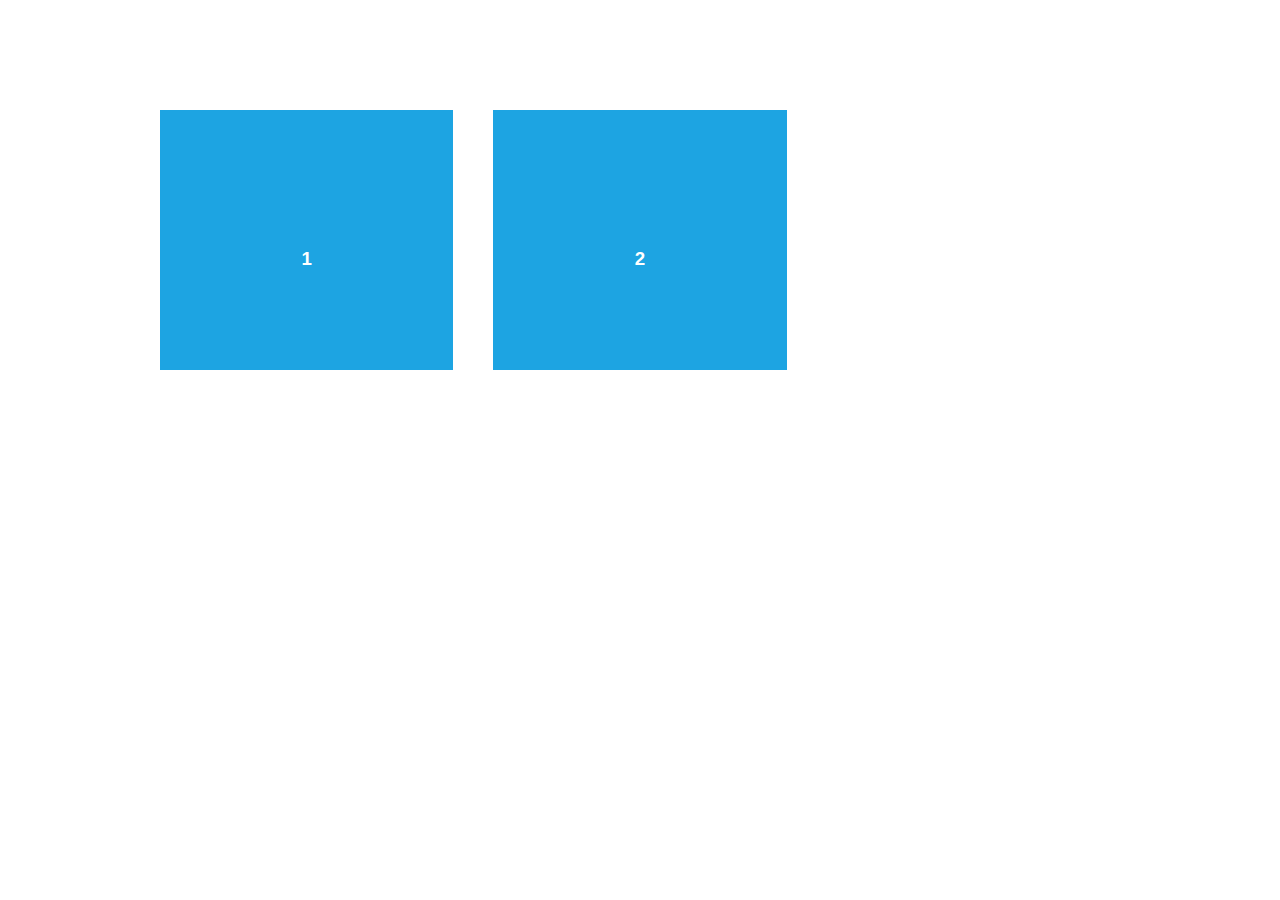
<file: home/static/plugins/aos-master/demo/async.html>
<!DOCTYPE html>
<html>
  <head>
    <meta charset="utf-8">
    <title>AOS - Animate on scroll library</title>
    <meta name="viewport" content="width=device-width">
    <link rel="stylesheet" href="css/styles.css" />
    <link rel="stylesheet" href="../dist/aos.css" />
  </head>
  <body>
    <div id="aos-demo" class="aos-all"></div>

    <script src="../dist/aos.js"></script>
    <script>
      AOS.init({
        easing: 'ease-in-out-sine'
      });

      setInterval(addItem, 300);

      var itemsCounter = 1;
      var container = document.getElementById('aos-demo');

      function addItem () {
        if (itemsCounter > 42) return;
        var item = document.createElement('div');
        item.classList.add('aos-item');
        item.setAttribute('data-aos', 'fade-up');
        item.innerHTML = '<div class="aos-item__inner"><h3>' + itemsCounter + '</h3></div>';
        container.appendChild(item);
        itemsCounter++;
      }
    </script>
  </body>
</html>
</file>
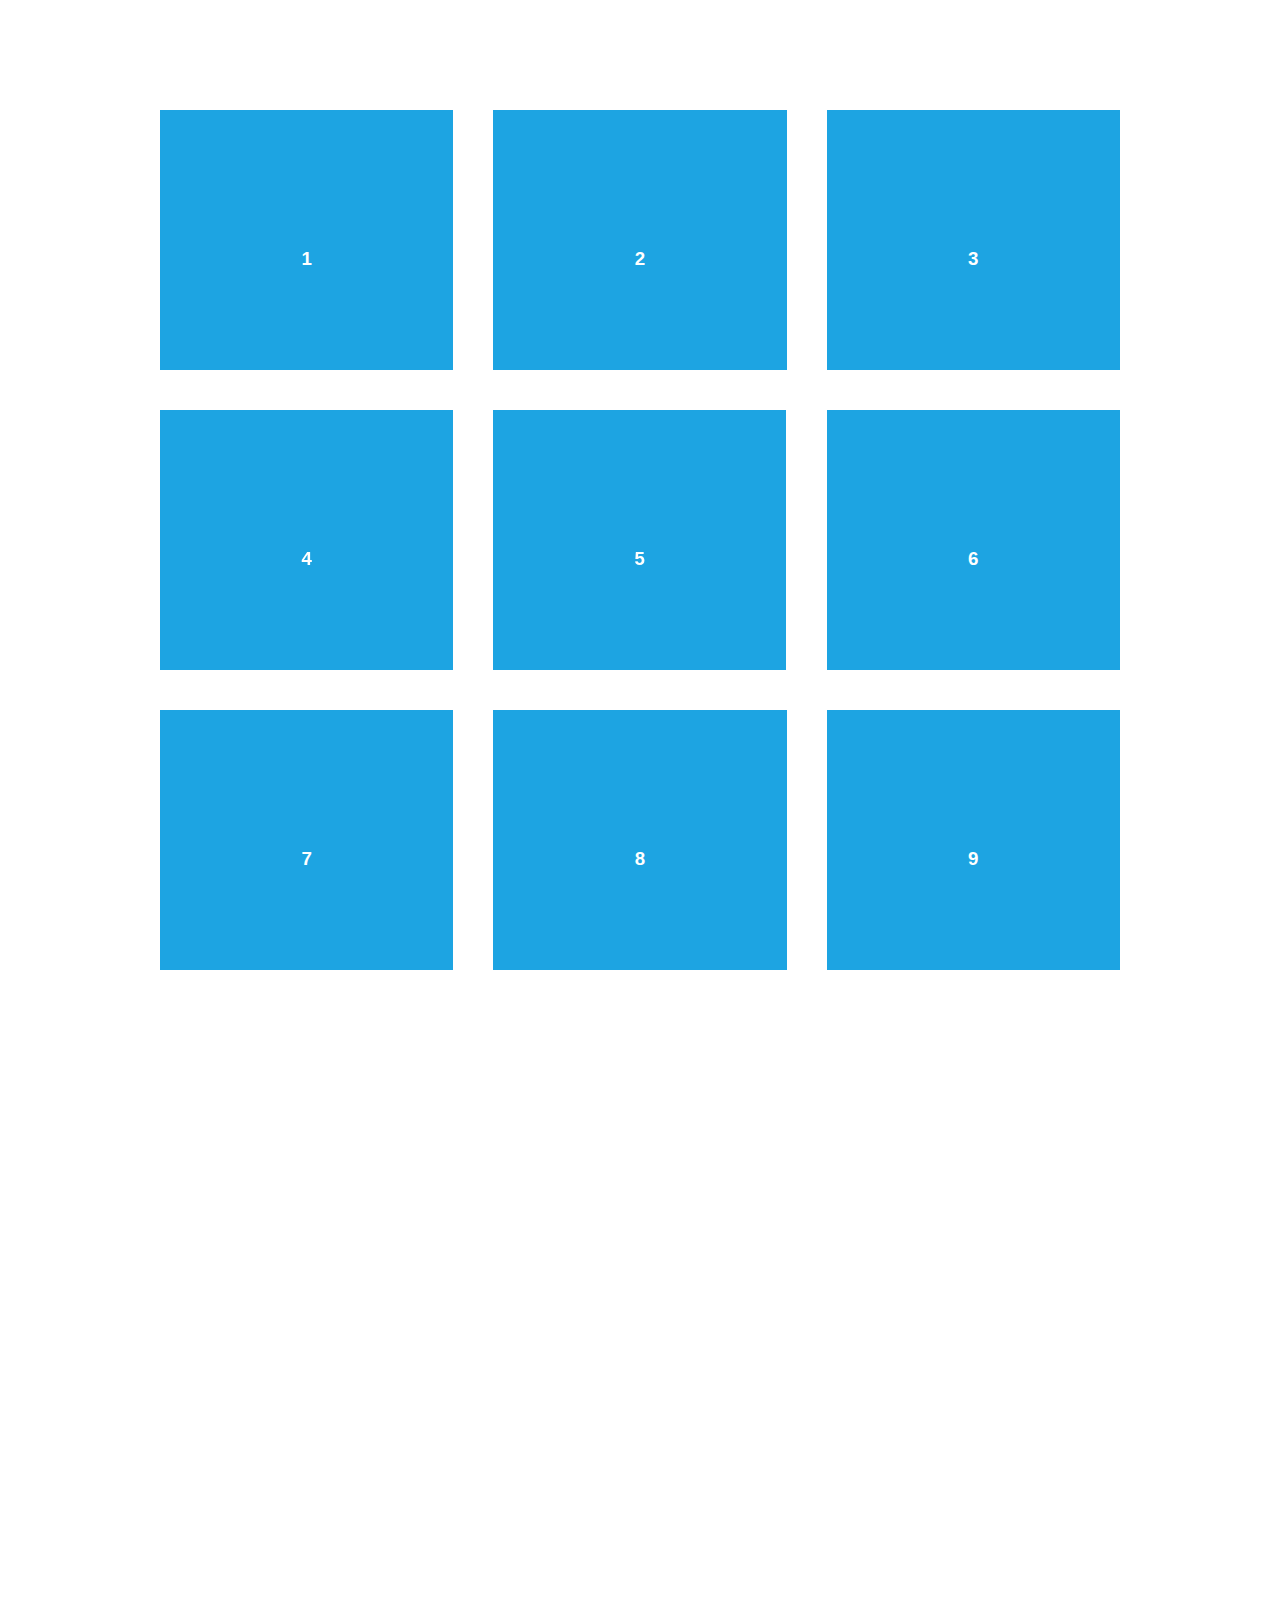
<file: home/static/plugins/aos-master/demo/simple.html>
<!DOCTYPE html>
<html>
  <head>
    <meta charset="utf-8">
    <title>AOS - Animate on scroll library</title>
    <meta name="viewport" content="width=device-width">
    <link rel="stylesheet" href="css/styles.css" />
    <link rel="stylesheet" href="../dist/aos.css" />
    <!--[if lt IE 9]>
    <script src="//html5shiv.googlecode.com/svn/trunk/html5.js"></script>
    <![endif]-->
  </head>
  <body>
    <div id="transcroller-body" class="aos-all">
      <div class="aos-item" data-aos="fade-up">
        <div class="aos-item__inner"><h3>1</h3></div>
      </div>
      <div class="aos-item" data-aos="fade-down">
        <div class="aos-item__inner"><h3>2</h3></div>
      </div>
      <div class="aos-item" data-aos="zoom-out-down">
        <div class="aos-item__inner"><h3>3</h3></div>
      </div>
      <div class="aos-item" data-aos="flip-down">
        <div class="aos-item__inner"><h3>4</h3></div>
      </div>
      <div class="aos-item" data-aos="flip-up">
        <div class="aos-item__inner"><h3>5</h3></div>
      </div>
      <div class="aos-item" data-aos="fade-down">
        <div class="aos-item__inner"><h3>6</h3></div>
      </div>
      <div class="aos-item" data-aos="fade-in">
        <div class="aos-item__inner"><h3>7</h3></div>
      </div>
      <div class="aos-item" data-aos="fade-down">
        <div class="aos-item__inner"><h3>8</h3></div>
      </div>
      <div class="aos-item" data-aos="fade-in">
        <div class="aos-item__inner"><h3>9</h3></div>
      </div>
      <div class="aos-item" data-aos="fade-down">
        <div class="aos-item__inner"><h3>10</h3></div>
      </div>
      <div class="aos-item" data-aos="fade-up">
        <div class="aos-item__inner"><h3>11</h3></div>
      </div>
      <div class="aos-item" data-aos="fade-down">
        <div class="aos-item__inner"><h3>12</h3></div>
      </div>
      <div class="aos-item" data-aos="fade-in">
        <div class="aos-item__inner"><h3>13</h3></div>
      </div>
      <div class="aos-item" data-aos="fade-up">
        <div class="aos-item__inner"><h3>14</h3></div>
      </div>
      <div class="aos-item" data-aos="fade-in">
        <div class="aos-item__inner"><h3>15</h3></div>
      </div>
      <div class="aos-item" data-aos="fade-up">
        <div class="aos-item__inner"><h3>16</h3></div>
      </div>
      <div class="aos-item" data-aos="fade-down">
        <div class="aos-item__inner"><h3>17</h3></div>
      </div>
      <div class="aos-item" data-aos="fade-up">
        <div class="aos-item__inner"><h3>18</h3></div>
      </div>
      <div class="aos-item" data-aos="zoom-out">
        <div class="aos-item__inner"><h3>19</h3></div>
      </div>
      <div class="aos-item" data-aos="fade-up">
        <div class="aos-item__inner"><h3>20</h3></div>
      </div>
      <div class="aos-item" data-aos="zoom-out">
        <div class="aos-item__inner"><h3>21</h3></div>
      </div>
      <div class="aos-item" data-aos="fade-in">
        <div class="aos-item__inner"><h3>22</h3></div>
      </div>
      <div class="aos-item" data-aos="zoom-out-up">
        <div class="aos-item__inner"><h3>23</h3></div>
      </div>
      <div class="aos-item" data-aos="zoom-out-down">
        <div class="aos-item__inner"><h3>24</h3></div>
      </div>
      <div class="aos-item" data-aos="fade-in">
        <div class="aos-item__inner"><h3>25</h3></div>
      </div>
      <div class="aos-item" data-aos="fade-in">
        <div class="aos-item__inner"><h3>26</h3></div>
      </div>
      <div class="aos-item" data-aos="fade-in">
        <div class="aos-item__inner"><h3>27</h3></div>
      </div>
      <div class="aos-item" data-aos="fade-in">
        <div class="aos-item__inner"><h3>28</h3></div>
      </div>
      <div class="aos-item" data-aos="fade-in">
        <div class="aos-item__inner"><h3>29</h3></div>
      </div>
      <div class="aos-item" data-aos="fade-in">
        <div class="aos-item__inner"><h3>30</h3></div>
      </div>
      <div class="aos-item" data-aos="fade-in">
        <div class="aos-item__inner"><h3>31</h3></div>
      </div>
      <div class="aos-item" data-aos="fade-in">
        <div class="aos-item__inner"><h3>32</h3></div>
      </div>
      <div class="aos-item" data-aos="fade-in">
        <div class="aos-item__inner"><h3>33</h3></div>
      </div>
      <div class="aos-item" data-aos="fade-in">
        <div class="aos-item__inner"><h3>34</h3></div>
      </div>
      <div class="aos-item" data-aos="fade-in">
        <div class="aos-item__inner"><h3>35</h3></div>
      </div>
      <div class="aos-item" data-aos="fade-in">
        <div class="aos-item__inner"><h3>36</h3></div>
      </div>
      <div class="aos-item" data-aos="fade-in">
        <div class="aos-item__inner"><h3>37</h3></div>
      </div>
      <div class="aos-item" data-aos="fade-in">
        <div class="aos-item__inner"><h3>38</h3></div>
      </div>
      <div class="aos-item" data-aos="fade-in">
        <div class="aos-item__inner"><h3>39</h3></div>
      </div>
      <div class="aos-item" data-aos="fade-in">
        <div class="aos-item__inner"><h3>40</h3></div>
      </div>
      <div class="aos-item" data-aos="fade-in">
        <div class="aos-item__inner"><h3>41</h3></div>
      </div>
      <div class="aos-item" data-aos="fade-in">
        <div class="aos-item__inner"><h3>42</h3></div>
      </div>
    </div>

    <script src="../dist/aos.js"></script>
    <script>
      AOS.init({
        easing: 'ease-in-out-sine'
      });
    </script>

    <!-- <script src="//cdnjs.cloudflare.com/ajax/libs/require.js/2.1.11/require.min.js"></script>
    <script>
      requirejs.config({
          baseUrl: '../dist',
      });

      require(['aos'], function(AOS){
          AOS.init({
              easing: 'ease-in-out-sine'
          });
      });
    </script> -->
  </body>
</html>
</file>
<file: home/static/plugins/aos-master/test/fixtures/aos-offset.fixture.html>
<!DOCTYPE html>
<html>
  <head>
    <title></title>
    <style type="text/css">
      * {box-sizing: border-box;}
      body {
        margin: 0; padding: 0 20px; text-align: center;
      }
      .aos-item {
        width: 100%; height: 130px; margin: 0 0 20px 0; background: #ccc;
      }
    </style>
  </head>
  <body class="body">
    <div class="aos-item aos-item--1" data-aos-offset="50" data-aos="fade"></div>
    <div class="aos-item aos-item--2" data-aos-offset="50" data-aos="fade-up"></div>
    <div class="aos-item aos-item--3" data-aos-offset="50" data-aos="fade-down"></div>
    <div class="aos-item aos-item--4" data-aos-offset="50" data-aos="fade-left"></div>
    <div class="aos-item aos-item--5" data-aos-offset="50" data-aos="fade-right"></div>
    <div class="aos-item aos-item--6" data-aos-offset="50" data-aos="flip-up"></div>
    <div class="aos-item aos-item--7" data-aos-offset="50" data-aos="flip-down"></div>
    <div class="aos-item aos-item--8" data-aos-offset="50" data-aos="flip-left"></div>
    <div class="aos-item aos-item--9" data-aos-offset="50" data-aos="flip-right"></div>
    <div class="aos-item aos-item--10" data-aos-offset="50" data-aos="zoom-in"></div>
    <div class="aos-item aos-item--11" data-aos-offset="50" data-aos="zoom-in-up"></div>
    <div class="aos-item aos-item--12" data-aos-offset="50" data-aos="zoom-in-down"></div>
    <div class="aos-item aos-item--13" data-aos-offset="50" data-aos="zoom-in-left"></div>
    <div class="aos-item aos-item--14" data-aos-offset="50" data-aos="zoom-in-right"></div>
    <div class="aos-item aos-item--15" data-aos-offset="50" data-aos="slide-up"></div>
    <div class="aos-item aos-item--16" data-aos-offset="50" data-aos="slide-down"></div>
    <div class="aos-item aos-item--17" data-aos-offset="50" data-aos="slide-left"></div>
    <div class="aos-item aos-item--18" data-aos-offset="50" data-aos="slide-right"></div>
  </body>
</html>
</file>
<file: home/static/plugins/aos-master/test/fixtures/aos.fixture.html>
<!DOCTYPE html>
<html>
  <head>
    <title></title>
    <style type="text/css">
      * {box-sizing: border-box;}
      body {
        margin: 0; padding: 0 20px; text-align: center;
      }
      .aos-item {
        width: 100%; height: 130px; margin: 0 0 20px 0; background: #ccc;
      }
    </style>
  </head>
  <body class="body">
    <div class="aos-item aos-item--1" data-aos="fade"></div>
    <div class="aos-item aos-item--2" data-aos="fade-up"></div>
    <div class="aos-item aos-item--3" data-aos="fade-down"></div>
    <div class="aos-item aos-item--4" data-aos="fade-left"></div>
    <div class="aos-item aos-item--5" data-aos="fade-right"></div>
    <div class="aos-item aos-item--6" data-aos="flip-up"></div>
    <div class="aos-item aos-item--7" data-aos="flip-down"></div>
    <div class="aos-item aos-item--8" data-aos="flip-left"></div>
    <div class="aos-item aos-item--9" data-aos="flip-right"></div>
    <div class="aos-item aos-item--10" data-aos="zoom-in"></div>
    <div class="aos-item aos-item--11" data-aos="zoom-in-up"></div>
    <div class="aos-item aos-item--12" data-aos="zoom-in-down"></div>
    <div class="aos-item aos-item--13" data-aos="zoom-in-left"></div>
    <div class="aos-item aos-item--14" data-aos="zoom-in-right"></div>
    <div class="aos-item aos-item--15" data-aos="slide-up"></div>
    <div class="aos-item aos-item--16" data-aos="slide-down"></div>
    <div class="aos-item aos-item--17" data-aos="slide-left"></div>
    <div class="aos-item aos-item--18" data-aos="slide-right"></div>
  </body>
</html>
</file>
<file: home/static/plugins/aos-master/demo/css/styles.css>
body {
  font-family: Helvetica,Tahoma;
}

*,
*:before,
*:after {
  box-sizing: border-box;
}

.aos-all {
  width: 1000px;
  max-width: 98%;
  margin: 10vh auto 0 auto;
}

.aos-item {
  display: inline-block;
  float: left;
  width: 33.3333%;
  height: 300px;
  padding: 20px;
}

.aos-item__inner {
  position: relative;
  width: 100%;
  height: 100%;
  float: left;
  background: #1da4e2;
  line-height: 260px;
  text-align: center;
  color: #fff;
}

@media screen and (max-width: 800px) {
  .aos-item {
    width: 50%;
  }
}
</file>
